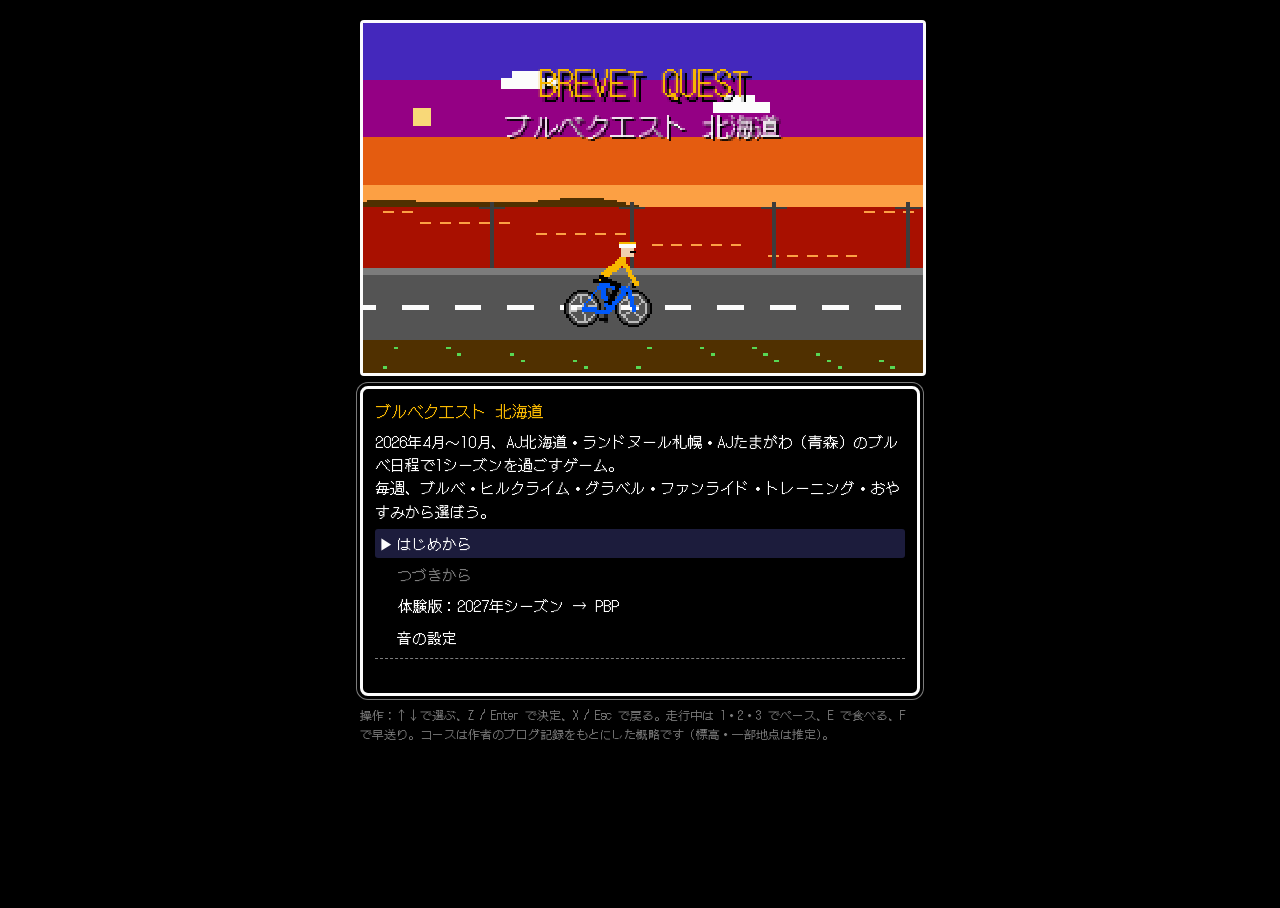
<file: app/index.html>
<!doctype html>
<html lang="ja">
<head>
<meta charset="utf-8">
<meta name="viewport" content="width=device-width,initial-scale=1,viewport-fit=cover">
<title>ブルベクエスト北海道</title>
<meta name="description" content="AJ北海道・ランドヌール札幌・AJたまがわの2026年ブルベ日程で1シーズンを過ごす、ファミコン風ロードバイクゲーム。">
<link rel="icon" href="../assets/favicon.ico">
<link rel="apple-touch-icon" href="../assets/icon.png">
<link rel="preconnect" href="https://fonts.googleapis.com">
<link rel="preconnect" href="https://fonts.gstatic.com" crossorigin>
<link rel="stylesheet" href="https://fonts.googleapis.com/css2?family=DotGothic16&display=swap">
<style>
/* Layout: one Famicom screen stacked over a status panel and a DQ-style message window. Deliberately single-theme (black CRT). */
:root{
  --bg:#000000; --fg:#fcfcfc; --dim:#bcbcbc; --mute:#7c7c7c;
  --red:#f83800; --gold:#f8b800; --sky:#3cbcfc; --green:#58d854; --pink:#f878f8; --blue:#6888fc;
  --pixel:"DotGothic16","MS Gothic","Osaka-Mono",monospace;
  color-scheme:dark;
}
html,body{height:100%}
[hidden]{display:none!important}
body{background:var(--bg);color:var(--fg);font-family:var(--pixel);font-size:15px;line-height:1.55;
  padding-left:max(16px,env(safe-area-inset-left,0px));padding-right:max(16px,env(safe-area-inset-right,0px));}
#app{max-width:560px;margin:0 auto;padding-block:12px 24px;display:flex;flex-direction:column;gap:10px}
#screen{position:relative;width:100%;aspect-ratio:256/160;max-width:100%;border:3px solid var(--fg);border-radius:4px;overflow:hidden;background:#000}
#cv{width:100%;height:100%;display:block;image-rendering:pixelated;image-rendering:crisp-edges}
#gauges{position:absolute;left:1.5%;top:2%;width:31%;background:rgba(0,0,0,.6);border-radius:3px;padding:3px 5px;display:flex;flex-direction:column;gap:1px;font-size:clamp(8px,2.4vw,11px);line-height:1.15}
#gauges .g{display:flex;align-items:center;gap:4px;min-width:0}
#gauges span{flex:0 0 3.1em;color:var(--fg);white-space:nowrap}
#gauges i{flex:1;height:5px;border:1px solid var(--fg);position:relative;display:block;min-width:0;background:#000}
#gauges b{position:absolute;inset:0 auto 0 0;display:block}
#gauges .low span{color:var(--red);animation:blink .6s steps(1) infinite}
.box{border:3px solid var(--fg);border-radius:8px;padding:10px 12px;background:var(--bg);box-shadow:0 0 0 3px var(--bg),0 0 0 4px var(--mute)}
#hud{display:flex;flex-direction:column;gap:2px;font-variant-numeric:tabular-nums;padding-block:6px}
#hud .row{display:flex;flex-wrap:wrap;gap:4px 14px;justify-content:space-between}
#hud .big{font-size:17px}
#hud .small{font-size:13px;color:var(--dim)}
#hud .warn{color:var(--red)}
.bars{display:grid;grid-template-columns:repeat(3,minmax(0,1fr));gap:4px 12px}
.bar{display:flex;align-items:center;gap:6px;font-size:13px;min-width:0}
.bar label{flex:0 0 auto;width:3.2em;color:var(--dim)}
.bar i{flex:1;height:8px;border:1px solid var(--fg);display:block;position:relative;min-width:0}
.bar b{position:absolute;inset:0 auto 0 0;display:block;width:50%}
#win{min-height:120px;display:flex;flex-direction:column;gap:6px}
.w-title{color:var(--gold);font-size:16px;text-wrap:balance}
.w-text{white-space:pre-line}
.w-live{color:var(--sky);font-variant-numeric:tabular-nums}
.w-list{display:flex;flex-direction:column;gap:2px}
.opt{all:unset;cursor:pointer;display:flex;justify-content:space-between;gap:10px;padding:3px 4px 3px 22px;position:relative;border-radius:3px}
.opt .note{color:var(--dim);white-space:nowrap;font-variant-numeric:tabular-nums}
.opt.sel::before{content:"▶";position:absolute;left:4px;animation:blink 0.8s steps(1) infinite}
.opt.sel{background:#1c1c3c}
.opt:focus-visible{outline:2px solid var(--gold)}
.opt[disabled]{color:var(--mute);cursor:default}
.w-slider{align-items:center;cursor:default;padding-block:6px}
.w-slider .lbl{white-space:nowrap}
.w-slider input{flex:1;min-width:0;height:28px;margin:0;accent-color:var(--gold);cursor:pointer;touch-action:pan-x}
.w-slider .note{min-width:2.5em;text-align:right}
.opt small{font-size:12px;color:var(--green)}
.opt[disabled] small{color:var(--mute)}
.w-sec{font-size:12px;color:var(--gold);letter-spacing:0.05em;padding:6px 4px 0;border-bottom:1px dashed var(--mute)}
.w-desc{color:var(--dim);font-size:13px;border-top:1px dashed var(--mute);padding-top:5px;min-height:1.5em}
.log p{margin:0}
.log p:last-child{color:var(--fg)}
.log p:not(:last-child){color:var(--mute)}
#ctrl{display:grid;grid-template-columns:repeat(6,minmax(0,1fr));gap:5px}
#ctrl button{all:unset;cursor:pointer;border:2px solid var(--fg);border-radius:4px;padding:6px 0;font-size:clamp(10px,3vw,13px);letter-spacing:-.04em;text-align:center;white-space:nowrap;overflow:hidden;min-width:0}
#ctrl button.on{background:var(--fg);color:var(--bg)}
#ctrl button:focus-visible{outline:2px solid var(--gold);outline-offset:2px}
.help{font-size:12px;color:var(--mute)}
a{color:var(--sky)}
@keyframes blink{50%{opacity:0}}
@media (prefers-reduced-motion:reduce){.opt.sel::before{animation:none}}
@media (max-width:420px){.bars{grid-template-columns:repeat(2,minmax(0,1fr))}body{font-size:14px}}
</style>

</head>
<body>
<div id="app">
  <div id="screen"><canvas id="cv" width="256" height="160" aria-label="ゲーム画面"></canvas>
    <div id="gauges" hidden>
      <div class="g"><span>体力</span><i><b id="g-sta" style="background:var(--green)"></b></i></div>
      <div class="g"><span>満腹</span><i><b id="g-hun" style="background:var(--gold)"></b></i></div>
      <div class="g"><span>気力</span><i><b id="g-spi" style="background:var(--pink)"></b></i></div>
      <div class="g"><span>体温</span><i><b id="g-tmp" style="background:var(--red)"></b></i></div>
      <div class="g"><span>眠気</span><i><b id="g-slp" style="background:#9878f8"></b></i></div>
      <div class="g"><span>ライト</span><i><b id="g-lit" style="background:#fce0a8"></b></i></div>
      <div class="g"><span>スマホ</span><i><b id="g-pho" style="background:var(--blue)"></b></i></div>
    </div></div>
  <div id="ctrl" hidden>
    <button id="c-slow" data-pace="slow">ゆっくり</button>
    <button id="c-norm" data-pace="normal">ふつう</button>
    <button id="c-hard" data-pace="hard">がんばる</button>
    <button id="c-eat">食べる</button>
    <button id="c-ff">×1</button>
    <button id="c-menu">メニュー</button>
  </div>
  <div id="hud" class="box" hidden>
    <div class="row big"><span id="h-time"></span><span id="h-dist"></span><span id="h-spd"></span></div>
    <div class="row small" id="h-next"></div>
    <div class="row small" id="h-wx"></div>
    <div class="row small" id="h-inv"></div>
  </div>
  <div id="win" class="box"></div>
  <div class="help">操作：↑↓で選ぶ、Z / Enter で決定、X / Esc で戻る。走行中は 1・2・3 でペース、E で食べる、F で早送り。コースは作者のブログ記録をもとにした概略です（標高・一部地点は推定）。</div>
</div>

<script>
"use strict";
const $=s=>document.querySelector(s);
const clamp=(v,a,b)=>Math.max(a,Math.min(b,v));
const rnd=(a,b)=>a+Math.random()*(b-a);
const yen=n=>"¥"+n.toLocaleString("ja-JP");
function fmt(min){min=Math.round(min);const h=Math.floor(min/60),m=((min%60)+60)%60;return `${String(h).padStart(2,"0")}:${String(m).padStart(2,"0")}`}
function dur(min){min=Math.max(0,Math.round(min));return `${Math.floor(min/60)}時間${String(min%60).padStart(2,"0")}分`}

/* ================= DATA ================= */
const BIKES={
  cross:{name:"クロスバイク",price:50000,off:0.74,weight:11.5,aero:0.95,punct:0.5,descent:0.95,climb:1.0,comfort:1.0,color:"#bcbcbc",
    desc:"安くて丈夫。太めのタイヤでパンクに強い。前傾がゆるく、ちょっと遅い。"},
  mtb:{name:"MTB",price:80000,off:0.92,weight:13.0,aero:0.96,punct:0.4,descent:1.12,climb:0.9,comfort:1.0,color:"#00a844",
    desc:"太いタイヤでパンクにとても強く、下りが安定。軽いギアで登りも楽。「何に乗っても同じペース」になるかも？"},
  brompton:{name:"ブロンプトン",price:350000,off:0.5,weight:11.0,aero:0.98,punct:1.03,descent:0.96,climb:0.96,comfort:1.0,color:"#f8b800",fold:true,
    desc:"小径の折りたたみ自転車。軽いギアで登りは意外とこなせる。平地と下りは少し遅く、小さいタイヤはパンクしやすい。たたんで電車やバスにすぐ載せられるので遠征の交通費が安い。ゴールで一目置かれる。"},
  cromo:{name:"クロモリロード",price:100000,off:0.7,weight:10.2,aero:1.0,punct:1.0,descent:1.02,climb:1.0,comfort:0.85,stam:0.9,color:"#a81000",
    desc:"細身のスチールフレーム。少し重いけど、しなって振動を吸収するので、長距離でも気力も体力も減りにくい。壊れても直して長く乗れる。"},
  alu:{name:"アルミロード",price:120000,off:0.66,weight:9.0,aero:1.0,punct:1.0,descent:1.0,climb:1.0,comfort:1.0,color:"#0058f8",
    desc:"ブルベの定番。平地巡航の基準になる一台。"},
  carbon:{name:"カーボンロード",price:250000,off:0.66,weight:8.0,aero:1.03,punct:1.0,descent:1.03,climb:0.96,comfort:1.0,color:"#3c3c3c",
    desc:"軽くて硬い。平地も登りもアルミより速い。"},
  carbon_hi:{name:"高級カーボンロード",price:800000,off:0.66,weight:7.0,aero:1.05,punct:1.0,descent:1.05,climb:0.93,comfort:1.0,color:"#d82800",
    desc:"プロが乗るようなエアロロード。速いけれど、値段は軽自動車並み。"},
  ti:{name:"チタンロード",price:450000,off:0.68,weight:9.0,aero:1.0,punct:1.0,descent:1.0,climb:1.0,comfort:0.85,stam:0.88,color:"#d8b8f8",
    desc:"走りはアルミロードと同じ。しなやかなフレームが振動を吸収して、気力も体力も減りにくい。一生もの。"},
};
const GEAR=[
  {id:"light_aaa",cat:"前照灯",name:"単4電池式ライト",price:2000,light:{hours:6,type:"aaa",night:0.88},desc:"点灯6時間。予備の単4電池で交換できる。【必須：車体に前照灯1灯、400km以上は2灯】"},
  {id:"light_usb",cat:"前照灯",name:"USB充電ライト",price:6000,light:{hours:9,type:"usb",night:0.93},desc:"点灯9時間。モバイルバッテリーで充電できる。"},
  {id:"light_hi",cat:"前照灯",name:"高輝度ライト",price:13000,light:{hours:13,type:"usb",night:0.98},desc:"点灯13時間。夜道でも速度が落ちにくい。スイッチロック機能つき。"},
  {id:"rear",cat:"尾灯",name:"テールライト",price:2500,desc:"【必須：尾灯のどれか】"},
  {id:"radar",cat:"尾灯",name:"レーダー付きテールライト",price:15000,desc:"後ろから来る車を知らせてくれる。夜の気力が減りにくい。尾灯としても使える。"},
  {id:"vest",cat:"反射",name:"反射ベスト",price:1500,desc:"【必須】反射素材のついた衣類。"},
  {id:"bell",cat:"必須",name:"ベル",price:800,desc:"【必須】全距離で必要。"},
  {id:"helmet",cat:"必須",name:"ヘルメット",price:12000,desc:"【必須】全距離で着用が義務。"},
  {id:"helmet_tail",cat:"尾灯",name:"ヘルメット用尾灯",price:2000,desc:"【400km以上で必須】ヘルメットにつける尾灯（点滅可）。"},
  {id:"helmet_light",cat:"前照灯",name:"ヘルメットライト",price:7000,desc:"顔を向けた方を照らせる。夜の速度が少し上がり、前照灯が切れても真っ暗にならない。主催クラブによっては推奨・必須。"},
  {id:"jersey",cat:"ウェア",name:"サイクルジャージ",price:10000,desc:"汗が乾きやすい。気力の減りが少し減る。"},
  {id:"bib",cat:"ウェア",name:"パッド付きレーパン",price:9000,desc:"お尻を守る。荒れた路面で気力が減りにくい。"},
  {id:"winter",cat:"ウェア",name:"冬用グローブ＋レッグウォーマー",price:7000,desc:"防寒着。寒い日は着けてスタートする。走っていて寒くなったら着る、暑くなったら外す。"},
  {id:"wind",cat:"ウェア",name:"ウインドブレーカー",price:8000,desc:"前日の準備で持っていくと、寒いときに着られる。"},
  {id:"bank",cat:"電源",name:"モバイルバッテリー",price:4000,desc:"前日の準備で持っていくと、ライトやスマホを2回充電できる。"},
  {id:"navi",cat:"ナビ",name:"ナビ付きサイコン",price:30000,prices:{cheap:15000,mid:30000,pro:60000},desc:"道迷いが激減する。スマホの電池が切れても安心。高いものほど、さらに少しだけ迷いにくい。"},
  {id:"bag",cat:"バッグ",name:"サドルバッグ",price:5000,desc:"持ち物の上限が2kg→5kgに。"},
  {id:"whistle",cat:"小物",name:"鹿避け笛",price:1500,desc:"効くかどうかは……。大声のほうが効く説あり。"},
  {id:"spike",cat:"冬",name:"スパイクタイヤ（前後）",price:30000,desc:"12〜3月も外を走れる。凍った路面でもよく効く。ただ、車のわだちで横にすべると転ぶことがある。"},
  {id:"spike_pro",cat:"冬",name:"高級スパイクタイヤ（前後）",price:60000,desc:"ピンの多い高級品（Ice Spiker Pro級）。横すべりで転ぶことが少し減る。"},
  {id:"roller3",cat:"室内",name:"三本ローラー",price:25000,desc:"ローラー練だけができる。バランスを取りながら回すので、ペダリングがきれいになる。効果はスマートトレーナーの8割くらい。"},
  {id:"trainer",cat:"室内",name:"スマートトレーナー",price:100000,desc:"家でZwift。ローラー練に加えて、峠練もロング練も家でできる（冬でもスパイクタイヤなしで）。"},
  {id:"fitbike",cat:"室内",name:"フィットネスバイク",price:200000,desc:"いちばん高い、据え置きのスマートバイク。自転車を載せ替えずにすぐ漕げて、ローラー練・峠練・ロング練が家でできる。"},
  {id:"rinko",cat:"輪行",name:"輪行袋",price:5000,desc:"前日の準備で持っていくと、リタイアしたときに自転車を袋に詰めて電車やバスで帰れる。ブルベにスタッフの回収車はない。"},
  {id:"hardcase",cat:"輪行",name:"飛行機輪行用ハードケース",price:40000,desc:"PBPの飛行機輪行で自転車を守る。カーボンフレームなら持っておきたい。"},
  {id:"rain",cat:"ウェア",name:"レインウェア上下",price:12000,desc:"前日の準備で持っていくと、雨のときに着られる。着ないと靴まで水没して体が冷える。"},
];
// Parts are slot-based: the first option of each slot is what every bike comes with.
const PARTS={
  comp:{label:"コンポ",opts:[
    {id:"stock",name:"純正コンポ(8速)",desc:"最初から付いている。ギアが少なく、登りでちょうどいいギアがない。",climb:1.04},
    {id:"r105",name:"105(12速)",price:60000,w:-0.35,climb:0.96,desc:"ギアが細かく、登りで脚を回しやすい。車体-0.35kg。"},
    {id:"ultegra",name:"アルテグラ(12速)",price:120000,w:-0.55,climb:0.94,desc:"軽くて変速が速い。車体-0.55kg。"},
    {id:"dura",name:"デュラエース(12速)",price:250000,w:-0.75,climb:0.93,desc:"最高峰。車体-0.75kg。"},
  ]},
  wheel:{label:"ホイール",opts:[
    {id:"stock",name:"純正ホイール",desc:"重くて丈夫。"},
    {id:"alloy",name:"アルミ軽量ホイール",price:80000,w:-0.6,aero:1.01,desc:"車体-0.6kg。登りが軽くなる。"},
    {id:"carbon_deep",name:"カーボンディープホイール",price:200000,w:-0.4,aero:1.045,desc:"平地と向かい風に強い。車体-0.4kg、平地+4.5%。"},
    {id:"carbon_light",name:"カーボン軽量ホイール",price:230000,w:-0.95,aero:1.02,desc:"ヒルクライム向け。車体-0.95kg、平地+2%。"},
  ]},
  bar:{label:"ハンドル",opts:[
    {id:"stock",name:"純正アルミハンドル",desc:""},
    {id:"carbon",name:"カーボンハンドル",price:30000,w:-0.12,comfort:0.94,desc:"振動を吸収して、手のしびれと気力の減りが少し軽くなる。車体-0.12kg。"},
  ]},
  post:{label:"シートポスト",opts:[
    {id:"stock",name:"純正シートポスト",desc:""},
    {id:"carbon",name:"カーボンシートポスト",price:15000,w:-0.15,comfort:0.92,desc:"お尻への突き上げが減る。車体-0.15kg。"},
  ]},
  tire:{label:"タイヤ",opts:[
    {id:"stock",name:"純正タイヤ",desc:""},
    {id:"tough",name:"耐パンクタイヤ",price:12000,w:0.15,aero:0.99,punct:0.45,desc:"パンクが半分以下に。少し重くて転がりが悪い。"},
    {id:"race",name:"レース用タイヤ",price:16000,w:-0.1,aero:1.025,punct:1.5,desc:"よく転がるが、パンクしやすい。"},
    {id:"tubeless",name:"チューブレス",price:20000,punct:0.5,aero:1.01,sealant:true,desc:"パンクしにくく、小さな穴はシーラントで塞がることも。"},
  ]},
  dh:{label:"DHバー",opts:[
    {id:"none",name:"なし",desc:""},
    {id:"dh",name:"DHバー",price:15000,w:0.35,desc:"平地で自動的にDHポジション。速度+6%、向かい風の影響が3割減。登り・下り・トレイン中は使えない。"},
  ]},
};
// Wear comes in three grades. Performance differs only a little; the price differs a lot.
// Cheap things are a bit heavier and wear out sooner.
const TIERS={
  cheap:{name:"格安品",shop:"ホームセンター・作業着店",mul:0.35,w:1.5,brk:2,t:-1},
  mid:{name:"中級品",shop:"アウトドアブランド",mul:1,w:1,brk:1,t:0},
  pro:{name:"高級品",shop:"一流サイクルブランド",mul:3.5,w:0.7,brk:0.6,t:1},
};
const WEAR_NAMES={
  jersey:["作業用の速乾シャツ","サイクルジャージ","一流ブランドのジャージ"],
  bib:["パッド付きインナーパンツ","パッド付きレーパン","一流ブランドのビブショーツ"],
  winter:["作業用防寒手袋＋アームカバー","冬用グローブ＋レッグウォーマー","一流ブランドの冬用グローブ＋ウォーマー"],
  wind:["作業用ヤッケ","ウインドブレーカー","超軽量ウインドシェル"],
  rain:["作業用カッパ上下","レインウェア上下","透湿防水の高級レインウェア"],
  navi:["入門ナビサイコン","ミドルクラスのナビサイコン","大画面のハイエンドナビサイコン"],
};
function gearTier(id){const v=P.gear[id];return !v?null:TIERS[v]?v:"mid"}
function tierOf(id){return TIERS[gearTier(id)]||TIERS.mid}
function wearName(id){const g=GEAR.find(x=>x.id===id),k=gearTier(id);return WEAR_NAMES[id]&&k?WEAR_NAMES[id][["cheap","mid","pro"].indexOf(k)]:g?g.name:id}
// worn during this ride and not broken
function hasGear(id){return !!P.gear[id]&&!(R&&R.broken&&R.broken[id])}
const PACK=[
  {id:"kit",name:"修理キット(ポンプ・タイヤレバー・パッチ・プラグ)",w:0.24,max:1,desc:"パンクを自分で直すのに必要。チューブは別に持っていく。パッチで直すと、チューブは減らないけど時間が倍かかる。チューブレスならプラグで塞げる。"},
  {id:"tube",name:"予備チューブ",w:0.13,max:4,buy:1000,desc:"1本で1回パンクを直せる。仲間に渡すこともできる。使った分はなくなるので、前日の準備で買い足す。チューブレスでも、もしものときに入れて走れる。"},
  {id:"link",name:"ミッシングリンク",w:0.03,max:1,desc:"チェーントラブルをその場で直せる。"},
  {id:"wind",name:"ウインドブレーカー",w:0.2,max:1,needs:"wind",desc:"寒くなったら着る。"},
  {id:"rain",name:"レインウェア上下",w:0.35,max:1,needs:"rain",desc:"雨が降ったら着る。"},
  {id:"bank",name:"モバイルバッテリー",w:0.2,max:1,needs:"bank",desc:"ライト(USB式)やスマホを2回充電。"},
  {id:"battery",name:"予備の単4電池",w:0.05,max:3,cost:400,desc:"単4電池式ライトの交換用。"},
  {id:"kairo",name:"カイロ",w:0.05,max:3,cost:100,desc:"冷えた体を温める。"},
  {id:"kibi",name:"きびだんご",w:0.1,max:4,cost:180,food:{name:"きびだんご",hunger:12},desc:"走りながら食べやすい補給食。"},
  {id:"gel",name:"エナジージェル",w:0.05,max:4,cost:250,food:{name:"エナジージェル",hunger:8,stamina:10},desc:"軽い。体力も少し回復。"},
  {id:"whistle",name:"鹿避け笛",w:0.02,max:1,needs:"whistle",desc:"夜の鹿対策（効果は未知数）。"},
  {id:"rinko",name:"輪行袋",w:0.25,max:1,needs:"rinko",desc:"リタイアしたとき、電車やバスで帰れる。"},
];
// Every item does a little of several things. Fried food fills you up but adds body weight;
// cold things cool you on hot days; caffeine fights sleep.
// Each PC visit shows a random handful from each shelf: staples, sides, drinks, caffeine, sweets, things to carry.
const STORE={
  staple:[
    {name:"おにぎり",price:150,min:2,fx:{hunger:15,stamina:4}},
    {name:"サンドイッチ",price:350,min:3,fx:{hunger:22,stamina:3,spirit:3}},
    {name:"菓子パン",price:180,min:2,fx:{hunger:18,spirit:4,weight:0.02}},
    {name:"焼きそばパン",price:200,min:2,fx:{hunger:20,stamina:3,weight:0.02}},
    {name:"カップ麺",price:250,min:8,fx:{hunger:30,temp:25,stamina:5,sleepy:3}},
    {name:"温めたお弁当",price:550,min:10,fx:{hunger:45,stamina:8,spirit:6,sleepy:8,weight:0.05}},
    {name:"温めたパスタ",price:500,min:8,fx:{hunger:40,stamina:6,spirit:8,sleepy:5,weight:0.05}},
    {name:"冷やしうどん",price:400,min:5,fx:{hunger:28,temp:-6,stamina:5}},
    {name:"冷やし中華",price:500,min:5,fx:{hunger:30,temp:-8,stamina:5}},
    {name:"ざるそば",price:420,min:4,fx:{hunger:26,temp:-6,stamina:4}},
    {name:"肉まん",price:180,min:2,fx:{hunger:15,temp:10,stamina:3}},
  ],
  side:[
    {name:"からあげ",price:250,min:3,fx:{hunger:16,spirit:8,weight:0.06}},
    {name:"フライドポテト",price:200,min:3,fx:{hunger:14,spirit:6,weight:0.06}},
    {name:"ゆで卵",price:100,min:1,fx:{hunger:8,stamina:4}},
    {name:"サラダチキン",price:300,min:2,fx:{hunger:12,stamina:6}},
    {name:"おでん",price:300,min:4,fx:{hunger:15,temp:15,stamina:4,spirit:4}},
    {name:"ホットスナックの春巻",price:180,min:2,fx:{hunger:10,spirit:5,weight:0.04}},
  ],
  drink:[
    {name:"スポーツドリンク",price:160,min:1,fx:{stamina:6,temp:-4}},
    {name:"水",price:110,min:1,fx:{stamina:3,temp:-3}},
    {name:"経口補水液",price:200,min:1,fx:{stamina:9,temp:-3}},
    {name:"牛乳",price:180,min:1,fx:{hunger:8,stamina:5,spirit:3}},
    {name:"野菜ジュース",price:130,min:1,fx:{hunger:5,stamina:4,spirit:2}},
    {name:"コーラ",price:180,min:1,fx:{stamina:5,spirit:8,sleepy:-4}},
    {name:"ホットココア",price:150,min:3,fx:{hunger:5,temp:12,spirit:6}},
    {name:"ロックアイス（ボトルに詰める）",price:150,min:1,fx:{temp:-12,stamina:2}},
    {name:"凍らせたスポーツドリンク",price:200,min:1,fx:{temp:-10,stamina:5}},
  ],
  caffeine:[
    {name:"ホットコーヒー",price:150,min:3,fx:{spirit:10,temp:10,sleepy:-12}},
    {name:"アイスコーヒー",price:150,min:2,fx:{spirit:8,temp:-5,sleepy:-12}},
    {name:"エナジードリンク",price:250,min:1,fx:{spirit:15,stamina:5,sleepy:-20}},
    {name:"眠気覚ましドリンク",price:250,min:1,fx:{sleepy:-35,spirit:-3}},
    {name:"濃いめの緑茶",price:160,min:1,fx:{stamina:3,sleepy:-8}},
  ],
  sweet:[
    {name:"アイスクリーム",price:180,min:2,fx:{spirit:10,stamina:4,temp:-10,weight:0.02}},
    {name:"かき氷",price:250,min:3,fx:{spirit:8,hunger:3,temp:-14}},
    {name:"ソーダ味の氷菓",price:100,min:1,fx:{spirit:6,temp:-8}},
    {name:"冷たいフルーツゼリー",price:180,min:1,fx:{hunger:6,stamina:3,temp:-5}},
    {name:"シュークリーム",price:150,min:2,fx:{hunger:8,spirit:10,weight:0.03}},
    {name:"プリン",price:200,min:2,fx:{hunger:8,spirit:8,stamina:3}},
    {name:"どら焼き",price:160,min:2,fx:{hunger:12,spirit:6,stamina:3}},
  ],
  carry:[
    {name:"バナナ(持ち出し)",price:120,pocket:{name:"バナナ",hunger:10,stamina:4}},
    {name:"プロテインバー(持ち出し)",price:200,pocket:{name:"プロテインバー",hunger:8,stamina:6}},
    {name:"羊羹(持ち出し)",price:150,pocket:{name:"羊羹",hunger:12,stamina:3}},
    {name:"ミックスナッツ(持ち出し)",price:250,pocket:{name:"ミックスナッツ",hunger:10,stamina:2}},
    {name:"グミ(持ち出し)",price:130,pocket:{name:"グミ",hunger:5,spirit:5}},
    {name:"ゼリー飲料(持ち出し)",price:200,pocket:{name:"ゼリー飲料",hunger:12,stamina:6}},
    {name:"おにぎり(持ち出し)",price:150,pocket:{name:"おにぎり",hunger:14,stamina:3}},
  ],
  pbp:[{name:"コントロールの食堂でパスタ",price:1500,min:15,fx:{hunger:50,stamina:8,spirit:10,sleepy:5}},
   {name:"ハムとチーズのバゲットサンド",price:900,min:4,fx:{hunger:30,stamina:4}},{name:"クロワッサン",price:300,min:2,fx:{hunger:15,spirit:6,weight:0.02}},
   {name:"そば粉のガレット",price:900,min:8,fx:{hunger:35,spirit:12}},{name:"ライスプディング",price:400,min:3,fx:{hunger:18,stamina:6}},
   {name:"カフェオレ",price:300,min:3,fx:{spirit:8,temp:8,sleepy:-10}},{name:"エスプレッソ",price:250,min:2,fx:{spirit:6,sleepy:-15}},
   {name:"オランジーナ",price:400,min:1,fx:{stamina:5,spirit:6,temp:-4}},{name:"パン・オ・ショコラ(持ち出し)",price:300,pocket:{name:"パン・オ・ショコラ",hunger:14,stamina:3}},
   {name:"ガトー・ブルトン(持ち出し)",price:400,pocket:{name:"ガトー・ブルトン",hunger:16,stamina:3}},{name:"バナナ(持ち出し)",price:150,pocket:{name:"バナナ",hunger:10,stamina:4}}],
  goods:[{name:"カイロ",price:150,give:"kairo"},{name:"単4電池",price:400,give:"batteries"}],
  // Seicomart's in-store kitchen: sometimes something hot is ready
  seicomart:[{name:"ホットシェフのカツ丼",price:600,min:10,fx:{hunger:45,spirit:8,stamina:8,sleepy:8,weight:0.12}},{name:"ホットシェフのフライドチキン",price:250,min:3,fx:{hunger:18,spirit:8,weight:0.07}}],
};
const SHELF=[["staple",2],["side",1],["drink",2],["caffeine",1],["sweet",1],["carry",3]];
function pickShelf(chain){if(chain==="pbp")return [...STORE.pbp].sort(()=>Math.random()-0.5).slice(0,8).concat(STORE.goods);const out=[];
  for(const [k,n] of SHELF){const a=[...STORE[k]];for(let i=0;i<n&&a.length;i++)out.push(a.splice(Math.floor(Math.random()*a.length),1)[0])}
  if(STORE[chain]&&Math.random()<0.6)out.unshift(STORE[chain][Math.floor(Math.random()*STORE[chain].length)]);
  return [...out,...STORE.goods]}
// Restaurant stops along the courses: rich food adds a little body weight.
const OILY=[[/焼肉|豚丼|天丼|カツ|和牛/,0.15],[/ラーメン|ピザ|ラッキーピエロ|オムカレー|やきとり|パスタ|バーガー|お好み焼き/,0.1],[/ソフト|シュークリーム|たい焼き|甘酒/,0.03]];
// Riders live somewhere: they show up at brevets in their own region. "only" riders never travel.
const FRIENDS={
  isaribi:{home:"道南",only:true,pace:"fast",name:"イサリビさん",color:"#f8b800",trouble:"puncture",trait:"函館のブルベにしか出ない地元の速い人。恵山の峠が庭。"},
  hikari:{home:"道南",name:"ヒカリさん",color:"#fca044",trouble:"light",trait:"函館の夜型。ライトの扱いに弱い。"},
  samue:{home:"道央",name:"サムエさん",color:"#6888fc",trouble:"cold",trait:"札幌の常連。寒がりで、下りで震えている。"},
  goryo:{home:"道央",only:true,pace:"slow",name:"ゴリョウさん",color:"#f878f8",trouble:"hunger",trait:"札幌のグルメ担当。道央のブルベにしか出ない。寄り道ばかりで補給を忘れる。"},
  hayate:{home:"道央",pace:"fast",name:"ハヤテさん",color:"#d82800",trouble:"puncture",trait:"札幌の速い人。登りが速く、予備チューブをよく使い切る。"},
  teine:{home:"道央",name:"テイネさん",color:"#00a8a8",trouble:"light",trait:"札幌の夜練仲間。ライトの充電を忘れがち。"},
  popura:{home:"道央",only:true,pace:"slow",name:"ポプラさん",color:"#b8f818",trouble:"hunger",trait:"道央のブルベにだけ出るのんびり派。"},
  yukino:{home:"道央",name:"ユキノさん",color:"#d8b8f8",trouble:"light",trait:"冬はファットバイク。夜の峠に強い。"},
  noro:{home:"道北",pace:"slow",name:"ノロさん",color:"#00b800",trouble:"hunger",trait:"旭川のマイペース完走派。補給を忘れがち。"},
  souya:{home:"道北",only:true,pace:"fast",name:"ソウヤさん",color:"#3cbcfc",trouble:"cold",trait:"道北の向かい風に鍛えられた人。道北のブルベでしか会えない。"},
  tokachi:{home:"道東",only:true,name:"トカチさん",color:"#c84c0c",trouble:"hunger",trait:"十勝のブルベにしか出ない。豚丼とスイーツの話が止まらない。"},
  mashu:{home:"道東",pace:"fast",name:"マシュウさん",color:"#0058f8",trouble:"puncture",trait:"道東の長距離派。1000kmを毎年走る。"},
  nebuta:{home:"青森",only:true,pace:"fast",name:"ネブタさん",color:"#f83800",trouble:"puncture",trait:"青森の地元ランドヌール。津軽の坂を知り尽くしている。"},
  ringo:{home:"青森",only:true,pace:"slow",name:"リンゴさん",color:"#d82800",trouble:"hunger",trait:"弘前から来る小径車乗り。青森のブルベでしか会えない。"},
};
const HOME_REGION={hakodate:"道南",sapporo:"道央",asahikawa:"道北",obihiro:"道東"};
// who turns up at this ride: locals often, travellers sometimes, the stay-at-home riders only at home
function presentAt(C){if(C.pbp)return Object.keys(FRIENDS).filter(id=>(P.fp[id]||0)>=40&&Math.random()<0.5);const reg=C.region||HOME_REGION[P.home];
  const locals=Object.keys(FRIENDS).filter(id=>FRIENDS[id].home===reg).length,pl=Math.min(0.75,2.2/Math.max(1,locals));
  return Object.keys(FRIENDS).filter(id=>{const F=FRIENDS[id];return F.home===reg?Math.random()<pl:!F.only&&Math.random()<0.12})}
function metFriends(){return Object.keys(FRIENDS).filter(id=>(P.fp[id]||0)>0||(P.met||{})[id])}
const COURSES=[
  {id:"hako200",name:"BRM503 北海道200km 函館",dist:200.7,limit:13.5*60,start:7*60,date:"5月3日",
   sunrise:4*60+35,sunset:18*60+40,tDay:16,tNight:6,startName:"元町公園前",
   blog:"https://pikacycling.hateblo.jp/entry/2026/05/27/120000",
   desc:"函館・元町から恵山、鹿部、森、大沼を回り、トラピスト修道院を経て元町へ戻る。最初の一本におすすめ。5月の道南は朝晩が冷える。",
   goalFood:"夕方からの雨予報の前に、元町の坂の上でブルベカードを提出した。",
   profile:[[0,20],[10,10],[22,60],[28,190],[34,30],[38.2,20],[55,40],[70,20],[85,30],[95,10],[110,30],[119.1,40],[127,130],[134,150],[140.6,130],[150,70],[160,15],[174.4,40],[188,10],[200.7,20]],
   scenery:[[0,"town"],[8,"sea"],[24,"forest"],[34,"sea"],[100,"town"],[122,"forest"],[132,"lake"],[145,"field"],[165,"sea"],[190,"town"]],
   rough:[[58,92,2.5]],deer:[[20,35],[120,135]],rain:[[188,201]],
   heading:[[0,90],[38,330],[70,300],[119,180],[140,220],[174,100]],
   events:[
    {km:28,type:"note",text:"椴法華へ向かう最初の峠。木々の間から海が見えた。"},
    {km:38.2,type:"pc",name:"PC1 セブン-イレブン 渡島恵山店",chain:"seven"},
    {km:62,type:"note",text:"鹿部の国道は路面が荒れている。パンクに注意。"},
    {km:95,type:"note",text:"砂原の海沿い。駒ヶ岳がだんだん大きくなる。",spirit:5},
    {km:116,type:"sight",soldOut:0.35,name:"森町 名物いかめし",text:"駅前で名物のいかめしを売っている。ちょっと高いけど……。",min:20,price:1500,fx:{hunger:40,spirit:25}},
    {km:119.1,type:"pc",name:"PC2 ローソン 森町富士見店",chain:"lawson"},
    {km:131,type:"note",text:"大沼のトンネル。歩道を慎重に通過した。"},
    {km:136,type:"sight",name:"大沼と駒ヶ岳",text:"湖の向こうに駒ヶ岳。少し足を止めて眺める？",min:6,price:0,fx:{spirit:15}},
    {km:140.6,type:"pc",name:"PC3 セブン-イレブン 七飯大沼店",chain:"seven"},
    {km:174.4,type:"check",name:"通過チェック トラピスト修道院売店"},
    {km:174.45,type:"sight",name:"修道院の濃厚ソフトクリーム",text:"このソフトクリームのために170km走ってきた。",min:12,price:400,fx:{hunger:8,spirit:30}},
    {km:200.7,type:"goal",name:"ゴール 元町公園前"},
   ]},
  {id:"eniwa200",name:"BRM1012 北海道200km 恵庭",dist:205,limit:13.5*60,start:7*60,date:"10月12日",
   sunrise:5*60+50,sunset:16*60+55,tDay:13,tNight:5,startName:"すみれ公園",
   blog:"https://pikacycling.hateblo.jp/entry/2025/11/13/180000",
   desc:"支笏湖から美笛峠を越えて大滝へ。白老・苫小牧の海沿いから樽前山麓を抜けて恵庭へ戻る。雨・風・峠・寒さがそろう秋の難コース。レインウェア推奨。",
   goalFood:"ゴールはセイコーマート恵庭緑町店（スタート地点ではない！）。そのあと麺屋かわはらで担々麺をすすった。",
   profile:[[0,30],[12,80],[25,240],[29.5,250],[40,260],[50,450],[56,700],[65,450],[80,330],[94.8,280],[105,320],[118,40],[128,10],[140,10],[147.5,20],[158,150],[166,300],[178.3,180],[193.7,30],[205,30]],
   scenery:[[0,"town"],[8,"forest"],[25,"lake"],[45,"mountain"],[70,"forest"],[85,"field"],[118,"sea"],[140,"town"],[152,"forest"],[188,"town"]],
   rough:[[35,45,1.3]],deer:[[45,90]],rain:[[28,150]],
   heading:[[0,270],[25,225],[45,290],[95,180],[120,90],[148,10],[180,0]],
   events:[
    {km:29.5,type:"check",name:"通過チェック ようこそ支笏湖 看板"},
    {km:31,type:"sight",name:"支笏湖畔の樽前シュークリーム",text:"本当は4つ食べたい。雨が本降りになってきた……。",min:8,price:300,fx:{hunger:10,spirit:20}},
    {km:50,type:"note",text:"美笛峠への登り。雨と寒さが身にしみる。"},
    {km:88,type:"sight",name:"キノコ王国のお好み焼き",text:"大滝の名物スポット。お好み焼き700円。",min:20,price:700,fx:{hunger:40,spirit:20,temp:15}},
    {km:94.8,type:"pc",name:"PC1 セイコーマート 大滝店",chain:"seicomart"},
    {km:125,type:"note",text:"白老に近づくにつれて雨足が強まる。"},
    {km:147.5,type:"pc",name:"PC2 ファミリーマート 苫小牧澄川町店",chain:"famima"},
    {km:160,type:"note",text:"樽前山麓のつづら折り。濡れた路面を慎重に。"},
    {km:178.3,type:"check",name:"通過チェック 水明郷パーキング 案内板"},
    {km:193.7,type:"pc",name:"PC3 ローソン 千歳清流二丁目店",chain:"lawson"},
    {km:205,type:"goal",name:"ゴール セイコーマート 恵庭緑町店"},
   ]},
  {id:"tokachi200",name:"BRM829 北海道200km 北トカプチ",dist:204.4,limit:13.5*60,start:6*60,date:"8月29日",
   sunrise:4*60+55,sunset:18*60+10,tDay:24,tNight:12,startName:"道の駅おとふけ",
   blog:"https://pikacycling.hateblo.jp/entry/2026/09/22/120000",
   desc:"十勝平野から糠平、三国峠(1139m)へ。幌鹿峠を越えて然別湖、鹿追へ。登りが多く、下りは冷える。",
   goalFood:"ゴールでは目の前で焼いているホタテの丸焼きが待っていた。",
   profile:[[0,80],[25.3,160],[33.6,200],[50,330],[65,520],[80,640],[90,850],[98.4,1139],[106,750],[112,680],[125,620],[138,900],[146,820],[152.3,800],[160,600],[170,350],[179.4,240],[192,140],[204.4,80]],
   scenery:[[0,"field"],[40,"forest"],[60,"lake"],[75,"mountain"],[112,"forest"],[148,"lake"],[158,"mountain"],[172,"field"]],
   rough:[[184,196,1.6,"butt"]],deer:[[60,170]],
   heading:[[0,0],[34,340],[98.4,160],[110,190],[179.4,120]],
   events:[
    {km:25.3,type:"check",name:"通過チェック 佐々木牧場看板"},
    {km:33.6,type:"pc",name:"PC1 ローソン 士幌店",chain:"lawson"},
    {km:62,type:"sight",name:"タウシュベツ川橋梁の展望",text:"糠平湖に沈むアーチ橋。見に寄る？",min:12,price:0,fx:{spirit:20}},
    {km:85,type:"note",text:"三国峠へ。登りやすくて景色がいい。楽しい峠だ。",spirit:5},
    {km:98.4,type:"check",name:"通過チェック 三国峠"},
    {km:98.45,type:"sight",name:"エスプレッソソフトクリーム",text:"レストランは満席。でもテイクアウトのソフトクリームなら……。",min:10,price:500,fx:{hunger:8,spirit:30}},
    {km:110,type:"note",text:"幌加まで戻って、幌鹿峠へ向かう。"},
    {km:132,type:"note",text:"幌鹿峠は北側から登ると斜度がキツい！"},
    {km:152.3,type:"check",name:"通過チェック 然別湖畔温泉"},
    {km:152.35,type:"sight",name:"湖畔の無料足湯",text:"然別湖を眺めながら足湯。体が温まる。",min:20,price:0,fx:{spirit:30,temp:40}},
    {km:152.4,type:"sight",name:"売店のカップ麺",text:"みんなここでカップ麺を食べている。",min:12,price:300,fx:{hunger:30,temp:20,spirit:8}},
    {km:158,type:"note",text:"然別湖からの下りが寒い！"},
    {km:179.4,type:"pc",name:"PC2 セイコーマート 鹿追店",chain:"seicomart"},
    {km:186,type:"note",text:"「魔の横溝」区間。お尻に響く……。"},
    {km:204.4,type:"goal",name:"ゴール 道の駅おとふけ なつぞらのふる里"},
   ]},
  {id:"hako300",name:"BRM912 北海道300km 函館",dist:301.7,limit:20*60,start:7*60,date:"9月12日",
   sunrise:5*60+15,sunset:17*60+55,tDay:22,tNight:12,startName:"元町公園前",
   blog:"https://pikacycling.hateblo.jp/entry/2026/10/06/120000",
   desc:"木古内から日本海側の乙部へ、八雲、鹿部、恵山を回る300km。後半は夜。鹿と寒さとライトの電池が試される。",
   goalFood:"ゴール後は山岡家の特製味噌で締めた。",
   profile:[[0,20],[20,10],[40.6,20],[52,120],[58,220],[66,40],[85,20],[100,20],[107.2,20],[115,60],[121,200],[127,60],[140,20],[166.6,20],[185,30],[200,20],[210.4,20],[225,30],[240,120],[250,40],[260.7,30],[272,180],[282,20],[296,20],[301.7,20]],
   scenery:[[0,"town"],[8,"sea"],[48,"forest"],[66,"sea"],[115,"forest"],[128,"sea"],[180,"field"],[195,"sea"],[285,"town"]],
   rough:[[115,128,1.8]],deer:[[215,290]],
   heading:[[0,250],[40,300],[66,0],[107,80],[166,150],[210,130],[260,260]],
   events:[
    {km:40.6,type:"pc",name:"PC1 セイコーマート 木古内店",chain:"seicomart"},
    {km:55,type:"note",text:"天の川きららトンネルへの登り。"},
    {km:100,type:"sight",name:"北緯42度の地点",text:"乙部の北緯42度のモニュメント。記念に一枚撮る？",min:4,price:0,fx:{spirit:10}},
    {km:104,type:"sight",name:"乙部の ひらめ天丼",text:"フワフワサクサクのひらめ天丼。",min:30,price:1600,fx:{hunger:50,spirit:30}},
    {km:107.2,type:"check",name:"通過チェック 海のプール入口"},
    {km:116,type:"note",text:"トンネル崩壊で迂回路へ。登り返しがキツい……。"},
    {km:166.6,type:"pc",name:"PC2 セイコーマート 八雲落部店",chain:"seicomart"},
    {km:205,type:"sight",name:"太田食堂の 鹿部たらこラーメン",text:"残ったスープにご飯を入れて雑炊にもできるらしい。",min:35,price:1100,fx:{hunger:55,spirit:30,temp:20}},
    {km:210.4,type:"pc",name:"PC3 セブン-イレブン 鹿部町店",chain:"seven"},
    {km:232,type:"note",text:"南茅部の夜道。真っ暗だ。鹿に注意。"},
    {km:257,type:"note",text:"恵山の手前で馬の群れに遭遇！ 思わず笑ってしまった。",spirit:8},
    {km:260.7,type:"pc",name:"PC4 セブン-イレブン 渡島恵山店",chain:"seven"},
    {km:296,type:"check",name:"通過チェック 五稜郭タワー"},
    {km:296.05,type:"sight",name:"夜の五稜郭タワー",text:"ライトアップされたタワー。あと少し。",min:5,price:0,fx:{spirit:12}},
    {km:301.7,type:"goal",name:"ゴール 元町公園前"},
   ]},
  {id:"hako300n",name:"BRM1004 北海道300km 函館（夜スタート）",dist:301.4,limit:20*60,start:21*60,date:"10月4日",
   sunrise:5*60+40,sunset:17*60+10,tDay:19,tNight:11,startName:"元町公園",
   blog:"https://pikacycling.hateblo.jp/entry/2025/11/04/180000",
   desc:"土曜21時スタート。夜のうちに恵山・鹿部・森を抜け、八厚やまぶきラインを越えて厚沢部で夜明け。日本海側から木古内を回って函館へ。ヒグマは出なかったが、シカだらけ。ライトの電池が命。",
   goalFood:"ゴール後は小いけ本店でお昼ごはん。",
   profile:[[0,20],[22,60],[28,190],[34,30],[38.2,20],[60,30],[88.2,20],[100,30],[116.9,30],[125,40],[133,180],[140,330],[150,150],[160,50],[175,10],[187.6,20],[205,10],[218,120],[225,220],[235,60],[250.1,20],[262,60],[275,40],[284,30],[301.4,20]],
   scenery:[[0,"town"],[8,"sea"],[24,"forest"],[34,"sea"],[118,"forest"],[160,"field"],[172,"sea"],[212,"forest"],[240,"field"],[288,"town"]],
   rough:[],deer:[[60,200],[205,245]],
   heading:[[0,90],[38,330],[70,300],[117,320],[128,250],[165,270],[180,190],[210,110],[250,40],[284,130]],
   events:[
    {km:38.2,type:"pc",name:"PC1 セブン-イレブン 渡島恵山店",chain:"seven"},
    {km:60,type:"note",text:"南茅部の漁村部を通る新ルート。真っ暗な海沿いをひた走る。"},
    {km:88.2,type:"pc",name:"PC2 セブン-イレブン 鹿部町店",chain:"seven"},
    {km:100,type:"note",text:"ひづめの音……。エゾシカの群れが並走してきた！"},
    {km:116.9,type:"pc",name:"PC3 セブン-イレブン 渡島森店",chain:"seven"},
    {km:128,type:"note",text:"八厚やまぶきラインへ。約15kmで300m登る。キツネに注意。"},
    {km:140,type:"note",text:"星空を見上げているうちに頂上に着いた。",spirit:10},
    {km:172,type:"sight",name:"乙部のシラフラ",text:"厚沢部を過ぎたところで夜が明けた。白い断崖を見に寄り道する？",min:15,price:0,fx:{spirit:25}},
    {km:187.6,type:"check",name:"通過チェック 館の岬"},
    {km:187.65,type:"sight",name:"折り返しのローソンで朝食パスタ",text:"ブルベ飯はパスタが一番うまい。",min:15,price:550,fx:{hunger:45,spirit:15,temp:10}},
    {km:218,type:"note",text:"天の川きららトンネルを越えて木古内へ。"},
    {km:250.1,type:"pc",name:"PC4 セブン-イレブン 木古内町店",chain:"seven"},
    {km:278,type:"sight",name:"鈴木牧場のソフトクリーム",text:"ゴールまであと少し。濃厚ソフトで最後の燃料補給。",min:10,price:400,fx:{hunger:8,spirit:25}},
    {km:284,type:"pc",name:"PC5 ローソン 北斗向野大野橋店",chain:"lawson"},
    {km:301.4,type:"goal",name:"ゴール 元町公園前"},
   ]},
  {id:"osha400",name:"BRM704 北海道400km 長万部",dist:406,limit:27*60,start:7*60,date:"7月4日",
   sunrise:4*60+5,sunset:19*60+15,tDay:27,tNight:15,startName:"長万部公園キャンプ場",
   blog:"https://pikacycling.hateblo.jp/entry/2026/09/08/120000",
   desc:"長万部から島牧・寿都の日本海へ。北桧山、八雲、上ノ国、江差、せたなと道南をぐるりと回る400km。昼は暑く、夜は眠く、最後は向かい風と雨。",
   goalFood:"ゴール後はおしゃまんべ温泉ホテルで朝風呂。そして山岡家の特製味噌。",
   profile:[[0,10],[12,40],[22,80],[30,330],[36,200],[45,10],[57.1,10],[70,20],[90,10],[110,10],[130.5,50],[145,250],[155,400],[168,120],[179.8,20],[195,10],[205,150],[220,450],[235,150],[257.1,10],[270,10],[285,10],[310,20],[331.8,20],[354.6,10],[368,80],[380,300],[392,120],[406,10]],
   scenery:[[0,"town"],[10,"forest"],[42,"sea"],[125,"field"],[140,"mountain"],[172,"town"],[185,"sea"],[200,"mountain"],[240,"sea"],[360,"forest"],[395,"town"]],
   rough:[[360,392,1.5]],deer:[[140,170],[200,240],[300,395]],rain:[[385,406]],gust:[[375,406,4]],
   heading:[[0,315],[25,270],[45,10],[70,200],[130,90],[180,180],[198,250],[257,0],[360,80]],
   events:[
    {km:36,type:"check",name:"通過チェック 島牧風力"},
    {km:57.1,type:"pc",name:"PC1 セイコーマート 寿都矢追店",chain:"seicomart"},
    {km:70,type:"sight",name:"弁慶岬",text:"日本海に突き出た岬。トイレ休憩がてら寄っていく？",min:6,price:0,fx:{spirit:12}},
    {km:105,type:"sight",name:"浜の母さん食事処の海鮮丼",text:"港の食堂。海鮮丼が待っている。",min:30,price:1800,fx:{hunger:50,spirit:30}},
    {km:118,type:"sight",name:"瀬棚物産のソフトクリーム",text:"暑くなってきた。冷たいソフトで体を冷やす？",min:8,price:350,fx:{hunger:6,spirit:15,stamina:8}},
    {km:130.5,type:"pc",name:"PC2 セイコーマート 北桧山店",chain:"seicomart"},
    {km:150,type:"note",text:"峠を越えて八雲へ。日中の暑さで体力が削られる。"},
    {km:179.8,type:"pc",name:"PC3 セイコーマート 八雲東雲店",chain:"seicomart"},
    {km:215,type:"note",text:"日本海側へ抜ける峠。"},
    {km:257.1,type:"pc",name:"PC4 ローソン 上ノ国大留店",chain:"lawson"},
    {km:272,type:"sight",name:"繁次郎温泉",text:"江差の温泉。インナーだけ着替えてさっぱりする？",min:35,price:500,fx:{spirit:35,stamina:20,temp:20}},
    {km:276,type:"note",text:"江差の夜空に花火が上がった！",spirit:12},
    {km:290,type:"sight",name:"最後のコンビニで大盛り明太子パスタ",text:"この先しばらくコンビニがない。パンも買い込む？",min:15,price:800,fx:{hunger:55,spirit:10}},
    {km:331.8,type:"check",name:"通過チェック 太田山神社入口"},
    {km:350,type:"sight",name:"“帝国ホテル”で1時間仮眠",text:"350km付近で眠気がピークに。ここでしっかり1時間寝る？",min:60,price:0,fx:{spirit:50,stamina:30,temp:-10}},
    {km:354.6,type:"check",name:"通過チェック せたな情報センター"},
    {km:380,type:"note",text:"ピリカダムへの一車線の登り。"},
    {km:406,type:"goal",name:"ゴール ローソン 長万部大浜店"},
   ]},
];


/* ================= 2026 SEASON (AJ北海道 + ランドヌール札幌 + local events) ================= */
// Daylight and temperature by month for Hokkaido (rough averages).
const MONTH_ENV={4:{sr:4*60+55,ss:18*60+20,day:11,night:1},5:{sr:4*60+15,ss:18*60+50,day:16,night:6},6:{sr:3*60+55,ss:19*60+15,day:20,night:11},
  7:{sr:4*60+5,ss:19*60+10,day:25,night:16},8:{sr:4*60+40,ss:18*60+35,day:25,night:16},9:{sr:5*60+20,ss:17*60+45,day:21,night:11},10:{sr:5*60+55,ss:16*60+55,day:14,night:5},
  11:{sr:6*60+20,ss:16*60+10,day:8,night:1},12:{sr:6*60+55,ss:16*60,day:1,night:-5},1:{sr:7*60,ss:16*60+25,day:-2,night:-9},2:{sr:6*60+35,ss:17*60,day:0,night:-8},3:{sr:5*60+50,ss:17*60+40,day:5,night:-3}};
const LIMITS={200:13.5*60,300:20*60,400:27*60,600:40*60,1000:75*60};
const WEEKDAY="日月火水木金土";
function ymdDate(s){const [y,m,d]=s.split("-").map(Number);return new Date(y,m-1,d)}
function jpDate(s){const d=ymdDate(s);return `${d.getMonth()+1}月${d.getDate()}日(${WEEKDAY[d.getDay()]})`}
const REGIONS=["道南","道央","道北","道東","青森"];
// Round-trip travel + lodging to the start, by home region → event region (game estimate).
const TRAVEL={道南:{道南:1000,道央:9000,道北:16000,道東:18000,青森:9000},道央:{道南:9000,道央:1000,道北:7000,道東:9000,青森:15000},
  道北:{道南:16000,道央:7000,道北:1000,道東:12000,青森:22000},道東:{道南:18000,道央:9000,道北:12000,道東:1000,青森:24000}};
const HOMES=[{id:"hakodate",name:"函館",region:"道南",scen:"sea"},{id:"sapporo",name:"札幌",region:"道央",scen:"town"},{id:"asahikawa",name:"旭川",region:"道北",scen:"field"},{id:"obihiro",name:"帯広",region:"道東",scen:"field"}];
function brm(o){const m=MONTH_ENV[+o.ymd.slice(5,7)];
  return Object.assign({limit:LIMITS[o.cls],start:7*60,date:jpDate(o.ymd),sunrise:m.sr,sunset:m.ss,tDay:m.day,tNight:m.night,rough:[],deer:[],heading:[[0,0]],estimated:true,goalFood:"",kind:"brm"},o)}
const AJ="AJ北海道",RS="ランドヌール札幌",TM="AJたまがわ";
const RS_URL="https://randonneurssapporo.net/brmr%EF%BD%8D/2026brm/",AJ_URL="https://ajhokkaido.jp/",TM_URL="https://ajtamagawa.org/2026brm/";
COURSES.push(
 brm({id:"hobetsu200",cls:200,ymd:"2026-04-26",org:AJ,region:"道央",url:AJ_URL,name:"BRM426 北海道200km 穂別",dist:200,startName:"むかわ町穂別（推定）",
  desc:"テーマは恐竜。獲得標高1,317mの平坦基調で、シーズン最初の一本。4月の北海道はまだ寒い。",goalFood:"むかわ竜に見守られてゴール。",
  profile:[[0,80],[20,60],[45,40],[60,20],[80,10],[100,30],[120,60],[135,150],[150,90],[170,60],[185,120],[200,80]],
  scenery:[[0,"field"],[30,"forest"],[60,"field"],[80,"sea"],[100,"field"],[130,"forest"],[170,"field"]],heading:[[0,200],[60,250],[80,300],[100,30],[140,70],[170,120]],deer:[[120,200]],
  events:[{km:5,type:"note",text:"穂別はむかわ竜（カムイサウルス）が見つかった町。"},{km:50,type:"pc",name:"PC1 平取",chain:"seicomart"},
   {km:55,type:"sight",name:"二風谷の沙流川",text:"アイヌ文化の里を流れる川。少し眺めていく？",min:6,price:0,fx:{spirit:12}},
   {km:100,type:"pc",name:"PC2 鵡川",chain:"seven"},{km:150,type:"pc",name:"PC3 厚真",chain:"seicomart"},
   {km:190,type:"sight",name:"穂別博物館のむかわ竜",text:"全身骨格の実物大レプリカ。",min:15,price:300,fx:{spirit:25}},{km:200,type:"goal",name:"ゴール 穂別"}]}),
 brm({id:"furen200",cls:200,ymd:"2026-05-04",org:RS,region:"道北",url:RS_URL+"2026brm504furen200/",name:"BRM504 風連200",dist:203,startName:"旭川市 神楽岡公園",
  desc:"旭川から士別・風連を北上し、霧立亭と江丹別のそばを目指す。春の道北で獲得標高は控えめ。",goalFood:"春のそば二杯で満腹のゴール。",
  tDay:14,tNight:3,
  profile:[[0,120],[25,150],[52,150],[85,100],[100,140],[115,350],[125,520],[133,330],[155,200],[165,280],[178,200],[190,250],[203,120]],
  scenery:[[0,"town"],[10,"field"],[100,"forest"],[115,"mountain"],[140,"forest"],[160,"field"],[195,"town"]],heading:[[0,0],[85,280],[133,180],[178,150]],deer:[[100,180]],
  events:[{km:52,type:"pc",name:"PC1 士別",chain:"seicomart"},{km:85,type:"pc",name:"PC2 名寄（風連）",chain:"seicomart"},
   {km:110,type:"note",text:"峠へ。道北の春はまだ雪が残る。"},
   {km:133,type:"sight",name:"霧立亭の大盛りそば",text:"今年は霧立400がないので、ここで大盛りに挑戦する？",min:25,price:1200,fx:{hunger:55,spirit:25}},
   {km:155,type:"pc",name:"PC3 幌加内",chain:"seicomart"},
   {km:178,type:"sight",name:"江丹別そば",text:"春の江丹別で、もう一杯。",min:20,price:1000,fx:{hunger:35,spirit:20}},{km:203,type:"goal",name:"ゴール 神楽岡公園"}]}),
 // AJたまがわ（青森）— controls and distances from the official 2026 cue sheets
 brm({id:"tsugaru200",cls:200,ymd:"2026-05-09",org:TM,region:"青森",url:TM_URL+"2026brm509-t/",name:"BRM509 津軽200",dist:204.4,start:5*60,fee:1800,startName:"青森駅前公園",estimated:false,
  desc:"AJたまがわの青森ブルベ。陸奥湾沿いに津軽半島を北上して竜飛崎で折り返し、十三湖、高山稲荷、木造駅のしゃこちゃんを巡って青森へ。コントロールはすべて写真チェック。獲得標高は1,600m前後。",goalFood:"あんてな青森でゴール。帰りは青森の夜の味。",
  profile:[[0,5],[20,10],[42.5,20],[60,40],[72,120],[78.3,100],[85,60],[95,250],[103,60],[115,10],[128.3,10],[145,20],[159.1,10],[168,30],[180,60],[190,180],[198,60],[204.4,5]],
  scenery:[[0,"town"],[5,"sea"],[70,"mountain"],[80,"sea"],[90,"forest"],[105,"lake"],[120,"sea"],[135,"field"],[160,"town"],[170,"field"],[185,"forest"],[198,"town"]],heading:[[0,350],[78.3,180],[103,230],[128.3,170],[159.1,110],[175,80]],deer:[[60,100]],
  events:[{km:20,type:"note",text:"蟹田を過ぎて陸奥湾沿いを北へ。対岸に下北半島が見える。"},
   {km:42.5,type:"check",name:"コントロール1 平舘灯台",photo:"平舘灯台とブルベカードを撮影した。"},
   {km:60,type:"sight",name:"今別のコンビニ",text:"この先、竜飛まで店が少ない。ここで補給していく？",min:10,price:600,fx:{hunger:35,stamina:4}},
   {km:76,type:"sight",name:"階段国道339号",text:"日本で唯一、階段の国道。自転車をかついで降りてみる？",min:15,price:0,fx:{spirit:20}},
   {km:78.3,type:"check",name:"コントロール2 龍飛標柱（折り返し）",photo:"竜飛崎の丸太の標柱とブルベカードを撮影した。津軽海峡の向こうに北海道！"},
   {km:115,type:"sight",name:"十三湖のしじみラーメン",text:"十三湖名物の大和しじみ。だしがしみる一杯。",min:25,price:1000,fx:{hunger:45,spirit:20,temp:10}},
   {km:128.3,type:"check",name:"コントロール3 高山稲荷の大鳥居（折り返し）",photo:"高山稲荷神社の鳥居とブルベカードを撮影した。"},
   {km:145,type:"note",text:"メロンロード。屏風山の砂丘地帯にメロン畑が続く。"},
   {km:159.1,type:"check",name:"コントロール4 JR五能線 木造駅（折り返し）",photo:"巨大な遮光器土偶「しゃこちゃん」の駅舎とブルベカードを撮影した。"},
   {km:166,type:"sight",name:"五所川原のコンビニ",text:"この先ゴール付近までコース沿いにコンビニなし。補給していく？",min:10,price:600,fx:{hunger:35,stamina:4}},
   {km:185,type:"note",text:"あすなろラインで梵珠山の峠越え。最後の登り。"},
   {km:204.4,type:"goal",name:"ゴール あんてな青森"}]}),
 brm({id:"biratori300",cls:300,ymd:"2026-05-16",org:AJ,region:"道央",url:AJ_URL,name:"BRM516 北海道300km 平取",dist:300,startName:"むかわ町（推定）",
  desc:"穂別200に似たルートを日高・占冠まで延ばした300km。名物は平取和牛。",goalFood:"平取和牛の余韻とともにゴール。",
  profile:[[0,20],[30,30],[60,60],[80,120],[110,250],[140,350],[160,500],[175,350],[200,250],[230,150],[260,60],[280,40],[300,20]],
  scenery:[[0,"sea"],[20,"field"],[60,"forest"],[100,"mountain"],[180,"forest"],[230,"field"],[280,"sea"]],heading:[[0,30],[60,60],[110,0],[160,260],[200,200],[250,160]],deer:[[90,260]],
  events:[{km:45,type:"pc",name:"PC1 平取",chain:"seicomart"},
   {km:60,type:"sight",name:"平取和牛の焼肉ランチ",text:"名物の平取和牛。昼から焼肉、いく？",min:40,price:2500,fx:{hunger:60,spirit:35}},
   {km:120,type:"pc",name:"PC2 日高町",chain:"seicomart"},{km:150,type:"note",text:"占冠へ。山あいは5月でも冷える。"},
   {km:180,type:"pc",name:"PC3 占冠",chain:"seicomart"},{km:240,type:"pc",name:"PC4 穂別",chain:"seicomart"},{km:300,type:"goal",name:"ゴール むかわ"}]}),
 brm({id:"eniwakita200",cls:200,ymd:"2026-05-24",org:RS,region:"道央",url:RS_URL+"2026brm524eniwakita200/",name:"BRM524 恵庭北200",dist:200,startName:"道の駅 花ロードえにわ",
  desc:"恵庭から空知と当別を巡る札幌圏の定番。今年は当別ダム左岸が加わった。坂はほどよく、春の脚づくり向き。",goalFood:"ゴール受付はオンライン。花ロードえにわでソフトクリーム。",
  profile:[[0,30],[20,20],[45,15],[70,30],[95,40],[115,60],[130,150],[140,200],[150,80],[165,20],[185,30],[200,30]],
  scenery:[[0,"town"],[15,"field"],[120,"forest"],[155,"field"],[185,"town"]],heading:[[0,30],[40,40],[80,300],[125,240],[160,180]],
  events:[{km:45,type:"pc",name:"PC1 岩見沢",chain:"seven"},{km:70,type:"note",text:"空知の田園地帯。田起こしの匂い。"},
   {km:95,type:"pc",name:"PC2 美唄",chain:"seicomart"},{km:100,type:"sight",name:"美唄焼き鳥",text:"もつと玉ねぎを交互に刺した美唄の焼き鳥。",min:15,price:800,fx:{hunger:25,spirit:20}},
   {km:125,type:"pc",name:"PC3 月形",chain:"seicomart"},{km:138,type:"note",text:"新しく加わった当別ダムの左岸。"},
   {km:160,type:"pc",name:"PC4 当別",chain:"seicomart"},{km:200,type:"goal",name:"ゴール 花ロードえにわ"}]}),
 brm({id:"biei300",cls:300,ymd:"2026-05-30",org:AJ,region:"道央",url:AJ_URL,name:"BRM530 北海道300km 美瑛の丘",dist:300,startName:"滝川ふれ愛の里",
  desc:"滝川から旭川、美瑛の丘、富良野を回る。今年は旭川→美瑛と赤平→奈井江のルートが変わった。ゴール会場に温泉あり。",goalFood:"ゴール会場の温泉で汗を流した。",
  profile:[[0,40],[25,60],[60,110],[85,130],[100,250],[115,400],[130,300],[150,350],[170,200],[195,170],[220,150],[245,80],[265,40],[285,30],[300,40]],
  scenery:[[0,"field"],[50,"town"],[90,"field"],[175,"forest"],[220,"town"],[240,"field"]],heading:[[0,60],[60,90],[100,170],[170,210],[230,270],[260,0]],
  events:[{km:60,type:"pc",name:"PC1 旭川",chain:"seven"},{km:65,type:"sight",name:"旭川ラーメン",text:"醤油の旭川ラーメン。",min:25,price:900,fx:{hunger:40,spirit:20}},
   {km:115,type:"sight",name:"パッチワークの路",text:"丘の上から十勝岳連峰が見える。",min:8,price:0,fx:{spirit:20}},
   {km:150,type:"pc",name:"PC2 富良野",chain:"seicomart"},{km:155,type:"sight",name:"富良野のオムカレー",text:"旗が立ったオムカレー。",min:25,price:1300,fx:{hunger:45,spirit:20}},
   {km:220,type:"pc",name:"PC3 芦別",chain:"seicomart"},{km:265,type:"pc",name:"PC4 奈井江",chain:"seicomart"},{km:300,type:"goal",name:"ゴール 滝川ふれ愛の里"}]}),
 brm({id:"gonou300",cls:300,ymd:"2026-06-06",org:TM,region:"青森",url:TM_URL+"2026brm606-g/",blog:"https://pikacycling.hateblo.jp/entry/2026/06/16/120000",name:"BRM606 五能線300",dist:303.2,start:5*60,fee:1800,startName:"青森市立合浦公園",estimated:false,
  desc:"AJたまがわの青森ブルベ。いきなりあすなろラインを越えて鰺ヶ沢へ、日本海沿いに五能線と並走して千畳敷、ウェスパ椿山。能代、鷹巣、大館から矢立峠を越えて大鰐、青森空港を経て青森へ。作者はチタンロードの初ブルベで走った。",goalFood:"あんてな青森でゴール。泊まりは温泉付きのホテルで、汗と雨のジャージをランドリーへ。",
  profile:[[0,5],[8,60],[14,190],[22,60],[40,30],[59.8,2],[76.8,10],[90,40],[107.6,59],[130,20],[145,20],[161.9,6],[180,20],[200.1,31],[215,60],[230,120],[244.2,267],[257.5,88],[270,100],[285,200],[295,60],[303.2,5]],
  scenery:[[0,"town"],[6,"forest"],[22,"field"],[45,"sea"],[110,"forest"],[125,"sea"],[150,"town"],[165,"field"],[200,"town"],[212,"town"],[222,"forest"],[240,"mountain"],[255,"town"],[262,"field"],[280,"forest"],[296,"town"]],heading:[[0,250],[59.8,220],[107.6,190],[161.9,90],[200.1,40],[257.5,350]],deer:[[225,250]],rain:[[12,40],[95,105]],
  events:[{km:14,type:"note",text:"あすなろラインの山頂付近。予報どおり雨が降り出した。"},
   {km:59.8,type:"check",name:"コントロール1 海の駅わんど",photo:"秋田犬「わさお」の銅像とブルベカードを撮影した。"},
   {km:70,type:"sight",name:"深浦手前のファミリーマート",text:"キューシートに「この先しばらくコンビニなし」。補給していく？",min:10,price:600,fx:{hunger:35,stamina:4}},
   {km:76.8,type:"sight",name:"千畳敷海岸のイカ焼き",text:"岩畳の海岸を五能線が並走する。名物のイカ焼き屋さんは9時開店。",min:15,price:700,open:9*60,fx:{hunger:25,spirit:20}},
   {km:86.8,type:"note",text:"驫木駅。日本海の映えポイント。"},
   {km:107.6,type:"check",name:"コントロール2 JRウェスパ椿山駅（折り返し）",photo:"SLと駅舎、ブルベカードを撮影した。"},
   {km:130,type:"sight",name:"須郷岬の食堂 福寿草",text:"焼き魚とミズのおひたし。青森らしいごはん。現金を持っているといいけど……。",min:35,price:1300,fx:{hunger:55,spirit:20,stamina:5}},
   {km:141,type:"note",text:"雨は降ったり止んだり。能代が近づいて、やっと晴れてきた。"},
   {km:161.9,type:"pc",name:"コントロール3 ファミリーマート秋田能代明治町店",chain:"famima"},
   {km:200.1,type:"pc",name:"コントロール4 デイリーヤマザキ鷹巣七日市店",chain:"daily"},
   {km:215,type:"note",text:"大館の町。アーケードが残るレトロな商店街。"},
   {km:240,type:"sight",name:"やたて温泉",text:"矢立峠への登りの途中にある鉄分の多い赤湯。露天には壷湯。貸しタオルもある。入っていく？",min:45,price:500,fx:{spirit:35,stamina:20,sleepy:-10}},
   {km:244.2,type:"note",text:"矢立峠（267m）。秋田と青森の県境。"},
   {km:257.5,type:"pc",name:"コントロール5 ファミリーマート大鰐町店",chain:"famima"},
   {km:258.5,type:"sight",name:"大鰐温泉もやしラーメン",text:"温泉の地熱で育てる大鰐名物の細長いもやし。シャキシャキの一杯。",min:25,price:900,close:19*60+30,fx:{hunger:40,spirit:18,temp:8}},
   {km:259.5,type:"sight",name:"大鰐温泉の共同浴場",text:"開湯800年の大鰐温泉。地元の人に混じって熱めの湯に浸かっていく？",min:40,price:200,close:22*60,fx:{spirit:30,stamina:18,sleepy:-8}},
   {km:262,type:"note",text:"ここからは真っ暗な夜道。国道は狭くてトラックが多い。"},
   {km:285,type:"note",text:"青森空港への登り。なんにも面白くない。手前の料金所で20円。",spirit:-5},
   {km:298,type:"note",text:"最後に青森ベイブリッジを渡らされる。"},
   {km:303.2,type:"goal",name:"ゴール あんてな青森"}]}),
 brm({id:"shakotan400",cls:400,ymd:"2026-06-13",org:RS,region:"道央",url:RS_URL+"2026brm613shakotan400/",name:"BRM613 積丹400",dist:400,start:11*60,startName:"札幌 桑園公園",
  desc:"11時スタート。前半が勝負：支笏湖から苫小牧・白老の海岸、オロフレ峠、洞爺湖〜真狩のアップダウン。PC2岩内まで頑張れば、後半は平坦な積丹半島一周。夜明けの奇岩が見どころ。",goalFood:"朝の札幌に帰ってきた。",
  profile:[[0,20],[20,150],[38,250],[55,180],[75,20],[100,10],[125,30],[138,500],[145,930],[158,300],[170,90],[185,300],[200,400],[225,250],[245,10],[270,20],[285,150],[300,80],[315,20],[335,20],[360,20],[380,40],[400,20]],
  scenery:[[0,"town"],[10,"forest"],[35,"lake"],[50,"forest"],[75,"sea"],[130,"mountain"],[165,"lake"],[180,"field"],[225,"forest"],[245,"sea"],[355,"town"]],
  heading:[[0,200],[40,170],[75,240],[130,300],[170,330],[200,300],[245,0],[300,90],[330,110],[360,120]],deer:[[130,240]],
  events:[{km:35,type:"note",text:"支笏湖へ。前半がこのブルベの勝負どころ。"},{km:75,type:"pc",name:"PC1 苫小牧",chain:"seven"},
   {km:125,type:"note",text:"登別を過ぎてオロフレ峠へ。"},{km:146,type:"sight",name:"オロフレ峠の展望",text:"洞爺湖と羊蹄山が見える。",min:5,price:0,fx:{spirit:20}},
   {km:172,type:"sight",name:"洞爺湖畔",text:"湖畔で少し休む？",min:8,price:0,fx:{spirit:15}},{km:185,type:"note",text:"洞爺湖から真狩へ。アップダウンが続く。"},
   {km:245,type:"pc",name:"PC2 岩内",chain:"seicomart"},{km:270,type:"note",text:"積丹半島へ。夜のトンネルは車が少ない。"},
   {km:300,type:"note",text:"夜明けの積丹。海岸の奇岩が浮かび上がる。",spirit:15},{km:335,type:"pc",name:"PC3 余市",chain:"seicomart"},
   {km:360,type:"pc",name:"PC4 小樽",chain:"lawson"},{km:400,type:"goal",name:"ゴール 札幌"}]}),
 brm({id:"otofuke300",cls:300,ymd:"2026-06-20",org:AJ,region:"道東",url:AJ_URL,name:"BRM620 北海道300km 音更",dist:300,startName:"道の駅おとふけ",
  desc:"狩勝峠とナイタイ高原が目玉。獲得標高2,705mで、登りは前半に集中。",goalFood:"十勝の夕暮れの中、道の駅に戻った。",
  profile:[[0,80],[25,200],[45,300],[60,250],[70,644],[80,350],[95,200],[115,350],[135,400],[150,800],[160,400],[175,250],[200,150],[225,120],[250,60],[275,40],[300,80]],
  scenery:[[0,"field"],[60,"mountain"],[90,"field"],[140,"mountain"],[165,"field"],[280,"town"]],heading:[[0,290],[45,250],[70,70],[95,10],[140,0],[160,120],[200,160],[260,240]],deer:[[50,180]],
  events:[{km:45,type:"pc",name:"PC1 新得",chain:"seicomart"},{km:48,type:"sight",name:"新得そば",text:"そばの町、新得。",min:20,price:900,fx:{hunger:35,spirit:15}},
   {km:70,type:"sight",name:"狩勝峠の展望",text:"十勝平野を一望する。",min:8,price:0,fx:{spirit:25}},{km:120,type:"pc",name:"PC2 鹿追",chain:"seicomart"},
   {km:152,type:"sight",name:"ナイタイテラスのソフトクリーム",text:"日本一広い公共牧場を見下ろす。",min:12,price:500,fx:{hunger:8,spirit:30}},
   {km:175,type:"pc",name:"PC3 上士幌",chain:"seicomart"},{km:230,type:"pc",name:"PC4 本別",chain:"seicomart"},{km:300,type:"goal",name:"ゴール 道の駅おとふけ"}]}),
 brm({id:"oirase400",cls:400,ymd:"2026-06-27",org:TM,region:"青森",url:TM_URL+"2026brm627/",name:"BRM627 奥入瀬・十和田400",dist:402.8,start:6*60,fee:2400,startName:"合浦公園",estimated:false,
  desc:"AJたまがわの新コース。夏泊半島から十和田市現代美術館、奥入瀬渓流を登って十和田湖の発荷峠へ。秋田の大館・鷹巣・能代から日本海を北上し、ウェスパ椿山で折り返して深浦・五所川原から青森へ。",goalFood:"あんてな青森で夜明けのゴール。",
  profile:[[0,5],[15,30],[31.9,5],[50,40],[70,60],[90.3,80],[105,200],[117.2,250],[130,400],[138,420],[143.3,611],[155,300],[170,120],[190,60],[207,31],[225,20],[245.9,23],[270,40],[297.7,59],[320,30],[345,20],[365,10],[380,30],[392,150],[402.8,5]],
  scenery:[[0,"town"],[8,"sea"],[45,"field"],[85,"town"],[95,"field"],[110,"forest"],[128,"lake"],[140,"mountain"],[160,"forest"],[185,"town"],[195,"field"],[240,"town"],[255,"sea"],[300,"sea"],[345,"field"],[365,"town"],[375,"field"],[388,"forest"],[398,"town"]],
  heading:[[0,60],[31.9,150],[90.3,250],[143.3,200],[207,270],[245.9,10],[297.7,30],[345,60],[370,80]],deer:[[100,180],[260,330]],
  events:[{km:31.9,type:"check",name:"コントロール1 東田沢郵便局",photo:"夏泊半島の郵便局とブルベカードを撮影した。"},
   {km:75,type:"sight",name:"十和田バラ焼き",text:"牛バラと玉ねぎを甘辛いタレで焼いたご当地グルメ。",min:30,price:1200,fx:{hunger:50,spirit:20,weight:0.1}},
   {km:90.3,type:"check",name:"コントロール2 十和田市現代美術館",photo:"屋外の作品と自分のバイクを撮影した（作品には触れないように）。"},
   {km:117.2,type:"sight",name:"奥入瀬渓流",text:"渓流沿いの道。滝を眺めていく？ 観光バスに注意。",min:12,price:0,fx:{spirit:25,temp:-5}},
   {km:143.3,type:"check",name:"コントロール3 発荷峠展望台",photo:"眼下に十和田湖。景色と自分のバイクを撮影した。"},
   {km:207,type:"pc",name:"コントロール4 デイリーヤマザキ鷹巣七日市店",chain:"daily"},
   {km:245.9,type:"pc",name:"コントロール5 ローソン向能代店",chain:"lawson"},
   {km:270,type:"note",text:"日が暮れた日本海沿いを北へ。白神山地の黒い影。"},
   {km:297.7,type:"check",name:"コントロール6 JRウェスパ椿山駅（折り返し）",photo:"夜の駅舎とブルベカードを撮影した。"},
   {km:320,type:"sight",name:"深浦のコンビニ",text:"夜の深浦。ここを逃すとしばらく店がない。",min:10,price:600,fx:{hunger:35,stamina:4}},
   {km:365,type:"sight",name:"五所川原のコンビニ",text:"夜明け前の五所川原。最後の補給。",min:10,price:600,fx:{hunger:30,stamina:4,sleepy:-5}},
   {km:402.8,type:"goal",name:"ゴール あんてな青森"}]}),
 brm({id:"soya600",cls:600,ymd:"2026-07-18",org:AJ,region:"道北",url:AJ_URL,name:"BRM718 北海道600km 宗谷岬",dist:600,startName:"旭川（推定）",
  desc:"今年から反時計回り。エサヌカ線、宗谷岬、サロベツ原野、オロロン海岸。仮眠所はない見込み。",goalFood:"日本最北端を回って旭川へ。",
  profile:[[0,120],[40,150],[80,100],[120,80],[150,150],[175,100],[200,20],[230,10],[260,10],[290,30],[300,20],[330,30],[360,10],[400,10],[430,10],[470,20],[500,10],[540,10],[560,200],[575,300],[590,150],[600,120]],
  scenery:[[0,"town"],[10,"field"],[60,"forest"],[150,"field"],[190,"sea"],[250,"sea"],[290,"town"],[310,"field"],[340,"sea"],[540,"forest"],[590,"town"]],
  heading:[[0,10],[120,30],[190,330],[260,300],[300,240],[330,190],[400,180],[540,110]],deer:[[60,200],[300,600]],gust:[[380,510,3]],
  lodges:[{km:296,name:"稚内のビジネスホテル",price:8000},{km:456,name:"羽幌の旅館",price:7000}],
  events:[{km:80,type:"pc",name:"PC1 名寄",chain:"seicomart"},{km:130,type:"sight",name:"音威子府そば",text:"真っ黒な音威子府そば。",min:20,price:800,fx:{hunger:35,spirit:20}},
   {km:185,type:"pc",name:"PC2 浜頓別",chain:"seicomart"},{km:220,type:"note",text:"エサヌカ線。地平線まで一直線の道。",spirit:15},
   {km:230,type:"sight",name:"猿払の大きなホタテ",text:"殻付きのホタテを焼いてもらう？",min:20,price:1500,fx:{hunger:30,spirit:25}},
   {km:262,type:"sight",name:"宗谷岬 日本最北端の地",text:"記念撮影していく？",min:10,price:0,fx:{spirit:30}},
   {km:295,type:"pc",name:"PC3 稚内",chain:"seicomart"},
   {km:330,type:"note",text:"サロベツ原野。左手に利尻富士。",spirit:20},{km:380,type:"pc",name:"PC4 天塩",chain:"seicomart"},
   {km:400,type:"note",text:"オロロンラインの向かい風。"},{km:455,type:"pc",name:"PC5 羽幌",chain:"seicomart"},
   {km:510,type:"pc",name:"PC6 留萌",chain:"seicomart"},{km:545,type:"note",text:"留萌から旭川へ、最後の峠越え。"},{km:600,type:"goal",name:"ゴール 旭川"}]}),
 brm({id:"shiribeshi300",cls:300,ymd:"2026-07-18",org:RS,region:"道央",url:RS_URL+"2026brm718shiribeshi300/",name:"BRM718 後志300",dist:300,start:6*60,startName:"ニセコ・ひらふ坂 公共駐車場",
  desc:"ニセコ発着。前半はパノラマライン、月越峠、昆布岳の山パート、洞爺以降は海沿いと湖。黒松内のピザ、湧水ポイントあり。",goalFood:"ひらふに戻ってきた。",
  profile:[[0,250],[15,700],[25,850],[40,200],[55,20],[85,10],[105,20],[120,330],[135,60],[150,40],[175,300],[195,350],[215,200],[235,90],[255,90],[275,300],[290,350],[300,250]],
  scenery:[[0,"mountain"],[45,"sea"],[115,"mountain"],[135,"field"],[160,"forest"],[210,"lake"],[260,"field"],[290,"mountain"]],heading:[[0,270],[50,240],[100,170],[135,90],[175,120],[210,30],[260,60],[285,350]],deer:[[100,200]],
  events:[{km:15,type:"note",text:"ニセコパノラマライン。いきなり大きな登り。"},{km:25,type:"sight",name:"パノラマラインの眺め",text:"神仙沼のあたり。",min:6,price:0,fx:{spirit:20}},
   {km:55,type:"pc",name:"PC1 岩内",chain:"seicomart"},{km:95,type:"sight",name:"弁慶岬",text:"日本海に突き出た岬。",min:6,price:0,fx:{spirit:12}},
   {km:118,type:"note",text:"月越峠へ。"},{km:135,type:"pc",name:"PC2 黒松内",chain:"seicomart"},
   {km:137,type:"sight",name:"黒松内のピザ",text:"石窯で焼くピザの店がある。",min:30,price:1800,fx:{hunger:45,spirit:25}},
   {km:175,type:"note",text:"昆布岳の麓を抜ける。"},{km:215,type:"pc",name:"PC3 洞爺湖",chain:"lawson"},
   {km:220,type:"sight",name:"洞爺湖畔",text:"湖を半周する。",min:6,price:0,fx:{spirit:12}},
   {km:265,type:"sight",name:"京極の湧水",text:"羊蹄山の湧き水でボトルを満たす。",min:8,price:0,fx:{spirit:15,stamina:10}},
   {km:270,type:"pc",name:"PC4 喜茂別",chain:"seicomart"},{km:300,type:"goal",name:"ゴール ニセコ・ひらふ"}]}),
 brm({id:"dounan600",cls:600,ymd:"2026-07-18",org:RS,region:"道央",url:RS_URL+"2026brm718dounandayo600/",name:"BRM718 どうなんだよ600",dist:600,start:5*60+30,startName:"ニセコ・ひらふ高原中央公園",
  desc:"ニセコから月越峠を越えて日本海へ。瀬棚の海鮮丼、江差のラッキーピエロ、函館の五稜郭・やきとり弁当・塩ラーメン。恵山・鹿部・噴火湾を回ってニセコへ戻る。",goalFood:"ゴール受付で中打ち上げのBBQ。",
  profile:[[0,250],[25,250],[50,60],[65,450],[80,10],[140,10],[200,10],[230,150],[245,220],[260,20],[300,20],[320,150],[340,20],[380,20],[410,30],[440,20],[480,10],[510,60],[530,200],[545,150],[560,250],[580,450],[600,250]],
  scenery:[[0,"mountain"],[40,"forest"],[75,"sea"],[230,"forest"],[255,"field"],[285,"town"],[310,"sea"],[500,"lake"],[540,"forest"],[580,"mountain"]],
  heading:[[0,230],[65,270],[80,190],[200,150],[260,100],[300,90],[340,330],[410,320],[480,40],[530,30],[560,330]],deer:[[300,520]],
  lodges:[{km:206,name:"江差の旅館",price:7000},{km:306,name:"函館のビジネスホテル",price:6000},{km:481,name:"長万部の温泉旅館",price:7500}],
  events:[{km:50,type:"pc",name:"PC1 黒松内",chain:"seicomart"},{km:65,type:"note",text:"月越峠を越えて日本海へ。"},
   {km:120,type:"sight",name:"瀬棚の海鮮丼",text:"島牧か瀬棚でお昼。",min:30,price:1800,fx:{hunger:50,spirit:30}},{km:140,type:"pc",name:"PC2 せたな",chain:"seicomart"},
   {km:200,type:"sight",name:"江差のラッキーピエロ",text:"チャイニーズチキンバーガー。",min:30,price:1200,fx:{hunger:50,spirit:30}},{km:205,type:"pc",name:"PC3 江差",chain:"lawson"},
   {km:260,type:"pc",name:"PC4 木古内",chain:"seicomart"},{km:298,type:"sight",name:"五稜郭タワー",text:"夜の五稜郭。",min:6,price:0,fx:{spirit:12}},
   {km:300,type:"sight",name:"やきとり弁当と函館塩ラーメン",text:"どっちも食べる？",min:35,price:1500,fx:{hunger:60,spirit:30}},
   {km:305,type:"pc",name:"PC5 函館",chain:"seven"},
   {km:345,type:"pc",name:"PC6 恵山",chain:"seven"},{km:410,type:"pc",name:"PC7 森",chain:"seven"},{km:480,type:"pc",name:"PC8 長万部",chain:"lawson"},
   {km:540,type:"pc",name:"PC9 壮瞥",chain:"seicomart"},{km:560,type:"note",text:"北湯沢からニセコへ最後の登り。"},{km:600,type:"goal",name:"ゴール ニセコ・ひらふ"}]}),
 brm({id:"unitarako200",cls:200,ymd:"2026-07-20",org:RS,region:"道央",url:RS_URL+"2026brm720unitarako200/",name:"BRM720 ウニタラコ200",dist:200,startName:"ニセコ・ひらふ坂 公共駐車場",
  desc:"7月の三連休キャンプの締め。積丹でウニ、島武意海岸、たらこのまち古平。帰りはいつもと逆側から当丸峠を登る。",goalFood:"ウニとたらこで満たされてゴール。",
  profile:[[0,250],[15,180],[30,80],[45,10],[65,10],[85,20],[100,150],[105,60],[120,10],[130,10],[140,20],[150,400],[155,600],[165,20],[180,60],[190,150],[200,250]],
  scenery:[[0,"mountain"],[20,"field"],[40,"sea"],[148,"mountain"],[165,"sea"],[180,"field"]],heading:[[0,320],[40,0],[85,60],[110,120],[140,250],[165,200],[180,150]],
  events:[{km:45,type:"pc",name:"PC1 岩内",chain:"seicomart"},{km:80,type:"note",text:"積丹ブルーの海。",spirit:10},
   {km:95,type:"sight",name:"積丹のウニ丼",text:"旬のウニ丼。人気店は行列……。",min:45,price:4500,fx:{hunger:50,spirit:40}},
   {km:102,type:"sight",name:"島武意海岸",text:"日本の渚百選。トンネルを抜けると絶景。",min:15,price:0,fx:{spirit:25}},
   {km:110,type:"pc",name:"PC2 美国",chain:"seicomart"},
   {km:130,type:"sight",name:"たらこのまち古平の道の駅",text:"ピンク色のたらこグッズ。",min:10,price:800,fx:{hunger:15,spirit:15}},
   {km:145,type:"note",text:"いつもと逆側から当丸峠を登る。"},{km:170,type:"pc",name:"PC3 共和",chain:"seicomart"},{km:200,type:"goal",name:"ゴール ニセコ・ひらふ"}]}),
 brm({id:"mashu1000",cls:1000,ymd:"2026-08-13",org:AJ,region:"道央",url:AJ_URL,blog:"https://pikacycling.hateblo.jp/entry/2026/09/14/120000",name:"BRM813 北海道1000km 摩周湖",dist:1000.9,start:3*60,startName:"丘珠ふれあいセンター",estimated:false,
  desc:"札幌から北見峠を越えてオホーツクへ。天に続く道、摩周湖、釧路、十勝、天馬街道、浦河の激坂を経て札幌へ。制限75時間。ホテル泊が勝負。",
  goalFood:"明るくなるころゴール。山岡家、銭湯、担々麺。",
  profile:[[0,10],[30,15],[56.1,30],[92,60],[110,80],[123.6,60],[139.7,110],[170,250],[195,500],[205,857],[220,400],[245,200],[265,60],[292.8,20],[320,10],[354.1,10],[380,20],[405.3,300],[430,150],[459,150],[474.9,600],[490,250],[511.9,30],[540,20],[565,10],[600,20],[637.6,5],[660,50],[686.6,70],[720,150],[745,180],[770,500],[790,150],[810,10],[848.8,100],[870,20],[908.9,10],[940,40],[977.6,80],[1000.9,20]],
  scenery:[[0,"town"],[20,"field"],[120,"forest"],[180,"mountain"],[230,"forest"],[280,"lake"],[300,"field"],[340,"town"],[360,"sea"],[390,"field"],[440,"forest"],[465,"lake"],[490,"field"],[540,"town"],[570,"sea"],[640,"field"],[680,"town"],[700,"field"],[760,"mountain"],[800,"sea"],[910,"field"],[950,"forest"],[985,"town"]],
  heading:[[0,30],[92,60],[140,80],[205,60],[290,90],[355,120],[405,200],[475,200],[512,210],[560,250],[640,300],[690,200],[760,200],[800,300],[910,330],[960,0]],
  deer:[[160,300],[380,700],[740,900]],gust:[[410,460,3]],
  lodges:[{km:262,name:"遠軽のビジネスホテル",price:7000},{km:354.1,name:"東横INN オホーツク網走",price:7000},{km:560,name:"釧路のビジネスホテル",price:7500},{km:686.6,name:"ルートイン帯広駅前",price:8000},{km:908,name:"鵡川の民宿",price:6000}],
  events:[{km:56.1,type:"pc",name:"PC1 セブン-イレブン 美唄旭通り店",chain:"seven"},{km:92,type:"pc",name:"PC2 セブン-イレブン 赤平茂尻店",chain:"seven"},
   {km:123.6,type:"check",name:"通過チェックA 神居古潭の碑"},{km:139.7,type:"pc",name:"PC3 セイコーマート 神居6条店",chain:"seicomart"},
   {km:175,type:"note",text:"北見峠への長い登り。暑い……。"},
   {km:240,type:"sight",name:"丸瀬布のセコマで豚丼",text:"「食える時に喰え」",min:20,price:800,fx:{hunger:45,spirit:15}},
   {km:292.8,type:"pc",name:"PC4 セイコーマート サロマ店",chain:"seicomart"},
   
   {km:355.4,type:"pc",name:"PC5 セブン-イレブン 網走南中央通り店",chain:"seven"},{km:405.3,type:"check",name:"通過チェックB 天に続く道"},
   {km:412,type:"note",text:"内陸へ。強い向かい風。"},{km:459,type:"check",name:"通過チェックC 川湯温泉あし湯 案内板"},
   {km:459.05,type:"sight",name:"川湯温泉の足湯",text:"浸かりたい……けど時間が。",min:15,price:0,fx:{spirit:20,temp:20}},
   {km:474.9,type:"check",name:"通過チェックD 摩周湖カムイテラス"},{km:474.95,type:"sight",name:"摩周湖のソフトクリーム",text:"霧の摩周湖。",min:10,price:400,fx:{hunger:8,spirit:25}},
   {km:511.9,type:"pc",name:"PC6 セブン-イレブン 標茶駅前店",chain:"seven"},
   {km:565,type:"sight",name:"釧路のコインランドリーで仮眠とラーメン",text:"心が折れかけている。洗濯しながら休む？",min:90,price:1500,fx:{hunger:50,spirit:40,stamina:30}},
   {km:637.6,type:"check",name:"通過チェックE 十勝河口橋"},{km:686,type:"pc",name:"PC7 セブン-イレブン 帯広西3条店",chain:"seven"},
   
   {km:760,type:"note",text:"天馬街道。長いトンネルの下りで体が冷える。"},
   {km:765,type:"sight",name:"天馬街道の休憩所で温かいそば",text:"冷たいそばは売り切れだった。",min:15,price:700,fx:{hunger:30,temp:15,spirit:10}},
   {km:810,type:"note",text:"浦河から激坂が続く。PBPの練習らしい。"},{km:848.8,type:"check",name:"通過チェックF 観農台"},
   {km:908.9,type:"pc",name:"PC8 セブン-イレブン（鵡川）",chain:"seven"},{km:977.6,type:"check",name:"通過チェックG F★Village 看板"},
   {km:978,type:"sight",name:"看板の横で15分仮眠",text:"眠気が限界。",min:15,price:0,fx:{spirit:20}},
   {km:1000.9,type:"goal",name:"ゴール ローソン 札幌北37条東店"}]}),
 brm({id:"minamitokachi200",cls:200,ymd:"2026-08-30",org:AJ,region:"道東",url:AJ_URL,name:"BRM830 北海道200km 南トカプチ",dist:200,startName:"道の駅おとふけ（推定）",
  desc:"トカプチ400を南北に分けた南側。平坦基調で、ナウマン国道を走る。前日の北トカプチと連戦もできる。",goalFood:"十勝の平原を走りきった。",
  profile:[[0,80],[20,60],[45,150],[70,120],[90,60],[110,20],[125,60],[150,80],[175,40],[200,80]],
  scenery:[[0,"field"],[100,"sea"],[120,"field"]],heading:[[0,200],[60,180],[110,30],[150,0],[175,330]],
  events:[{km:45,type:"pc",name:"PC1 中札内",chain:"seicomart"},{km:50,type:"sight",name:"中札内の花畑牧場",text:"生キャラメルの牧場。",min:15,price:500,fx:{hunger:10,spirit:20}},
   {km:95,type:"pc",name:"PC2 大樹",chain:"seicomart"},{km:100,type:"note",text:"大樹は宇宙のまち。"},
   {km:120,type:"sight",name:"忠類のナウマン象記念館",text:"ナウマン国道の由来。",min:10,price:0,fx:{spirit:15}},
   {km:150,type:"pc",name:"PC3 幕別",chain:"seicomart"},{km:200,type:"goal",name:"ゴール 道の駅おとふけ"}]}),
 brm({id:"iwaki200",cls:200,ymd:"2026-09-19",org:RS,region:"青森",url:RS_URL+"2026brm919iwakisan200/",name:"BRM919 岩木山200",dist:200,start:6*60,startName:"八戸駅 西口",
  desc:"青森遠征。八戸から傘松峠を越え、弘前城、岩木山の麓でブーメラン状に折り返して青森市街へ。ゴール後はフェリーで函館へ渡り、翌日の北へ600に備える。",goalFood:"青森港からフェリーで函館へ。",
  profile:[[0,30],[25,60],[45,150],[65,400],[80,1000],[95,500],[110,100],[125,50],[140,200],[150,450],[162,200],[175,60],[190,20],[200,10]],
  scenery:[[0,"town"],[15,"field"],[55,"mountain"],[100,"field"],[120,"town"],[130,"field"],[140,"mountain"],[165,"field"],[185,"town"]],heading:[[0,270],[60,300],[100,250],[125,280],[150,0],[165,60]],
  events:[{km:45,type:"pc",name:"PC1 十和田",chain:"lawson"},{km:65,type:"note",text:"八甲田の傘松峠へ。"},
   {km:80,type:"sight",name:"傘松峠の眺め",text:"八甲田の山並み。",min:6,price:0,fx:{spirit:20}},{km:105,type:"pc",name:"PC2 黒石",chain:"lawson"},
   {km:125,type:"sight",name:"弘前城",text:"お城の前で一枚。",min:10,price:0,fx:{spirit:15}},{km:155,type:"pc",name:"PC3 岩木山麓",chain:"lawson"},
   {km:165,type:"note",text:"あすなろラインで青森市街へ。"},{km:200,type:"goal",name:"ゴール 青森市内（オンライン受付）"}]}),
 brm({id:"kitahe600",cls:600,ymd:"2026-09-20",org:RS,region:"道南",url:RS_URL+"2026brm920tothenorth600/",name:"BRM920 北へ600",dist:600,start:5*60,startName:"函館 昭和公園",
  desc:"函館から札幌を経由して稚内へ向かう片道600km。前半は山岳でアップダウンが多く、後半は日本海沿いを北上。仮眠は小樽・札幌・石狩あたり。片道なので帰りの輪行代がかかる。",goalFood:"稚内でおいしいものを食べて、輪行で帰る。",
  profile:[[0,20],[20,150],[30,130],[50,20],[95,20],[130,10],[150,60],[165,150],[185,300],[200,250],[215,200],[235,500],[250,150],[265,20],[290,20],[325,20],[345,10],[370,40],[390,10],[410,150],[425,30],[450,10],[500,20],[550,10],[575,10],[600,10]],
  scenery:[[0,"town"],[15,"lake"],[40,"sea"],[150,"forest"],[185,"mountain"],[230,"forest"],[260,"sea"],[285,"town"],[340,"sea"],[445,"town"],[460,"sea"],[560,"field"],[590,"town"]],
  heading:[[0,350],[50,300],[95,320],[130,350],[155,30],[215,60],[265,90],[300,100],[325,0],[345,350],[450,10],[560,10]],deer:[[130,260],[380,600]],oneWay:true,
  lodges:[{km:291,name:"小樽のビジネスホテル",price:5000},{km:326,name:"札幌のカプセルホテル",price:4000},{km:451,name:"留萌のビジネスホテル",price:6500}],
  events:[{km:50,type:"pc",name:"PC1 森",chain:"seven"},{km:130,type:"pc",name:"PC2 長万部",chain:"lawson"},{km:170,type:"note",text:"前半は山岳。ニセコへのアップダウンが続く。"},
   {km:215,type:"pc",name:"PC3 倶知安",chain:"seicomart"},{km:265,type:"pc",name:"PC4 余市",chain:"seicomart"},
   
   {km:325,type:"pc",name:"PC5 札幌",chain:"seven"},{km:390,type:"note",text:"国道231号で日本海沿いを北上。"},
   {km:450,type:"pc",name:"PC6 留萌",chain:"seicomart"},{km:500,type:"pc",name:"PC7 羽幌",chain:"seicomart"},
   {km:560,type:"note",text:"サロベツ原野の向こうに利尻富士。",spirit:20},{km:600,type:"goal",name:"ゴール 稚内"}]}),
 brm({id:"hamatonbetsu300",cls:300,ymd:"2026-09-22",org:RS,region:"道北",url:RS_URL+"2026brm922hamatonbetsu300/",name:"BRM922 浜頓別300",dist:300,start:6*60,startName:"稚内 北防波堤ドーム公園",
  desc:"宗谷丘陵の風車の草原、猿払のエサヌカ線、浜頓別の国道275号終点。猿払の大きなホタテが名物。",goalFood:"稚内に戻ってきた。",
  profile:[[0,10],[15,120],[25,80],[35,10],[75,10],[100,10],[125,40],[150,120],[165,50],[190,30],[210,100],[230,20],[255,20],[280,40],[300,10]],
  scenery:[[0,"town"],[10,"field"],[35,"sea"],[110,"field"],[140,"forest"],[200,"field"],[290,"town"]],heading:[[0,90],[35,140],[100,200],[165,250],[200,330],[255,340]],gust:[[35,100,2]],deer:[[110,290]],
  events:[{km:15,type:"note",text:"宗谷丘陵。風車が立ち並ぶ草原。",spirit:15},{km:35,type:"sight",name:"宗谷岬",text:"日本最北端の地。",min:8,price:0,fx:{spirit:20}},
   {km:70,type:"note",text:"エサヌカ線。地平線まで一直線。",spirit:15},
   {km:78,type:"sight",name:"猿払の大きなホタテ",text:"殻付きの大きなホタテ。",min:20,price:1500,fx:{hunger:30,spirit:25}},
   {km:100,type:"pc",name:"PC1 浜頓別",chain:"seicomart"},{km:101,type:"note",text:"国道275号の終点。札幌から続く道はここで終わる。"},
   {km:165,type:"pc",name:"PC2 音威子府",chain:"seicomart"},{km:167,type:"sight",name:"音威子府そば",text:"真っ黒なそば。",min:20,price:800,fx:{hunger:35,spirit:15}},
   {km:230,type:"pc",name:"PC3 幌延",chain:"seicomart"},{km:300,type:"goal",name:"ゴール 稚内"}]}),
 brm({id:"sapporomade400",cls:400,ymd:"2026-09-23",org:RS,region:"道北",url:RS_URL+"2026brm923sapporomademada400/",name:"BRM923 札幌までまだ400",dist:400,start:10*60,startName:"士別 あすなろ公共駐車場",
  desc:"10時スタートの片道400km。湯内峠から東川、美瑛、富良野。日高方面はアップダウンが多く、札幌までは平坦基調。上富良野で焼肉もあり。",goalFood:"札幌まで、まだ……着いた！",
  profile:[[0,140],[20,250],[35,420],[50,200],[85,250],[105,300],[125,300],[145,180],[175,400],[200,400],[225,300],[245,450],[270,100],[290,200],[310,250],[335,50],[365,30],[400,20]],
  scenery:[[0,"field"],[25,"mountain"],[60,"field"],[160,"mountain"],[260,"forest"],[320,"field"],[380,"town"]],heading:[[0,200],[35,170],[85,180],[145,190],[200,200],[245,240],[310,280],[335,300]],deer:[[150,330]],oneWay:true,
  events:[{km:30,type:"note",text:"湯内峠。"},{km:85,type:"pc",name:"PC1 東川",chain:"seicomart"},
   {km:108,type:"sight",name:"美瑛の丘の夕暮れ",text:"秋の丘。",min:6,price:0,fx:{spirit:15}},
   {km:125,type:"sight",name:"上富良野の焼肉",text:"秋恒例。豚サガリ。",min:40,price:2500,fx:{hunger:60,spirit:30}},
   {km:145,type:"pc",name:"PC2 富良野",chain:"seicomart"},{km:200,type:"note",text:"日高方面へ。夜のアップダウンが続く。"},
   {km:225,type:"pc",name:"PC3 日高",chain:"seicomart"},{km:310,type:"pc",name:"PC4 夕張",chain:"seicomart"},
   {km:345,type:"pc",name:"PC5 栗山",chain:"seicomart"},{km:400,type:"goal",name:"ゴール 札幌"}]}),
 brm({id:"shintotsukawa200",cls:200,ymd:"2026-09-27",org:AJ,region:"道央",url:AJ_URL,name:"BRM927 北海道200km 新十津川",dist:200,startName:"新十津川（推定）",rainChance:0.6,
  desc:"AJ北海道の最終戦。春開催から秋に移った。日本海側は風雨に苦しむことが多い。",goalFood:"シーズン最終戦、おつかれさま。",
  profile:[[0,40],[30,60],[55,200],[70,10],[85,10],[115,30],[140,10],[155,250],[165,420],[180,150],[200,40]],
  scenery:[[0,"field"],[50,"forest"],[70,"sea"],[150,"mountain"],[180,"field"]],heading:[[0,330],[70,200],[140,90],[180,60]],gust:[[70,140,3]],deer:[[150,190]],
  events:[{km:30,type:"pc",name:"PC1 北竜",chain:"seicomart"},{km:70,type:"pc",name:"PC2 留萌",chain:"seicomart"},
   {km:87,type:"sight",name:"増毛の国稀酒造",text:"仕込み水と甘酒で一息。",min:10,price:300,fx:{spirit:15,temp:10}},
   {km:110,type:"note",text:"雄冬の海岸。日本海からの風が強い。"},{km:140,type:"pc",name:"PC3 浜益",chain:"seicomart"},
   {km:155,type:"note",text:"浜益から峠を越えて空知へ。"},{km:200,type:"goal",name:"ゴール 新十津川"}]}),
 brm({id:"susukino200",cls:200,ymd:"2026-10-18",org:RS,region:"道央",url:RS_URL+"2026brm1018susukino200/",name:"BRM1018 薄野200",dist:200,startName:"札幌 大通公園西10丁目",
  desc:"定山渓、朝里峠を経て石狩湾を北上。厚田から青山を抜け、新篠津の田園から豊平川サイクリングロードで薄野へ戻る。",goalFood:"ゴールはkoko soen villa。すすきので打ち上げ。",
  profile:[[0,20],[20,150],[30,250],[42,500],[50,690],[60,200],[65,20],[80,10],[100,10],[125,20],[135,150],[145,250],[160,30],[175,10],[190,20],[200,20]],
  scenery:[[0,"town"],[15,"forest"],[35,"mountain"],[62,"sea"],[95,"field"],[110,"sea"],[130,"forest"],[155,"field"],[188,"town"]],heading:[[0,230],[30,290],[65,30],[100,20],[130,90],[160,140],[180,200]],
  events:[{km:30,type:"note",text:"定山渓。紅葉が見ごろ。",spirit:10},{km:45,type:"note",text:"朝里峠への登り。"},
   {km:52,type:"sight",name:"朝里峠から見る小樽の海",text:"下りの前にひと息。",min:5,price:0,fx:{spirit:15}},
   {km:80,type:"pc",name:"PC1 銭函",chain:"seicomart"},{km:125,type:"pc",name:"PC2 厚田",chain:"seicomart"},
   {km:175,type:"pc",name:"PC3 新篠津",chain:"seicomart"},{km:185,type:"note",text:"豊平川サイクリングロードで市街へ。"},{km:200,type:"goal",name:"ゴール 薄野"}]}),
);
// Existing blog-based courses: place them on the 2026 calendar, or keep 2025 ones as "memory rides".
const SCHED={hako200:["2026-05-03",AJ,"道南",200],tokachi200:["2026-08-29",AJ,"道東",200],hako300:["2026-09-12",AJ,"道南",300],osha400:["2026-07-04",AJ,"道南",400]};
for(const C of COURSES){const s=SCHED[C.id];if(s){C.ymd=s[0];C.org=s[1];C.region=s[2];C.cls=s[3];C.url=AJ_URL;C.kind="brm"}
  else if(C.id==="eniwa200"||C.id==="hako300n")C.memory=true}
for(const C of COURSES)for(const e of C.events)if(e.type==="sight"&&e.fx&&e.fx.hunger!==undefined||e.type==="sight"&&/ソフト|シュークリーム/.test(e.name)){const o=OILY.find(([re])=>re.test(e.name));if(o&&e.fx.weight===undefined)e.fx.weight=o[1]}
// The 2025 courses stay out of the 2026 season.
for(let i=COURSES.length-1;i>=0;i--)if(COURSES[i].memory)COURSES.splice(i,1);
// Weekend cafe rides near home with one friend.
const CAFE={hakodate:{dest:"大沼湖畔のカフェ",dist:50,gain:300,scen:"lake",food:"ジェラートとコーヒー"},sapporo:{dest:"定山渓のカフェ",dist:60,gain:400,scen:"forest",food:"焼き菓子とコーヒー"},
  asahikawa:{dest:"美瑛の丘のカフェ",dist:60,gain:500,scen:"field",food:"牧場のソフトクリーム"},obihiro:{dest:"中札内のカフェ",dist:50,gain:150,scen:"field",food:"十勝のチーズケーキ"}};
// Cafe ride with a friend you have ridden with, or alone — and sometimes a local rider catches up on the way.
function cafeCourse(fid){const c=CAFE[P.home]||CAFE.sapporo,m=MONTH_ENV[weekMonth(P.week)],d=c.dist,ev=[];
  if(!fid&&Math.random()<0.6){const reg=HOME_REGION[P.home],loc=Object.keys(FRIENDS).filter(id=>FRIENDS[id].home===reg),other=Object.keys(FRIENDS).filter(id=>FRIENDS[id].home!==reg&&(P.fp[id]||0)>0);
    const pool=[...loc,...loc,...other];if(pool.length)ev.push({km:Math.round(d*rnd(0.12,0.4)*10)/10,type:"meet",fid:pool[Math.floor(Math.random()*pool.length)]})}
  return {id:"cafe",name:fid?`${FRIENDS[fid].name}とカフェライド`:"ひとりでカフェライド",dist:d,limit:8*60,start:9*60,date:weekLabel(P.week),sunrise:m.sr,sunset:m.ss,tDay:m.day,tNight:m.night,
    startName:"近所の公園",profile:[[0,50],[d/2,50+c.gain],[d,50]],scenery:[[0,c.scen]],heading:[[0,0],[d/2,180]],rough:[],deer:[],kind:"cafe",friend:fid,rainChance:0.15,goalFood:"",
    events:[...ev,{km:d/2,type:"sight",name:c.dest,text:fid?`${c.food}。${FRIENDS[fid].name}とブルベの話で盛り上がる。`:`${c.food}。来年のブルベの計画を立てながら。`,min:45,price:1200,fx:{hunger:30,spirit:35}},{km:d,type:"goal",name:"家に到着"}]}}
function meetEvent(ev){const F=FRIENDS[ev.fid],known=metFriends().includes(ev.fid);P.met=P.met||{};P.met[ev.fid]=true;if(P.fp[ev.fid]==null)P.fp[ev.fid]=0;SFX.friend();
  // people don't put さん on their own name
  const me=F.name.replace(/さん$/,""),pick=a=>a[Math.floor(Math.random()*a.length)];
  const hello=known?pick(["あれ？ どこまで行くんですか？","お、奇遇ですね！ 今日はどちらまで？","この前のブルベ以来ですね！ 元気でした？","やっぱり！ 後ろ姿でわかりましたよ"])
    :pick([`${me}っていいます。このへんのブルベによく出てるんですよ`,`いつもブログ読んでます！ ${me}です`,`Xで見ました！ ${me}っていいます`,
      `Stravaでよくお見かけします。${me}です`,`そのジャージ、ブルベの方ですよね？ ${me}っていいます`,`去年のブルベ、PCですれ違いましたよね？ ${me}です`]);
  menu({title:"カフェライドの途中で",text:known?`後ろから聞き覚えのある声。\n${F.name}「${hello}」`:`見慣れないランドヌールが追いついてきた。\n「${hello}」\n（${F.trait}）`,items:[
    {label:`${(CAFE[P.home]||CAFE.sapporo).dest}まで一緒に行く`,fn:()=>{R.cafeMate=ev.fid;joinTrain(ev.fid,R.course.dist-R.km+1);
      // a cafe-ride companion: same pace, and lunch together at the cafe
      const m=R.train.find(x=>x.id===ev.fid);if(m)m.cafe=true;const c=CAFE[P.home]||CAFE.sapporo;
      for(const e of R.events)if(e.type==="sight"&&e.name===c.dest)e.text=`${c.food}。${F.name}と一緒に食べながら、ブルベの話で盛り上がる。`;
      log(`${F.name}「いいですね、ご一緒します！」`)}},
    {label:"ひとりで走る",fn:()=>{gainFp(ev.fid,2);log(`${F.name}「じゃあ、また次のブルベで！」`)}}]})}

// Non-brevet events. Dates from organizers / event listings; distances, climbs and fees are game estimates.
const EVENTS=[
 // アイスブルベ: R札幌, 東川町せんとぴゅあ発着, held in January 2025 (none in winter 2025-26). In 2027（仮）on the same late-January weekend.
 {id:"ice50",y27:"2027-01-24",kind:"snow",name:"アイスブルベ 50km（ゆるポタ）",region:"道北",dist:50,gain:250,base:200,fee:3000,scen:"field",snow:true,start:9*60,limit:6*60,tDay:-3,tNight:-12,
  desc:"R札幌の冬のイベント。東川町のせんとぴゅあ発着。スパイクタイヤが必要。舗装路が多いが、山の中の下りは完全なアイスバーン。前夜祭と後夜祭つき。",
  events:[{km:12,type:"note",text:"雲ひとつない小春日和。上着を脱いで、インナーと冬用ジャージで走る。",fx:{temp:6}},{km:15,type:"sight",name:"PC1 セブン-イレブン",text:"観光バスで大混雑。",min:10,price:300,fx:{hunger:15,temp:8}},
   {km:24,type:"note",text:"山の中の下りは完全なアイスバーン。めちゃくちゃ怖い。ブレーキをかけすぎないように速度を抑える。",spirit:-5},
   {km:30,type:"sight",name:"花輪食品店の自販機そば",text:"400円。たった25秒で出てくる。麺は作り置きだけど、つゆがうまい。",min:10,price:400,fx:{hunger:35,temp:15,spirit:10}},
   {km:42,type:"sight",name:"PC3 森のゆ 花神楽",text:"売店は14時で閉店。アフォガートで我慢。ゴールしたら温泉だ。",min:10,price:500,fx:{hunger:10,spirit:8}}]},
 // 冬ヒルクライム: YK2, "道南の冬ヒルクライムの聖地" — plowed for the facility at the top, about 10 km / 2 hours. Not a race: a Strava segment.
 {id:"yk2",y27:"2027-01-16",kind:"hill",snow:true,strava:true,name:"冬ヒルクライム YK2（Stravaセグメント）",region:"道南",dist:10,gain:750,base:150,fee:0,top:"YK2",field:40,limit:4*60,tDay:-4,tNight:-10,
  desc:"道南の冬ヒルクライムの聖地。山頂に施設があるので除雪がよく、サーキットのような路面。約10kmで2時間。大会ではなく、Stravaのセグメントでタイムを競う。スパイクタイヤが必要。（日付は仮）",
  events:[{km:2,type:"note",text:"冬は体が熱くならない。夏よりも登りが楽に感じる。",fx:{temp:5}},{km:5,type:"note",text:"普通のタイヤの人がジグザグに登っていて、途中であきらめた。"},
   {km:8,type:"note",text:"下りてくる人とすれ違う。下りのほうが緊張する。"}]},
 // 凍った湖: a fat bike guided tour on a frozen lake near home (after the author's 2025 tour; kept general so it fits every region).
 {id:"icelake_fat",y27:"2027-02-06",kind:"fun",snow:true,rental:true,homeRegion:true,name:"凍った湖のファットバイクツアー",region:"道南",dist:8,gain:40,base:130,fee:7500,scen:"lake",start:10*60,limit:4*60,vmax:5,tDay:-3,tNight:-10,
  desc:"近くの凍った湖の上を、ファットバイクで渡るガイドツアー（冬の期間限定）。ファットバイクのレンタル込みなので、スパイクタイヤはいらない。氷の上に積もった雪が重くて、ずっと坂を登っているみたい。",
  after:"帰りは地元の食堂で、温かいカレー。",
  events:[{km:0.3,type:"sight",name:"氷の切り出し",text:"湖の氷を四角く切り出している。",min:10,price:0,fx:{spirit:12}},
   {km:3,type:"note",text:"氷が薄いところは、自転車を押して歩く。足元で氷がミシミシ鳴る。ガイドのザックには長いロープ……。",spirit:-3},
   {km:4.5,type:"sight",name:"氷のグラスで乾杯",text:"切り出した氷のブロックの上で、地元のりんごジュース。グラスも氷。",min:10,price:0,fx:{spirit:15,temp:-3}},
   {km:5,type:"sight",name:"温かい甘酒",text:"体の芯から温まる。",min:8,price:0,fx:{temp:15,hunger:10,spirit:8}},
   {km:6,type:"note",text:"小島に登って、氷の上に寝転ぶ。双眼鏡で野鳥を探す。シマエナガの声は聞こえたけど、姿は見えなかった。",spirit:10},
   {km:7.8,type:"note",text:"岸に上がって、ツアー終了。"}]},
 {id:"ice100",y27:"2027-01-24",kind:"snow",name:"アイスブルベ 100km",region:"道北",dist:100,gain:600,base:200,fee:3000,scen:"field",snow:true,start:7*60,limit:10*60,tDay:-3,tNight:-12,
  desc:"R札幌の冬のイベント。東川町のせんとぴゅあ発着、7時スタート。スパイクタイヤが必要。平均10km/hくらいの見込み。前夜祭で飲みすぎると起きられない。",
  events:[{km:20,type:"sight",name:"PC1 セブン-イレブン",text:"観光バスで大混雑。",min:10,price:300,fx:{hunger:15,temp:8}},
   {km:45,type:"note",text:"山の中の下りは完全なアイスバーン。めちゃくちゃ怖い。",spirit:-5},
   {km:55,type:"sight",name:"花輪食品店の自販機そば",text:"400円。たった25秒で出てくる。つゆがうまい。",min:10,price:400,fx:{hunger:35,temp:15,spirit:10}},
   {km:85,type:"sight",name:"PC3 森のゆ 花神楽",text:"ひと息。ゴールしたら温泉だ。",min:10,price:500,fx:{hunger:10,spirit:8}}]},
 {id:"horoshika_open",ymd:"2026-04-26",kind:"fun",name:"幌鹿峠・春の幕上げサイクリング",region:"道東",dist:40,gain:500,base:500,fee:2000,scen:"mountain",aid:"峠の開通を祝う甘酒",desc:"冬期通行止めが明けた幌鹿峠を、然別湖と糠平湖から同時スタートで走る。"},
 {id:"kamui_abira",ymd:"2026-05-10",kind:"fun",name:"TOUR OF KAMUI 安平",region:"道央",dist:75,gain:400,base:50,fee:6000,scen:"field",aid:"安平のエイド"},
 {id:"biei_tour",ymd:"2026-06-13",kind:"fun",name:"北海道美瑛 Cycling tour",region:"道央",dist:45,gain:500,base:300,fee:8000,scen:"field",aid:"青い池の近くのエイド"},
 {id:"great_earth",ymd:"2026-06-21",kind:"fun",name:"GREAT EARTH 富良野",region:"道央",dist:101,gain:900,base:200,fee:9000,scen:"field",aid:"富良野メロンのエイド"},
 {id:"kamui_shinshinotsu",ymd:"2026-06-21",kind:"fun",name:"TOUR OF KAMUI 新篠津",region:"道央",dist:70,gain:100,base:10,fee:6000,scen:"field",aid:"新篠津のお米のおにぎり"},
 {id:"kenbuchi",ymd:"2026-06-27",kind:"fun",name:"絵本の里けんぶち ぐるっとライド",region:"道北",dist:100,gain:600,base:150,fee:7000,scen:"field",aid:"けんぶちのエイド"},
 {id:"tokachi_gravel_spring",ymd:"2026-06-27",kind:"gravel",name:"十勝グラベル 春",region:"道東",dist:68,gain:700,base:150,fee:9000,scen:"forest",aid:"十勝のエイド",off:2.2},
 {id:"kiyosato",ymd:"2026-07-05",kind:"fun",name:"グランフォンドきよさと",region:"道東",dist:150,gain:1500,base:200,fee:9000,scen:"field",aid:"斜里岳を望むエイド"},
 {id:"ohosai",ymd:"2026-07-11",kind:"fun",name:"オホサイ（2日間）",region:"道東",dist:128,gain:900,base:50,fee:12000,scen:"sea",aid:"オホーツクの海の幸"},
 {id:"nisshou",ymd:"2026-07-19",kind:"fun",name:"日勝半島プレミアムライド",region:"道東",dist:110,gain:900,base:50,fee:10000,scen:"sea",aid:"日高昆布のおにぎり"},
 {id:"asahikawa100",ymd:"2026-07-26",kind:"fun",name:"100kmサイクリング in 旭川",region:"道北",dist:100,gain:600,base:120,fee:5000,scen:"field",aid:"旭川のエイド"},
 {id:"niseko_hc",ymd:"2026-08-02",kind:"hill",name:"ニセコHANAZONOヒルクライム",region:"道央",dist:16,gain:650,base:250,fee:8000,scen:"mountain",field:400,top:"ニセコの山頂付近"},
 {id:"sorachi_gourmet",ymd:"2026-08-23",kind:"fun",name:"そらちグルメフォンド",region:"道央",dist:121,gain:900,base:50,fee:12000,scen:"field",aid:"空知のグルメエイド（メロン・焼き鳥・ワイン用ぶどう）"},
 {id:"niseko_discovery",ymd:"2026-08-29",kind:"fun",name:"ニセコディスカバリーサイクリング",region:"道央",dist:100,gain:1300,base:250,fee:12000,scen:"lake",aid:"洞爺湖のエイド",desc:"グランフォンド世界選手権と併催。ゲストはイヴァン・バッソ。"},
 {id:"century_tokachi",ymd:"2026-08-30",kind:"fun",name:"センチュリーラン十勝",region:"道東",dist:160,gain:800,base:80,fee:8000,scen:"field",aid:"十勝の豚丼"},
 {id:"kamifurano_hc",ymd:"2026-09-05",kind:"hill",name:"かみふらの十勝岳ヒルクライム",region:"道央",dist:20,gain:1000,base:250,fee:8000,scen:"mountain",field:300,top:"十勝岳温泉",desc:"上富良野町 日の出公園から。雨天決行。"},
 {id:"assabu",ymd:"2026-07-26",kind:"gravel",name:"厚沢部ショートショートライド",region:"道南",dist:35,gain:500,base:50,fee:6000,scen:"forest",aid:"朝もぎ完熟トマトと特製弁当",off:1.6,blog:"https://pikacycling.hateblo.jp/entry/2026/09/10/120000",
  desc:"ロードとグラベル。ゴール後は石窯ピザと福島精肉店の焼肉食べ放題、豪華すぎるおみやげ。"},
 {id:"century_sapporo",ymd:"2026-09-06",kind:"fun",name:"センチュリーラン Sapporo",region:"道央",dist:160,gain:700,base:20,fee:9000,scen:"field",aid:"江別のエイド"},
 {id:"nakasatsunai",ymd:"2026-09-06",kind:"fun",name:"中札内グルメライド",region:"道東",dist:60,gain:200,base:200,fee:6000,scen:"field",aid:"中札内のグルメ（ロゲイニング方式）"},
 {id:"kitahiro",ymd:"2026-09-12",kind:"fun",name:"ツール・ド・キタヒロ",region:"道央",dist:80,gain:500,base:50,fee:6000,scen:"field",aid:"北広島のエイド"},
 {id:"biei_fun",ymd:"2026-09-13",kind:"fun",name:"丘のまちびえい ファンライド",region:"道央",dist:80,gain:900,base:250,fee:7000,scen:"field",aid:"美瑛のエイド"},
 {id:"tokachi_gravel",ymd:"2026-09-22",kind:"gravel",name:"十勝グラベル（秋）",region:"道東",dist:81,gain:900,base:150,fee:12000,scen:"forest",aid:"足寄のエイド",off:2.2,desc:"帯広・音更・足寄。MTBカテゴリーもある。"},
 {id:"niseko_gravel",ymd:"2026-09-27",kind:"gravel",name:"パナレーサー ニセコグラベル（エゾシカコース）",region:"道央",dist:100,gain:1500,base:250,fee:15000,scen:"forest",aid:"ニセコのエイド",off:2.0,desc:"国内最大級のグラベルイベント。100km、グラベル率40%。"},
 {id:"rusutsu_hc",ymd:"2026-09-27",kind:"hill",name:"北海道アウトドアフェスティバル in ルスツ ヒルクライム",region:"道央",dist:8,gain:400,base:350,fee:5000,scen:"mountain",field:150,top:"ルスツの山頂"},
 {id:"kamui_ishikari",ymd:"2026-10-04",kind:"fun",name:"TOUR OF KAMUI 石狩",region:"道央",dist:80,gain:150,base:10,fee:6000,scen:"sea",aid:"石狩鍋の振る舞い"},
 {id:"takino_gravel",ymd:"2026-10-10",kind:"gravel",name:"滝野グラベルサイクリングツアー",region:"道央",dist:30,gain:400,base:150,fee:5000,scen:"forest",aid:"滝野の森のエイド",off:1.8},
 {id:"cx_hokkaido",ymd:"2026-10-25",kind:"cx",name:"シクロクロス北海道選手権",region:"道央",dist:14,gain:100,base:10,fee:5000,scen:"field",field:60,off:2.5,desc:"長沼町 北長沼水郷公園の特設コース。周回レース。MTBでも出られるクラスで。"},
];
const KIND_LABEL={brm:"ブルベ",fun:"ファンライド",hill:"ヒルクライム",gravel:"グラベル",cx:"シクロクロス",snow:"アイスブルベ"};
// Turn a non-brevet event into a rideable short course.
function eventCourse(ev){
  const m=MONTH_ENV[+ev.ymd.slice(5,7)],d=ev.dist,b=ev.base||50,g=ev.gain||200,events=(ev.events||[]).map(e=>({...e}));
  let profile;
  if(ev.kind==="hill")profile=[[0,b],[d,b+g]];
  else if(ev.kind==="cx")profile=[[0,b],[d,b]];
  else{profile=[[0,b],[d*0.25,b+g*0.35],[d*0.45,b+g*0.1],[d*0.65,b+g*0.45],[d*0.85,b+g*0.1],[d,b]];
    if(d>=40&&!ev.events){events.push({km:Math.round(d*0.35),type:"sight",name:`エイド：${ev.aid}`,text:"エイドステーション。食べ放題！",min:12,price:0,fx:{hunger:35,spirit:20}});
      if(d>=90)events.push({km:Math.round(d*0.7),type:"sight",name:"エイド：地元のお母さんの手作りおにぎり",text:"もうひとつのエイド。",min:10,price:0,fx:{hunger:30,spirit:15}})}}
  events.push({km:d,type:"goal",name:ev.kind==="hill"?`ゴール ${ev.top}`:"ゴール"});
  const race=ev.kind==="hill"||ev.kind==="cx";
  return {id:ev.id,name:ev.name,dist:d,limit:ev.limit||(race?Math.max(90,d*12):Math.round(d/12*60)+90),start:ev.start||(race?9*60:8*60),date:jpDate(ev.ymd),ymd:ev.ymd,snow:!!ev.snow,vmax:ev.vmax,rainChance:ev.snow?0:undefined,
    sunrise:m.sr,sunset:m.ss,tDay:ev.tDay??m.day,tNight:ev.tNight??m.night,startName:ev.name,profile,scenery:[[0,ev.scen||"field"]],heading:[[0,0],[d/2,180]],
    rough:ev.off?[[0,d,ev.off]]:[],offroad:!!ev.off,deer:[],events,kind:ev.kind,race,field:ev.field||200,ev,goalFood:"",desc:ev.desc||""};
}

// Something to see or notice on every long stretch between controls (placed from the map).
const SEG_EVENTS={
 hako200:[{km:155,type:"note",text:"北斗の田園。新幹線の高架が見える。"},{km:188,type:"sight",name:"函館湾越しの函館山",text:"海の向こうに函館山。",min:5,price:0,fx:{spirit:12}}],
 tokachi200:[{km:12,type:"note",text:"十勝平野の畑。牧草ロールが転がっている。",spirit:5}],
 hako300:[{km:18,type:"note",text:"上磯の海沿い。函館山が遠ざかっていく。"},{km:280,type:"sight",name:"湯の川温泉の足湯",text:"夜の足湯でひと息つく？",min:15,price:0,fx:{spirit:20,temp:20}}],
 osha400:[{km:15,type:"note",text:"黒松内のブナ林。ブナが自生する北限の森。",spirit:5}],
 hobetsu200:[{km:105,type:"sight",name:"道の駅むかわ四季の館",text:"ベンチでひと休み。",min:10,price:0,fx:{spirit:10,stamina:10}},{km:125,type:"note",text:"厚真の丘陵地帯。アップダウンが続く。"}],
 furen200:[{km:28,type:"sight",name:"塩狩峠",text:"比布と和寒の間の峠。小説の舞台の記念館がある。",min:8,price:0,fx:{spirit:12}},{km:70,type:"note",text:"名寄盆地へ。道北の空が広い。"}],
 biratori300:[{km:20,type:"note",text:"鵡川の河口。ししゃもの町を抜ける。"},{km:210,type:"note",text:"トマムの山並みを横目に穂別へ。"},{km:245,type:"sight",name:"穂別博物館のむかわ竜",text:"全身骨格の実物大レプリカ。",min:15,price:300,fx:{spirit:25}}],
 eniwakita200:[{km:20,type:"note",text:"北広島から江別へ。ボールパークの横を通る。"},{km:180,type:"note",text:"モエレ沼公園の山が見えた。",spirit:8}],
 biei300:[{km:30,type:"note",text:"深川の田園。水を張った田んぼに空が映る。",spirit:5},{km:240,type:"sight",name:"赤平の立坑櫓",text:"炭鉱のまちの遺産。",min:8,price:0,fx:{spirit:15}},{km:285,type:"note",text:"砂川のスイートロード。お菓子屋さんが並ぶ。"}],
 shakotan400:[{km:345,type:"note",text:"余市。ウイスキー蒸溜所の石造りの建物。"},{km:380,type:"note",text:"銭函の海岸線を抜けて札幌へ。"}],
 otofuke300:[{km:25,type:"note",text:"鹿追の牧場地帯。"},{km:200,type:"sight",name:"足寄のラワンぶき",text:"背丈より大きいフキ。",min:6,price:0,fx:{spirit:15}},{km:260,type:"note",text:"池田のワイン城が見えた。",spirit:8}],
 soya600:[{km:30,type:"note",text:"塩狩峠を越えて北へ。"},{km:480,type:"note",text:"苫前の風車の列。日本海の向こうに天売島と焼尻島。",spirit:12}],
 shiribeshi300:[{km:285,type:"note",text:"羊蹄山を回り込んでひらふへ。",spirit:8}],
 dounan600:[{km:25,type:"note",text:"蘭越の田園と尻別川。"},{km:225,type:"note",text:"天の川きららトンネルを越える。"},{km:320,type:"sight",name:"湯の川温泉の足湯",text:"夜の足湯でひと息つく？",min:15,price:0,fx:{spirit:20,temp:20}},
   {km:380,type:"note",text:"鹿部の間歇泉の看板。夜の噴火湾。"},{km:445,type:"note",text:"八雲。噴火湾に朝日が昇る。",spirit:15},{km:520,type:"sight",name:"朝の洞爺湖",text:"湖面に中島が浮かぶ。",min:6,price:0,fx:{spirit:12}}],
 unitarako200:[{km:25,type:"note",text:"共和のらいでんスイカ畑。"},{km:185,type:"note",text:"倶知安から羊蹄山を正面に見て帰る。",spirit:8}],
 mashu1000:[{km:25,type:"note",text:"夜明け前の江別。トラックとすれ違う。"},{km:80,type:"note",text:"上砂川の文殊峠。去年は登らされたが、今年は下り。"},{km:110,type:"note",text:"深川を抜けて石狩川沿いへ。"},
   {km:320,type:"sight",name:"サロマ湖の夕日",text:"オホーツクの夕暮れ。",min:6,price:0,fx:{spirit:20}},{km:375,type:"sight",name:"小清水原生花園",text:"海と湖に挟まれた花の原っぱ。",min:8,price:0,fx:{spirit:15}},
   {km:495,type:"note",text:"硫黄山の匂いが消えると、標茶の牧草地。"},{km:660,type:"note",text:"十勝の農道。店も自販機もない……。"},{km:880,type:"note",text:"日高の海沿い。サラブレッドの牧場が続く。",spirit:10},{km:940,type:"note",text:"苫小牧の工場の夜景。"}],
 minamitokachi200:[{km:20,type:"note",text:"帯広の市街を抜けて南へ。"},{km:175,type:"sight",name:"十勝川温泉のモール泉",text:"植物性の茶色い温泉。日帰り入浴していく？",min:25,price:500,fx:{spirit:25,temp:20,stamina:10}}],
 iwaki200:[{km:25,type:"note",text:"十和田の官庁街通り。松並木の道。"}],
 kitahe600:[{km:30,type:"sight",name:"大沼と駒ヶ岳",text:"朝の大沼。",min:6,price:0,fx:{spirit:15}},{km:90,type:"note",text:"八雲の牧場。噴火湾が朝日に光る。",spirit:10},{km:240,type:"note",text:"稲穂峠を越えて仁木の果樹園へ。"},
   {km:300,type:"note",text:"小樽運河の夜景。",spirit:10},{km:475,type:"note",text:"苫前の風車の列。"}],
 hamatonbetsu300:[{km:250,type:"sight",name:"豊富温泉",text:"油の浮く珍しい温泉。日帰り入浴していく？",min:25,price:600,fx:{spirit:25,temp:20,stamina:10}}],
 sapporomade400:[{km:260,type:"note",text:"穂別を抜けて夕張へ。夜のアップダウン。"},{km:330,type:"note",text:"由仁の田園。空が白んできた。",spirit:10},{km:370,type:"note",text:"札幌まで、まだ……あと少し。"}],
 shintotsukawa200:[{km:15,type:"note",text:"雨竜の田園。"},{km:40,type:"note",text:"北竜のひまわりの里。花の季節はもう終わり。"}],
 susukino200:[{km:100,type:"sight",name:"石狩のはまなすの丘公園",text:"石狩川の河口。",min:6,price:0,fx:{spirit:12}},{km:145,type:"note",text:"青山の峠道。紅葉のトンネル。",spirit:10}],
};
for(const C of COURSES){const add=SEG_EVENTS[C.id];if(add){C.events.push(...add);C.events.sort((a,b)=>a.km-b.km)}}

// ===== LAST STAGE: Paris-Brest-Paris 2027 (ACP). Start/finish Rambouillet, 1,220 km, 90-hour wave.
// Controls from the 2027 stage table; distances other than Mortagne (119) and Brest (~590) are estimates until the route is published.
COURSES.push(brm({id:"pbp2027",pbp:true,cls:1200,ymd:"2027-08-22",org:"ACP（フランス）",region:"フランス",url:"https://www.paris-brest-paris.org/en/",name:"PBP 2027 パリ〜ブレスト〜パリ",dist:1220,start:18*60+30,limit:90*60,fee:0,
  startName:"ランブイエ城（ランブイエ）",estimated:true,sunrise:6*60+55,sunset:21*60,tDay:24,tNight:11,
  desc:"4年に一度、世界中から6,000人以上のランドヌールが集まる最古のブルベ。ランブイエからブルターニュの港町ブレストへ行って戻る1,220km、獲得標高およそ11,000m。制限90時間。",
  goalFood:"ランブイエ城の前でメダルを受け取った。あなたも「アンシエンヌ（PBP完走者）」の仲間入り。",
  profile:[[0,170],[10,213],[20,206],[30,138],[40,78],[50,79],[60,124],[70,148],[80,112],[90,48],[100,28],[110,81],[120,159],[130,192],[140,158],[150,109],[160,107],[170,157],[180,197],[190,173],[200,136],[210,76],[220,86],[230,145],[240,184],[250,163],[260,115],[270,108],[280,165],[290,238],[300,256],[310,204],[320,138],[330,123],[340,162],[350,196],[360,172],[370,105],[380,62],[390,93],[400,169],[410,219],[420,202],[430,153],[440,139],[450,184],[460,307],[470,283],[480,189],[490,105],[500,119],[510,191],[520,255],[530,256],[540,300],[550,320],[560,340],[570,360],[580,268],[590,241],[600,330],[610,310],[620,290],[630,270],[640,250],[650,206],[660,126],[670,106],[680,144],[690,225],[700,252],[710,228],[720,216],[730,256],[740,316],[750,325],[760,254],[770,149],[780,88],[790,120],[800,170],[810,174],[820,125],[830,83],[840,105],[850,182],[860,243],[870,236],[880,177],[890,137],[900,156],[910,204],[920,213],[930,158],[940,84],[950,63],[960,113],[970,180],[980,198],[990,160],[1000,124],[1010,146],[1020,213],[1030,257],[1040,229],[1050,153],[1060,62],[1070,76],[1080,125],[1090,141],[1100,98],[1110,43],[1120,42],[1130,108],[1140,182],[1150,198],[1160,152],[1170,104],[1180,111],[1190,161],[1200,188],[1210,148],[1220,170]],
  scenery:[[0,"village"],[15,"wheat"],[110,"village"],[125,"wheat"],[200,"village"],[215,"forest"],[290,"village"],[305,"wheat"],[345,"village"],[360,"forest"],[440,"village"],[455,"wheat"],[520,"village"],[540,"mountain"],[580,"sea"],[600,"village"],[620,"mountain"],[660,"village"],[680,"forest"],[740,"village"],[760,"wheat"],[825,"village"],[860,"sea"],[905,"village"],[925,"wheat"],[1010,"village"],[1025,"forest"],[1095,"village"],[1110,"wheat"],[1160,"village"],[1180,"wheat"],[1210,"village"]],
  heading:[[0,240],[119,250],[205,270],[350,280],[450,280],[590,90],[740,70],[880,100],[1010,70],[1160,60]],rain:[[520,600]],deer:[],
  lodges:[{km:450,name:"ポンティヴィの仮眠所（ドルトワール）",price:1800},{km:590,name:"ブレストの仮眠所（ドルトワール）",price:1800},{km:740,name:"ルデアックの仮眠所（ドルトワール）",price:1800},{km:925,name:"フジェールの仮眠所（ドルトワール）",price:1800}],
  events:[{km:2,type:"note",text:"沿道に人垣。「ボン・クラージュ（がんばって）！」の声に送り出される。",spirit:10},
   {km:60,type:"note",text:"夕暮れの麦畑。前も後ろも、テールライトの赤い川がどこまでも続く。",spirit:8},
   {km:119,type:"sight",name:"モルターニュ＝オー＝ペルシュの補給所",text:"最初の補給所。食堂は大行列。",min:20,price:1200,fx:{hunger:40,stamina:8,spirit:8}},
   {km:160,type:"sight",name:"真夜中の沿道のテーブル",text:"村の家族が庭先にテーブルを出して、無料のコーヒーとクレープを配っている。",min:5,price:0,fx:{hunger:10,spirit:20,sleepy:-10}},
   {km:205,type:"pc",name:"コントロール ヴィレーヌ＝ラ＝ジュエル",chain:"pbp"},
   {km:295,type:"pc",name:"コントロール フジェール",chain:"pbp"},
   {km:330,type:"sight",name:"村のブーランジェリー",text:"焼きたてのクロワッサンの匂い。",min:8,price:500,fx:{hunger:20,spirit:12}},
   {km:350,type:"pc",name:"コントロール タンテニアック",chain:"pbp"},
   {km:400,type:"note",text:"子どもたちが手を出してハイタッチを待っている。",spirit:8},
   {km:450,type:"pc",name:"コントロール ポンティヴィ",chain:"pbp"},
   {km:530,type:"pc",name:"コントロール プレイバン",chain:"pbp"},
   {km:560,type:"note",text:"アレー山地のロック・トレヴゼルへの登り。ブルターニュの霧雨。"},
   {km:585,type:"sight",name:"ブレストのイロワーズ橋",text:"折り返しの港町ブレスト。橋の上で記念写真を撮っていく？",min:6,price:0,fx:{spirit:25}},
   {km:590,type:"pc",name:"コントロール ブレスト（折り返し）",chain:"pbp"},
   {km:630,type:"sight",name:"農家のおばあちゃんの差し入れ",text:"「ボン・クラージュ！」りんごとお水をもらった。",min:4,price:0,fx:{hunger:8,spirit:18,stamina:4}},
   {km:670,type:"pc",name:"コントロール カラック",chain:"pbp"},
   {km:740,type:"pc",name:"コントロール ルデアック",chain:"pbp"},
   {km:780,type:"note",text:"道端の芝生で、たくさんのランドヌールが倒れるように眠っている。"},
   {km:825,type:"pc",name:"コントロール タンテニアック",chain:"pbp"},
   {km:875,type:"sight",name:"モン・サン＝ミシェル湾の眺め",text:"干潟の向こうに修道院のシルエット。",min:8,price:0,fx:{spirit:30}},
   {km:880,type:"pc",name:"コントロール ロズ＝シュル＝クエノン",chain:"pbp"},
   {km:925,type:"pc",name:"コントロール フジェール",chain:"pbp"},
   {km:970,type:"sight",name:"沿道のクレープ屋台",text:"地元のボランティアがそば粉のガレットを焼いている。",min:12,price:600,fx:{hunger:30,spirit:15}},
   {km:1010,type:"pc",name:"コントロール ヴィレーヌ＝ラ＝ジュエル",chain:"pbp"},
   {km:1050,type:"note",text:"眠気と疲れで、看板の文字が漢字に見えてきた……。",spirit:-5},
   {km:1100,type:"pc",name:"コントロール モルターニュ＝オー＝ペルシュ",chain:"pbp"},
   {km:1165,type:"sight",name:"シャルトル大聖堂",text:"世界遺産の大聖堂。ステンドグラスの青。",min:8,price:0,fx:{spirit:30}},
   {km:1170,type:"pc",name:"コントロール シャルトル",chain:"pbp"},
   {km:1210,type:"note",text:"ランブイエの森。最後の数キロ、沿道の拍手が聞こえてきた。",spirit:20},
   {km:1220,type:"goal",name:"ゴール ランブイエ城"}]}));

// Episodes from the author's own ride reports (PikaCycling, 2021–2026).
const BLOG_EVENTS={
 hako200:[{km:25,type:"sight",name:"旧戸井線の橋梁跡",text:"幻の鉄道のアーチ橋と「本州最短距離」の看板。",min:5,price:0,fx:{spirit:10}},
  {km:55,type:"sight",name:"世界遺産 垣ノ島遺跡",text:"南茅部の縄文遺跡。",min:8,price:0,fx:{spirit:12}},
  {km:66,type:"sight",name:"南茅部のセコマ",text:"ホットシェフの梅ひじきおにぎり。ここを逃すと次は100km地点まで店がない。",min:8,price:300,fx:{hunger:25,stamina:3}},
  {km:80,type:"note",text:"砂原へ。横風と向かい風の暴風ゾーン。DHバーで耐えるが体幹がもたない。",spirit:-4},
  {km:112,type:"sight",name:"東光亭のカレーラーメン",text:"森町の老舗。隣の海鮮丼の店は開店と同時に売り切れていた。",min:25,price:950,fx:{hunger:45,spirit:15}},
  {km:150,type:"note",text:"国道5号「地獄の5丁目」。ラッキーピエロの入店待ちの車列が一車線をふさいでいる。",spirit:-3},
  {km:196,type:"note",text:"港町のこ線橋とともえ大橋。「いやがらせか！」と叫びたくなる向かい風。",spirit:-3}],
 hako300:[{km:60,type:"note",text:"天の川きららトンネル。熊が出るので熊鈴は必携。"},
  {km:105,type:"sight",name:"乙部のシラフラ",text:"白い崖が続く海岸。展望台ができていた。",min:8,price:0,fx:{spirit:15}},
  {km:150,type:"sight",name:"銀婚湯手前の無料の野湯",text:"川沿いの小さな野天風呂。タオルを持ってきていれば……。",min:30,price:0,fx:{spirit:25,stamina:10,sleepy:-5}},
  {km:240,type:"note",text:"南茅部の夜。20頭以上の鹿の群れが並走する。鹿笛を吹くと鹿が鳴き返す。対策は叫ぶこと。",spirit:-5}],
 osha400:[{km:1,type:"note",text:"前夜のキャンプ場で、日本縦断中の外国人サイクリストに「一日で400km！？ ホワイ？」と聞かれた。"},
  {km:295,type:"note",text:"ラストコンビニを過ぎた。ここから120km無補給。羊羹も尽きたらのど飴だけ。",spirit:-3}],
 tokachi200:[{km:34,type:"note",text:"PC1で「いつもSNSで見てます」と声をかけられた。",spirit:5},
  {km:105,type:"note",text:"三国峠の下りに「魔の横溝」。お尻に大打撃。",spirit:-3},
  {km:140,type:"note",text:"幌鹿峠。サイコンの「残り5km」表示が2回続く。実は10kmあった……。",spirit:-5},
  {km:180,type:"note",text:"PC2で、4週間かけて日本を縦断中というカリフォルニアの68歳のランドヌールと話した。",spirit:6}],
 mashu1000:[{km:130,type:"note",text:"旭川の酷暑。凍らせたボトルを背中のポケットに入れる。"},
  {km:150,type:"sight",name:"上川のセコマで冷かけ塩ラーメン",text:"隣の老舗ラーメン店はお盆休みだった。",min:15,price:600,fx:{hunger:35,temp:-8}},
  {km:200,type:"note",text:"北見峠のトンネルでダウン。去年も同じ場所だった。",spirit:-5},
  {km:390,type:"note",text:"コンビニの駐車場の葉っぱが……全部、蛾だった。",spirit:-3},
  {km:445,type:"note",text:"川湯のセコマ。氷が売り切れていた。"},
  {km:475.2,type:"note",text:"カムイテラスの強風で、仲間のサングラスが吹き飛んだ。"},
  {km:720,type:"note",text:"更別の横溝で尻が破壊される。地元の人いわく「天皇陛下が来たときに舗装された」。",spirit:-4},
  {km:755,type:"sight",name:"令和のオアシス",text:"店も自販機もない区間で、やっと見つけた自販機。",min:3,price:300,fx:{stamina:6,temp:-5,spirit:10}},
  {km:790,type:"note",text:"熊鈴のスイッチが振動で壊れた。スマホで音楽を流して熊よけにする。"}],
 soya600:[{km:263,type:"note",text:"暗闇の宗谷岬。すれ違うランドヌールと鈴を鳴らし合う。"},
  {km:296,type:"sight",name:"稚内のラーメン屋",text:"「うおだし」と頼んだら「“さかな”だしですね」と訂正された。",min:25,price:1000,fx:{hunger:50,spirit:15,temp:8}},
  {km:300,type:"note",text:"稚内の市街地がエゾシカだらけ。"},
  {km:320,type:"sight",name:"開源パーキングシェルター",text:"床暖房つきの休憩所。少し横になっていく？",min:30,price:0,fx:{sleepy:-25,spirit:10,stamina:8}},
  {km:345,type:"note",text:"ヒグマ出没注意の看板。鈴を鳴らしながら走る。",spirit:-4},
  {km:350,type:"sight",name:"オトンルイ風力発電所",text:"28基の風車が一直線に並ぶ。逆側から撮るのがおすすめ。",min:5,price:0,fx:{spirit:15}},
  {km:365,type:"note",text:"「精神と時の部屋」。一直線の道と向かい風が続く。",spirit:-4},
  {km:430,type:"sight",name:"初山別のセコマ",text:"でんすけスイカのアイスバー。リッチすぎる。",min:5,price:300,fx:{spirit:12,temp:-8,stamina:3}},
  {km:456,type:"sight",name:"羽幌の甘えび丼",text:"港町羽幌の名物丼。11時開店。",min:30,price:1800,open:11*60,fx:{hunger:50,spirit:25}}],
 shakotan400:[{km:60,type:"note",text:"速い集団のローテーションに巻き込まれた。「レースやってんじゃないんだぜー！」",spirit:-3},
  {km:70,type:"sight",name:"ウトナイ湖の豚まん",text:"猫舌なので背中のポケットで冷ましてから食べる。",min:8,price:300,fx:{hunger:15,spirit:6}},
  {km:120,type:"sight",name:"虎杖浜のズワイガニ丼",text:"「涙が出る」うまさ。",min:30,price:2000,fx:{hunger:50,spirit:30}},
  {km:144,type:"note",text:"オロフレ峠の頂上。飲めない手洗い水を頭から浴びる。"},
  {km:200,type:"sight",name:"倶知安の四川タンタンメン",text:"辛い！ 胃にダメージが……。",min:25,price:1000,fx:{hunger:45,spirit:5,stamina:-8}},
  {km:310,type:"note",text:"丑の刻の眠気。小屋型のバス停で15分ずつ寝る「各駅停車」作戦。"},
  {km:350,type:"note",text:"余市の夜中にアブに噛まれた。",spirit:-3}],
 susukino200:[{km:48,type:"note",text:"朝里スカイループ。ループ橋をぐるりと上がる。"},
  {km:60,type:"note",text:"朝里へ下りたけど、10時ではまだどこの店も開いていない。",spirit:-2},
  {km:176,type:"sight",name:"新篠津のクレープ屋",text:"ティラノサウルスがお出迎え。",min:10,price:500,fx:{hunger:12,spirit:15}}],
 shintotsukawa200:[{km:10,type:"note",text:"札沼線の廃線跡。新十津川駅はもう跡形もない。"},
  {km:195,type:"sight",name:"新十津川のとりめんとめはりずし",text:"地元の食堂で、ゴール前の腹ごしらえ。",min:25,price:1000,fx:{hunger:45,spirit:15}}],
 iwaki200:[{km:12,type:"sight",name:"おいらせ町の自由の女神",text:"北緯40度に立つ自由の女神。地元では「見ると自転車が壊れる」という噂が……。",min:5,price:0,curse:0.4,fx:{spirit:15}}],
};
for(const C of COURSES){const add=BLOG_EVENTS[C.id];if(add){C.events.push(...add.map(e=>({...e,blog:true})));C.events.sort((a,b)=>a.km-b.km)}}

// Restaurant meals at breakfast, lunch and dinner time.
const MEALS={
 breakfast:[{name:"道の駅の朝定食",min:25,price:800,fx:{hunger:50,stamina:15,spirit:10}},{name:"牛丼チェーンの朝定食",min:20,price:450,fx:{hunger:50,stamina:10},scen:["town"]},
   {name:"ファミレスのモーニング",min:30,price:700,fx:{hunger:45,spirit:15,sleepy:-10},scen:["town"]},{name:"漁港食堂の朝ごはん",min:30,price:1200,fx:{hunger:55,spirit:20},scen:["sea"]},
   {name:"喫茶店のトーストとコーヒー",min:20,price:600,fx:{hunger:35,spirit:15,sleepy:-12}}],
 lunch:[{name:"町のラーメン屋",min:25,price:900,fx:{hunger:55,stamina:15,spirit:15,temp:10,weight:0.1}},{name:"そば屋",min:20,price:900,fx:{hunger:45,stamina:15,spirit:15}},
   {name:"定食屋の生姜焼き定食",min:30,price:1000,fx:{hunger:60,stamina:20,spirit:10,sleepy:5,weight:0.08}},{name:"海鮮食堂の海鮮丼",min:30,price:1800,fx:{hunger:50,spirit:30},scen:["sea"]},
   {name:"ジンギスカン",min:40,price:1500,fx:{hunger:60,stamina:20,spirit:20,weight:0.15},scen:["field","mountain","forest","lake"]},{name:"豚丼",min:30,price:1100,fx:{hunger:60,stamina:15,spirit:20,weight:0.12},region:"道東"},
   {name:"スープカレー",min:35,price:1300,fx:{hunger:55,stamina:15,spirit:20,temp:15,weight:0.05},region:"道央"},{name:"道の駅のレストラン",min:30,price:1000,fx:{hunger:50,stamina:15,spirit:15}}],
 dinner:[{name:"町のラーメン屋",min:25,price:900,fx:{hunger:55,stamina:15,spirit:15,temp:10,weight:0.1}},{name:"回転寿司",min:35,price:2000,fx:{hunger:55,spirit:30},scen:["town","sea"]},
   {name:"居酒屋の定食",min:40,price:1500,fx:{hunger:60,stamina:20,spirit:20,sleepy:10,weight:0.08},scen:["town"]},{name:"ファミレス",min:35,price:1200,fx:{hunger:55,stamina:20,spirit:15},scen:["town"]},
   {name:"ドライブインの定食",min:30,price:1100,fx:{hunger:60,stamina:20,spirit:10,weight:0.05}},{name:"ジンギスカン",min:40,price:1500,fx:{hunger:60,stamina:20,spirit:20,weight:0.15},scen:["field","mountain","forest","lake"]},
   {name:"豚丼",min:30,price:1100,fx:{hunger:60,stamina:15,spirit:20,weight:0.12},region:"道東"}],
};
const MEAL_TIMES=[["breakfast","朝ごはん",6*60,9*60],["lunch","お昼ごはん",11*60+30,13*60+30],["dinner","晩ごはん",18*60,20*60+30]];
function mealCheck(){
  if(R.course.kind!=="brm")return false;
  const d=tod(R.t),day=Math.floor(R.t/1440);
  for(const [id,label,a,b] of MEAL_TIMES){if(d<a||d>=b)continue;const key=day+id;if(R.meals[key])continue;R.meals[key]=true;
    if(R.t-(R.lastMeal??-999)<90)return false;
    const soon=R.events.slice(R.evIdx).find(e=>e.type==="sight"&&e.fx&&e.fx.hunger>=30&&e.km-R.km<12);if(soon)return false;
    if(R.course.pbp){const PM={breakfast:[{name:"村のカフェのクロワッサンとカフェオレ",min:20,price:900,fx:{hunger:35,spirit:15,sleepy:-12}}],lunch:[{name:"村のビストロのステーキフリット",min:40,price:2500,fx:{hunger:60,stamina:20,spirit:25,weight:0.1}},{name:"クレープリーのガレットとシードル",min:30,price:1800,fx:{hunger:45,spirit:25,sleepy:8}}],dinner:[{name:"ビストロの鴨のコンフィ",min:45,price:2800,fx:{hunger:60,stamina:20,spirit:25}},{name:"ピッツェリアのピザ",min:30,price:1800,fx:{hunger:55,spirit:15,weight:0.1}}]}[id];
      const seated=m=>({...m.fx,stamina:(m.fx.stamina||0)+Math.round(m.min*1.2)});
      return menu({title:`${label}の時間`,text:`${label}どき。フランスの村の店の前を通りかかった。\nゴールのクローズまで あと${dur(R.course.start+R.course.limit-R.t)}　満腹 ${Math.round(R.hunger)}`,items:[...PM.map(m=>({label:`${m.name}　<small>${describeFx(seated(m))}</small>`,note:`${yen(m.price)}・${m.min}分`,disabled:P.money<m.price,fn:()=>{R.t+=m.min;P.money-=m.price;fx(seated(m));R.lastMeal=R.t;log(`${m.name}。メルシー！`)}})),{label:"コントロールまでがまん",fn:()=>{}}]}),true}
    const sc=scenAt(R.km),pool=MEALS[id].filter(m=>(!m.scen||m.scen.includes(sc))&&(!m.region||m.region===R.course.region)).sort(()=>Math.random()-0.5).slice(0,1);
    const dish=id==="breakfast"?"朝定食":{sea:"海鮮丼",field:R.course.region==="道東"?"豚丼":"ジンギスカン",town:"ラーメン",lake:"手打ちそば",mountain:"手打ちそば",forest:"手打ちそば"}[sc]||"定食";
    pool.push({name:`ちょっと遠回りの絶品${dish}`,detour:20,min:35,price:2200,closed:0.3,fx:{hunger:60,spirit:35,stamina:10,weight:0.08},hint:"往復20分の寄り道。たまに臨時休業。"});
    pool.push({name:id==="breakfast"?"近くのハンバーガーショップの朝メニュー":"近くのハンバーガーショップ",min:15,price:700,crowd:0.35,fx:{hunger:40,spirit:5,weight:0.1},hint:"早い。ただし混んでいることも。"});
    const seated=m=>({...m.fx,stamina:(m.fx.stamina||0)+Math.round(m.min*1.2)});
    menu({title:`${label}の時間`,text:`${label}どきに、お店の前を通りかかった。\nゴールのクローズまで あと${dur(R.course.start+R.course.limit-R.t)}　満腹 ${Math.round(R.hunger)}`,items:[
      ...pool.map(m=>({label:`${m.name}　<small>${describeFx(seated(m))}</small>`,note:`${yen(m.price)}・${m.min+(m.detour||0)}分`,disabled:P.money<m.price,desc:m.hint||"",
        fn:()=>{
          if(m.detour)R.t+=m.detour;
          if(m.closed&&Math.random()<m.closed){fx({spirit:-15});SFX.bad();return say("臨時休業……",`はるばる来たのに「本日臨時休業」の貼り紙。\n${m.detour}分の寄り道が無駄になった。気力-15`,()=>log(`${label}を食べそこねた……。`))}
          let wait=0;if(m.crowd&&Math.random()<m.crowd){wait=30;fx({spirit:-6})}
          P.money-=m.price;R.t+=m.min+wait;fx(seated(m));R.lastMeal=R.t;SFX.ok();trainStop(true);
          if(wait)return say("大行列！",`観光バスが着いたばかりで、30分待たされた。\n${describeFx(seated(m))}`,()=>log(`${m.name}で${label}（30分待ち）。`));
          if(m.detour)return say("絶品！",`寄り道した甲斐があった。\n${describeFx(seated(m))}`,()=>log(`${m.name}。来てよかった。`));
          log(`${m.name}で${label}。`)}})),
      {label:"コンビニ補給で済ませて先へ",fn:()=>{log(`${label}はパス。先を急ぐ。`);for(const m of R.train.filter(x=>!x.cafe))if(Math.random()<0.35)leaveTrain(m,`「お腹すいたから、${label}食べていきます！」`)}}]});
    return true}
  return false;
}

// Weeks of the season run Tuesday → Monday, so a Monday holiday (5/4, 7/20, 9/21) stays with its weekend.
const WEEKS=[];
// Seasons: the main game repeats 2026. 2027 is the story up to PBP, on the announced 2027 dates: AJたまがわ, ランドヌール札幌
// (announced 2026-10-27) and AJ北海道 (AJ event calendar, 2026-11). Courses reuse the closest known route; new ones are estimated.
const Y2027={tsugaru200:"2027-05-08",gonou300:"2027-05-29",oirase400:"2027-07-03",
  rs23_423:"2027-05-04",rs23_610:"2027-05-15",kogane400:"2027-05-29",furen200:"2027-06-27",shiribeshi300:"2027-07-17",dounan600:"2027-07-17",unitarako200:"2027-07-19",shakotan400:"2027-07-31",
  aj23_504:"2027-04-11",biei300:"2027-04-24",aj23_506:"2027-05-01",aj23_513:"2027-05-08",ishikari400:"2027-05-22",aj23_603:"2027-06-05",hidaka600:"2027-06-19",aj23_722:"2027-07-03"};
// 2027 cue sheets published (course updated to match): until then the brevet shows （仮）
const CUE2027={};
// 2027 names that differ from the course the route was taken from
const N2027={aj23_506:"北海道200km 十勝スイーツ",aj23_722:"北海道400km 十勝朝駆"};
const RS27_URL="https://randonneurssapporo.net/brmr%ef%bd%8d/brm2027/";
let YEAR=2026;
function applyYear(y){YEAR=y;
  for(const c of [...COURSES,...EVENTS]){if(c.y26===undefined)c.y26=c.y23?null:c.ymd;if(c.name23===undefined)c.name23=c.name;if(c.pbp)continue;
    if(c.url26===undefined)c.url26=c.url;
    if(y===2026){c.ymd=c.y26||null;c.tent=false;c.name=c.name23;c.url=c.url26}
    else if(Y2027[c.id]){const d=ymdDate(Y2027[c.id]),n=`BRM${d.getMonth()+1}${String(d.getDate()).padStart(2,"0")}`;c.ymd=Y2027[c.id];c.tent=!CUE2027[c.id];c.name=N2027[c.id]?`${n} ${N2027[c.id]}`:c.name23.replace(/^BRM\d+/,n);if(c.org===RS)c.url=RS27_URL;if(c.org===AJ)c.url=AJ_URL}
    else if((c.org===RS||c.org===AJ)&&c.y23)c.ymd=null; // 2027 is announced: the 2023 placeholders go
    else if(c.y27&&!c.y23){c.ymd=c.y27;c.tent=true}
    else if(c.y23){const d=ymdDate(c.y23);d.setDate(d.getDate()+1456);c.ymd=ymdOf(d);c.tent=true;c.name=c.name23.replace(/^BRM\d+/,`BRM${d.getMonth()+1}${String(d.getDate()).padStart(2,"0")}`)}
    else if(c.y27){c.ymd=c.y27;c.tent=true}
    else c.ymd=null;
    if(c.kind==="brm"&&c.ymd)c.date=jpDate(c.ymd)}
  WEEKS.length=0;const a=y===2026?new Date(2026,2,31):new Date(2026,10,3),z=y===2026?new Date(2026,9,27):new Date(2027,7,17);
  for(let d=a;d<=z;d=new Date(d.getFullYear(),d.getMonth(),d.getDate()+7))WEEKS.push(d)}

// The author's own PBP 2023 (PikaCycling「Road to PBP2023」), placed at the matching spots of the 2027 route.
const PBP_BLOG=[
 {km:5,type:"note",text:"スタート直後は大混雑。25km/hにも届かない。"},
 {km:20,type:"note",text:"速い集団に乗った。段差のたびに先頭が「バンプ！」と叫んで教えてくれる。",spirit:5},
 {km:40,type:"note",text:"夜の道は北海道並みに荒れている。前の人がよけた穴に自分だけ突っ込んだ。",spirit:-3},
 {km:80,type:"sight",name:"集落はずれの街灯の下",text:"信号がないので足を休めるタイミングがない。トレインを抜けてひと休み。3回目の参加というドイツ人と「ホッカイドウ」というカボチャの話で盛り上がった。",min:5,price:0,fx:{spirit:12,stamina:4}},
 {km:150,type:"note",text:"夜のフランスは15℃まで下がる。夏の北海道みたいだ。レインジャケットを着ても上半身が寒い。",fx:{temp:-10}},
 {km:206,type:"sight",name:"向かいの建物のレストラン",text:"コントロールの軽食コーナーはチョコパンとコーヒーしかない。向かいの建物に行くと温かいスープとボロネーゼがあった。",min:25,price:1500,fx:{hunger:50,temp:10,spirit:8}},
 {km:207,type:"note",text:"朝6時から案内係をしている子どもたちにバッジを渡したら「メルシー、ムッシュー」と笑ってくれた。",spirit:8},
 {km:240,type:"note",text:"はじめての明るい時間の走行。牛、トウモロコシ畑、牧草ロール。写真を見せたら十勝と間違われそうだ。",spirit:12},
 {km:260,type:"sight",name:"私設エイド",text:"村の人が水にシロップを混ぜたジュースを配っている。コーヒーも無料。",min:3,price:0,fx:{stamina:5,spirit:8,temp:-3}},
 {km:270,type:"note",text:"水道水はカルキの匂いがきつすぎて、スポドリの粉を溶かしても飲めない。ミネラルウォーターを買おう。",spirit:-2},
 {km:296,type:"sight",name:"コントロールのレストラン",text:"どでかいハムのジャンボンとフルーツ。肉を食うと元気が湧いてくる。食べたら芝生で昼寝していく？",min:45,price:1500,fx:{hunger:60,spirit:12,sleepy:-20}},
 {km:320,type:"note",text:"13時を過ぎて気温は30℃超え。「暑熱順化が必要なレベルで熱いなんて聞いてないよ〜」",fx:{temp:12}},
 {km:351,type:"sight",name:"キンキンに冷えた生ビール",text:"コントロールで確実に冷えている飲み物は生ビールだけ。生きていくために仕方なく……。",min:10,price:800,fx:{temp:-12,spirit:12,sleepy:8}},
 {km:380,type:"note",text:"駐輪場の柵に立てかけていた自転車が倒され、DHバーが曲がってヘルメットのバイザーが消えた。西日が目に直撃する。",spirit:-8},
 {km:400,type:"note",text:"PBP攻略の「3つのD」——Di2、DHバー、そしてド根性（どこでも寝る、混んだトイレには並ばない）。"},
 {km:449,type:"sight",name:"コントロールのシャワー",text:"床はベコベコ、仕切りなし、天井からなまぬるいお湯。それでも汗が流せる。",min:15,price:0,fx:{spirit:5,temp:-5,sleepy:-5}},
 {km:470,type:"note",text:"とにかく眠い。寒く、暗く、人も少ない。登りでマイクロスリープが頻発する。",fx:{sleepy:15}},
 {km:480,type:"note",text:"大きく左に傾いた瞬間、後ろの参加者に「大丈夫ですか？」と声をかけられて一気に目が覚めた。",fx:{sleepy:-20},spirit:8},
 {km:500,type:"sight",name:"峠の上の臨時カフェ",text:"真夜中の峠の頂上に臨時のカフェ。サイクリストが吸い寄せられている。",min:12,price:300,fx:{sleepy:-20,spirit:8,temp:5}},
 {km:510,type:"note",text:"懐メロを大声で歌いながら登る。夜中は外国人も歌っている。",fx:{sleepy:-10},spirit:5},
 {km:520,type:"note",text:"「PBPは平坦ステージだといったな、あれは嘘だ」。ブルターニュのアップダウンが続く。",spirit:-5},
 {km:531,type:"sight",name:"コントロールの謎野菜スープ",text:"定番中の定番。胃が疲れていても飲めて、胃が動き出す。これがなければ完走できなかった。",min:10,price:400,fx:{hunger:20,temp:10,stamina:12}},
 {km:575,type:"sight",name:"朝のブーランジェリー",text:"クロワッサンとコーヒー。サラダはジャージのポケットに差して走りながら。",min:8,price:700,fx:{hunger:25,sleepy:-8,spirit:6}},
 {km:592,type:"note",text:"ブレストは人が一回しか通らないコントロール。最終組には料理がほとんど残っていない。ブラスバンドの演奏で芝生でも眠れない。"},
 {km:600,type:"sight",name:"TABAC（タバコ屋）",text:"ジュースがガチンコで冷えている。コーラとオランジーナしかないけど、何物にも代えがたい。",min:3,price:400,fx:{temp:-10,spirit:15,stamina:4}},
 {km:610,type:"note",text:"「ついに大西洋に辿り着いたぜ〜！！！」",spirit:15},
 {km:640,type:"sight",name:"峠道の日陰",text:"山側の日陰で、たくさんのサイクリストがごろ寝している。真似していく？",min:20,price:0,fx:{sleepy:-15,temp:-10,stamina:8}},
 {km:671,type:"sight",name:"温かいスープとパリ・ブレスト",text:"暑さで胃をやられ気味。名物のお菓子パリ・ブレストは……正直、日本のシュークリーム屋の方が美味い。",min:20,price:900,fx:{hunger:25,stamina:12,spirit:5}},
 {km:700,type:"note",text:"50時間経過。集団のテールライトの点滅に幻惑されてくらくらする。",fx:{sleepy:10},spirit:-5},
 {km:710,type:"note",text:"後ろから日本人の参加者に「もしかして、SNSの方ですか？」と声をかけられた。眠いときに日本語で話せるとめちゃくちゃ助かる。",fx:{sleepy:-20},spirit:15},
 {km:720,type:"note",text:"「心拍を上げるためにルデアックまで一生懸命走ろう」。2人で鬼のように爆走した。",fx:{sleepy:-20,stamina:-8}},
 {km:742,type:"note",text:"仮眠所では受付に起こしてもらう時刻を伝える。でも約束より20分遅れで起こされた。予備のアラームをかけておいて正解。"},
 {km:760,type:"note",text:"レストランが混んで朝食を断念。水も買えずボトルが空っぽ。人のボトルを奪いたくなる。",spirit:-10,fx:{temp:3}},
 {km:775,type:"sight",name:"やっと見つけたTABAC",text:"クロワッサンを一口で食べてコーラで流し込み、ボトル2本に水を補給。「足下を掘れ、そこに泉あり」",min:5,price:600,fx:{hunger:20,stamina:6,spirit:15}},
 {km:800,type:"sight",name:"村の私設エイド",text:"チョコパンと温かいスープ。ハエもタライの水も、もう全然気にならない。",min:8,price:0,fx:{hunger:30,temp:8,spirit:8}},
 {km:823,type:"sight",name:"ガッツリ系の昼ごはん",text:"タルタルステーキ（中が赤い。えいやっと食べた）、ご飯、ジャガイモ、オレンジ、野菜スープ、コーラ。",min:30,price:1800,fx:{hunger:70,spirit:10,stamina:10}},
 {km:860,type:"note",text:"残り約300kmに27時間。「80時間でも楽勝」……と思ったのが運の尽き。"},
 {km:926,type:"sight",name:"コントロール近くのハンバーガー屋",text:"コントロールのレストランは「最終組の呪い」で激混み。秒で諦めてファストフードへ。",min:20,price:1200,fx:{hunger:40,spirit:5}},
 {km:950,type:"sight",name:"私設エイドの薄いジュース",text:"水にかき氷のシロップを混ぜたような常温のジュース。「水に味がついている！」「こーゆーのでいいんだよ！！！」",min:3,price:0,fx:{spirit:15,temp:-5,stamina:4}},
 {km:1011,type:"note",text:"ヴィレーヌのコントロールはものすごい盛り上がり。ゴールより盛り上がってる説。",spirit:25},
 {km:1030,type:"note",text:"走り出して1時間でまた眠い。暗くなると目に入る光が減るからかも。",fx:{sleepy:15}},
 {km:1040,type:"sight",name:"天の川の下",text:"街灯の下、ほかのサイクリストも寝ている場所なら安全。「世界一豪華な帝国ホテル」で寝ていく？",min:30,price:0,fx:{sleepy:-30,temp:-10,hunger:-10,spirit:10}},
 {km:1055,type:"sight",name:"深夜営業のケバブ屋",text:"混みすぎてジュースは売り切れ。ジャンキーな味が疲れ切った体には最高のごちそう。",min:20,price:1000,fx:{hunger:50,spirit:10,sleepy:5}},
 {km:1070,type:"sight",name:"自転車博物館の私設エイド",text:"有名な大規模私設エイド。「コーラのカフェインと糖分がたまんねー！！！」",min:15,price:0,fx:{sleepy:-20,spirit:15,stamina:5}},
 {km:1105,type:"note",ifSleepy:60,alert:"寝落ちして芝生へ",text:"「寝てた！ 転ぶ？ 右に芝生！ そっちだ！」右の芝生に滑り込み、溝で止まった。通りかかったカップルが心配してくれた。（帰国後、肋骨のひびが判明……）",fx:{stamina:-15,sleepy:-40,spirit:-10}},
 {km:1120,type:"sight",name:"夜明けのTABAC",text:"エスプレッソをドッピオにしてもらって、クロワッサンと。",min:6,price:500,fx:{sleepy:-15,hunger:20}},
 {km:1140,type:"note",text:"地平線まで続く畑をひたすらまっすぐ。帯広は山に囲まれているけど、ここは地平線まで畑。スケールが違う。",spirit:5},
 {km:1150,type:"note",text:"「十勝に似てますね」と言ったら、常連の日本人に「だったら北海道で走ってろよ！」と言われた。",spirit:3},
 {km:1185,type:"note",text:"イタリア人のトレインに「お前が引け」のジェスチャーをされて先頭を全力で引く。",fx:{stamina:-10}},
 {km:1195,type:"note",text:"補給食が尽きたら、トレインの若者が食べかけのスニッカーズを譲ってくれた。",fx:{hunger:15},spirit:10},
 {km:1205,type:"sight",name:"町のパティスリー",text:"ハンガーノック寸前。糖分を補給していく？",min:10,price:600,fx:{hunger:35,stamina:5}},
];
{const B=COURSES.find(c=>c.id==="pbp2027");B.events.push(...PBP_BLOG.map(e=>({...e,blog:true})));B.events.sort((a,b)=>a.km-b.km);
 const m=B.events.find(e=>e.name==="モルターニュ＝オー＝ペルシュの補給所");Object.assign(m,{text:"最初の補給所。外のテントのソーセージサンドは炭みたいに固くて苦い……。体育館の作りたてハムチーズサンドで口直し。",min:30,price:1200});
 B.goalFood="ゲートをくぐると、急な雨で観客はもう帰り支度。少しさみしい。でも受付でブルベカードにハンコをもらい、その場でメダル。ミールチケットで最後の食事と「ラストビール」。\n「よく頑張ったよ、オレ。自分で自分をほめてあげたい」\n（作者の2023年の記録：88時間1分）";}

// ===== 2027年シーズン: courses from the author's 2023 season (AJ北海道 2023 results page, R札幌 2023 event pages); applyYear puts them on the announced 2027 dates;
// the rides the author did (函館200, トトロ300, 様似400, 宗谷岬600, きのこの山300, 函館300, トカプチ朝駆400) follow his blog.
const AJ23=AJ_URL+"pg180.html",RS23="https://randonneurssapporo.net/",PB23="https://pikacycling.hateblo.jp/entry/2023/";
const QUAL_BY={2027:"2027-06-30"}; // PBP 2027 rules: qualifying brevets between 2026-11-01 and 2027-06-30
// a course ridden the other way round
function revCourse(B){const L=B.dist,f=k=>Math.round((L-k)*10)/10;
  const seg=(arr,g=v=>v)=>arr.map((x,i)=>[f(arr[i+1]?arr[i+1][0]:L),g(x[1])]).reverse();
  return {profile:B.profile.map(([k,h])=>[f(k),h]).reverse(),scenery:seg(B.scenery),heading:seg(B.heading,h=>(h+180)%360),
    rough:(B.rough||[]).map(([a,b,...r])=>[f(b),f(a),...r]),deer:(B.deer||[]).map(([a,b])=>[f(b),f(a)])}}
function c23(o){const m=MONTH_ENV[+o.ymd.slice(5,7)],B=o.from&&COURSES.find(c=>c.id===o.from);
  const C=B?Object.assign(JSON.parse(JSON.stringify(B)),{sunrise:m.sr,sunset:m.ss,tDay:m.day,tNight:m.night,rain:undefined,blog:undefined,estimated:true},o):brm(o);
  if(o.more)C.events=[...C.events,...o.more].sort((a,b)=>a.km-b.km);
  Object.assign(C,{y23:o.ymd,kind:"brm",date:jpDate(o.ymd)});delete C.from;delete C.more;COURSES.push(C);return C}
c23({id:"rs23_423",cls:200,ymd:"2023-04-23",org:RS,region:"道央",url:RS23+"2023brm423%e6%97%a5%e9%ab%98%e9%96%80%e5%88%a5200/",name:"BRM423 日高門別200",dist:200,startName:"札幌市清田区 平岡公園",
  desc:"R札幌の初戦。清田の平岡公園から千歳、苫小牧を抜けて、競走馬のふるさと日高門別へ。4月の北海道はまだ寒い。（コースは推定）",goalFood:"シーズン最初の200km。SRへの第一歩。",
  profile:[[0,80],[15,60],[33,20],[50,20],[65,10],[85,10],[103,10],[125,20],[145,40],[160,30],[175,20],[190,60],[200,80]],
  scenery:[[0,"town"],[10,"field"],[55,"town"],[62,"sea"],[110,"field"],[185,"town"]],heading:[[0,170],[33,190],[65,120],[103,300],[145,330],[175,0]],deer:[[90,140]],
  events:[{km:33,type:"pc",name:"PC1 千歳",chain:"lawson"},{km:60,type:"note",text:"苫小牧の工業地帯を抜けて、太平洋沿いを東へ。"},
   {km:85,type:"pc",name:"PC2 鵡川",chain:"seicomart"},{km:103,type:"check",name:"通過チェック 日高門別",photo:"競走馬の牧場で、仔馬が跳ねていた。"},
   {km:104,type:"note",text:"門別は競走馬のふるさと。牧場の柵の向こうで、母馬と仔馬が草を食んでいる。",spirit:12},
   {km:145,type:"pc",name:"PC3 厚真",chain:"seicomart"},{km:175,type:"pc",name:"PC4 長沼",chain:"seven"},{km:200,type:"goal",name:"ゴール 平岡公園"}]});
// AJ北海道 2027 new: 石狩平野400 (5/22, 札幌) and ぐるり日高山脈600 (6/19, 札幌). Routes not out yet — estimated.
COURSES.push(brm({id:"ishikari400",cls:400,ymd:"2027-05-22",y26:null,org:AJ,region:"道央",url:AJ_URL,name:"BRM522 北海道400km 石狩平野",dist:400,startName:"札幌市",
  desc:"AJ北海道の2027年の新コース。札幌発着で石狩平野を走る400km。平坦基調だけど、そのぶん風が強い。（コースは推定）",goalFood:"石狩平野の400、完走。",
  profile:[[0,20],[40,20],[80,40],[120,60],[160,80],[200,100],[240,60],[280,40],[320,30],[360,20],[400,20]],
  scenery:[[0,"town"],[15,"field"],[190,"town"],[205,"field"],[390,"town"]],heading:[[0,30],[100,10],[200,200],[300,180],[360,220]],gust:[[60,340,2]],deer:[[150,330]],
  events:[{km:50,type:"pc",name:"PC1 当別",chain:"seicomart"},{km:120,type:"pc",name:"PC2 滝川",chain:"seicomart"},{km:200,type:"pc",name:"PC3 深川（折り返し）",chain:"seven"},
   {km:120.5,type:"note",text:"見わたすかぎりの田んぼ。石狩平野は広い。",spirit:8},{km:280,type:"pc",name:"PC4 美唄",chain:"seven"},{km:350,type:"pc",name:"PC5 岩見沢",chain:"lawson"},{km:400,type:"goal",name:"ゴール 札幌"}]}));
COURSES.push(brm({id:"hidaka600",cls:600,ymd:"2027-06-19",y26:null,org:AJ,region:"道央",url:AJ_URL,name:"BRM619 北海道600km ぐるり日高山脈",dist:600,startName:"札幌市",
  desc:"AJ北海道の2027年の新コース。札幌から日高、えりも岬、十勝を回り、日勝峠を越えて戻る、日高山脈ひと回りの600km。SRの期限前、最後の600。（コースは推定）",goalFood:"日高山脈をぐるりと一周、完走。",
  profile:[[0,20],[60,20],[110,10],[150,10],[200,20],[230,40],[270,60],[300,40],[340,90],[380,60],[420,300],[450,1022],[480,400],[520,300],[560,200],[600,20]],
  scenery:[[0,"town"],[20,"field"],[60,"sea"],[290,"field"],[370,"town"],[385,"field"],[420,"mountain"],[480,"forest"],[560,"field"],[590,"town"]],
  heading:[[0,150],[60,120],[230,90],[260,20],[370,330],[450,270],[520,300],[560,340]],gust:[[200,300,3]],deer:[[100,600]],
  lodges:[{km:380,name:"帯広のビジネスホテル",price:7500}],
  events:[{km:60,type:"pc",name:"PC1 苫小牧",chain:"seicomart"},{km:150,type:"pc",name:"PC2 新ひだか",chain:"seicomart"},
   {km:232,type:"check",name:"通過チェック えりも岬",photo:"風の岬。強風で自転車ごと押し戻される。"},{km:240,type:"note",text:"黄金道路。海に迫る断崖の下をトンネルでつないでいく。",spirit:12},
   {km:300,type:"pc",name:"PC3 広尾",chain:"seicomart"},{km:380,type:"pc",name:"PC4 帯広",chain:"seven"},{km:381,type:"sight",name:"帯広の豚丼",text:"甘辛いタレの豚丼。",min:25,price:1200,fx:{hunger:55,spirit:20,temp:12}},
   {km:450,type:"check",name:"通過チェック 日勝峠",photo:"1,022m。夜の峠は冷える。"},{km:490,type:"pc",name:"PC5 日高町",chain:"seicomart"},{km:545,type:"pc",name:"PC6 夕張",chain:"seicomart"},{km:600,type:"goal",name:"ゴール 札幌"}]}));
// R札幌 2027 new: 黄金400 (5/29, 札幌). The route isn't out yet — a placeholder out-and-back.
COURSES.push(brm({id:"kogane400",cls:400,ymd:"2027-05-29",y26:null,org:RS,region:"道央",url:RS27_URL,name:"BRM529 黄金400",dist:400,startName:"札幌市",
  desc:"ランドヌール札幌の2027年の新コース。札幌スタート。コースはまだ発表されていない（コースは推定）。",goalFood:"新コースの400、完走。",
  profile:[[0,20],[40,30],[80,20],[120,60],[160,30],[200,40],[240,30],[280,60],[320,20],[360,30],[400,20]],
  scenery:[[0,"town"],[15,"field"],[60,"sea"],[150,"field"],[250,"sea"],[340,"field"],[390,"town"]],heading:[[0,150],[200,330]],deer:[[150,380]],
  events:[{km:50,type:"pc",name:"PC1",chain:"seicomart"},{km:120,type:"pc",name:"PC2",chain:"seven"},{km:200,type:"pc",name:"PC3（折り返し）",chain:"seicomart"},
   {km:280,type:"pc",name:"PC4",chain:"lawson"},{km:350,type:"pc",name:"PC5",chain:"seicomart"},{km:400,type:"goal",name:"ゴール 札幌"}]}));
c23({from:"shintotsukawa200",id:"aj23_429",ymd:"2023-04-29",url:AJ23,name:"BRM429 北海道200km 新十津川",rainChance:0.5,
  desc:"AJ北海道の初戦。春の日本海側はまだ寒く、風雨に苦しむことが多い。（コースは推定）",goalFood:"AJ北海道の初戦、完走。"});
c23({from:"hako200",id:"aj23_504",ymd:"2023-05-04",cls:200,org:AJ,region:"道南",url:AJ23,blog:PB23+"05/09/180000",estimated:false,name:"BRM504 北海道200km 函館",rainChance:0.1,
  desc:"作者の地元・函館の200km。元町から恵山、南茅部、森、大沼、トラピスト修道院を回って元町へ。ゴールデンウィークの国道5号は大渋滞。",
  goalFood:"スタッフ「16時50分ゴールデスネ」。元町公園は山からの風でめちゃくちゃ寒い。\n夜は仲間と函館の会席料理で打ち上げ。2時間しゃべり倒した。",
  more:[{km:8,type:"note",text:"強い追い風。気づけば時速40km。",spirit:8},
   {km:70,type:"sight",name:"南茅部のセイコーマート",text:"上着を脱いで、梅ひじきおにぎり。",min:8,price:200,fx:{hunger:15,temp:-5}},
   {km:100,type:"note",text:"海沿いは横風と向かい風。結局、4分の3は向かい風だった。",spirit:-3},
   {km:117,type:"sight",name:"森町の東光亭",text:"ラードが浮いた濃厚な味噌ラーメン。チャーシューはパサパサだけど、スープは最高。",min:30,price:1000,fx:{hunger:50,temp:8,spirit:15}},
   {km:150,type:"note",text:"国道5号は大渋滞。ラッキーピエロの前に行列ができている。",spirit:-3},
   {km:160,type:"note",text:"DHバーで低い姿勢を続けたら、首と肩がバキバキ。",fx:{stamina:-3}}]});
c23({from:"tokachi200",id:"aj23_506",ymd:"2023-05-06",cls:200,org:AJ,region:"道東",url:AJ23,name:"BRM506 北海道200km 十勝",tDay:13,tNight:2,
  desc:"帯広近郊、春の十勝の200km。日高山脈と峠にはまだ雪が残る。（コースは推定。北トカプチのコースで代用）",goalFood:"春の十勝、完走。"});
c23({id:"aj23_513",cls:300,ymd:"2023-05-13",org:AJ,region:"道央",url:AJ23,blog:PB23+"05/17/180000",estimated:false,name:"BRM513 北海道300km トトロ",dist:300,startName:"丘珠ふれあいセンター",
  desc:"札幌から当別ダムを越えて北へ。沼田、明日萌駅、深川、旭川の先の山道を芦別へ下り、滝川、美唄から札幌へ戻る。猫バスのバス停とクイズの通過チェックあり。",
  goalFood:"目標の15時間を切った！ 赤いコーラで祝杯。感想戦でポテチが止まらない。\n夜はラーメンてつやのニンニク香味油と餃子。",
  profile:[[0,10],[25,20],[35,150],[45,60],[60,40],[100,60],[108,120],[125,60],[150,110],[170,350],[185,450],[195,250],[205,100],[220,40],[240,30],[255,50],[280,20],[300,10]],
  scenery:[[0,"town"],[15,"field"],[35,"forest"],[60,"field"],[145,"town"],[160,"mountain"],[205,"town"],[212,"field"],[290,"town"]],
  heading:[[0,0],[35,20],[100,60],[125,90],[150,200],[205,210],[240,200],[255,220]],deer:[[160,205]],
  events:[{km:0.5,type:"note",text:"車から自転車を降ろす1分の間に、L字のLightningケーブルが消えた。長い予備ケーブルをぶら下げて走る。",spirit:-3},
   {km:20,type:"note",text:"南風の追い風。平地がめちゃくちゃ速い。",spirit:8},{km:35,type:"note",text:"当別ダムの入口から登り。その先はアップダウンが続く。"},
   {km:55,type:"check",name:"通過チェックA（クイズ）",photo:"クイズの答えを写真に撮った。毎年問題が変わるらしい。"},
   {km:70,type:"note",text:"リカンベントが平地を猛スピードで抜いていった。"},
   {km:85,type:"note",text:"ナビの調子が悪い参加者に「ついて行っていいですか？」と頼まれた。自分のペースで走ったら、いつの間にか離れていた。ちょっと罪悪感。",spirit:-2},
   {km:100,type:"pc",name:"PC1 沼田",chain:"seicomart"},
   {km:101,type:"sight",name:"完全栄養グミ",text:"いつものスポーツようかんの代わりにCOMPのグミ。噛んでいると気がまぎれる。",min:3,price:300,fx:{hunger:12,spirit:5}},
   {km:108,type:"check",name:"通過チェックB 明日萌駅",photo:"観光の人に「札幌から300km？ すごいね！」と言われた。"},
   {km:125,type:"sight",name:"ライスランドふかがわ",text:"八雲産タラコのおにぎりと、新名物の深川ザンギ。「いやめちゃくちゃ美味いね」",min:25,price:900,fx:{hunger:45,spirit:15}},
   {km:128,type:"note",text:"深川からはずっと向かい風。「向かい風ヤバいっすねー」",spirit:-5},
   {km:180,type:"check",name:"通過チェックC 猫バスのバス停",photo:"写真を撮ってくれた人が、足をつっていた。"},
   {km:188,type:"note",text:"昼の暑さは登りの途中がピーク。冬装備で来たのを後悔。",fx:{temp:8}},
   {km:200,type:"note",text:"骨伝導イヤホンが鳴らなくなった。電池切れ。",spirit:-3},
   {km:205,type:"check",name:"通過チェックD スターライトホテルの看板（クイズ）",photo:"看板が見つけにくい。問題も迷う。"},
   {km:215,type:"note",text:"滝川の手前でミスコース。往復4kmのおまけ。",fx:{stamina:-3}},
   {km:222,type:"pc",name:"PC2 滝川",chain:"seicomart"},{km:240,type:"pc",name:"PC3 美唄",chain:"seven"},
   {km:250,type:"note",text:"日が沈んだとたんに気温が急降下。「たぶん2月の神奈川より寒い」",fx:{temp:-10}},
   {km:258,type:"note",text:"三笠で右折を見落として、岩見沢方面へ直進しかけた。Uターン。"},
   {km:275,type:"sight",name:"ホットのペットボトル",text:"コーヒーを飲んで、ホットのペットボトルをお腹に抱えて走る。",min:5,price:200,fx:{temp:10,sleepy:-10}},
   {km:300,type:"goal",name:"ゴール 札幌北丘珠"}]});
c23({id:"rs23_520",cls:200,ymd:"2023-05-20",org:RS,region:"青森",url:RS23+"2023brm520towadaclassic200/",name:"BRM520 十和田クラシック200",dist:200,startName:"八戸",tDay:16,tNight:4,
  desc:"「日本三大絶景ブルベ」。苫小牧21:15発のフェリーで朝4:45に八戸へ。十和田湖、奥入瀬渓流、八甲田の雪の回廊、酸ケ湯。本州らしいメリハリの効いた登りと下り。絶景とグルメを楽しみすぎるとタイムアウトの危険。（コースは推定）",
  goalFood:"絶景ブルベ、完走。八戸の横丁でセルフ後夜祭。",
  profile:[[0,20],[20,60],[40,80],[60,200],[80,400],[95,450],[110,900],[118,1040],[125,900],[140,600],[155,400],[170,150],[185,60],[200,20]],
  scenery:[[0,"town"],[10,"field"],[55,"forest"],[78,"lake"],[100,"mountain"],[150,"forest"],[170,"field"],[192,"town"]],
  heading:[[0,250],[40,260],[80,300],[125,20],[140,90],[170,120]],deer:[[60,160]],
  events:[{km:1,type:"note",text:"フェリーで目覚めたら八戸。ターミナルから9km自走してスタートへ。"},
   {km:40,type:"pc",name:"PC1 十和田市",chain:"lawson"},
   {km:42,type:"sight",name:"十和田バラ焼き",text:"B-1グランプリ王者のB級グルメ。甘辛いタレの牛バラと玉ねぎ。",min:30,price:1200,fx:{hunger:55,spirit:18}},
   {km:65,type:"note",text:"奥入瀬渓流。雪解け水の渓流と、一斉に芽吹いたブナの新緑。",spirit:20},
   {km:82,type:"check",name:"通過チェック 十和田湖 子ノ口",photo:"神秘の湖、十和田湖。"},
   {km:100,type:"note",text:"本州の峠は登りも下りもメリハリが効いている。"},
   {km:112,type:"sight",name:"八甲田の雪の回廊",text:"道の両側に残雪の壁。",min:6,price:0,fx:{spirit:20,temp:-5}},
   {km:116,type:"sight",name:"後藤伍長銅像",text:"八甲田山雪中行軍遭難事件の。",min:5,price:0,fx:{spirit:8}},
   {km:124,type:"sight",name:"酸ケ湯温泉の千人風呂",text:"浸かっていく？ 気持ちいいけど、タイムアウトが……。",min:40,price:1000,fx:{spirit:20,temp:15,stamina:8,sleepy:5}},
   {km:160,type:"pc",name:"PC2 七戸",chain:"lawson"},{km:200,type:"goal",name:"ゴール 八戸"}]});
c23({id:"aj23_527",cls:400,ymd:"2023-05-27",org:AJ,region:"道央",url:AJ23,blog:PB23+"05/30/190000",estimated:false,name:"BRM527 北海道400km 様似",dist:402.3,startName:"丘珠ふれあいセンター",tDay:24,tNight:5,rainChance:0.1,
  desc:"札幌から約200km南下して様似へ。えりも岬には行かずに引き返す、ほぼ行って来いの平坦コース。昼は30℃を超え、夜は5℃を下回ることも。",
  goalFood:"3時7分ゴール。3時前の目標には少し届かなかった。\n銭湯が開くまで車で仮眠して、昼は北海道サイクルフェスティバルへ。",
  profile:[[0,10],[30,10],[60,30],[64,60],[80,20],[100,10],[140,20],[170,20],[204,20],[240,20],[300,10],[320,20],[356,20],[380,20],[402.3,10]],
  scenery:[[0,"town"],[12,"field"],[95,"sea"],[205,"sea"],[300,"field"],[390,"town"]],
  heading:[[0,130],[33,180],[100,120],[204,300],[300,330],[356,350]],deer:[[310,360]],
  events:[{km:10,type:"note",text:"序盤から向かい風。DHバーが効く。でも、いつものペースで踏むと脚を削られる。"},
   {km:32.8,type:"pc",name:"PC1 セブン-イレブン 長沼町店",chain:"seven"},
   {km:33.5,type:"note",text:"十数台の大集団に追いついた。トレインに乗ってリスタート。",spirit:8},
   {km:62,type:"note",text:"通過チェックの神社の鳥居を見落として通り過ぎた。往復5kmのミスコース……。",fx:{stamina:-4}},
   {km:64.2,type:"check",name:"通過チェック 支安平神社の鳥居"},
   {km:99.3,type:"pc",name:"PC2 セイコーマート 鵡川宮戸店",chain:"seicomart"},
   {km:99.5,type:"sight",name:"コンビニの氷",text:"暑さ対策に氷を買ってボトルへ。",min:3,price:200,fx:{temp:-10}},
   {km:140,type:"sight",name:"回転寿司ちょいす（新ひだか）",text:"新冠の喜一郎は臨時休業。こっちで約20貫。大助の中落軍艦が絶品。酢飯と刺身で体が生き返る。",min:40,price:2800,fx:{hunger:65,spirit:20,stamina:10}},
   {km:150,type:"note",text:"予報は雨だったのに、ほぼ快晴。冬用の裏起毛を着てきたことを後悔。",fx:{temp:8}},
   {km:203.8,type:"pc",name:"PC3 セイコーマート 様似店（折り返し）",chain:"seicomart"},
   {km:205,type:"note",text:"様似で鉄夫さんに追いついた。日が傾いてきたので、モンベルのジャケットを羽織る。"},
   {km:230,type:"note",text:"最後尾の参加者とすれ違う。"},
   {km:260,type:"note",text:"風が北に変わった。帰りも向かい風。「300kmくらい向かい風」",spirit:-8},
   {km:308.8,type:"pc",name:"PC4 セブン-イレブン 鵡川",chain:"seven"},
   {km:309.5,type:"note",text:"楽しみにしていた山岡家はやめて、ブリトーで済ます。コーヒーマシンは清掃中……。カフェインが切れて眠い。",fx:{sleepy:10}},
   {km:330,type:"note",text:"新千歳空港の裏の真っ暗な細い道。対向車のハイビームがまぶしい。草むらで鹿がガサガサ。"},
   {km:356.1,type:"pc",name:"PC5 ローソン 千歳清流二丁目店",chain:"lawson"},
   {km:356.3,type:"sight",name:"ダブルエスプレッソラテ",text:"カフェインで生き返る。",min:5,price:300,fx:{sleepy:-20,spirit:5}},
   {km:380,type:"note",text:"eTrexの電池が切れた。替えるのを忘れていた。スマホのRWGPSと音声ナビで走る。",spirit:-5},
   {km:402.3,type:"goal",name:"ゴール ローソン 札幌北37条東店"}]});
c23({id:"aj23_603",cls:600,ymd:"2023-06-03",org:AJ,region:"道央",url:AJ23,blog:PB23+"06/07/180000",estimated:false,name:"BRM603 北海道600km 宗谷岬",dist:600,startName:"滝川",tDay:12,tNight:4,
  desc:"滝川から日本海側を北上し、ノシャップ岬と宗谷岬を回って内陸を戻る600km。予報は強い向かい風と、毎日半分くらい大雨。作者は豊富でDNFした因縁のコース。（復路は推定）",
  goalFood:"滝川に戻ってきた。夜は松尾ジンギスカンで打ち上げ。\n（作者はこの600を、雨と寒さを甘く見て豊富でDNF……）",
  rain:[[0,95],[150,230],[340,420]],gust:[[100,300,3]],
  profile:[[0,30],[30,40],[70,10],[100,10],[150,10],[190,10],[230,10],[262,10],[300,20],[330,10],[365,20],[400,30],[440,40],[490,90],[515,140],[540,200],[560,120],[580,60],[600,30]],
  scenery:[[0,"town"],[10,"field"],[65,"sea"],[262,"town"],[275,"sea"],[335,"field"],[400,"forest"],[480,"field"],[555,"town"],[565,"field"],[595,"town"]],
  heading:[[0,300],[65,0],[262,40],[300,200],[330,180],[400,160],[490,180],[560,230]],deer:[[300,600]],
  lodges:[{km:330,name:"稚内のホテル奥田屋",price:8000}],
  events:[{km:0.2,type:"note",text:"REC-MOUNTSのベルが車検の前に取れて消えた。スペースパンダ虫さんが車から予備のベルを貸してくれた。",spirit:3},
   {km:20,type:"note",text:"滝川の市街は信号だらけ。先頭集団に入る。"},
   {km:60,type:"note",text:"雨。レインパンツを省略したら、タイツを伝った水がシューズに溜まる。冬用シューズは水を入れないけど、入ったら出ていかない。",fx:{temp:-5},spirit:-5},
   {km:100,type:"pc",name:"PC1 セイコーマート 鬼鹿店",chain:"seicomart"},
   {km:101,type:"sight",name:"セイコーマートのメロン大福",text:"3個くらい食べた。",min:5,price:450,fx:{hunger:25,spirit:8}},
   {km:150,type:"note",text:"鉄夫さんが止まった。ここからひとりで向かい風。",spirit:-5},
   {km:190,type:"pc",name:"PC2 セイコーマート 天塩川口店",chain:"seicomart"},
   {km:191,type:"sight",name:"天塩のDCM",text:"レインパンツとタオルと靴下を買い足す？",min:15,price:5000,fx:{temp:10,spirit:10}},
   {km:200,type:"note",text:"天塩川を渡ってオロロンライン。海の向こうに利尻富士。",spirit:15},
   {km:230,type:"note",text:"のどが痛い。体が熱っぽい。風邪のひきはじめかも……。",fx:{stamina:-5},spirit:-5},
   {km:240,type:"note",text:"新聞紙をジャージの下に入れて、ホットのペットボトルを抱えて走る。",fx:{temp:6}},
   {km:262,type:"check",name:"通過チェック ノシャップ寒流水族館",photo:"灯台カードをもらった。"},
   {km:285,type:"sight",name:"山岡家",text:"1kmの寄り道。特製味噌ラーメン。でも食欲がなくて、餃子は少しだけ。",min:30,price:1200,fx:{hunger:55,temp:12,spirit:10}},
   {km:300,type:"check",name:"通過チェック 宗谷岬",photo:"日本最北端に夕暮れ時に着いた。"},
   {km:345,type:"note",text:"稚内の南には店がない。朝ごはんはメロン大福とチーカマとスポーツようかん。手袋も靴も冷たい。",fx:{temp:-5},spirit:-5},
   {km:355,type:"note",text:"開源PAのトイレがやけに暖かく感じる。低体温症のはじまりかもしれない。",fx:{temp:-8}},
   {km:364,type:"note",text:"豊富駅で、寒い夜を開源PAで過ごしてリタイアを決めた参加者に会った。始発で帰るらしい。",spirit:-8},
   {km:365,type:"pc",name:"PC3 セイコーマート 豊富店",chain:"seicomart"},
   {km:400,type:"note",text:"サロベツから内陸へ。天塩川沿いを南下する。"},
   {km:440,type:"pc",name:"PC4 音威子府",chain:"seicomart"},
   {km:441,type:"sight",name:"音威子府そば",text:"真っ黒なそば。",min:20,price:800,fx:{hunger:35,spirit:15}},
   {km:490,type:"pc",name:"PC5 名寄",chain:"seicomart"},{km:560,type:"pc",name:"PC6 旭川",chain:"seven"},{km:600,type:"goal",name:"ゴール 滝川"}]});
c23({id:"rs23_610",cls:300,ymd:"2023-06-10",org:RS,region:"道央",url:RS23+"2023brm610%e3%81%8d%e3%81%ae%e3%81%93%e3%81%ae%e5%b1%b1300/",blog:PB23+"06/13/180000",estimated:false,name:"BRM610 きのこの山300",dist:300,start:6*60,startName:"札幌市 屯田公園",
  desc:"6時スタート。小林峠、恵庭峠、支笏湖を経てきのこ王国へ。オロフレ峠を越えて登別へ下り、白老、安平、長沼から札幌へ。ゴールではきのこの山が食べ放題。",
  goalFood:"16時間切り。目標より1時間遅れ。DNFがたくさん出たらしい。\nゴールではきのこの山食べ放題と、温かいきのこ茶！",
  rain:[[0,12]],rough:[[146,172,1.5]],
  profile:[[0,20],[10,60],[20,200],[25,330],[35,200],[50,620],[60,400],[75,250],[95,300],[110,320],[130,600],[144,930],[160,300],[175,20],[190,10],[220,20],[240,10],[260,20],[280,30],[300,30]],
  scenery:[[0,"town"],[15,"forest"],[22,"mountain"],[70,"lake"],[90,"forest"],[120,"mountain"],[170,"sea"],[215,"field"],[290,"town"]],
  heading:[[0,200],[25,240],[75,200],[110,240],[144,180],[175,90],[220,30],[260,350]],deer:[[100,170]],
  events:[{km:0.5,type:"note",text:"8mmのトルクレンチを借りたいという人に、コンパクトレンチを貸した。無事に走れるようになった。",spirit:8},
   {km:3,type:"note",text:"雨がぱらつく。上はレインウェア、足は防水ソックス。"},
   {km:15,type:"note",text:"雲が切れて、気温が一気に上がった。脱いで調整。",fx:{temp:6}},
   {km:25,type:"note",text:"小林峠。鉄夫さんがひざを痛めてDNF……。",spirit:-5},
   {km:45,type:"note",text:"Nくんの集団が、恵庭峠を気持ちいいペースで引いてくれる。",fx:{stamina:4}},
   {km:55,type:"note",text:"濡れた下り。リムブレーキでは速い人についていけない。"},
   {km:75,type:"sight",name:"支笏湖のソフトクリーム",text:"めちゃくちゃ美味い。",min:10,price:400,fx:{hunger:8,spirit:20}},
   {km:110,type:"check",name:"PC1 きのこ王国 大滝本店",photo:"ブルベカードにサインをもらった。"},
   {km:110.2,type:"sight",name:"きのこ王国の天ざる",text:"そばつゆもほとんど飲み干した。",min:25,price:1100,fx:{hunger:45,spirit:12}},
   {km:110.3,type:"sight",name:"しいたけソフト",text:"支笏湖でソフトを食べたばかり……。でも、食べないと後悔するかも。",min:8,price:400,fx:{spirit:15,hunger:5}},
   {km:125,type:"note",text:"オロフレ峠への長いゆるい登り。駐車場から洞爺湖を見下ろす。",spirit:12},
   {km:144,type:"check",name:"クイズチェック オロフレ峠",photo:"思ったより難しいクイズ。"},
   {km:146,type:"note",text:"トンネルを抜けると雲の中。湿度100%。バイザーもメガネも曇る。",fx:{temp:-6}},
   {km:155,type:"note",text:"ひび割れた濡れた路面でパンクが続出。クマの看板には「令和5年6月6日」。熊鈴を鳴らして登別へ急ぐ。",spirit:-5},
   {km:185,type:"sight",name:"はしもと珈琲館の煮込みハンバーグバーガー",text:"16時閉店に間に合った。めちゃくちゃ美味い。",min:25,price:1300,fx:{hunger:50,spirit:15}},
   {km:220,type:"pc",name:"PC2 ローソン 安平町遠浅店",chain:"lawson"},
   {km:225,type:"note",text:"平坦で追い風。時速30kmで巡航。",spirit:10},
   {km:255,type:"note",text:"Nくんの集団に追いついた。パンク2回で、修理に時間がかかっている。"},
   {km:260,type:"pc",name:"PC3 セブン-イレブン 長沼町南店",chain:"seven"},
   {km:270,type:"note",text:"ダウンロードしたラジオを聞きながら、夜の農道を走る。",fx:{sleepy:-8}},
   {km:300,type:"goal",name:"ゴール セブン-イレブン 季実の里店"}]});
c23({id:"aj23_617",cls:600,ymd:"2023-06-17",org:AJ,region:"道北",url:AJ23,name:"BRM617 北海道600km 紋別",dist:600,startName:"旭川（推定）",tDay:18,tNight:7,
  desc:"道東・オホーツク方面の600km。層雲峡から石北峠を越えて北見、サロマ湖、紋別。名寄から朱鞠内湖、幌加内を回って戻る。SRの期限前、最後の600。（コースは推定）",goalFood:"オホーツクの600、完走。",
  profile:[[0,120],[30,200],[65,650],[85,1050],[110,500],[140,300],[170,90],[200,30],[230,10],[270,10],[300,10],[330,20],[360,250],[390,150],[420,100],[450,250],[470,290],[510,250],[540,150],[565,60],[580,100],[600,120]],
  scenery:[[0,"town"],[10,"field"],[50,"mountain"],[120,"forest"],[160,"town"],[175,"field"],[220,"lake"],[250,"sea"],[340,"forest"],[410,"town"],[420,"field"],[460,"lake"],[480,"forest"],[540,"field"],[595,"town"]],
  heading:[[0,60],[85,90],[170,30],[230,330],[300,300],[340,250],[420,300],[470,200],[510,180],[565,90]],deer:[[40,600]],gust:[[220,340,2]],
  lodges:[{km:300,name:"紋別のビジネスホテル",price:7500}],
  events:[{km:65,type:"pc",name:"PC1 層雲峡",chain:"seicomart"},{km:85,type:"check",name:"通過チェック 石北峠",photo:"1,050m。下りは寒い。"},
   {km:170,type:"pc",name:"PC2 北見",chain:"seven"},{km:230,type:"note",text:"サロマ湖。湖とオホーツク海のあいだを走る。",spirit:12},
   {km:300,type:"pc",name:"PC3 紋別",chain:"seicomart"},{km:302,type:"sight",name:"紋別のカニ",text:"ゆでたての毛ガニ。",min:30,price:3000,fx:{hunger:45,spirit:25}},
   {km:330,type:"pc",name:"PC4 興部",chain:"seicomart"},{km:420,type:"pc",name:"PC5 名寄",chain:"seicomart"},
   {km:470,type:"note",text:"朱鞠内湖。日本一の人造湖。夜の森は真っ暗。",fx:{temp:-5}},
   {km:510,type:"pc",name:"PC6 幌加内",chain:"seicomart"},{km:511,type:"sight",name:"幌加内そば",text:"そばの作付面積日本一の町。",min:20,price:900,fx:{hunger:35,spirit:15}},
   {km:565,type:"pc",name:"PC7 深川",chain:"seicomart"},{km:600,type:"goal",name:"ゴール 旭川"}]});
{const B=COURSES.find(c=>c.id==="hako300");
 c23({...revCourse(B),id:"aj23_701",cls:300,ymd:"2023-07-01",org:AJ,region:"道南",url:AJ23,blog:PB23+"07/04/180000",estimated:false,name:"BRM701 北海道300km 函館",dist:B.dist,startName:"元町公園前",rainChance:0.05,tDay:25,tNight:13,
  desc:"恵山、鹿部、大沼、八雲、乙部、木古内と、道南をぐるりと回る300km。日本中が大雨の日、道南だけは晴れて暑い。PBP前の地元の練習を兼ねて。参加は19人くらい。",
  goalFood:"目標の15時間を切ってゴール。締めはラーメンバーALTの黒醤油ラーメン。\n「8月に向けた練習のつもりだったけど、ちょっと急ぎすぎたかな」",
  events:[{km:3,type:"note",text:"スタッフへのお土産に函館限定のガラナ。暗くて誰も函館限定だと気づかない。"},
   {km:41,type:"pc",name:"PC1 セブン-イレブン 渡島恵山店",chain:"seven"},
   {km:41.5,type:"sight",name:"冷凍フルーツゼリー",text:"開店8時7分の直前に着いた。衝動買い。",min:4,price:300,fx:{hunger:10,temp:-6}},
   {km:91.3,type:"pc",name:"PC2 ローソン 鹿部町店",chain:"lawson"},
   {km:112,type:"sight",name:"山川牧場ミルクプラント",text:"夕張メロンシェイクと、交雑牛の「黒ジャーカレー」。",min:30,price:1500,fx:{hunger:50,spirit:20,temp:-5}},
   {km:115,type:"pc",name:"PC3 セブン-イレブン 七飯大沼店",chain:"seven"},
   {km:125,type:"note",text:"日本中が大雨なのに、道南だけ晴れ。暑い。",fx:{temp:8}},
   {km:135.1,type:"pc",name:"PC4 セイコーマート 八雲落部店",chain:"seicomart"},
   {km:135.3,type:"sight",name:"凍ったアクエリアス",text:"ボトルケージに冷凍ペットボトル。",min:2,price:200,fx:{temp:-10}},
   {km:185,type:"note",text:"トンネル崩壊の迂回路。登り返しがキツい……。"},
   {km:194.5,type:"pc",name:"PC5 セイコーマート 乙部店",chain:"seicomart"},
   {km:195,type:"sight",name:"セコマのたらこパスタ",text:"江差のラッキーピエロは口コミがいまいちなのでパス。",min:15,price:600,fx:{hunger:40}},
   {km:201.7,type:"sight",name:"北緯42度の地点",text:"乙部の北緯42度のモニュメント。",min:4,price:0,fx:{spirit:10}},
   {km:225,type:"sight",name:"上ノ国のラーメン麺蔵",text:"地元のフルーツポークのラーメン。寄っていく？（作者は寄らずに後悔した）",min:30,price:1000,fx:{hunger:50,spirit:20,temp:8}},
   {km:240,type:"note",text:"日が落ちたとたん、かなり寒くなった。",fx:{temp:-8}},
   {km:250,type:"note",text:"木古内の手前でパンク。TPUチューブにしたばかりなのに。",fx:{stamina:-2},spirit:-4},
   {km:261.1,type:"pc",name:"PC6 セブン-イレブン 木古内町店",chain:"seven"},
   {km:285,type:"note",text:"北斗市でまたパンク。TPUチューブの耐久性に不安……。",spirit:-5},
   {km:301.7,type:"goal",name:"ゴール 元町公園前"}]})}
c23({from:"mashu1000",id:"aj23_714",ymd:"2023-07-14",url:AJ23,name:"BRM714 北海道1000km 摩周湖",
  desc:"摩周湖を回る1000km。SRの期限のあとなのでPBPの資格にはならないが、PBP前の総仕上げに。（コースは2026年のもので代用）"});
c23({id:"aj23_722",cls:400,ymd:"2023-07-22",org:AJ,region:"道東",url:AJ23,blog:PB23+"08/01/180000",estimated:false,name:"BRM722 北海道400km トカプチ朝駆",dist:400,start:3*60,startName:"道の駅おとふけ",tDay:23,tNight:14,
  desc:"BRM100周年記念の400。午前3時スタートで然別湖、三国峠、タウシュベツ川橋梁。後半は浦幌、ナウマン国道、大樹を回る。日中は南風、夜は北風で、一日中向かい風。",
  goalFood:"深夜2時前にゴール。BRM100周年の記念メダルをもらった。\n山岡家の特製味噌ラーメンが、このライドでいちばん美味かった。",
  profile:[[0,80],[25,150],[40,300],[55,700],[70,560],[85,750],[100,1139],[115,700],[125,540],[140,450],[160,300],[180,150],[200,80],[230,50],[255,40],[270,10],[285,10],[300,60],[318,60],[340,150],[360,170],[380,120],[400,80]],
  scenery:[[0,"field"],[40,"mountain"],[52,"lake"],[60,"forest"],[90,"mountain"],[120,"lake"],[135,"forest"],[150,"field"],[270,"sea"],[295,"forest"],[315,"field"],[395,"town"]],
  heading:[[0,330],[55,20],[100,200],[160,200],[200,90],[270,180],[300,240],[318,330],[360,0]],deer:[[40,140],[330,400]],
  events:[{km:1,type:"note",text:"午前3時スタート。暗い中、4人の逃げ集団で走る。"},
   {km:26,type:"sight",name:"最後のコンビニ",text:"この先160km、コンビニなし。補給を買い足す？",min:6,price:600,fx:{hunger:20,spirit:3}},
   {km:45,type:"note",text:"然別湖への登りで集団から遅れる。その後も抜かれ続ける。",spirit:-4},
   {km:50,type:"note",text:"日の出を見ながら走る。「午前3時スタートは、思ってたよりすごくいい」",spirit:12},
   {km:85,type:"note",text:"三国峠はゆるい。平均4%くらいで、ひたすら続くダルい登り。"},
   {km:100,type:"check",name:"通過チェック 三国峠",photo:"「登りが終わった」と言うと、スタッフ「もう登らない、とは言いませんよ」"},
   {km:108,type:"note",text:"下りでレックマウントのアダプターが脱落！ ライトは無事。路面は5〜10mおきにヒビ。",spirit:-3},
   {km:125,type:"sight",name:"タウシュベツ川橋梁",text:"水が引いて、湖底が草原になっている。",min:10,price:0,fx:{spirit:20}},
   {km:160,type:"sight",name:"上士幌のセブン-イレブン",text:"「ゴミ箱ありません」の張り紙。",min:10,price:500,fx:{hunger:25}},
   {km:180,type:"note",text:"地元の町からオリジナルタオルと、きなこねじりの差し入れ。",fx:{hunger:8},spirit:10},
   {km:200,type:"check",name:"PC1 道の駅おとふけ",photo:"「食べられるときに食べておく」"},
   {km:200.2,type:"sight",name:"納豆ぶっかけそば",text:"冷たい水と、冷たいそば。",min:20,price:800,fx:{hunger:40,temp:-5,spirit:8}},
   {km:210,type:"note",text:"日中は南風、夜からは北風。一日中向かい風。",spirit:-5},
   {km:240,type:"note",text:"暑さのピーク。氷と凍らせたボトルでしのぐ。",fx:{temp:10}},
   {km:255,type:"sight",name:"浦幌のラーメン寳龍",text:"予定していたラーメン。寄っていく？（作者は疲れて判断を誤り、パスして後悔した）",min:30,price:1000,fx:{hunger:55,spirit:15}},
   {km:262,type:"check",name:"通過チェックD"},
   {km:275,type:"note",text:"ナウマン国道のアップダウン。60代のベテランに登りで抜かれる。熊鈴の音が追いかけてくる。"},
   {km:285,type:"note",text:"海が見えた。",spirit:10},
   {km:305,type:"note",text:"後ブレーキが擦っていた。その場で直す。大樹のバス停でコーラ休憩。"},
   {km:318,type:"pc",name:"PC2 大樹",chain:"seicomart"},
   {km:318.2,type:"sight",name:"ホットコーヒーとブリトーと肉まん",text:"浦幌のラーメンを飛ばしたので、ここで夕食。",min:10,price:700,fx:{hunger:35,temp:8}},
   {km:330,type:"note",text:"日が暮れて寒くなった。レッグウォーマーと長袖。",fx:{temp:-8}},
   {km:345,type:"note",text:"モバイルバッテリーからiPhoneに充電できない。残り30%。音楽なしで無言で走る。",spirit:-6},
   {km:360,type:"check",name:"通過チェック 道の駅なかさつない",photo:"どの看板が答えかわからず、引き返して時間をロスした。"},
   {km:400,type:"goal",name:"ゴール 道の駅おとふけ"}]});
c23({id:"rs23_722",cls:400,ymd:"2023-07-22",org:RS,region:"道北",url:RS23+"2023brm722%e6%97%ad%e5%b7%9d400/",fee:2200,name:"BRM722 旭川400",dist:400,start:11*60,startName:"旭川市 神楽岡公園",tDay:25,tNight:13,
  desc:"「やさしい北の国から400」。11時スタート。道内の国道で最も標高の高い三国峠を越えて十勝へ。夜を走って、朝の富良野と美瑛を回る。夜明けの十勝岳アタックはなし。（コースは推定）",goalFood:"朝の美瑛の丘を抜けて、旭川に戻ってきた。",
  profile:[[0,120],[30,250],[60,650],[90,800],[110,1139],[130,600],[150,450],[170,300],[205,60],[230,150],[255,300],[270,644],[290,400],[320,180],[340,200],[360,300],[380,200],[400,120]],
  scenery:[[0,"town"],[10,"field"],[45,"mountain"],[130,"forest"],[160,"field"],[200,"town"],[210,"field"],[255,"mountain"],[290,"forest"],[310,"field"],[395,"town"]],
  heading:[[0,90],[60,120],[110,180],[205,270],[270,300],[320,0],[360,10]],deer:[[40,320]],
  events:[{km:50,type:"pc",name:"PC1 上川",chain:"seicomart"},{km:60,type:"note",text:"層雲峡。柱状節理の断崖。",spirit:10},
   {km:110,type:"check",name:"通過チェック 三国峠",photo:"道内の国道で最も高い1,139m。"},
   {km:170,type:"pc",name:"PC2 上士幌",chain:"seven"},{km:205,type:"pc",name:"PC3 帯広",chain:"lawson"},
   {km:206,type:"sight",name:"帯広の豚丼",text:"甘辛いタレの豚丼。",min:25,price:1200,fx:{hunger:55,spirit:20}},
   {km:245,type:"pc",name:"PC4 新得",chain:"seicomart"},{km:270,type:"check",name:"通過チェック 狩勝峠",photo:"夜の峠。十勝平野の明かりが遠い。"},
   {km:320,type:"pc",name:"PC5 富良野",chain:"seicomart"},
   {km:330,type:"sight",name:"朝のラベンダー畑",text:"7月の富良野。朝日を浴びた紫の畑。",min:8,price:0,fx:{spirit:25,sleepy:-10}},
   {km:365,type:"sight",name:"美瑛の丘",text:"パッチワークの丘。",min:6,price:0,fx:{spirit:15}},{km:400,type:"goal",name:"ゴール 旭川 神楽岡公園"}]});
c23({id:"rs23_805",cls:200,ymd:"2023-08-05",org:RS,region:"道央",url:RS23+"2023brm805maeda200/",name:"BRM805 前田サマーナイト200",dist:200,start:21*60,startName:"札幌（推定）",tDay:24,tNight:15,
  desc:"伝説の前田200が夜21時スタートで復活。前半は薄野200と同じく定山渓へ、それから中山峠を淡々と登る。獲得標高は3,000mほど。北海道の涼しい夏の夜を、お祭り気分で。PBPの夜スタートの予行演習に。（コースは推定）",goalFood:"夜通し走って、昼前にゴール。PBPの夜スタートの予行演習になった。",
  profile:[[0,20],[30,250],[45,500],[55,835],[75,300],[100,400],[115,600],[125,700],[140,250],[165,50],[185,30],[200,20]],
  scenery:[[0,"town"],[15,"forest"],[40,"mountain"],[70,"field"],[95,"forest"],[115,"mountain"],[135,"lake"],[150,"forest"],[165,"field"],[190,"town"]],
  heading:[[0,230],[30,200],[55,240],[75,180],[100,90],[140,60],[165,350]],deer:[[30,165]],
  events:[{km:30,type:"note",text:"夜の定山渓。温泉街の明かり。"},{km:55,type:"check",name:"通過チェック 中山峠",photo:"夜の峠。あげいもの店は閉まっている。"},
   {km:75,type:"pc",name:"PC1 喜茂別",chain:"seicomart"},{km:100,type:"pc",name:"PC2 大滝",chain:"seicomart"},
   {km:125,type:"note",text:"美笛峠で夜明け。",spirit:12,fx:{sleepy:-15}},{km:140,type:"note",text:"朝の支笏湖。湖面が光っている。",spirit:15},
   {km:165,type:"pc",name:"PC3 千歳",chain:"lawson"},{km:200,type:"goal",name:"ゴール 札幌"}]});
// 体験版「2027年シーズン」: the author's way to PBP — a chromoly road bike with DH bar, living in Hakodate. SR by the deadline, then PBP 2027.
function trialLoad(){try{const s=localStorage.getItem(SAVE_KEY+"-trial"),raw=s&&JSON.parse(s);if(raw&&!Number.isFinite(raw.leg))raw.leg=23.5;const t=raw&&migrate(raw);return t&&t.year===2027?t:null}catch(e){return null}}
function startTrial(){
  const s=load();P=Object.assign(s?JSON.parse(JSON.stringify(s)):newPlayer(),{trial:true,test:false,year:2027,week:0,season:1,seasonDone:{},qual:{},pbpReg:true,pbpTried:false,pbpDone:false,pbpSnap:null,lastMonth:10,lastTrain:0,rodeWeek:-1,sickWeek:-1,home:"hakodate",money:50000});
  Object.assign(P.gear,STARTER,{navi:"mid",light_hi:true,jersey:"mid",bib:"mid"});P.bikes=[...new Set([...(P.bikes||[]),"cromo"])];P.bike="cromo";P.parts={...P.parts,dh:"dh",comp:P.parts&&P.parts.comp!=="stock"?P.parts.comp:"ultegra"};
  P.leg=Math.max(Number.isFinite(P.leg)?P.leg:22,23.5);P.staMax=Math.max(P.staMax||100,115);P.spiMax=Math.max(P.spiMax||100,110);P.sleepMax=Math.max(P.sleepMax||100,110);P.fatigue=0;
  P.gear.rinko=true;Object.assign(P.pack,{kit:1,tube:3,wind:1,rain:1,bank:1,link:1,rinko:1});applyYear(2027);save();
  const B=COURSES.find(c=>c.id==="pbp2027"),d=QUAL_BY[2027];
  say("2027年シーズン",TRIAL_INTRO,winterPrep)}
const TRIAL_INTRO="2026年11月から2027年シーズンが始まる。\n次の目標はPBP完走。6月末までにSRを取って、旅費をためて、足も鍛えなければならない。\n大変だけど頑張るぞ！";
// From the end of the 2026 season straight into 2027（仮）: same rider, money, bikes, gear and friends. Saved in the 体験版 slot; the 2026 save stays as it is.
function continueTo2027(){
  const go=()=>{P=JSON.parse(JSON.stringify(P));Object.assign(P,{trial:true,test:false,year:2027,week:0,seasonDone:{},qual:{},pbpReg:true,pbpTried:false,pbpDone:false,pbpSnap:null,lastMonth:10,lastTrain:0,rodeWeek:-1,sickWeek:-1});
    applyYear(2027);save();say("2027年シーズン",TRIAL_INTRO,winterPrep)};
  if(trialLoad())return menu({title:"体験版のセーブがある",text:"体験版（2027年シーズン）のセーブを上書きして、2026年の続きから始める？\n2026年のセーブはそのまま残る。",items:[{label:"上書きして続ける",fn:go},{label:"やめる",fn:seasonEnd}],cancel:seasonEnd});
  go()}
// Week 1: the snow is coming. Spikes, a smart trainer, or the city gym (can buy later at the shop).
function winterPrep(){
  const buy=(id,t)=>({label:GEAR.find(g=>g.id===id).name,note:yen(GEAR.find(g=>g.id===id).price),disabled:P.money<GEAR.find(g=>g.id===id).price,desc:GEAR.find(g=>g.id===id).desc,
    fn:()=>{P.money-=GEAR.find(g=>g.id===id).price;P.gear[id]=true;SFX.ok();save();say("買った！",t,hub)}});
  menu({title:"冬の準備",text:`冬の間、自転車に乗らないとなまってしまうな……。\n所持金 ${yen(P.money)}`,items:[
    buy("spike","これで冬も外を走れる。凍った道も怖くない。"),buy("spike_pro","ピンの多い高級品。わだちで横すべりしにくい。"),
    buy("roller3","バランスを取りながら回す。落ちないように……。"),buy("trainer","これで冬は家でZwift三昧だ。"),buy("fitbike","いちばんいいやつを買ってしまった……。"),
    {label:"買わずに、市の体育館で運動する",note:"1回 ¥500",desc:"エアロバイクと筋トレ。スマートトレーナーより効果は低いけど、体重が増えるのは抑えられる。",fn:()=>say("市の体育館","冬は市の体育館のトレーニングルームに通おう。\nスパイクタイヤやローラーは、あとからショップでも買える。",hub)}],cancel:null})}
function trialEnd(why){
  G.mode="hub";showRideUI(false);G.bg={scen:"village",tod:20*60+40,speed:0};
  const again={label:"2027年をもう一度",desc:"2026年11月の函館から。",fn:startTrial};
  if(P.bikeHome){P.bike=P.bikeHome;delete P.bikeHome}
  if(P.pbpDone){SFX.win();return menu({title:"★ PARIS-BREST-PARIS 完走 ★",text:`PBP 2027 完走。\n1,220km、ランブイエからブレストへ行って帰ってきた。\nあなたはもう「アンシエンヌ」——パリ〜ブレスト〜パリの完走者だ。\n\n総走行距離 ${P.km.toLocaleString("ja-JP")}km\n北海道の仲間たちと、また次のブルベで会おう。\n\n〜 THE END 〜`,items:[again,{label:"タイトルへ",fn:title}]})}
  const q=pbpQual(),d=QUAL_BY[2027];
  menu({title:"2027年シーズン 終了",text:why==="sr"?`${+d.slice(5,7)}月${+d.slice(8)}日が過ぎた。SRがそろわなかった。\n資格 ${[200,300,400,600].map(k=>k+(q[k]?"✓":"・")).join(" ")}\nPBP 2027のスタートラインには立てない……。`
    :P.pbpTried?"PBP 2027は完走できなかった。\nでも、ランブイエのスタートラインに立った。":"PBP 2027には出なかった。",items:[again,{label:"タイトルへ",fn:title}]})}
const PBP_TIPS=["PBPの「3つのD」：Di2、DHバー、ド根性。","コントロールのレストランで座って食べると、疲れも取れて栄養バランスもいい。いざとなればそのまま席で寝られる。","夜明け前は寒い。コントロールの中で日の出を待つのもあり。","水道水はカルキ臭がきつい。ミネラルウォーターを。","仮眠所の起床は遅れることがある。予備のアラームを。","最終組は前の組を追い越していけば制限を気にしなくていい。","コントロールの飲み物はコーラ、オランジーナ、レッドブルくらい。冷えているとは限らない。","往路600kmを40時間以内に走れれば、完走率がぐんと上がる。"];
const PBP_STAGES=[[0,450,"ランブイエ → ポンティヴィ"],[450,825,"ポンティヴィ → ブレスト → タンテニアック"],[825,1220,"タンテニアック → ランブイエ"]];
// PBP 2027 start waves (rules, Article on departures): the wave sets the time limit
const PBP_WAVES=[{id:"fast",label:"日曜16:00の速い組（A〜D）",start:16*60,limit:80*60,desc:"制限80時間。速い人向け。"},
  {id:"std",label:"日曜18:30の組（G〜U）",start:18*60+30,limit:90*60,desc:"制限90時間。いちばん人が多い。"},
  {id:"last",label:"日曜21:15の最終組（U）",start:21*60+15,limit:90*60,desc:"制限90時間。作者がPBP 2023で選んだ最終組と同じ。後ろから追いついてくる人がいない。"},
  {id:"mon",label:"月曜5:00の朝の組（V〜Y）",start:24*60+5*60,limit:84*60,desc:"制限84時間。夜明けからスタートして、最初の夜は寝てから。"}];
function pbpStage(i,startT,id="pbp2027"){const B=COURSES.find(c=>c.id===id);
  if(id==="pbp2027"&&typeof P!=="undefined"&&P&&P.pbpWave){const W=PBP_WAVES.find(w=>w.id===P.pbpWave);if(W){if(i===0&&startT===B.start)startT=W.start;B.start=W.start;B.limit=W.limit}}
  const ST=B.stages||PBP_STAGES,[a,b,nm]=ST[i],close=B.start+B.limit,sh=k=>Math.round((k-a)*10)/10;
  const cut=(arr)=>{let first=arr[0];for(const x of arr)if(x[0]<=a)first=x;return [[0,first[1]],...arr.filter(x=>x[0]>a&&x[0]<b).map(x=>[sh(x[0]),x[1]])]};
  const prof=[...B.profile.filter(x=>x[0]>=a&&x[0]<=b).map(x=>[sh(x[0]),x[1]])];
  const ev=B.events.filter(e=>e.km>a&&e.km<=b).map(e=>({...e,km:sh(e.km)}));
  if(i<ST.length-1){let li=ev.length-1;while(li>0&&ev[li].type!=="pc")li--;const last=ev[li];ev.splice(li,1);ev.push({type:"goal",km:sh(b),name:`第${i+1}ステージ ゴール：${last.name.replace(/^(コントロール|PC\d+) /,"")}`});ev.sort((x,y)=>x.km-y.km)}
  const day=Math.floor(startT/1440),date=day&&B.ymd&&i===0?(()=>{const d=ymdDate(B.ymd);d.setDate(d.getDate()+day);return jpDate(ymdOf(d))})():B.date; // the Monday wave starts the next day
  return {...B,date,id:B.id,baseId:B.id,stage:i,name:`${B.short||"PBP 2027"} 第${i+1}ステージ（${nm}）`,dist:b-a,start:startT,limit:close-startT,profile:prof,scenery:cut(B.scenery),heading:cut(B.heading),
    rain:(B.rain||[]).filter(z=>z[1]>a&&z[0]<b).map(z=>[Math.max(0,sh(z[0])),sh(Math.min(b,z[1]))]),lodges:(B.lodges||[]).filter(L=>L.km>a&&L.km<b).map(L=>({...L,km:sh(L.km)})),events:ev,
    startName:i===0?B.startName:ev.length?`${nm.split(" → ")[0]}`:"",cont:i>0}}
// what carries over from one stage to the next
const CARRY=["stuffed","tubesUsed","winterOn","rinko","t","stamina","staMax","hunger","spirit","spiMax","temp","sleepy","legKm","woke","light","lightMax","lightType","lightNight","backup","phone","bank","kit","tubes","link","wind","windOn","rainGear","rainOn","batteries","kairo","pocket","broken","limp","naviDead","train","present"];
function pbpNext(i){const snap={};for(const k of CARRY)snap[k]=JSON.parse(JSON.stringify(R[k]??null));const C=pbpStage(i,R.t,R.course.baseId||"pbp2027");P.pbpSnap=snap;save();startRun(C)}
function pbpQual(){const q=P.qual||{};return {200:!!(q[200]||q[300]),300:!!q[300],400:!!q[400],600:!!(q[600]||q[1000])}}
function pbpQualCount(){return Object.values(pbpQual()).filter(Boolean).length}
const PBP_TRIP=550000,PBP_FEE=20000; // the author's tour cost; the entry fee is paid at pre-registration
function ymdOf(d){return `${d.getFullYear()}-${String(d.getMonth()+1).padStart(2,"0")}-${String(d.getDate()).padStart(2,"0")}`}
// A hot meal warms you up: anything hot and filling without its own temperature effect gets one.
{const HOT=/温|ホット|ラーメン|そば|うどん|定食|丼|カレー|パスタ|スープ|ジンギスカン|焼肉|モーニング|朝ごはん|ガレット|ハンバーグ|カツ|肉まん|おでん|カップ麺|鍋|味噌|ステーキ|食堂|レストラン|ファミレス/,COLD=/冷|アイス|ソフト|ざる|シェイク|ジェラート|寿司|海鮮丼|サンド|バゲット|パン|ウニ|カニ|イクラ|いくら|サーモン|刺身|ちらし|しらす|ホタテ/;
 const warm=it=>{const f=it&&it.fx;if(!f||f.temp!==undefined||!((f.hunger||0)>=20)||!HOT.test(it.name||"")||COLD.test(it.name||""))return;f.temp=f.hunger>=45?12:8};
 const ICY=/アイス|ソフト|かき氷|ジェラート|シェイク|パフェ|冷|ざる|生ビール|ビール/,cool=it=>{const f=it&&it.fx;if(!f||f.temp!==undefined||!ICY.test(it.name||""))return;f.temp=/冷|ざる/.test(it.name)?-6:-10};
 for(const k in STORE)STORE[k].forEach(i=>{warm(i);cool(i)});for(const k in MEALS)MEALS[k].forEach(i=>{warm(i);cool(i)});
 for(const c of [...COURSES,...EVENTS])for(const e of c.events||[])if(e.type==="sight"){warm(e);cool(e)}}
applyYear(2026);
function weekItems(i){const a=WEEKS[i],b=new Date(a.getFullYear(),a.getMonth(),a.getDate()+6),A=ymdOf(a),B=ymdOf(b);
  return [...COURSES.filter(c=>c.ymd&&!c.memory&&c.ymd>=A&&c.ymd<=B),...EVENTS.filter(e=>e.ymd>=A&&e.ymd<=B)].sort((x,y)=>x.ymd<y.ymd?-1:1)}
function weekLabel(i){const a=WEEKS[i],s=new Date(a.getFullYear(),a.getMonth(),a.getDate()+4),u=new Date(a.getFullYear(),a.getMonth(),a.getDate()+5);
  // weekday events (GW 5/4, Monday holidays) show their own day
  const wd=[...new Set(weekItems(i).map(e=>e.ymd))].map(ymdDate).filter(d=>d.getDay()%6!==0).sort((x,y)=>x-y),f=d=>`${d.getMonth()+1}/${d.getDate()}(${WEEKDAY[d.getDay()]}${d.getDay()===1?"祝":""})`;
  return `${wd.filter(d=>d<s).map(f).map(x=>x+"・").join("")}${s.getMonth()+1}/${s.getDate()}(土)・${u.getMonth()+1}/${u.getDate()}(日)${wd.filter(d=>d>u).map(f).map(x=>"・"+x).join("")}`}
function weekMonth(i){const a=WEEKS[i];return new Date(a.getFullYear(),a.getMonth(),a.getDate()+4).getMonth()+1}


/* ================= PERSONALITY QUIZ ================= */
// Seven rider types. Each nudges the starting stats and a few in-ride multipliers.
const TYPES={
  sprinter:{name:"脚自慢スプリンター",desc:"とにかく速い。ただ、飛ばしすぎて後半に脚が売り切れがち。",fx:{leg:2,staMax:-10,spiritMul:1.1},note:"巡航+2km/h　持久力-10　気力の減り+10%"},
  iron:{name:"鉄の心ランドヌール",desc:"雨でも夜でも心が折れない。速さは控えめ。",fx:{leg:-0.5,spiritMul:0.7},note:"気力の減り-30%　巡航-0.5km/h"},
  climber:{name:"峠ハンター",desc:"坂を見ると血が騒ぐ。体も軽い。",fx:{climb:0.08,body:-4},note:"登坂力+8%　体重-4kg"},
  night:{name:"夜型ナイトライダー",desc:"夜道こそ本番。眠気に強い。",fx:{sleepMul:0.7},note:"夜の眠気の上がり方-30%"},
  gourmet:{name:"グルメサイクリスト",desc:"走るのは食べるため。おいしいもので元気が出るが、体重は増えがち。",fx:{foodMul:1.5,body:3},note:"食べたときの気力回復+50%　体重+3kg"},
  mood:{name:"みんなのムードメーカー",desc:"どこに行っても知り合いがいる。仲間と走ると強い。",fx:{fp:20},note:"仲間全員と友情+20からスタート"},
  careful:{name:"準備の鬼",desc:"チェックリストは3回見る。トラブルが起きにくい。",fx:{punctMul:0.6,lostMul:0.5,money:30000},note:"パンク-40%　ミスコース-50%　所持金+3万円"},
};
const QUIZ=[
  {q:"休日の朝、まずすることは？",a:[["とりあえず走りに出る","sprinter"],["峠の地図を眺める","climber"],["朝ごはんの店を調べる","gourmet"],["二度寝","night"]]},
  {q:"ブルベでいちばんの楽しみは？",a:[["速く走りきる達成感","sprinter"],["知らない土地のごはん","gourmet"],["仲間とのおしゃべり","mood"],["夜明けの景色","night"]]},
  {q:"PCの手前で雨が降ってきた。",a:[["気にせず突っ込む","iron"],["雨雲レーダーを確認する","careful"],["みんなで雨宿り","mood"],["コンビニでおでんを買う","gourmet"]]},
  {q:"ブルベ前日の夜は？",a:[["チェックリストで荷物を確認","careful"],["だいたいで早めに寝る","iron"],["夜更かししてコースを眺める","night"],["仲間と前夜祭","mood"]]},
  {q:"目の前に激坂が見えた！",a:[["ダンシングで突っ込む","climber"],["押して歩くのもアリ","iron"],["ギアを一番軽くする","careful"],["前の人の後ろにつく","sprinter"]]},
  {q:"夜中の2時、あなたは？",a:[["まだまだ走れる","night"],["眠いけど心は折れない","iron"],["開いているラーメン屋を探す","gourmet"],["仲間を起こして出発","mood"]]},
];
function trait(){return (P&&P.trait)||{}}
// Cruising speed is hard won: one season of work buys about +3km/h at most, and each step gets smaller.
function typeLeg(t){return ((TYPES[t&&t.type]||{}).fx||{}).leg||0} // only some types change the cruise
function legCap(){return 22+typeLeg(trait())+3}
function legBase(){return legCap()-3}
function legRoom(){return clamp((legCap()-P.leg)/3,0,1)}
function gainLeg(x){const g=x*legRoom();P.leg=Math.min(legCap(),P.leg+g);return g}
function runQuiz(done){
  const score={};let i=0;
  const ask=()=>{const Q=QUIZ[i];menu({title:`性格診断（${i+1}/${QUIZ.length}）`,text:Q.q,items:Q.a.map(([label,t])=>({label,fn:()=>{score[t]=(score[t]||0)+1;i++;i<QUIZ.length?ask():finish()}}))})};
  const finish=()=>{
    const best=Object.keys(TYPES).filter(k=>score[k]).sort((a,b)=>score[b]-score[a]||Math.random()-0.5)[0]||"iron",T=TYPES[best],f=T.fx;
    P.trait={type:best,spiritMul:f.spiritMul||1,sleepMul:f.sleepMul||1,foodMul:f.foodMul||1,punctMul:f.punctMul||1,lostMul:f.lostMul||1};
    P.leg+=f.leg||0;P.climb+=f.climb||0;P.staMax+=f.staMax||0;P.body+=f.body||0;P.money+=f.money||0;
    if(f.fp)for(const id in P.fp)P.fp[id]+=f.fp;
    SFX.win();say(`あなたは「${T.name}」`,`${T.desc}\n\n${T.note}`,done);
  };
  say("性格診断","ブルベに出る前に、あなたのことを少し教えてください。\n6つの質問に答えると、タイプに合わせて最初の能力が決まります。",ask);
}

/* ================= SAVE ================= */
const BREAKFASTS=[
  {id:"sukiya",name:"すき家の朝定食",price:450,hunger:100,text:"すき家の朝定食。納豆とオクラとかつおぶしを混ぜる、いつもの食べ方。"},
  {id:"pasta",name:"コンビニの大盛りパスタ",price:600,hunger:100,stamina:5,text:"ブルベ飯はパスタが一番。朝から大盛り。"},
  {id:"seico",name:"セコマのおにぎりとカップ麺",price:400,hunger:85,temp:10,text:"セコマでおにぎりとカップ麺。体が温まった。"},
  {id:"hotel",name:"ホテルの朝食バイキング",price:1500,hunger:100,spirit:10,text:"前泊したホテルの朝食バイキング。食べすぎた。"},
  {id:"yamaoka",name:"山岡家の朝ラーメン",price:900,hunger:100,temp:15,spirit:5,sleepy:10,text:"24時間営業の山岡家で朝ラーメン。満腹で少し眠い。"},
  {id:"luckypierrot",name:"ラッキーピエロのチャイニーズチキンバーガー",price:900,hunger:95,spirit:15,region:"道南",text:"ラッキーピエロのチャイニーズチキンバーガー。函館の朝はこれ。"},
  {id:"home",name:"家でごはんと味噌汁",price:0,hunger:90,spirit:5,text:"家でごはんと味噌汁、目玉焼き。"},
  {id:"skip",name:"抜く",price:0,hunger:55,text:"寝坊して朝ごはんを抜いてしまった……。"},
];
function breakfastOf(){return BREAKFASTS.find(b=>b.id===P.breakfastId)||BREAKFASTS[0]}
const SAVE_KEY="brevet-quest-hokkaido-v1";
let P=null;
// Famicom palette choices for jersey, helmet and frame.
const COLORS=[["赤","#d82800"],["オレンジ","#fc9838"],["黄","#f8b800"],["黄緑","#b8f818"],["緑","#00a800"],["水色","#3cbcfc"],["青","#0058f8"],["紫","#6844fc"],["ピンク","#f878f8"],["白","#fcfcfc"],["灰","#7c7c7c"],["黒","#1c1c1c"]];
function newPlayer(){return {money:150000,bikes:[],bike:null,gear:{},parts:{comp:"stock",wheel:"stock",bar:"stock",post:"stock",tire:"stock",dh:"none"},owned:{},leg:22,body:72,climb:0,staMax:100,spiMax:100,sleepMax:100,lastTrain:0,
  actions:0,cycle:1,home:"sapporo",week:0,fatigue:0,season:1,seasonDone:{},km:0,lastMonth:4,fp:Object.fromEntries(Object.keys(FRIENDS).map(id=>[id,0])),met:{},rec:{},tubeV2:true,pack:{kit:1,tube:1,link:0,wind:0,rain:0,bank:0,battery:0,kairo:0,kibi:2,gel:0,whistle:0},breakfast:true}}
function save(){try{if(P)migrate(P)}catch(e){}try{localStorage.setItem(P&&P.trial?SAVE_KEY+"-trial":P&&P.test?SAVE_KEY+"-test":SAVE_KEY,JSON.stringify(P))}catch(e){}}
function load(){try{const s=localStorage.getItem(SAVE_KEY);return s?migrate(JSON.parse(s)):null}catch(e){return null}}
// Saves from before slot-based parts stored {wheel:true,post:true,tubeless:true}.
function migrate(p){
  p.owned=p.owned||{};const o=p.parts||{};
  if(o.wheel===true||o.post===true||o.tubeless===true)p.parts={wheel:o.wheel?"alloy":"stock",post:o.post?"carbon":"stock",tire:o.tubeless?"tubeless":"stock"};
  for(const sl in PARTS){if(!PARTS[sl].opts.some(x=>x.id===p.parts[sl]))p.parts[sl]=PARTS[sl].opts[0].id;p.owned[sl+":"+p.parts[sl]]=true}
  if(p.pack&&p.pack.rain===undefined)p.pack.rain=0;
  if(p.week===undefined)Object.assign(p,{home:"sapporo",week:0,fatigue:0,season:1,seasonDone:{},km:0,lastMonth:4});
  if(p.bike&&!p.gear.navi&&!p.test)p.gear.navi="cheap";
  p.fp=p.fp||{};for(const id in FRIENDS)if(!Number.isFinite(p.fp[id]))p.fp[id]=0;p.met=p.met||{};
  if(p.lastTrain===undefined)p.lastTrain=p.lastRide??p.week;if(!p.spiMax)p.spiMax=100;if(!p.sleepMax)p.sleepMax=100;
  // numbers missing from older saves (or broken by the old legCap bug) would turn speeds into NaN: fill them from a new player
  {const D=newPlayer();for(const k of ["leg","body","climb","staMax","spiMax","sleepMax","money","fatigue","km","week","season","lastMonth","lastTrain"])
    if(!Number.isFinite(p[k]))p[k]=k==="leg"?22+typeLeg(p.trait):D[k]}
  if(!p.tubeV2){p.tubeV2=true;if(p.pack)p.pack.tube=Math.min(4,(p.pack.tube||0)+(p.pack.kit?1:0))}
  if(p.gear&&p.gear.rinko===undefined){p.gear.rinko=true;if(p.pack&&p.pack.rinko===undefined)p.pack.rinko=1} // the 輪行袋 joined the cheap basics later
  if(p.leg>25+typeLeg(p.trait)&&!p.test)p.leg=25+typeLeg(p.trait);
  return p;
}
function wipe(){try{localStorage.removeItem(SAVE_KEY)}catch(e){}}

/* ================= SOUND ================= */
/* ===== 音（BQA）：ファミコン風の自作の曲と効果音。録音のファイルは使わず、Web Audio で鳴らす =====
   Ride on Quest の音の仕組み（sequencer・synth・music）を1つにまとめて移した（同じ作者の作品）。
   ・曲は「音符の並びのデータ」（BQA_SONGS）。"G4:1 B4:0.5 r:1" … 音名:長さ（拍。省くと1）、r は休み。ノイズの声部は k・s・h・o（キック・スネア・ハイハット・開いたハイハット）
   ・声：矩形波（pulse。デューティ比 12.5%・25%・50%）、三角波（tri）、ノイズ（noise）
   ・場面 → 曲は BQA.scene(名前)。曲が変わるときだけ、短いフェードで切り替える
   ・BGM と効果音は音量・オン・オフを別々に持つ（localStorage に保存）
   ・ブラウザの決まりで、最初のクリックかキーまでは音が出ない（そのときに鳴り始める） */
const BQA = (() => {
  /* ---------- シーケンサー（純粋） ---------- */
  const SEMI = { C: 0, D: 2, E: 4, F: 5, G: 7, A: 9, B: 11 }, DRUM = { k: 36, s: 38, h: 42, o: 46 };
  const NAMES = ['C', 'C#', 'D', 'D#', 'E', 'F', 'F#', 'G', 'G#', 'A', 'A#', 'B'];
  function noteNum(name) {
    const m = /^([A-G])([#b]?)(-?\d)$/.exec(name);
    if (!m) throw new Error('音名が正しくありません: ' + name);
    return (+m[3] + 1) * 12 + SEMI[m[1]] + (m[2] === '#' ? 1 : m[2] === 'b' ? -1 : 0);
  }
  const noteName = n => NAMES[((n % 12) + 12) % 12] + (Math.floor(n / 12) - 1);
  const hz = n => 440 * Math.pow(2, (n - 69) / 12);
  function parseSeq(text) {
    const notes = []; let b = 0;
    for (const tok of String(text).trim().split(/\s+/)) {
      if (!tok || tok === '|') continue;
      const [nm, ds] = tok.split(':'), d = ds === undefined ? 1 : +ds;
      if (!(d > 0)) throw new Error('長さが正しくありません: ' + tok);
      if (nm !== 'r') notes.push({ b, d, n: DRUM[nm] !== undefined ? DRUM[nm] : noteNum(nm) });
      b += d;
    }
    return { notes, beats: b };
  }
  function compile(def) {
    const beats = def.beats || 4, length = def.bars * beats;
    const tracks = def.tracks.map((t, i) => {
      const p = parseSeq(t.seq);
      if (Math.abs(p.beats - length) > 1e-9) throw new Error(def.id + ' の ' + (i + 1) + ' 番目の声部が ' + p.beats + ' 拍（曲は ' + length + ' 拍）');
      return { ch: t.ch, vol: t.vol == null ? 1 : t.vol, duty: t.duty || 0.5, notes: p.notes };
    });
    return { id: def.id, name: def.name, bpm: def.bpm, beats, length, loop: def.loop !== false, tracks };
  }
  const start = (song, time) => ({ beat: 0, time, bpm: song.bpm, done: false });
  // until（秒）より前に鳴る音を取り出す。st.beat は次に取り出す拍、st.time はその拍が鳴る時刻
  function step(st0, song, until) {
    const st = { ...st0 }, events = [];
    while (!st.done && st.time < until) {
      const room = st.beat + (until - st.time) * st.bpm / 60, stop = Math.min(room, song.length);
      song.tracks.forEach(t => {
        for (const n of t.notes) if (n.b >= st.beat && n.b < stop) events.push({ time: st.time + (n.b - st.beat) * 60 / st.bpm, ch: t.ch, n: n.n, d: n.d * 60 / st.bpm, v: t.vol, duty: t.duty });
      });
      st.time = stop === room ? until : st.time + (stop - st.beat) * 60 / st.bpm;
      st.beat = stop;
      if (st.beat >= song.length - 1e-9) { if (song.loop) st.beat = 0; else st.done = true; }
    }
    return { events, state: st };
  }

  /* ---------- 合成器（AudioContext に触るのはここだけ） ---------- */
  let ctx = null, comp = null;
  const bus = {}, waves = {}, LEVEL = { pulse: 0.16, tri: 0.3, noise: 0.14 };
  let noiseBuf = null;
  function ensure() {
    if (ctx) return ctx;
    const AC = window.AudioContext || window.webkitAudioContext;
    if (!AC) return null;
    ctx = new AC();
    const master = ctx.createGain(); master.gain.value = 0.9;
    comp = ctx.createDynamicsCompressor(); master.connect(comp); comp.connect(ctx.destination);   // 重なっても割れないように
    for (const name of ['bgm', 'sfx']) { bus[name] = ctx.createGain(); bus[name].gain.value = 0; bus[name].connect(master); }
    return ctx;
  }
  const ready = () => !!ctx && ctx.state === 'running';
  function pulseWave(d) {
    if (waves[d]) return waves[d];
    const N = 48, re = new Float32Array(N + 1), im = new Float32Array(N + 1);
    for (let k = 1; k <= N; k++) { re[k] = Math.sin(2 * Math.PI * k * d) / (Math.PI * k); im[k] = (1 - Math.cos(2 * Math.PI * k * d)) / (Math.PI * k); }
    return (waves[d] = ctx.createPeriodicWave(re, im));
  }
  function noise() {
    if (noiseBuf) return noiseBuf;
    noiseBuf = ctx.createBuffer(1, ctx.sampleRate, ctx.sampleRate);
    const a = noiseBuf.getChannelData(0);
    for (let i = 0; i < a.length; i++) a[i] = Math.random() * 2 - 1;
    return noiseBuf;
  }
  // 1音を鳴らす。ev：{ time, ch, n, d（秒）, v, duty }、out：つなぐ先
  function note(ev, out) {
    const t = Math.max(ev.time, ctx.currentTime), v = ev.v == null ? 1 : ev.v;
    if (ev.ch === 'noise') return drum(ev.n, t, v, out);
    const o = ctx.createOscillator(), g = ctx.createGain(), dur = Math.max(0.03, ev.d * 0.92), peak = LEVEL[ev.ch === 'tri' ? 'tri' : 'pulse'] * v, sus = ev.ch === 'tri' ? 1 : 0.7;
    if (ev.ch === 'tri') o.type = 'triangle'; else o.setPeriodicWave(pulseWave(ev.duty || 0.5));
    o.frequency.value = hz(ev.n);
    const dec = Math.min(dur, 0.12);
    g.gain.setValueAtTime(0, t); g.gain.linearRampToValueAtTime(peak, t + 0.004); g.gain.linearRampToValueAtTime(peak * sus, t + 0.004 + dec);
    if (dur > 0.004 + dec) g.gain.linearRampToValueAtTime(peak * sus, t + dur);
    g.gain.linearRampToValueAtTime(0, t + dur + 0.025);
    o.connect(g); g.connect(out); o.start(t); o.stop(t + dur + 0.06);
    o.onended = () => { try { g.disconnect(); } catch (_) {} };
  }
  function drum(n, t, v0, out) {
    const v = LEVEL.noise * v0, g = ctx.createGain(); g.connect(out);
    if (n === 36) {   // キック：三角波の音程が急に落ちる
      const o = ctx.createOscillator(); o.type = 'triangle';
      o.frequency.setValueAtTime(160, t); o.frequency.exponentialRampToValueAtTime(42, t + 0.13);
      g.gain.setValueAtTime(v * 3.2, t); g.gain.exponentialRampToValueAtTime(0.001, t + 0.16);
      o.connect(g); o.start(t); o.stop(t + 0.2); o.onended = () => { try { g.disconnect(); } catch (_) {} };
      return;
    }
    const src = ctx.createBufferSource(), f = ctx.createBiquadFilter(), len = n === 38 ? 0.13 : n === 46 ? 0.16 : 0.045;
    src.buffer = noise(); src.loop = true;
    f.type = n === 38 ? 'bandpass' : 'highpass'; f.frequency.value = n === 38 ? 1800 : 7000;
    g.gain.setValueAtTime(v * (n === 38 ? 2.4 : 1.4), t); g.gain.exponentialRampToValueAtTime(0.001, t + len);
    src.connect(f); f.connect(g); src.start(t, Math.random() * 0.5); src.stop(t + len + 0.02);
    src.onended = () => { try { g.disconnect(); } catch (_) {} };
  }
  const makeGain = (name, v) => { const g = ctx.createGain(); g.gain.value = v; g.connect(bus[name]); return g; };
  function fade(g, to, sec) { const t = ctx.currentTime; g.gain.cancelScheduledValues(t); g.gain.setValueAtTime(g.gain.value, t); g.gain.linearRampToValueAtTime(to, t + Math.max(0.005, sec)); }
  function kill(g, sec) { fade(g, 0, sec); setTimeout(() => { try { g.disconnect(); } catch (_) {} }, sec * 1000 + 100); }

  /* ---------- BGM の操作盤と、設定（localStorage） ---------- */
  const KEY = (typeof SAVE_KEY !== 'undefined' ? SAVE_KEY : 'brevet-quest') + '-sound';
  const opt = Object.assign({ bgmOn: true, sfxOn: true, bgmVol: 60, sfxVol: 70 }, (() => { try { return JSON.parse(localStorage.getItem(KEY)) || {}; } catch (_) { return {}; } })());
  const save = () => { try { localStorage.setItem(KEY, JSON.stringify(opt)); } catch (_) {} };
  const gainOf = (on, v) => (on ? Math.pow(Math.max(0, Math.min(100, v)) / 100, 2) : 0);   // 音量は2乗くらいが耳にちょうどよい
  function applyVolume() {
    if (!ctx) return;
    bus.bgm.gain.setTargetAtTime(gainOf(opt.bgmOn, opt.bgmVol), ctx.currentTime, 0.02);
    bus.sfx.gain.setTargetAtTime(gainOf(opt.sfxOn, opt.sfxVol), ctx.currentTime, 0.02);
  }
  const compiled = {};
  let want = null, cur = null, paused = false, sfxOut = null;
  const FADE = 0.35, LOOKAHEAD = 0.15;
  function pump() {
    if (!ready() || paused) return;
    const t = ctx.currentTime;
    if (want !== (cur ? cur.id : null)) {
      if (cur) kill(cur.gain, FADE);
      cur = null;
      if (want && compiled[want]) { const gain = makeGain('bgm', 0); fade(gain, 1, FADE); cur = { id: want, song: compiled[want], st: start(compiled[want], t + 0.05), gain }; }
    }
    if (!cur) return;
    if (cur.st.time < t) cur.st = { ...cur.st, time: t + 0.05 };   // 画面が止まっていたら、いまから続ける
    const r = step(cur.st, cur.song, t + LOOKAHEAD);
    cur.st = r.state;
    for (const ev of r.events) note(ev, cur.gain);
  }
  function unlock() {
    const c = ensure(); if (!c) return;
    (c.state === 'running' ? Promise.resolve() : c.resume()).then(() => { applyVolume(); pump(); }, () => {});
  }
  if (typeof window !== 'undefined' && window.addEventListener) {
    addEventListener('pointerdown', unlock, true); addEventListener('keydown', unlock, true); addEventListener('touchstart', unlock, true);
    setInterval(pump, 25);
  }

  return {
    noteNum, noteName, parseSeq, compile, step, start, DRUM,
    // 曲のデータを登録する（BQA_SONGS）
    load(songs) { for (const id of Object.keys(songs)) compiled[id] = compile(songs[id]); },
    songs: compiled,
    // 場面の曲（曲の ID か null）。同じ曲なら何もしない
    scene(id) { want = id && compiled[id] ? id : null; pump(); },
    current: () => (cur ? cur.id : null),
    pause(p) { paused = !!p; if (p && cur) { kill(cur.gain, 0.05); cur = null; } },
    // 効果音（BQA_SFX の ID）。BGM とは別のバス
    sfx(id) {
      const def = BQA_SFX[id];
      if (!def || !ready() || !opt.sfxOn) return;
      if (!sfxOut) sfxOut = makeGain('sfx', 1);
      const sec = 60 / def.bpm, t0 = ctx.currentTime + 0.01;
      for (const tr of def.tracks) for (const n of parseSeq(tr.seq).notes) note({ time: t0 + n.b * sec, ch: tr.ch, n: n.n, d: n.d * sec, v: tr.vol == null ? 1 : tr.vol, duty: tr.duty || 0.5 }, sfxOut);
    },
    // 任意の高さの短い音（f：Hz、d：秒）。前の beep() の代わり
    tone(f, d = 0.05, duty = 0.5, v = 0.7) {
      if (!ready() || !opt.sfxOn) return;
      if (!sfxOut) sfxOut = makeGain('sfx', 1);
      note({ time: ctx.currentTime + 0.005, ch: 'pulse', n: 69 + 12 * Math.log2(f / 440), d, v, duty }, sfxOut);
    },
    // 設定：{ bgmOn, sfxOn, bgmVol, sfxVol }（0〜100）。保存する
    set(o) { Object.assign(opt, o); save(); applyVolume(); },
    get: () => ({ ...opt }),
  };
})();

/* ===== 曲のデータ（すべてオリジナル。特定の曲の旋律・和音進行に似せない） =====
   場面：title（タイトル）・hub（自宅）・day（走行・昼）・night（走行・夜）・rain（雨）・pc（コンビニの PC）・
   race（レース・グラベル）・pbp（PBP。フランスの3拍子）・goal（完走。1回）・dnf（リタイア。1回）
   和音は「C」「Am」「B」のような名前で書き、伴奏（分散和音・低音）は下の小物が作る。 */
const BQA_SONGS = (() => {
  const N = BQA.noteNum, NM = BQA.noteName, bars = (...b) => b.join(' '), rep = (s, n) => Array(n).fill(s).join(' ');
  // 和音の名前 → 中音域の3音と、低音（根音・5度・オクターブ）
  const ROOT = { C: 'C3', D: 'D3', E: 'E2', F: 'F2', G: 'G2', A: 'A2', B: 'B2', Bb: 'Bb2', Eb: 'Eb3' };
  function chord(name) {
    const m = /^([A-G]b?)(m?)$/.exec(name), r = N(ROOT[m[1]]), third = m[2] ? 3 : 4;
    let mid = r + 12; while (mid < N('G3')) mid += 12; while (mid > N('C4') + 2) mid -= 12;   // 中音域は G3〜D4 から
    return { t: [mid, mid + third, mid + 7].map(NM), b: NM(r), f: NM(r + 7), o: NM(r + 12) };
  }
  const C = s => s.trim().split(/\s+/).map(chord);
  const arp = (cs, pat, d) => cs.map(c => pat.map(i => `${c.t[i]}:${d}`).join(' ')).join(' ');                 // 分散和音（1つの和音で pat の長さ×d 拍）
  const ride = cs => cs.map(c => `${c.b}:0.5 ${c.b}:0.5 ${c.f}:0.5 ${c.b}:0.5 ${c.b}:0.5 ${c.o}:0.5 ${c.f}:0.5 ${c.b}:0.5`).join(' ');   // 8分の低音（ペダルを回す感じ）
  const walk = cs => cs.map(c => `${c.b}:1 ${c.f}:1 ${c.o}:1 ${c.f}:1`).join(' ');
  const longb = cs => cs.map(c => `${c.b}:2 ${c.f}:2`).join(' ');
  const ROCK = 'k:0.5 h:0.5 s:0.5 h:0.5 k:0.5 k:0.5 s:0.5 h:0.5', FILL = 'k:0.5 h:0.5 s:0.5 h:0.5 s:0.25 s:0.25 s:0.25 s:0.25 s:0.5 o:0.5';
  const EASY = 'k:1 h:1 s:1 h:1', SOFT = 'r:1 h:1 r:1 h:1';

  /* 1. タイトル：ブルベの朝、出発の高揚（C メジャー、120 BPM、16 小節＝32秒） */
  const tC = C('C G Am F C G F G Am F C G F G C C');
  const title = {
    id: 'title', name: 'ブルベクエスト（タイトル）', bpm: 120, bars: 16,
    tracks: [
      { ch: 'pulse', duty: 0.25, seq: bars('E5:1 G5:1 C6:1.5 B5:0.5', 'A5:1 G5:1 D5:2', 'E5:1 A5:1 C6:1 B5:0.5 A5:0.5', 'A5:1.5 G5:0.5 F5:2',
        'E5:1 G5:0.5 E5:0.5 C5:1 E5:1', 'D5:1 G5:1 B5:1 D6:1', 'C6:1.5 A5:0.5 F5:1 A5:1', 'G5:3 r:1',
        'A5:1 C6:1 E6:1.5 D6:0.5', 'C6:1 A5:1 F5:2', 'G5:1 E5:0.5 G5:0.5 C6:1 E6:1', 'D6:2 B5:1 G5:1',
        'A5:1 C6:1 F6:1 E6:0.5 D6:0.5', 'D6:1 B5:1 G5:1 D6:1', 'C6:1.5 G5:0.5 E5:1 G5:1', 'C6:3 r:1') },
      { ch: 'pulse', duty: 0.125, vol: 0.5, seq: arp(tC, [0, 1, 2, 1, 0, 1, 2, 1], 0.5) },
      { ch: 'tri', seq: walk(tC) },
      { ch: 'noise', vol: 0.55, seq: bars(rep(ROCK, 7), FILL, rep(ROCK, 7), FILL) },
    ],
  };

  /* 2. 自宅：週の予定を決める、のんびりした部屋（F メジャー、96 BPM、8 小節＝20秒） */
  const hC = C('F Dm Bb C F Dm Gm F');
  const hub = {
    id: 'hub', name: '自宅の週末', bpm: 96, bars: 8,
    tracks: [
      { ch: 'pulse', duty: 0.5, vol: 0.8, seq: bars('A4:1.5 C5:0.5 F5:2', 'E5:1 D5:1 A4:2', 'Bb4:1 D5:1 F5:1 D5:1', 'E5:2 C5:2', 'A4:1 C5:1 F5:1 A5:1', 'G5:1.5 F5:0.5 D5:2', 'Bb4:1 D5:1 E5:1 G5:1', 'F5:3 r:1') },
      { ch: 'pulse', duty: 0.125, vol: 0.45, seq: arp(hC, [0, 2, 1, 2], 1) },
      { ch: 'tri', seq: longb(hC) },
      { ch: 'noise', vol: 0.35, seq: rep(EASY, 8) },
    ],
  };

  /* 3. 走行・昼：北海道の広い道をこぐ（G メジャー、132 BPM、16 小節＝29秒）。低音は8分で、ペダルを回す感じ */
  const dC = C('G C Em D G C Am D Em C G D C D G G');
  const day = {
    id: 'day', name: '北の大地を走る（昼）', bpm: 132, bars: 16,
    tracks: [
      { ch: 'pulse', duty: 0.25, seq: bars('D5:1 G5:1 B5:1 G5:1', 'E5:1 G5:0.5 E5:0.5 C5:2', 'B4:1 E5:1 G5:1.5 F#5:0.5', 'A5:2 F#5:1 D5:1',
        'G5:1 B5:1 D6:1 B5:1', 'C6:1 G5:1 E5:1 G5:1', 'A5:1 C6:0.5 A5:0.5 E5:1 C5:1', 'D5:2 F#5:1 A5:1',
        'G5:1.5 F#5:0.5 E5:1 B4:1', 'C5:1 E5:1 G5:2', 'B5:1 A5:0.5 G5:0.5 D5:1 G5:1', 'F#5:2 A5:2',
        'E5:1 G5:1 C6:1 E6:1', 'D6:1.5 C6:0.5 A5:2', 'B5:1 G5:1 D5:1 B4:1', 'G4:2 D5:1 G5:1') },
      { ch: 'pulse', duty: 0.125, vol: 0.45, seq: arp(dC, [0, 1, 2, 1, 2, 1, 0, 1], 0.5) },
      { ch: 'tri', seq: ride(dC) },
      { ch: 'noise', vol: 0.5, seq: bars(rep(ROCK, 7), FILL, rep(ROCK, 7), FILL) },
    ],
  };

  /* 4. 走行・夜：ライトの輪だけが続く夜道（A マイナー、92 BPM、8 小節＝21秒）。静かに、星のような分散和音 */
  const nC = C('Am F C G Am F E E');
  const night = {
    id: 'night', name: '夜の峠', bpm: 92, bars: 8,
    tracks: [
      { ch: 'pulse', duty: 0.5, vol: 0.7, seq: bars('E5:2 A5:1 B5:1', 'C6:3 A5:1', 'G5:2 E5:1 G5:1', 'D5:3 r:1', 'E5:1 A5:1 C6:1 B5:1', 'A5:2 F5:2', 'G#5:2 B5:1 E5:1', 'E5:3 r:1') },
      { ch: 'pulse', duty: 0.125, vol: 0.35, seq: arp(nC, [0, 1, 2, 1, 2, 1, 0, 1], 0.5) },
      { ch: 'tri', seq: nC.map(c => `${c.b}:4`).join(' ') },
      { ch: 'noise', vol: 0.25, seq: rep(SOFT, 8) },
    ],
  };

  /* 5. 雨：雨音のハイハットと、少し沈んだ旋律（D マイナー、108 BPM、8 小節＝18秒） */
  const rC = C('Dm Bb C Am Dm Gm A A');
  const rain = {
    id: 'rain', name: '雨の国道', bpm: 108, bars: 8,
    tracks: [
      { ch: 'pulse', duty: 0.25, vol: 0.85, seq: bars('A4:1 D5:1 F5:1.5 E5:0.5', 'D5:2 Bb4:2', 'C5:1 E5:1 G5:1 E5:1', 'A4:3 r:1', 'F5:1 A5:1 D6:1.5 C6:0.5', 'Bb5:2 G5:2', 'A5:1 C#6:0.5 A5:0.5 E5:1 C#5:1', 'A4:3 r:1') },
      { ch: 'pulse', duty: 0.125, vol: 0.4, seq: arp(rC, [0, 2, 1, 2], 1) },
      { ch: 'tri', seq: walk(rC) },
      { ch: 'noise', vol: 0.35, seq: rep('h:0.25 h:0.25 h:0.25 h:0.25 s:0.5 h:0.25 h:0.25 h:0.25 h:0.25 h:0.25 h:0.25 s:0.5 h:0.5', 8) },
    ],
  };

  /* 6. PC（コンビニ）：ひと息つく明るい小曲（C メジャー、112 BPM、8 小節＝17秒） */
  const pC = C('C Am Dm G C Am F G');
  const pc = {
    id: 'pc', name: 'コンビニでひと息', bpm: 112, bars: 8,
    tracks: [
      { ch: 'pulse', duty: 0.5, vol: 0.8, seq: bars('G5:0.5 E5:0.5 G5:0.5 C6:0.5 r:0.5 G5:0.5 E5:1', 'A5:0.5 E5:0.5 A5:0.5 C6:0.5 r:0.5 A5:0.5 E5:1', 'F5:1 A5:1 D6:1 C6:1', 'B5:1 D6:0.5 B5:0.5 G5:2',
        'E6:1 D6:0.5 C6:0.5 G5:1 E5:1', 'C6:1 B5:0.5 A5:0.5 E5:2', 'F5:1 A5:1 C6:1 A5:1', 'G5:1 B5:1 D6:1 r:1') },
      { ch: 'pulse', duty: 0.25, vol: 0.4, seq: pC.map(c => `r:0.5 ${c.t[1]}:0.5 r:0.5 ${c.t[2]}:0.5 r:0.5 ${c.t[1]}:0.5 r:0.5 ${c.t[2]}:0.5`).join(' ') },
      { ch: 'tri', seq: pC.map(c => `${c.b}:1 ${c.o}:1 ${c.f}:1 ${c.o}:1`).join(' ') },
      { ch: 'noise', vol: 0.4, seq: rep('k:1 h:0.5 h:0.5 s:1 h:0.5 h:0.5', 8) },
    ],
  };

  /* 7. レース・グラベル：速く、追い込む（E マイナー、160 BPM、16 小節＝24秒） */
  const xC = C('Em C D B Em C Am B C D Em Em C D B B');
  const race = {
    id: 'race', name: '全開！', bpm: 160, bars: 16,
    tracks: [
      { ch: 'pulse', duty: 0.25, seq: bars('E5:0.5 B4:0.5 E5:0.5 G5:0.5 B5:1 G5:1', 'C6:1 B5:0.5 G5:0.5 E5:2', 'F#5:0.5 D5:0.5 F#5:0.5 A5:0.5 D6:1 A5:1', 'B5:2 D#5:1 F#5:1',
        'E5:0.5 G5:0.5 B5:0.5 E6:0.5 D6:1 B5:1', 'C6:1 G5:1 E5:1 C5:1', 'A5:1 C6:0.5 E6:0.5 D6:1 C6:1', 'B5:2 F#5:1 D#5:1',
        'E5:1 G5:1 C6:1.5 B5:0.5', 'A5:1 F#5:1 D5:2', 'G5:1 B5:1 E6:1.5 D6:0.5', 'B5:4',
        'C6:1 E6:1 G6:1 E6:1', 'F#6:1 D6:1 A5:2', 'B5:1 D#6:1 F#6:1 B6:1', 'F#6:2 D#6:1 B5:1') },
      { ch: 'pulse', duty: 0.125, vol: 0.45, seq: arp(xC, [0, 1, 2, 1, 0, 1, 2, 1], 0.5) },
      { ch: 'tri', seq: ride(xC) },
      { ch: 'noise', vol: 0.6, seq: bars(rep('k:0.5 h:0.5 s:0.5 h:0.5 k:0.5 h:0.5 s:0.5 s:0.5', 7), FILL, rep('k:0.5 h:0.5 s:0.5 h:0.5 k:0.5 h:0.5 s:0.5 s:0.5', 7), FILL) },
    ],
  };

  /* 8. PBP（パリ〜ブレスト〜パリ）：最終ステージ。フランスのアコーディオン風の3拍子（G メジャー、138 BPM、16 小節＝21秒） */
  const bC = C('G D G G C G D D G E Am Am D D G G');
  const pbp = {
    id: 'pbp', name: 'パリ〜ブレスト〜パリ', bpm: 138, bars: 16, beats: 3,
    tracks: [
      { ch: 'pulse', duty: 0.5, vol: 0.85, seq: bars('B4:1 D5:1 G5:1', 'F#5:1.5 E5:0.5 D5:1', 'G5:1 B5:1 G5:1', 'D5:3', 'E5:1 G5:1 C6:1', 'B5:1.5 A5:0.5 G5:1', 'A5:1 F#5:1 D5:1', 'A4:3',
        'B4:1 D5:1 G5:1', 'G#5:1.5 F#5:0.5 E5:1', 'A5:1 C6:1 A5:1', 'E5:3', 'F#5:1 A5:1 D6:1', 'C6:1.5 B5:0.5 A5:1', 'B5:1 G5:1 D5:1', 'G5:2 r:1') },
      { ch: 'pulse', duty: 0.25, vol: 0.4, seq: bC.map(c => `r:1 ${c.t[1]}:0.5 r:0.5 ${c.t[2]}:0.5 r:0.5`).join(' ') },   // ブン・チャッ・チャッ
      { ch: 'tri', seq: bC.map((c, i) => `${i % 2 ? c.f : c.b}:1 r:2`).join(' ') },
      { ch: 'noise', vol: 0.3, seq: rep('k:1 h:1 h:1', 16) },
    ],
  };

  /* 9. 完走：ファンファーレ（C メジャー、140 BPM、4 小節。1回鳴らして止める） */
  const goal = {
    id: 'goal', name: '完走！', bpm: 140, bars: 4, loop: false,
    tracks: [
      { ch: 'pulse', duty: 0.25, seq: bars('G4:0.5 C5:0.5 E5:0.5 G5:1.5 E5:0.5 G5:0.5', 'C6:2 G5:1 E5:1', 'F5:1 A5:1 C6:1 F6:1', 'E6:0.5 D6:0.5 E6:0.5 G6:0.5 C7:2') },
      { ch: 'pulse', duty: 0.5, vol: 0.5, seq: bars('E4:0.5 G4:0.5 C5:0.5 E5:1.5 C5:0.5 E5:0.5', 'E5:2 E5:1 C5:1', 'C5:1 F5:1 A5:1 C6:1', 'C6:0.5 B5:0.5 C6:0.5 D6:0.5 E6:2') },
      { ch: 'tri', seq: bars('C3:2 G2:2', 'C3:2 E3:2', 'F2:2 A2:2', 'G2:1 G2:1 C3:2') },
      { ch: 'noise', vol: 0.55, seq: bars('k:1 s:1 k:1 s:1', 'k:1 s:1 k:1 s:1', 'k:1 s:1 k:1 s:1', 's:0.25 s:0.25 s:0.25 s:0.25 k:1 o:2') },
    ],
  };

  /* 10. リタイア：静かに終わる（A マイナー、80 BPM、2 小節。1回鳴らして止める） */
  const dnf = {
    id: 'dnf', name: 'リタイア', bpm: 80, bars: 2, loop: false,
    tracks: [
      { ch: 'pulse', duty: 0.5, vol: 0.8, seq: bars('E5:1 D5:1 C5:1 B4:1', 'A4:3 r:1') },
      { ch: 'pulse', duty: 0.125, vol: 0.45, seq: bars('C5:2 A4:2', 'E4:2 C5:2') },
      { ch: 'tri', seq: bars('A2:2 F2:2', 'E2:2 A2:2') },
    ],
  };

  return { title, hub, day, night, rain, pc, race, pbp, goal, dnf };
})();

/* ===== 効果音（短い音符の並び。bpm は1拍の長さを決めるだけ） ===== */
const BQA_SFX = {
  sel: { bpm: 1200, tracks: [{ ch: 'pulse', duty: 0.25, vol: 0.7, seq: 'A5:1' }] },                                      // カーソル・選ぶ
  ok: { bpm: 900, tracks: [{ ch: 'pulse', duty: 0.25, seq: 'C6:1 G6:1.5' }] },                                             // 決定
  back: { bpm: 900, tracks: [{ ch: 'pulse', duty: 0.25, seq: 'G5:1 C5:1.5' }] },                                           // 戻る
  pc: { bpm: 600, tracks: [{ ch: 'pulse', duty: 0.5, seq: 'E5:0.5 G5:0.5 C6:1' }, { ch: 'pulse', duty: 0.125, vol: 0.5, seq: 'C5:0.5 E5:0.5 G5:1' }] },   // PC に着いた
  bad: { bpm: 600, tracks: [{ ch: 'pulse', duty: 0.5, vol: 0.8, seq: 'E4:1 C4:2' }, { ch: 'noise', vol: 0.6, seq: 's:1 r:2' }] },   // パンク・トラブル
  friend: { bpm: 900, tracks: [{ ch: 'pulse', duty: 0.25, vol: 0.8, seq: 'G5:0.5 B5:0.5 D6:0.5 G6:1.5' }] },              // 仲間と会う
  win: { bpm: 480, tracks: [{ ch: 'pulse', duty: 0.25, seq: 'C5:0.5 E5:0.5 G5:0.5 C6:1.5' }, { ch: 'pulse', duty: 0.125, vol: 0.5, seq: 'G4:0.5 C5:0.5 E5:0.5 G5:1.5' }] },   // 勝った・手に入れた
  coin: { bpm: 1200, tracks: [{ ch: 'pulse', duty: 0.25, vol: 0.7, seq: 'B5:1 E6:2' }] },                                 // お金・PC で買う
  no: { bpm: 600, tracks: [{ ch: 'pulse', duty: 0.5, vol: 0.6, seq: 'A3:0.5 r:0.25 A3:0.75' }] },                          // できない（荷物が重すぎる）
};
BQA.load(BQA_SONGS);

// 前からの呼び方（beep・jingle・SFX）は、BQA の効果音につなぐ
function beep(f=880,d=0.05){BQA.tone(f,d)}
const jingle=(notes,step=0.1)=>notes.forEach((n,i)=>n&&setTimeout(()=>BQA.tone(n,step*0.9),i*step*1000));
const SFX={sel:()=>BQA.sfx("sel"),ok:()=>BQA.sfx("ok"),pc:()=>BQA.sfx("pc"),bad:()=>BQA.sfx("bad"),win:()=>BQA.sfx("win"),friend:()=>BQA.sfx("friend")};
// 今の場面の曲：title・hub（スタート前も）・pc・goal・dnf、走行中は PBP → レース・グラベル → 雨 → 夜 → 昼 の順に見る
function bgmFor(){
  const m=G.mode;
  if(m==="ride"&&R)return R.course.pbp?"pbp":R.effort?"race":raining()?"rain":isNight(R.t)?"night":"day";
  return {title:"title",hub:"hub",pre:"hub",pc:"pc",goal:"goal",dnf:"dnf"}[m]||null;
}
// 音の設定の画面（タイトルとひと休みのメニューから）。音楽・効果音のオン・オフと音量（0〜100）。保存は localStorage（SAVE_KEY+"-sound"）
function soundMenu(back){
  const o=BQA.get(),again=()=>soundMenu(back);
  menu({title:"音の設定",items:[
    {label:o.bgmOn?"音楽を消す":"音楽を鳴らす",fn:()=>{BQA.set({bgmOn:!o.bgmOn});again()}},
    {label:"音楽の音量",slider:true,value:()=>BQA.get().bgmVol,set:v=>BQA.set({bgmVol:v})},
    {label:o.sfxOn?"効果音を消す":"効果音を鳴らす",fn:()=>{BQA.set({sfxOn:!o.sfxOn});again()}},
    {label:"効果音の音量",slider:true,value:()=>BQA.get().sfxVol,set:v=>BQA.set({sfxVol:v}),done:()=>BQA.sfx("ok")},
    {label:"もどる",fn:back}],cancel:back});
}

/* ================= UI (message window) ================= */
const UI={open:false,items:[],idx:0,title:"",text:"",live:null,cancel:null};
function menu(o){
  const prev=UI.idx;
  Object.assign(UI,{open:true,title:o.title||"",text:o.text||"",items:o.items||[],live:o.live||null,cancel:o.cancel||null});
  UI.idx=o.keep?Math.min(prev,UI.items.length-1):Math.max(0,UI.items.findIndex(i=>!i.disabled));
  renderWin();
}
function say(title,text,fn){menu({title,text,items:[{label:"OK",fn}],cancel:fn})}
function renderWin(){
  const w=$("#win");
  if(!UI.open){renderIdle();return}
  let h="";
  if(UI.title)h+=`<div class="w-title">${UI.title}</div>`;
  if(UI.text)h+=`<div class="w-text">${UI.text}</div>`;
  if(UI.live)h+=`<div class="w-live" id="w-live">${UI.live()}</div>`;
  h+=`<div class="w-list">`;
  UI.items.forEach((it,i)=>{if(it.header){h+=`<div class="w-sec">${it.label}</div>`;return}
    if(it.slider){const v=it.value();h+=`<div class="opt w-slider${i===UI.idx?" sel":""}" data-i="${i}"><span class="lbl">${it.label}</span><input type="range" min="0" max="100" step="5" value="${v}" data-s="${i}" aria-label="${it.label}"><span class="note">${v}</span></div>`;return}
    h+=`<button class="opt${i===UI.idx?" sel":""}" data-i="${i}"${it.disabled?" disabled":""}><span class="lbl">${it.label}</span>${it.note?`<span class="note">${it.note}</span>`:""}</button>`});
  h+=`</div>`;
  if(UI.items.some(i=>i.desc))h+=`<div class="w-desc">${(UI.items[UI.idx]&&UI.items[UI.idx].desc)||""}</div>`;
  w.innerHTML=h;
}
function renderIdle(){
  const w=$("#win");
  if(G.mode==="ride"&&R){w.innerHTML=`<div class="log">${R.log.slice(-5).map(l=>`<p>${l}</p>`).join("")}</div>`}
  else w.innerHTML="";
}
function choose(i){
  const it=UI.items[i];if(!it||it.disabled||it.slider)return;
  SFX.sel();UI.open=false;
  try{if(it.fn)it.fn()}catch(e){recover(e);if(!UI.open&&G.mode!=="ride"&&P)return say("ごめんなさい","不具合が起きたので、自宅に戻った。セーブは直してある。",hub)}
  if(!UI.open)renderIdle();
}
function moveSel(d){
  if(!UI.items.length)return;
  let i=UI.idx;
  for(let n=0;n<UI.items.length;n++){i=(i+d+UI.items.length)%UI.items.length;if(!UI.items[i].disabled)break}
  UI.idx=i;renderWin();BQA.sfx("sel");
}
$("#win").addEventListener("click",e=>{const b=e.target.closest(".opt");if(b)choose(+b.dataset.i)});
// スライダー：動かしている間は値だけ書き換える（窓は作り直さない）
function slideTo(i,v){const it=UI.items[i];if(!it||!it.slider)return;v=clamp(Math.round(v/5)*5,0,100);it.set(v);const s=$("#win").querySelector(`input[data-s="${i}"]`);if(s){s.value=v;s.nextElementSibling.textContent=v}}
$("#win").addEventListener("input",e=>{const s=e.target.closest("input[data-s]");if(s)slideTo(+s.dataset.s,+s.value)});
$("#win").addEventListener("change",e=>{const s=e.target.closest("input[data-s]");if(s){const it=UI.items[+s.dataset.s];if(it&&it.done)it.done()}});
$("#win").addEventListener("mouseover",e=>{const b=e.target.closest(".opt");if(b&&!b.disabled&&+b.dataset.i!==UI.idx){UI.idx=+b.dataset.i;renderWin()}});
addEventListener("keydown",e=>{
  if(UI.open){
    if(e.key==="ArrowDown"){moveSel(1);e.preventDefault()}
    else if(e.key==="ArrowUp"){moveSel(-1);e.preventDefault()}
    else if((e.key==="ArrowLeft"||e.key==="ArrowRight")&&UI.items[UI.idx]&&UI.items[UI.idx].slider){const it=UI.items[UI.idx];slideTo(UI.idx,it.value()+(e.key==="ArrowRight"?5:-5));if(it.done)it.done();e.preventDefault()}
    else if(["Enter"," ","z","Z"].includes(e.key)){choose(UI.idx);e.preventDefault()}
    else if(["Escape","x","X"].includes(e.key)&&UI.cancel){SFX.sel();UI.open=false;UI.cancel();if(!UI.open)renderIdle()}
    return;
  }
  if(G.mode==="ride"){
    if(e.key==="1")setPace("slow");else if(e.key==="2")setPace("normal");else if(e.key==="3")setPace("hard");
    else if(e.key==="e"||e.key==="E")eatMenu();
    else if(e.key==="f"||e.key==="F")toggleFF();
    else if(e.key==="Escape")pauseMenu();
  }
});

/* ================= GAME STATE ================= */
const G={mode:"title",scroll:0,crank:0,ff:1,bg:{scen:"sea",tod:5*60+10,speed:14}};
let R=null;
const RATE=4;      // ride: game minutes per real second (×1)


function bikeOf(){return BIKES[P.bike]}
function looks(){return Object.assign({jersey:"#f8b800",helmet:"#fcfcfc",frames:{}},P.looks||{})}
function frameColor(){const L=looks();return L.frames[P.bike]||bikeOf().color}
function partStat(){const s={w:0,aero:1,climb:1,comfort:1,punct:1,sealant:false};
  for(const sl in PARTS){const o=PARTS[sl].opts.find(x=>x.id===P.parts[sl]);if(!o)continue;s.w+=o.w||0;s.aero*=o.aero||1;s.climb*=o.climb||1;s.comfort*=o.comfort||1;s.punct*=o.punct||1;if(o.sealant)s.sealant=true}
  return s}
function bikeWeight(){return bikeOf().weight+partStat().w}
function bestLight(){let b=null;for(const g of GEAR)if(g.light&&P.gear[g.id]&&(!b||g.light.hours>b.light.hours))b=g;return b}
// BRM/AJ rules: bell, helmet, front light, steady rear light and reflective wear for every distance;
// 400km and up also needs two front lights fixed to the bike and a rear light on the helmet.
function frontLights(){return GEAR.filter(g=>g.light&&P.gear[g.id]).sort((a,b)=>b.light.hours-a.light.hours)}
function missingGear(kind,cls){
  const m=[];if(!P.gear.helmet)m.push("ヘルメット");
  if(kind!=="brm")return m;
  if(!P.gear.bell)m.push("ベル");
  const n=frontLights().length;if(n<1)m.push("前照灯");else if(cls>=400&&n<2)m.push("2灯目の前照灯（400km以上）");
  if(!(P.gear.rear||P.gear.radar))m.push("尾灯");
  if(!P.gear.vest)m.push("反射ベスト");
  if(cls>=400&&!P.gear.helmet_tail)m.push("ヘルメット用尾灯（400km以上）");
  return m}
function hasRequired(){return !missingGear("brm",200).length}
function packCap(){return P.gear.bag?5:2}
function packWeight(p){return PACK.reduce((s,it)=>s+(p[it.id]||0)*it.w*(it.needs&&WEAR_NAMES[it.needs]?tierOf(it.needs).w:1),0)}
function useTube(){if(R.tubes>0){R.tubes--;R.tubesUsed=(R.tubesUsed||0)+1}}
function packCost(p){return PACK.reduce((s,it)=>s+(p[it.id]||0)*(it.cost||0),0)}
function lodgeCost(C){return C.lodges&&P.lodgePick>=0&&C.lodges[P.lodgePick]?C.lodges[P.lodgePick].price:0}

/* ================= COURSE MATH ================= */
function elevAt(km){const p=R.course.profile;if(km<=p[0][0])return p[0][1];
  for(let i=1;i<p.length;i++)if(km<=p[i][0]){const a=p[i-1],b=p[i];return a[1]+(b[1]-a[1])*(km-a[0])/(b[0]-a[0])}
  return p[p.length-1][1]}
// Hokkaido roads roll: small undulations on top of the coarse profile.
function rollAt(km){return 9*Math.sin(km*0.9)+5*Math.sin(km*2.3+1)}
function gradeAt(km){return clamp((elevAt(km+0.25)+rollAt(km+0.25)-elevAt(km-0.25)-rollAt(km-0.25))/500*100,-10,10)}
function headingAt(km){let h=0;for(const [k,d] of R.course.heading||[[0,0]])if(km>=k)h=d;return h}
// Headwind component in m/s (negative = tailwind). Wind picks up in the afternoon.
function windNow(){const d=tod(R.t)/60,s=R.windDay.spd*(0.75+0.45*Math.max(0,Math.sin(Math.PI*(d-7)/12)));
  let hw=s*Math.cos((R.windDay.dir-headingAt(R.km))*Math.PI/180);const gz=zone(R.course.gust||[],R.km);if(gz)hw+=gz[2];return hw}
function raining(){return !!zone(R.rainZones||[],R.km)}
function dhOn(){return P.parts.dh==="dh"&&!R.train.length&&Math.abs(gradeAt(R.km))<2.5}
const COMPASS=["北","北東","東","南東","南","南西","西","北西"];
function compass(d){return COMPASS[Math.round(((d%360)+360)%360/45)%8]}
function scenAt(km){let s=R.course.scenery[0][1];for(const [k,t] of R.course.scenery)if(km>=k)s=t;return s}
function zone(list,km){for(const z of list)if(km>=z[0]&&km<z[1])return z;return null}
function tod(t){return ((t%1440)+1440)%1440}
function isNight(t){const d=tod(t),C=R.course;return d<C.sunrise||d>=C.sunset}
function ambient(t,km){const C=R.course,d=tod(t)/60;const k=Math.max(0,Math.sin(Math.PI*(d-5)/14));return C.tNight+(C.tDay-C.tNight)*k-elevAt(km)*0.006}
function closeOf(km){const C=R.course;if(km>=C.dist-0.01)return C.start+C.limit;const h=km<=60?km/20+1:km/15;return C.start+Math.round(h*60)}
function controls(){return R.course.events.filter(e=>e.type==="pc"||e.type==="check")}
function nextControl(){return R.course.events.find(e=>(e.type==="pc"||e.type==="goal")&&e.km>R.km+0.001)}

// Long rides: legs get heavy with the kilometres (only proper sleep brings them back),
// and sleep debt piles up across days — the second night is far worse than the first.
function legFatigue(){return 1-Math.min(0.2,0.0004*Math.max(0,(R.legKm||0)-250))}
function awakeH(){return (R.t-(R.woke??R.course.start))/60}
function sleepDebt(){return Math.max(0,awakeH()-18)}
function speed(){
  const B=bikeOf(),S=partStat(),g=gradeAt(R.km),m=P.body+bikeWeight()+R.load,dh=dhOn();
  // the edge from training fades as the hours pile up — on day 3 everyone rides about the same
  const leg=P.leg>22?22+(P.leg-22)*Math.max(0.2,1-Math.max(0,(R.legKm||0)-150)/300):P.leg;
  let v=leg*B.aero*S.aero*(1-R.load*0.012)*(dh?1.06:1);
  // heavier riders suffer more on climbs, but punch through headwind a little better
  if(g>0)v=v/(1+g*0.2*Math.pow(m/80,1.5)*B.climb*S.climb*(1-P.climb));
  else if(g<0)v=Math.min(v*(1+(-g)*0.2)*B.descent,45);
  const hw=windNow();
  if(hw>0)v/=1+hw*0.04*Math.sqrt(80/m)*(dh?0.7:1)*(R.train.length?0.6:1);
  else v*=1-hw*0.025;
  if(R.course.snow)v*=0.8;
  if(R.course.vmax)v=Math.min(v,R.course.vmax); // spikes and snow: about 80% of the usual speed
  if(R.course.offroad)v*=(B.off||0.68)*(R.effort?0.85:1); // gravel: rolling resistance on top of the bike's off-road ability
  v*=(R.effort?{slow:1,normal:1.15,hard:1.3}:{slow:0.85,normal:1,hard:1.2})[R.pace];
  if(R.stamina<10)v*=0.6;else if(R.stamina<30)v*=0.85;
  if(R.sleepy>=85)v*=0.8;else if(R.sleepy>=65)v*=0.92;
  if(raining())v*=0.96;
  if(R.hunger<=0)v*=0.45;
  if(R.stuffed>0)v*=0.85;
  if(R.temp<30)v*=0.85;else if(R.temp>75)v*=0.92;
  if(R.spirit>=80)v*=1.03;else if(R.spirit<15)v*=0.8;else if(R.spirit<30)v*=0.9;else if(R.spirit<50)v*=0.95;
  if(isNight(R.t)){v*=R.light>0?R.lightNight:1;if(R.light<=0)v=Math.min(v,P.gear.helmet_light?15:10)}
  v*=legFatigue()*(R.limp||1);
  v*=1+0.06*R.train.length;
  if(R.course.pbp)v*=1.05; // thousands of riders: there is always a wheel to follow
  // a broken number (old saves, old snapshots) must never stop the ride: repair once, then fall back
  if(!Number.isFinite(v)){if(!R.f.nanFix){R.f.nanFix=true;migrate(P);
      for(const [k,d] of R_DEFAULT)if(R[k]!==undefined&&R[k]!==null&&!Number.isFinite(R[k]))R[k]=d;
      return speed()}
    return 15}
  return Math.max(3,v);
}

/* ================= RIDE LOOP ================= */
function log(t){R.log.push(t);if(R.log.length>30)R.log.shift();if(!UI.open)renderIdle()}
function fx(o){if(!o)return;
  // eating past full: slow until it settles (2 minutes per point over, up to 2 hours)
  if(o.hunger>0){const over=R.hunger+o.hunger-100;if(over>0){const was=R.stuffed||0;R.stuffed=Math.min(120,was+over*2);if(!was)log("食べすぎた……。お腹が苦しくて、消化するまで脚が回らない。")}}
  if(o.hunger)R.hunger=clamp(R.hunger+o.hunger,0,100);
  if(o.spirit)R.spirit=clamp(R.spirit+(o.spirit>0&&o.hunger?o.spirit*(trait().foodMul||1):o.spirit),0,R.spiMax||100);
  if(o.stamina)R.stamina=clamp(R.stamina+o.stamina,0,R.staMax);
  if(o.temp)R.temp=clamp(R.temp+o.temp*(o.hunger?0.6:1),0,100);
  if(o.sleepy)R.sleepy=clamp(R.sleepy+o.sleepy,0,100);
  if(o.weight)P.body=clamp(P.body+o.weight,55,95);
}
function rideTick(dt){
  let left=dt*RATE*G.ff*(R&&R.effort&&G.mode==="ride"?clamp(R.effH/12,0.15,1):1);
  while(left>0&&G.mode==="ride"&&!UI.open){const dm=Math.min(0.25,left);left-=dm;simStep(dm)}
}
function simStep(dm){
  const v=speed(),dk=v*dm/60,g=gradeAt(R.km),night=isNight(R.t);
  const ev=R.events[R.evIdx];
  if(ev&&R.km+dk>=ev.km){
    const frac=(ev.km-R.km)/dk;R.km=ev.km;R.t+=dm*frac;drain(dm*frac,g,night);R.evIdx++;trigger(ev);return;
  }
  R.km+=dk;R.legKm=(R.legKm||0)+dk;R.t+=dm;drain(dm,g,night);
  if(R.train.length&&Math.random()<dm/60*0.25)wishTalk();
  // train members leave
  {const m=R.train.find(x=>!x.cafe&&R.km>=x.until);if(m){trainSplit(m);return}}
  if(randomTrouble(dk,night))return;
  checkStates(night);
}
const R_DEFAULT=[["temp",50],["stamina",50],["staMax",100],["hunger",50],["spirit",50],["spiMax",100],["sleepy",0],["load",0],["legKm",0],["limp",1],["stuffed",0],["light",0],["phone",50]];
function drain(dm,g,night){
  for(const [k,d] of R_DEFAULT)if(R[k]!==undefined&&R[k]!==null&&!Number.isFinite(R[k]))R[k]=d; // never let a broken number stall the ride
  if(R.stuffed>0){R.stuffed=Math.max(0,R.stuffed-dm);if(!R.stuffed)log("お腹が落ち着いてきた。")}
  const h=dm/60,B=bikeOf();
  const tr=R.train.length?1:0;
  const hw=windNow(),rain=raining(),amb=ambient(R.t,R.km);
  const base=R.effort?{slow:0.75,normal:1.15,hard:2.0}[R.pace]*100/R.course.dist*speed()*(R.staMax/100):{slow:-1,normal:6,hard:22}[R.pace],climb=R.effort?0:{slow:2.5,normal:4,hard:8}[R.pace];
  const heat=Math.max(0,R.temp-60)*0.3;
  R.stamina=clamp(R.stamina-h*(bikeOf().stam||1)*(base+Math.max(0,g)*climb+Math.max(0,hw)*(R.pace==="hard"?1.5:0.5)+heat*1.0)*(tr?0.85:1)*(100/R.staMax),0,R.staMax);
  R.hunger=clamp(R.hunger-h*(({slow:7,normal:11,hard:16}[R.pace])+Math.max(0,g)*1.0),0,100);
  let sp=(night?12:7)*B.comfort*partStat().comfort*(hasGear("jersey")?0.85-tierOf("jersey").t*0.02:1);
  const d=tod(R.t)/60;
  R.movH=(R.movH||0)+h;
  const debt=sleepDebt(),nightUp=18*(1+debt/20)*(trait().sleepMul||1)*(R.train.length?0.6:1)*(R.spirit<30?1.2:1);
  const tol=100/(P.sleepMax||100);
  R.sleepy=clamp(R.sleepy+h*(d>=22||d<5?nightUp*tol:(d<10&&debt<6?-3:(2.5+debt*0.25)*tol)),Math.min(70,debt*1.5),100);
  if(R.sleepy>=50)sp+=R.sleepy>=80?12:5;
  if(rain)sp+=R.rainOn?1-tierOf("rain").t*0.3:5;
  if(R.pace==="hard")sp+=25;
  if(hw>4)sp+=4;
  if(g>3)sp+=(g-3)*2.5;
  sp+=heat;
  if(night&&P.gear.radar)sp*=0.7;
  if(tr)sp*=0.5;
  if(R.temp<35)sp+=6;else if(R.temp>65)sp+=(R.temp-65)*0.3;
  if(R.hunger<15)sp+=5;
  const rz=zone(R.course.rough,R.km);if(rz&&!hasGear("bib"))sp+=rz[3]==="butt"?10:4;else if(rz&&tierOf("bib").t<0)sp+=2;
  R.spirit=clamp(R.spirit-h*sp*(trait().spiritMul||1)*(R.course.pbp?0.8:1),0,R.spiMax||100);
  R.lo={sta:Math.min(R.lo?.sta??1,R.stamina/R.staMax),spi:Math.min(R.lo?.spi??1,R.spirit/(R.spiMax||100)),slp:Math.max(R.lo?.slp??0,R.sleepy/100)};
  // working hard warms you, climbing hard even more; a fast descent is wind chill
  const work=R.effort?{slow:2,normal:4,hard:6}[R.pace]:{slow:-2,normal:0,hard:4}[R.pace];
  const up=Math.max(0,g)*0.8*(R.pace==="hard"?1.4:R.pace==="slow"?0.7:1),down=g<-2?Math.min(12,speed()/4):0;
  let eff=amb+up+work-down-Math.max(0,hw)*0.5-(rain?(R.rainOn?1:5):0);
  eff+=(R.winterOn&&hasGear("winter")?8+tierOf("winter").t:0)+(R.windOn?6+tierOf("wind").t*0.5:0);
  if(R.course.snow&&R.winterOn&&hasGear("winter"))eff+=12; // full winter kit; without it, the cold wins
  // 50 is just right. Below 14°C felt it pulls you colder, above 20°C hotter; the body follows over ~40 minutes.
  const target=clamp(eff<14?50-(14-eff)*3.5:eff>20?50+(eff-20)*3.5:50,0,100);
  R.temp=clamp(R.temp+(target-R.temp)*Math.min(1,dm/40),0,100);
  // exposure for colds after the ride; too far either way and the ride is over
  if(R.temp<30)R.coldMin=(R.coldMin||0)+dm;if(rain&&!R.rainOn)R.wetMin=(R.wetMin||0)+dm;
  R.hypoMin=R.temp<=5?(R.hypoMin||0)+dm:0;R.heatMin=R.temp>=97?(R.heatMin||0)+dm:0;
  if(night&&R.light>0)R.light=Math.max(0,R.light-h);
  R.phone=Math.max(0,R.phone-h*6);
  R.cool=Math.max(0,R.cool-(speed()*h));
}
function randomTrouble(dk,night){
  if(R.limpWorse&&R.km>=R.limpWorse){R.limpWorse=null;if(Math.random()<0.5){R.limp=0.8;R.cool=6;SFX.bad();fx({spirit:-10});
    say("ひどくなってきた",R.broken&&R.broken.wheel?"もう1本スポークが折れた。ホイールの振れが大きくなって、さらに遅くなった。":"チェーンが外れやすくなってきた。使えるギアがさらに減った。");return true}}
  if(R.curseKm&&R.km>=R.curseKm){R.curseKm=null;if(breakSomething()){log("……まさか、自由の女神の呪い？");return true}}
  if(R.recut&&R.km>=R.recut){R.recut=null;R.cool=6;SFX.bad();R.t+=15;fx({spirit:-10});
    if(R.tubes>0){useTube();say("また裂けた！","応急処置のお札がずれて、サイドカットからチューブがはみ出して破裂した。\n予備チューブを1本使って、お札を2枚重ねで当て直した。");}
    else{R.t+=25;say("また裂けた！","応急処置がずれてチューブが破裂。予備チューブがない……。\nパッチを何枚も貼り、お札を重ねて40分かけて何とか直した。")}
    return true}
  if(R.repunct&&R.km>=R.repunct){R.repunct=null;R.cool=6;say("またパンク！","やっぱりガラス片が残っていた……。",troublePuncture);return true}
  if(R.cool>0)return false;
  if(R.course.snow&&Math.random()<dk*(P.gear.spike_pro?0.0025:0.004)){R.cool=6;SFX.bad();R.t+=5;fx({stamina:-8,spirit:-12});
    say("横すべり！","車のわだちに前輪を取られて、横にすべって転んだ。\nスパイクは凍った路面ではよく効くけど、横すべりには弱い。",()=>log("わだちで転倒。気をつけよう。"));return true}
  const rz=zone(R.course.rough,R.km),rough=rz?rz[2]:1;
  const pRate=0.0007*(trait().punctMul||1)*bikeOf().punct*partStat().punct*rough*(raining()?1.5:1);
  const lostRate=(trait().lostMul||1)*(P.gear.navi&&!R.naviDead?{cheap:0.0008,mid:0.0006,pro:0.00045}[gearTier("navi")]:(R.phone>0?0.0015:0.012));
  const deerRate=night&&zone(R.course.deer,R.km)?0.03:0;
  const r=Math.random();
  let acc=pRate*dk;if(r<acc){R.cool=6;troublePuncture();return true}
  acc+=0.0004*dk;if(r<acc){R.cool=6;troubleChain();return true}
  acc+=lostRate*dk;if(r<acc){R.cool=6;troubleLost();return true}
  acc+=deerRate*dk;if(r<acc){R.cool=4;troubleDeer();return true}
  acc+=0.00012*dk;if(r<acc&&breakSomething())return true;
  return false;
}
// Rarely, something gives out on the road and has to be bought again after the ride.
function breakSomething(){
  const c=[];
  for(const id of ["jersey","bib","winter"])if(hasGear(id))c.push([id,tierOf(id).brk]);
  if(R.rainOn)c.push(["rain",tierOf("rain").brk*2]);if(R.windOn)c.push(["wind",tierOf("wind").brk*2]);
  c.push(["tire",1.5]);if(P.parts.wheel!=="stock")c.push(["wheel",0.4]);c.push(["comp",0.4]);
  let tot=c.reduce((a,x)=>a+x[1],0),r=Math.random()*tot,id=c[0][0];for(const [k,w] of c){if((r-=w)<0){id=k;break}}
  R.cool=6;SFX.bad();R.broken=R.broken||{};R.broken[id]=true;
  const B={
    jersey:["ジャージのファスナーが壊れた","前が閉まらない。風がばたばた入って落ち着かない。",{spirit:-6}],
    bib:["レーパンが擦り切れた","サドルの当たるところに穴が……。お尻が痛い。",{spirit:-6}],
    winter:["グローブが裂けた","縫い目がほつれて指先が出てしまった。",{temp:-6}],
    rain:["レインウェアが破れた","引っかけて大きく裂けた。もう雨を防げない。",{spirit:-8}],
    wind:["ウインドブレーカーが破れた","ファスナーごと裂けてしまった。もう着られない。",{spirit:-5}],
    tire:["タイヤがサイドカット！","タイヤの横が裂けて、チューブがはみ出している。お札を内側に当てて応急処置。",{spirit:-10}],
    wheel:["スポークが折れた！","パキンと音がして、ホイールが振れている。ブレーキを開いてだましだまし走る。",{spirit:-12}],
    comp:["変速機の調子が悪い","リアディレイラーが曲がって、何段かギアが入らない。",{spirit:-8}],
  }[id];
  if(id==="rain"){R.rainGear=false;R.rainOn=false}
  if(id==="wind"){R.wind=false;R.windOn=false}
  fx(B[2]);
  if(id==="tire"){R.t+=15;if(Math.random()<0.4)R.recut=R.km+rnd(20,80);say(B[0],B[1]+"\nゴールしたら買い直しが必要だ。");return true}
  if(id==="wheel"||id==="comp"){mechMenu(id,B);return true}
  R.t+=3;say(B[0],B[1]+"\nゴールしたら買い直しが必要だ。");return true;
}
// A broken wheel or derailleur: find a bike shop, limp on, or call it a day.
function mechMenu(id,B){
  const night=isNight(R.t)||tod(R.t)<9*60||tod(R.t)>=19*60,cost=id==="wheel"?8000:6000;
  menu({title:B[0],text:B[1]+"\nどうする？",items:[
    {label:"近くの町の自転車屋を探す",note:"約2時間",disabled:night,desc:night?"この時間は自転車屋が開いていない。":`輪行や寄り道で町の自転車屋へ。直してもらえば元どおり走れる。修理代 ${yen(cost)}。`,
      fn:()=>{R.t+=rnd(90,150);P.money-=cost;delete R.broken[id];fx({spirit:5});say("直った！",`町の自転車屋さんが快く直してくれた（${yen(cost)}）。\n時間はかかったけど、これで安心して走れる。`)}},
    {label:"だましだまし走る",note:"速度-10%",desc:"そのまま走る。ひどくなると、さらに遅くなる。",
      fn:()=>{R.limp=0.9;R.limpWorse=R.km+rnd(30,120);log(id==="wheel"?"ブレーキを開いて、振れたホイールで走り続ける。":"入るギアだけで走り続ける。")}},
    {label:"リタイアして輪行で帰る",fn:()=>dnf(id==="wheel"?"スポークが折れてリタイアした。":"変速機が壊れてリタイアした。")}]});
}
function crashDamage(){const out=[];R.broken=R.broken||{};
  if(P.gear.helmet&&Math.random()<0.5){R.broken.helmet=true;out.push("ヘルメットが割れた。守ってくれた。")}
  for(const id of ["jersey","bib"])if(hasGear(id)&&Math.random()<0.3){R.broken[id]=true;out.push(`${wearName(id)}が破れた。`)}
  return out.length?"\n"+out.join("\n")+"\nゴールしたら買い直しが必要だ。":""}
const WISH=[
  {kind:"gear",id:"light_hi",line:"夜の下りは、明るいライトがあると全然ちがうよ"},
  {kind:"gear",id:"radar",line:"レーダー付きテールライト、後ろの車がわかって夜がラクだよ"},
  {kind:"gear",id:"helmet_light",line:"ヘルメットライトがあると、曲がり角の先まで見えるよ"},
  {kind:"tier",id:"navi",tier:"pro",line:"大画面のナビサイコン、50時間もつから600kmでも充電いらずだよ"},
  {kind:"tier",id:"rain",tier:"pro",line:"いいレインウェアは蒸れなくて、雨の日も気分が違うよ"},
  {kind:"tier",id:"jersey",tier:"pro",line:"いいジャージって、着るだけでテンション上がるんだよね"},
  {kind:"tier",id:"bib",tier:"pro",line:"高いビブショーツは、600kmでもお尻が痛くならないよ"},
  {kind:"part",id:"tire",opt:"tubeless",line:"チューブレスにしてから、パンクの心配が減ったよ"},
  {kind:"part",id:"post",opt:"carbon",line:"カーボンのシートポスト、お尻への突き上げが全然ちがうよ"},
  {kind:"part",id:"wheel",opt:"carbon_deep",line:"ディープリム、平地の巡航がラクになるよ〜"},
  {kind:"part",id:"comp",opt:"ultegra",line:"アルテグラの変速、一度使うと戻れないよ"},
  {kind:"bike",id:"carbon_hi",line:"PBPには高級カーボンロードを持っていきたいんだよね。4年に一度の晴れ舞台だし！"},
  {kind:"gear",id:"hardcase",line:"飛行機輪行はハードケースが安心だよ。カーボンならなおさら"},
];
function wishName(w){return w.kind==="bike"?BIKES[w.id].name:w.kind==="gear"?GEAR.find(g=>g.id===w.id).name:w.kind==="tier"?WEAR_NAMES[w.id][2]:PARTS[w.id].opts.find(o=>o.id===w.opt).name}
function wishPrice(w){return w.kind==="bike"?BIKES[w.id].price:w.kind==="gear"?GEAR.find(g=>g.id===w.id).price:w.kind==="tier"?tierPrice(GEAR.find(g=>g.id===w.id),"pro"):PARTS[w.id].opts.find(o=>o.id===w.opt).price}
function wishHave(w){return w.kind==="bike"?(P.bikes||[]).includes(w.id):w.kind==="gear"?!!P.gear[w.id]:w.kind==="tier"?gearTier(w.id)==="pro":!!P.owned[w.id+":"+w.opt]}
function wishTalk(){
  if(R.f.wished||!R.train.length)return;
  const m=R.train[Math.floor(Math.random()*R.train.length)],F=FRIENDS[m.id];P.wish=P.wish||[];
  const c=WISH.filter(w=>!wishHave(w)&&!P.wish.some(x=>x.id===w.id&&x.kind===w.kind));if(!c.length)return;
  const w=c[Math.floor(Math.random()*c.length)];R.f.wished=true;P.wish.push({kind:w.kind,id:w.id,tier:w.tier,opt:w.opt,by:m.id});
  log(`${F.name}「${w.line}」`);log(`「${wishName(w)}」をほしい物リストに入れた。`)}
// anything on the wishlist that has been bought: a little lift in spirit
function wishCheck(){P.wish=P.wish||[];const got=P.wish.filter(wishHave);if(!got.length)return"";
  P.wish=P.wish.filter(w=>!wishHave(w));const n=got.length*3;P.spiMax=Math.min(160,(P.spiMax||100)+n);
  return `念願の${got.map(wishName).join("、")}を手に入れた！\n最大気力 +${n}（${P.spiMax}）`}
function wishMenu(){P.wish=P.wish||[];
  const items=P.wish.map(w=>({label:wishName(w),note:yen(wishPrice(w)),disabled:P.money<wishPrice(w),desc:`${FRIENDS[w.by].name}のおすすめ。手に入れると最大気力+3。`,
    fn:()=>{P.money-=wishPrice(w);if(w.kind==="bike")P.bikes.push(w.id);else if(w.kind==="gear")P.gear[w.id]=true;else if(w.kind==="tier")P.gear[w.id]="pro";else{P.owned[w.id+":"+w.opt]=true;P.parts[w.id]=w.opt}
      SFX.win();const m=wishCheck();save();say("買った！",m,wishMenu)}}));
  items.push({label:"リストから消す",disabled:!P.wish.length,fn:()=>menu({title:"どれを消す？",items:[...P.wish.map((w,i)=>({label:wishName(w),fn:()=>{P.wish.splice(i,1);save();wishMenu()}})),{label:"もどる",fn:wishMenu}],cancel:wishMenu})});
  items.push({label:"もどる",fn:hub});
  menu({title:"ほしい物リスト",text:`所持金 ${yen(P.money)}\n仲間と走っているときに勧められたもの。買うと最大気力が少し上がる。`,items,cancel:hub})}
function checkStates(night){
  const f=R.f;
  if(R.hypoMin>=30)return dnf("体が冷え切って、震えが止まらない。ろれつも回らない。低体温症だ。\nこれ以上走るのは危ない。");
  if(R.heatMin>=20)return dnf("めまいと吐き気。汗も止まった。熱中症だ。\nこれ以上走るのは危ない。");
  if(night&&!f.night){f.night=true;log("日が暮れた。ライト点灯。")}
  if(!night&&f.night&&!f.dawn){f.dawn=true;log("空が白んできた。朝だ！");fx({spirit:15})}
  if(R.hunger>40){f.hungry=false;f.bonk=false}
  if(R.hunger<25&&!f.hungry){f.hungry=true;log("おなかが減ってきた……。「食べる」かPCで補給しよう。");if(R.pocket.length){eatMenu("おなかが減ってきた");return}}
  if(R.hunger<=0&&!f.bonk){f.bonk=true;return troubleBonk()}
  if(R.light>0)f.lightout=false;
  if(night&&R.light<=0&&R.backup){const b=R.backup.light;R.backup=null;Object.assign(R,{light:b.hours,lightMax:b.hours,lightType:b.type,lightNight:Math.min(1,b.night+(P.gear.helmet_light?0.03:0))});log("前照灯が切れた。2灯目に切り替えた。");return}
  if(night&&R.light<=0&&!f.lightout){f.lightout=true;return troubleLight()}
  if(R.phone<=0&&!f.phone){f.phone=true;if(R.bank>0)return menu({title:"スマホの電池切れ",text:"Ride on QCが見られない！ ナビなしだと道に迷いやすい。",items:[{label:"モバイルバッテリーで充電",note:`残${R.bank}回`,fn:()=>{R.bank--;R.phone=100;f.phone=false;log("スマホを充電した。")}},{label:"このまま走る",fn:()=>log("キューシート頼みで走る。")}]});log("スマホの電池が切れた。キューシート頼みだ……。")}
  const rn=raining();
  if(rn&&!f.rain){f.rain=true;fx({spirit:-8});if(R.rainGear&&!R.rainOn)return menu({title:"雨が降ってきた！",text:"本降りになりそうだ。レインウェアを着る？\n着ないと靴まで水没して、体がどんどん冷える。",items:[{label:"着る",note:"2分",fn:()=>{R.rainOn=true;R.t+=2;log("レインウェアを着た。")}},{label:"このまま走る",fn:()=>log("雨具なしで突っ込む……。")}]});log("雨が降ってきた！ レインウェアがない……。")}
  if(!rn&&f.rain){f.rain=false;log("雨が上がった。")}
  if(R.stamina>50)f.tired=false;
  if(R.stamina<30&&!f.tired){f.tired=true;log("脚がへばってきた……。「ゆっくり」にすると回復する。")}
  if(R.sleepy<45)f.sleepy=false;
  if(R.sleepy>=60&&!f.sleepy){f.sleepy=true;log("眠い……。速度と気力が落ちてきた。メニューから仮眠できる。")}
  if(sleepDebt()>=8&&!f.debt){f.debt=true;log("寝不足がたまってきた。短い仮眠では眠気が抜けきらない。90分以上眠ろう。")}else if(sleepDebt()<4)f.debt=false;
  if((R.legKm||0)>=450&&!f.legs){f.legs=true;log("脚が重い……。ここからは誰でも同じ。宿でしっかり眠ると脚が戻る。")}else if((R.legKm||0)<300)f.legs=false;
  if(R.sleepy>=99)return forcedCrash();
  if(R.sleepy>=80&&Math.random()<(R.sleepy-75)*0.004)return troubleDoze();
  if(R.temp>45)f.coldAsk=false;
  const canW=hasGear("winter")&&!R.winterOn,canB=R.wind&&!R.windOn;
  if(R.temp<38&&(canW||canB)&&!f.coldAsk){f.coldAsk=true;return menu({title:"寒い！",text:"体が冷えてきた。何か着る？",items:[
    ...(canW?[{label:`防寒着を着る（${wearName("winter")}）`,note:"2分",fn:()=>{R.winterOn=true;R.t+=2;log(`${wearName("winter")}を着けた。`)}}]:[]),
    ...(canB?[{label:"ウインドブレーカーを着る",note:"1分",fn:()=>{R.windOn=true;R.t+=1;log("ウインドブレーカーを着た。")}}]:[]),
    ...(canW&&canB?[{label:"両方着る",note:"3分",fn:()=>{R.winterOn=R.windOn=true;R.t+=3;log(`${wearName("winter")}とウインドブレーカーで完全防備。`)}}]:[]),
    {label:"まだ我慢する",fn:()=>{}}]})}
  if(R.temp>35)f.freeze=false;
  if(R.temp<25&&!f.freeze){f.freeze=true;return troubleCold()}
  if(R.temp<58)f.hotAsk=false;
  if(R.temp>65&&(R.windOn||R.winterOn)&&!f.hotAsk){f.hotAsk=true;return menu({title:"暑い！",text:"汗だくだ。蒸れた汗が冷えると、あとで寒くなる。脱ぐ？",items:[
    ...(R.windOn?[{label:"ウインドブレーカーを脱ぐ",note:"1分",fn:()=>{R.windOn=false;R.t+=1;log("ウインドブレーカーを脱いだ。")}}]:[]),
    ...(R.winterOn?[{label:`防寒着を脱ぐ（${wearName("winter")}）`,note:"2分",fn:()=>{R.winterOn=false;R.t+=2;log(`${wearName("winter")}を外した。`)}}]:[]),
    {label:"このまま",fn:()=>{}}]})}
  if(R.temp<70)f.heat=false;
  if(R.temp>85&&!f.heat){f.heat=true;return troubleHeat()}
  if(R.pace==="hard"&&R.spirit<10){R.pace="normal";updatePaceBtns();log(R.effort?"気力が尽きた。もう「すごく頑張る」は無理だ……。":"気力が尽きた。もうがんばれない……。ペースを「ふつう」に落とした。")}
  if(R.spirit<15!==!!f.lowSpi){f.lowSpi=R.spirit<15;updatePaceBtns()}
  if(R.stamina<=0)return troubleExhaust();
  if(mealCheck())return;
  if(R.spirit<=0)return troubleSpirit();
}

/* ================= TROUBLES ================= */
function helper(){
  if(R.train.length){const m=R.train[0];return {id:m.id,name:FRIENDS[m.id].name,how:"一緒に走っていた"}}
  const c=(R.present||[]).filter(id=>P.fp[id]>=70);
  if(c.length&&Math.random()<0.5){const id=c[Math.floor(Math.random()*c.length)];return {id,name:FRIENDS[id].name,how:"ちょうど通りかかった"}}
  return null;
}
function troublePuncture(){
  SFX.bad();fx({spirit:-8});
  const tl=!!partStat().sealant;
  if(tl&&Math.random()<0.5){R.t+=2;log("プシュッ……シーラントが穴を塞いだ。チューブレス最高！");return}
  const h=helper(),items=[],can=R.kit&&R.tubes>0;
  // tubeless: a plug first; the spare tube is the last resort (sealant everywhere)
  if(tl&&R.kit)items.push({label:"プラグを差し込む",note:"10分",desc:"穴にタイヤプラグを押し込んで空気を入れる。大きな穴だと止まらないことも。",fn:()=>{R.t+=10;
    if(Math.random()<0.75){fx({spirit:5});log("プラグがきいた。チューブレスのまま走れる。")}else{say("止まらない……","穴が大きすぎて、プラグでも空気が漏れる。チューブを入れるしかない。",troublePuncture)}}});
  if(can&&tl)items.push({label:"チューブを入れる",note:"20分",desc:"タイヤを外してチューブを入れる。手がシーラントでベトベトになる。",fn:()=>{useTube();R.t+=20;log("シーラントまみれになりながら、チューブを入れた。")}});
  if(can&&!tl){
    items.push({label:"急いで直す",note:"8分",desc:"チューブだけ替えてすぐ出発。タイヤの異物を見落とすと、またパンクするかも。",fn:()=>{useTube();R.t+=8;
      if(Math.random()<0.35){R.cool=0;R.repunct=R.km+rnd(2,10);say("しまった……","急いだせいで、タイヤに刺さったガラス片を取り忘れたかもしれない。","")}else log("急いで直した。うまくいった！")}});
    items.push({label:"丁寧に直す",note:"18分",desc:"タイヤの内側を指でなぞって異物を探す。時間はかかるが確実。",fn:()=>{useTube();R.t+=18;fx({spirit:5});log("小さなガラス片を見つけて取り除いた。これで安心。")}});
  }
  // the kit has patches: twice the time of a careful tube swap, but no tube used
  if(R.kit&&!tl)items.push({label:"パッチで直す",note:"36分",desc:"修理キットのパッチで、パンクしたチューブの穴をふさぐ。チューブは減らないけど、時間は倍かかる。",fn:()=>{R.t+=36;fx({spirit:3});log("チューブの穴を探して、パッチを貼った。ついでにガラス片も取り除いた。")}});
  items.push({label:"誰かが来るのを待つ",note:"?分",desc:h?`${h.name}が近くにいるはず。`:"仲間か、通りかかる参加者を待つ。",fn:()=>{
    if(h&&Math.random()<0.8){R.t+=12;P.fp[h.id]=clamp(P.fp[h.id]+3,0,100);fx({spirit:5});return say("助かった！",`${h.name}が${h.how}。チューブとポンプを貸してくれて、一緒に直した。（12分）`)}
    if(Math.random()<0.5){const m=Math.round(rnd(15,25));R.t+=m;return say("通りかかった！",`後ろから来た参加者が止まってくれた。（${m}分）\n「お互いさまですよ」`)}
    R.t+=45;fx({spirit:-15});say("誰も来ない……","45分待って、ようやく通りかかった参加者がチューブとポンプを貸してくれた。")}});
  items.push({label:"リタイアする",fn:()=>dnf("パンクでリタイアした。")});
  menu({title:"パンク！",text:tl?"シーラントでも塞がらない……。どう直す？":can?"後輪から空気が抜けていく……。どう直す？":R.kit?"もうチューブがない！ パッチで直すしかない。":"修理キットを持ってきていない！",items});
}
function troubleChain(){
  SFX.bad();const h=helper(),items=[];
  if(R.link)items.push({label:"ミッシングリンクで直す",note:"10分",fn:()=>{R.link=false;R.t+=10;log("チェーンを繋ぎ直した。持ってきてよかった。")}});
  if(h)items.push({label:`${h.name}に助けてもらう`,note:"20分",fn:()=>{R.t+=20;log(`${h.name}がチェーンツールで直してくれた。`)}});
  items.push({label:"なんとか絡みをほどく",note:"45分",fn:()=>{R.t+=45;fx({spirit:-15});log("手を真っ黒にしながら、なんとか直した。")}});
  items.push({label:"リタイアする",fn:()=>dnf("チェーントラブルでリタイアした。")});
  menu({title:"チェーンが絡んだ！",text:"リアディレイラーにチェーンが絡まって動かない。",items});
}
function troubleLost(){
  SFX.bad();fx({spirit:-4});const items=[];
  if((P.gear.navi&&!R.naviDead)||R.phone>0)items.push({label:P.gear.navi&&!R.naviDead?"サイコンのナビを確認":"Ride on QCで確認",note:"3分",fn:()=>{R.t+=3+Math.round(rnd(2,6));log("地図を見て正しい道に戻った。")}});
  items.push({label:"勘で進む",desc:"当たれば最短。外れると大回り。",fn:()=>{if(Math.random()<0.45){log("勘が当たった！ 合流できた。");fx({spirit:5})}else{const m=Math.round(rnd(20,35));R.t+=m;fx({spirit:-12});say("大外れ……",`峠をひとつ余計に越えてしまった。${m}分ロス。`)}}});
  items.push({label:"来た道を戻る",note:"約12分",fn:()=>{R.t+=Math.round(rnd(10,15));log("曲がり角まで戻った。")}});
  menu({title:"ミスコース！？",text:"景色がキューシートと合わない。曲がり角を見落としたかも……。",items});
}

function troubleDeer(){
  SFX.bad();R.deer=true;const items=[
    {label:"大声で叫ぶ",fn:()=>{R.deer=false;if(Math.random()<0.9){R.t+=1;log("「うおーーい！」鹿は森へ逃げていった。")}else{R.t+=5;fx({spirit:-10});log("鹿がトンネルへ逃げ込み、追いかける形になってしまった……。")}}},
    {label:"止まってやり過ごす",note:"5分",fn:()=>{R.deer=false;R.t+=5;log("鹿がいなくなるのを待った。")}},
  ];
  if(R.whistle)items.splice(1,0,{label:"鹿避け笛を吹く",fn:()=>{R.deer=false;if(Math.random()<0.5){R.t+=1;log("ピィーー！ 鹿は去っていった。効いた……のか？")}else{R.t+=6;fx({spirit:-8});log("鹿は笛を気にせずこっちを見ている……。")}}});
  menu({title:"鹿が飛び出してきた！",text:"暗闇の中、ライトに目が光る。",items});
}
function troubleBonk(){
  SFX.bad();const h=helper(),items=[];
  R.pocket.forEach((p,i)=>items.push({label:`${p.name}を食べる`,fn:()=>{eat(i)}}));
  if(h)items.push({label:`${h.name}に補給食を分けてもらう`,fn:()=>{fx({hunger:25});log(`${h.name}がおにぎりを分けてくれた！`)}});
  items.push({label:"次のPCまで這うように進む",fn:()=>log("脚に力が入らない。次のPCまで耐えろ……。")});
  menu({title:"ハンガーノック！",text:"急に力が入らなくなった。速度が大きく落ちる。",items});
}
function troubleLight(){
  SFX.bad();const h=helper(),items=[];
  if(R.lightType==="aaa"&&R.batteries>0)items.push({label:"単4電池を交換する",note:`2分 残${R.batteries}`,fn:()=>{R.batteries--;R.t+=2;R.light=R.lightMax;log("電池を交換した。明るい！")}});
  if(R.lightType==="usb"&&R.bank>0)items.push({label:"モバイルバッテリーで充電",note:`残${R.bank}回`,fn:()=>{R.bank--;R.light=R.lightMax;log("走りながら充電した。")}});
  if(h)items.push({label:`${h.name}に予備ライトを借りる`,fn:()=>{R.light=4;log(`${h.name}が予備ライトを貸してくれた。`)}});
  items.push({label:"暗いまま慎重に進む",desc:"速度が10km/h以下に落ちる。",fn:()=>log("足元が見えない。ゆっくり進む……。")});
  menu({title:"ライトの電池が切れた！",text:"真っ暗だ。このままでは速度が出せない。",items});
}
function troubleHeat(){
  SFX.bad();const items=[];
  items.push({label:"木陰で休む",note:"20分",desc:"確実に体が冷える。",fn:()=>{R.t+=20;fx({temp:-30,stamina:5});log("木陰で20分休んだ。少し落ち着いた。")}});
  items.push({label:"水を頭からかぶって走る",note:"3分",desc:"ボトルの水を使い切る。少しだけ冷える。",fn:()=>{R.t+=3;fx({temp:-15,stamina:-3});log("頭から水をかぶった。気持ちいい！")}});
  items.push({label:"そのまま走る",desc:"熱中症の一歩手前。体力も気力も削られる。",fn:()=>{fx({stamina:-15,spirit:-15});log("ふらふらしながら走り続ける……。")}});
  menu({title:"暑すぎる！",text:"頭がぼーっとして、汗が止まらない。熱中症になりかけている。",items});
}
function troubleCold(){
  SFX.bad();const items=[];
  if(R.kairo>0)items.push({label:"カイロを使う",note:`残${R.kairo}`,fn:()=>{R.kairo--;fx({temp:20});log("カイロで少し温まった。")}});
  if(hasGear("winter")&&!R.winterOn)items.push({label:`防寒着を着る（${wearName("winter")}）`,fn:()=>{R.winterOn=true;fx({temp:12});log(`${wearName("winter")}を着けた。`)}});
  if(R.wind&&!R.windOn)items.push({label:"ウインドブレーカーを着る",fn:()=>{R.windOn=true;fx({temp:10});log("ウインドブレーカーを着た。")}});
  items.push({label:"震えながら走る",fn:()=>log("ガタガタ震えながら走る。次のPCで温まろう。")});
  menu({title:"寒くて震えが止まらない",text:"体温が下がりすぎている。速度も気力も落ちていく。",items});
}
function forcedCrash(){
  SFX.bad();R.t+=25;R.sleepy=55;fx({spirit:-30,stamina:-10,temp:-10});
  say("寝落ちして落車！","気づいたら路肩に倒れていた。幸いけがは擦り傷だけ。\nそのまま20分、動けずに眠ってしまった……。\n眠くなったら早めに仮眠しよう。"+crashDamage());
}
function troubleDoze(){
  SFX.bad();const nc=nextControl(),near=nc&&nc.km-R.km<8,items=[];
  items.push({label:"道端で15分寝る",desc:"確実。体は冷える。",fn:()=>nap(15,"路肩の草むらで15分眠った。")});
  items.push({label:"顔を洗って耐える",desc:"またすぐ眠くなる。ふらついて落車することも。",fn:()=>{R.sleepy-=8;fx({spirit:-10});if(Math.random()<0.45){R.t+=10;fx({spirit:-20,stamina:-5});say("落車……","ふらついてガードレールに肩をぶつけた。けがはないが、心が折れそうだ。"+crashDamage())}else log("頬をたたいて走り続ける。")}});
  items.push({label:"大声で歌いながら走る",desc:"眠気が少し飛ぶ。気力も少し回復。",fn:()=>{if(Math.random()<0.6){R.sleepy-=15;fx({spirit:5});log("誰もいない夜道で熱唱した。少し目が覚めた。")}else{R.t+=8;fx({spirit:-15});say("歌っても無理だった","歌詞の途中で意識が途切れ、路肩の砂利に突っ込んだ。"+crashDamage())}}});
  if(R.pocket.length)items.push({label:`${R.pocket[0].name}をかじる`,desc:"噛んでいると目が覚める。",fn:()=>{R.sleepy-=10;eat(0)}});
  items.push({label:near?`次のPCまでがんばる（あと${(nc.km-R.km).toFixed(1)}km）`:"次のPCまでがんばる（まだ遠い）",desc:"PCに着けばコーヒーとイートインがある。遠いと危ない。",fn:()=>{if(near&&Math.random()<0.8){log("PCの明かりが見えた！");}else{R.t+=12;fx({spirit:-25,stamina:-5});say("限界だった","PCの手前で寝落ちして落車。擦り傷と、くじけた心。"+crashDamage())}}});
  menu({title:"一瞬、意識が飛んだ！",text:`ハッとするとセンターラインの上にいた。眠気 ${Math.round(R.sleepy)}`,items});
}

// Sleep: a hotel restores far more than a roadside nap, and a nap leaves you cold.
function rest(min){R.woke=Math.min(R.t,(R.woke??R.course.start)+min*(min>=90?6:3));R.legKm=Math.max(0,(R.legKm||0)-min*(min>=90?1:0.3))}
function nap(min,msg){R.t+=min;rest(min);R.sleepy=clamp(R.sleepy-min*1.4,Math.min(70,sleepDebt()*1.5),100);fx({spirit:min*0.8,stamina:min*0.5,temp:-Math.min(15,min*0.4)});log(msg)}
function sleepHotel(hours,L){R.t+=hours*60;R.woke=R.t;R.legKm=Math.max(0,(R.legKm||0)-hours*50);R.sleepy=clamp(R.sleepy-hours*45,0,100);
  R.temp=50;fx({spirit:30+hours*15,stamina:hours*30,hunger:-hours*4});R.phone=100;if(R.lightType==="usb")R.light=R.lightMax;R.windOn=false;R.rainOn=false;
  log(`${L.name}で${hours}時間眠った。シャワーを浴びて、充電もできた。`)}
function lodgeEvent(L,i){
  const reserved=R.lodge===i,items=[],left=R.course.start+R.course.limit-R.t;
  const hoursOpt=(price)=>[2,3,4,6].map(hh=>({label:`${hh}時間眠る`,note:`起きたら ${fmt(tod(R.t+hh*60))}`,disabled:price>P.money,fn:()=>{P.money-=price;sleepHotel(hh,L)}}));
  if(reserved){items.push(...hoursOpt(0));items.push({label:"泊まらずに先へ進む",desc:"予約代は戻らない。",fn:()=>log(`${L.name}を素通りした。もったいない……。`)});
    return menu({title:`予約した宿：${L.name}`,text:`チェックインできる。何時間眠る？\nゴールのクローズまで あと${dur(left)}　眠気 ${Math.round(R.sleepy)}`,items})}
  const peak=/^\d{4}-0[78]/.test(R.course.ymd||""),vacant=Math.random()<(peak?0.4:0.75),price=L.price+2000;
  if(vacant)items.push(...hoursOpt(price).map(o=>({...o,note:`${yen(price)}・${o.note}`})));
  items.push({label:"近くの公園の東屋で仮眠",note:"30分",desc:"屋根の下のベンチで横になる。体は冷える。",fn:()=>nap(30,"公園の東屋のベンチで30分眠った。")});
  items.push({label:"小屋付きのバス停で眠る",note:"90分",desc:"風をしのげる待合小屋。90分眠ると、たまった眠気と脚の疲れがかなり抜ける。",fn:()=>nap(90,"小屋付きのバス停で90分眠った。始発のバスが来る前に出発。")});
  items.push({label:"そのまま進む",fn:()=>log(`${L.name}の前を通り過ぎた。`)});
  menu({title:L.name,text:`${vacant?"空室があるらしい。飛び込みで泊まる？":"飛び込みで聞いてみたけど、満室だった……。"}\nゴールのクローズまで あと${dur(left)}　眠気 ${Math.round(R.sleepy)}`,items});
}
function troubleExhaust(){
  SFX.bad();R.t+=20;fx({stamina:35});R.pace="slow";updatePaceBtns();
  say("脚が止まった……","道端で20分座り込んだ。ペースを「ゆっくり」にした。");
}
function troubleSpirit(){
  SFX.bad();menu({title:"心が折れそうだ……",text:"もうやめてもいいんじゃないか？",items:[
    {label:"道端で休む",note:"30分",fn:()=>{R.t+=30;fx({spirit:35,stamina:15});log("空を見上げて休んだ。もう少しだけ走ろう。")}},
    {label:"リタイアする",fn:()=>dnf("気力が尽きてリタイアした。")}]});
}

/* ================= EVENTS ================= */
function trigger(ev){
  if(ev.type==="note"){if(ev.ifSleepy&&R.sleepy<ev.ifSleepy)return;log(ev.text);if(ev.spirit)fx({spirit:ev.spirit});if(ev.fx)fx(ev.fx);if(ev.alert){SFX.bad();return say(ev.alert,ev.text)}return}
  if(ev.type==="pc")return arrivePC(ev);
  if(ev.type==="check"){SFX.ok();return say(ev.name,ev.photo?`${ev.photo}\nブルベカードに通過時刻を書いた。(2分)`:"ブルベカードに通過を記録した。(2分)",()=>{R.t+=2;R.receipts[ev.km]=true;log(`${ev.name} 通過 ${fmt(R.t)}`)})}
  if(ev.type==="sight")return sightEvent(ev);
  if(ev.type==="friend")return friendEvent(ev);
  if(ev.type==="meet")return meetEvent(ev);
  if(ev.type==="lodge")return lodgeEvent(R.course.lodges[ev.li],ev.li);
  if(ev.type==="goal")return goal(ev);
}
function sightEvent(ev){
  const left=R.course.start+R.course.limit-R.t;
  // Eating at a restaurant stop means sitting down, so stamina comes back too (same rule as the PC eat-in).
  const eff=ev.fx&&ev.fx.hunger?{...ev.fx,stamina:(ev.fx.stamina||0)+Math.round(ev.min*1.2)}:ev.fx;
  if(ev.close&&tod(R.t)>=ev.close){log(`${ev.name}は、もう閉まっていた……。`);fx({spirit:-3});return}
  if(ev.open&&tod(R.t)<ev.open)return menu({title:ev.name,text:`${ev.text}\nまだ開いていない（開店 ${fmt(ev.open)}）。ゴールのクローズまで あと${dur(left)}`,items:[
    {label:`開店まで待つ`,note:`${Math.ceil(ev.open-tod(R.t))}分`,fn:()=>{R.t+=ev.open-tod(R.t);fx({temp:-5});sightEvent({...ev,open:0})}},
    {label:"先を急ぐ",fn:()=>{log(`${ev.name}はまだ開いていなかった。`);trainStop(false,null)}}]});
  const doStop=P.money>=ev.price?()=>{if(ev.soldOut&&Math.random()<ev.soldOut){R.t+=5;fx({spirit:-5});log(`${ev.name}……売り切れだった。`);return}
    if(ev.curse&&Math.random()<ev.curse)R.curseKm=R.km+rnd(20,80);
    R.t+=ev.min;P.money-=ev.price;fx(eff);if(ev.fx&&ev.fx.hunger>=30)R.lastMeal=R.t;SFX.ok();log(`${ev.name}に立ち寄った。${describeFx(eff)}`)}:null;
  menu({title:ev.name,text:`${ev.text}\nゴールのクローズまで あと${dur(left)}`,items:[
    {label:`立ち寄る　<small>${describeFx(eff)}</small>`,note:`${ev.min}分${ev.price?" "+yen(ev.price):""}`,disabled:!doStop,fn:()=>{doStop();trainStop(true)}},
    {label:"先を急ぐ",fn:()=>{log(`${ev.name}はまた今度。`);trainStop(false,doStop)}}]});
}
// ---- Train etiquette: partners ask before speeding up, slowing down or splitting at a stop ----
function leaveTrain(m,msg){R.train=R.train.filter(x=>x!==m);log(`${FRIENDS[m.id].name}${msg}`)}
function trainSplit(m){
  const F=FRIENDS[m.id];
  if(m.extended){if(m.forced){R.pace="normal";updatePaceBtns()}return leaveTrain(m,"「ありがとう！ ここからはマイペースで行きます。ゴールで会いましょう」")}
  const want=F.pace==="fast"?"hard":F.pace==="slow"?"slow":(Math.random()<0.5?"hard":"slow");
  if(want==="hard")return menu({title:`${F.name}「ちょっとペース上げたいんだけど、いい？」`,text:"ついていけば、もうしばらくトレインで走れる。ただし体力と気力をたくさん使う。",items:[
    {label:"ついていく（がんばる）",note:"約20km",disabled:R.spirit<15,desc:R.spirit<15?"気力が足りなくて、ついていけない。":"",fn:()=>{m.until=R.km+rnd(15,25);m.extended=m.forced=true;R.pace="hard";updatePaceBtns();log(`${F.name}の後ろに張りついて、ペースを上げた！`)}},
    {label:"先に行ってください",fn:()=>leaveTrain(m,"「了解！ じゃあ、また後で！」")}]});
  menu({title:`${F.name}「ちょっと脚にきたから、ゆっくり行きたいな」`,text:"合わせれば一緒に走れるが、ペースは落ちる。",items:[
    {label:"合わせる（ゆっくり）",note:"約15km",fn:()=>{m.until=R.km+rnd(10,20);m.extended=m.forced=true;R.pace="slow";updatePaceBtns();P.fp[m.id]=clamp(P.fp[m.id]+3,0,100);log(`${F.name}に合わせてペースを落とした。友情+3`)}},
    {label:"先に行きます",fn:()=>leaveTrain(m,"「気にしないで！ 先に行って」")}]});
}
// The player changes pace: partners who can't or won't match it drop off — confirm first.
function paceConflicts(p){return R.train.filter(m=>!m.cafe&&(p==="hard"?FRIENDS[m.id].pace!=="fast":p==="slow"?FRIENDS[m.id].pace==="fast":false))}
// Someone stops at a sight or a restaurant and the other may not.
function trainStop(stopped,doStop){
  const ms=R.train.filter(m=>!m.cafe);if(!ms.length)return;
  if(stopped){for(const m of ms){if(Math.random()<0.5){P.fp[m.id]=clamp(P.fp[m.id]+2,0,100);log(`${FRIENDS[m.id].name}も一緒に寄った。`)}else leaveTrain(m,"「ぼくは先に行ってます！」")}return}
  const m=ms.find(()=>Math.random()<0.35);if(!m)return;
  menu({title:`${FRIENDS[m.id].name}「ここ、寄っていきたいな」`,text:"一緒に寄るか、ここで別れるか。",items:[
    {label:"一緒に寄る",disabled:!doStop,fn:()=>{doStop();P.fp[m.id]=clamp(P.fp[m.id]+3,0,100);log(`${FRIENDS[m.id].name}と一緒に寄り道。友情+3`)}},
    {label:"先に行く",fn:()=>leaveTrain(m,"「じゃあ、また後で！」")}]});
}
function markTrained(id){P.trained=P.trained||{};P.trained[id]=true}
function joinTrain(id,km){if(R.train.find(m=>m.id===id))return;R.train.push({id,until:R.km+km});markTrained(id);SFX.friend();log(`${FRIENDS[id].name}とトレインを組んだ！`)}
function gainFp(id,n){P.fp[id]=clamp((P.fp[id]||0)+n,0,100);if(n>0)log(`${FRIENDS[id].name}との友情 +${n}`)}
// Things that go wrong before the start, at the start line.
function startTrouble(done){
  const h=(R.present||[]).find(id=>P.fp[id]>=20)||(R.present||[])[0],H=h?FRIENDS[h]:null,T=[];
  T.push(()=>({title:"サイコンが起動しない！",text:"電源ボタンを押しても画面が真っ暗。充電したはずなのに……。",items:[
    {label:"長押しでリセットしてみる",note:"5分",fn:()=>{R.t+=5;if(Math.random()<0.6)say("ついた！","10秒長押しで再起動した。ルートも読み込めている。",done);else{R.naviDead=true;say("だめだった","うんともすんとも言わない。今日はスマホのキューシートだけで走る。\nスマホの電池に気をつけよう。",done)}}},
    ...(H?[{label:`${H.name}に聞いてみる`,note:"3分",fn:()=>{R.t+=3;gainFp(h,3);say("さすが常連",`${H.name}「それ、ボタン2つ同時押しで復帰するやつだよ」\n言われたとおりにしたら起動した！`,done)}}]:[]),
    {label:"あきらめてスマホのキューシートで走る",fn:()=>{R.naviDead=true;log("サイコンなしで走る。スマホの電池が頼り。");done()}}]}));
  T.push(()=>({title:"忘れ物！",text:"ポケットを探ると、補給食の袋がない。テーブルの上に置いてきた……。",items:[
    {label:"スタート前にコンビニへ走る",note:"10分・¥600",fn:()=>{R.t+=10;P.money-=600;R.pocket.push({name:"おにぎり",hunger:14,stamina:3},{name:"羊羹",hunger:12,stamina:3});say("間に合った","近くのコンビニでおにぎりと羊羹を買ってきた。スタートには間に合った。",done)}},
    {label:"最初のPCまでがまん",fn:()=>{R.pocket=[];fx({spirit:-5});log("補給食なしでスタート。最初のPCまでがまん。");done()}}]}));
  if(R.bank)T.push(()=>({title:"忘れ物！",text:"モバイルバッテリーのケーブルがない。本体はあるのに……。",items:[
    {label:"コンビニでケーブルを買う",note:"8分・¥1,500",fn:()=>{R.t+=8;P.money-=1500;say("買えた","割高だけど、これで夜も安心。",done)}},
    ...(H?[{label:`${H.name}に借りる`,note:"2分",fn:()=>{R.t+=2;gainFp(h,2);say("助かった",`${H.name}「予備あるよ。ゴールで返してね」`,done)}}]:[]),
    {label:"なしで走る",desc:"モバイルバッテリーが使えない。",fn:()=>{R.bank=0;log("充電ケーブルなし。ライトとスマホの電池を大事に使おう。");done()}}]}));
  T.push(()=>({title:"Di2のバッテリー残量が少ない！",text:"変速のランプが赤く点滅している。充電を忘れていた……。",items:[
    ...(R.bank?[{label:"モバイルバッテリーで充電してから出る",note:"20分",fn:()=>{R.t+=20;R.bank--;say("満充電","スタートは遅れたけど、これで最後まで変速できる。",done)}}]:[]),
    {label:"変速を控えめにして走る",desc:"ギアを変えずにがまん。登りで少し不利。",fn:()=>{R.limp=0.97;log("変速を節約しながら走る。");done()}}]}));
  T.push(()=>({title:"タイヤの空気が抜けている",text:"スタート前にタイヤを押すと、ふにゃっとしている。スローパンクだ。",items:[
    {label:"今のうちにチューブを交換",note:"12分",disabled:R.tubes<1,fn:()=>{R.t+=12;useTube();say("交換した","スタート前で落ち着いて直せた。",done)}},
    {label:"空気を入れて様子を見る",note:"3分",fn:()=>{R.t+=3;R.repunct=rnd(15,50);log("空気を入れた。もつといいけど……。");done()}}]}));
  T.push(()=>({title:"寝坊した！",text:"アラームを止めて二度寝していた。スタート受付はぎりぎり。",items:[
    {label:"朝ごはん抜きで飛び出す",fn:()=>{R.hunger=Math.min(R.hunger,40);fx({spirit:-5});say("間に合った","最終ウェーブに滑り込み。おなかが空いている……。",done)}},
    {label:"朝ごはんを食べて遅れてスタート",note:"20分遅れ",fn:()=>{R.t+=20;say("遅れてスタート","みんなの背中はもう見えない。マイペースで行こう。",done)}}]}));
  T.push(()=>({title:"ライトのマウントがない",text:"前照灯の台座をもう1台の自転車に付けたままだった。",items:[
    ...(R.kit?[{label:"結束バンドで固定する",note:"5分",fn:()=>{R.t+=5;say("固定できた","修理キットに結束バンドを入れておいてよかった。",done)}}]:[]),
    ...(H?[{label:`${H.name}に予備の台座を借りる`,note:"3分",fn:()=>{R.t+=3;gainFp(h,3);say("さすが",`${H.name}「台座は3個持ってるんだ」`,done)}}]:[]),
    {label:"ハンドルにテープで巻く",note:"5分",desc:"夜は少し照らしにくい。",fn:()=>{R.t+=5;R.lightNight=Math.max(0.8,R.lightNight-0.05);log("ライトを養生テープでぐるぐる巻きにした。");done()}}]}));
  T.push(()=>({title:"ブルベカードに名前がない",text:"受付で渡されたブルベカード、自分の名前の欄が空欄だ。",items:[
    {label:"スタッフに書いてもらう",note:"3分",fn:()=>{R.t+=3;say("一件落着","スタッフ「あ、すみません！」その場で書いてもらった。",done)}}]}));
  T.push(()=>({title:"車検でベルがない！",text:"スタッフ「あれ、ベルは？」振動で取れて、どこかに落としていた。ベルがないと車検に通らない。",items:[
    ...(H?[{label:`${H.name}に予備を借りる`,note:"3分",fn:()=>{R.t+=3;gainFp(h,3);say("恩人",`${H.name}「予備のベル、いつも持ってるんだ。あげるよ」`,done)}}]:[]),
    {label:"見送りに来ていた人に譲ってもらう",note:"5分",fn:()=>{R.t+=5;say("ありがたい","見送りに来ていた地元の人が、自分の自転車のベルを外して譲ってくれた。",done)}}]}));
  T.push(()=>({title:"ボトルを忘れた！",text:"ボトルケージが空っぽ。家の流しに置いてきた……。",items:[
    {label:"コンビニでペットボトルを買う",note:"5分・¥300",fn:()=>{R.t+=5;P.money-=300;say("代用","ペットボトルをケージに差して走る。ちょっと落ちそう。",done)}},
    {label:"1本だけで走る",desc:"夏はつらい。",fn:()=>{fx({stamina:-5});log("ボトル1本でスタート。");done()}}]}));
  T.push(()=>({title:"筆記用具を忘れた",text:"ブルベカードに通過時刻を書くペンがない。",items:[
    {label:"スタッフに借りる",note:"2分",fn:()=>{R.t+=2;say("借りられた","「ゴールで返してくださいね」",done)}},
    {label:"コンビニで買う",note:"4分・¥150",fn:()=>{R.t+=4;P.money-=150;done()}}]}));
  T.push(()=>({title:"軽装で来てしまった",text:"周りはみんな冬用のジャケット。自分は七分丈……。「これは、負けた……」",items:[
    {label:"コンビニでカイロを買う",note:"5分・¥300",fn:()=>{R.t+=5;P.money-=300;R.kairo+=2;say("備え","カイロを2つ。冷えたら使おう。",done)}},
    {label:"走れば温まる",fn:()=>{fx({temp:-12,spirit:-5});log("寒い。走れば温まる……はず。");done()}}]}));
  T.push(()=>({title:"クリートのネジがゆるんでいる",text:"ペダルを踏むたびにキコキコ鳴る。",items:[
    ...(R.kit?[{label:"携帯工具で締める",note:"3分",fn:()=>{R.t+=3;say("直った","ネジが1本なくなりかけていた。危なかった。",done)}}]:[]),
    {label:"気にせず走る",desc:"踏み込みが少し弱くなる。",fn:()=>{R.limp=Math.min(R.limp||1,0.98);log("キコキコ鳴らしながら走る。");done()}}]}));
  T.push(()=>({title:"前夜祭で飲みすぎた",text:"頭が重い。昨夜の記憶が途中からない……。",items:[
    {label:"水をがぶ飲みして出走",note:"3分",fn:()=>{R.t+=3;fx({sleepy:15,spirit:-5});done()}},
    {label:"ウコンドリンクを買ってくる",note:"6分・¥250",fn:()=>{R.t+=6;P.money-=250;fx({sleepy:8});done()}}]}));
  if(R.kit)T.push(()=>({title:"サドルバッグがない！",text:"ツールボトルを取りに戻ったら……サドルバッグごと車に置いてきていた。",items:[
    {label:"取りに戻る",note:"15分",fn:()=>{R.t+=15;say("セーフ","修理道具は無事回収。スタートは遅れたけど安心。",done)}},
    {label:"そのまま走る",desc:"パンクしても自分では直せない。",fn:()=>{R.kit=false;R.tubes=0;log("修理道具なし。パンクしないことを祈る。");done()}}]}));
  SFX.bad();const o=T[Math.floor(Math.random()*T.length)]();menu({...o,title:"スタート前のトラブル："+o.title});
}
// At a PC someone may ask to ride on together.
function pcInvite(){
  const c=(R.present||[]).filter(id=>!R.train.some(m=>m.id===id));if(!c.length||R.f.pcInv===R.pc.km||Math.random()>0.3)return false;
  const id=c[Math.floor(Math.random()*c.length)],F=FRIENDS[id];R.f.pcInv=R.pc.km;const nc=nextControl(R.pc.km+0.1);
  SFX.friend();menu({title:`${F.name}「次のPCまで一緒に行きませんか？」`,text:`イートインで隣になった${F.name}に誘われた。${P.fp[id]<10?"\nはじめて話す人だ。":""}`,items:[
    {label:"一緒に行く",fn:()=>{gainFp(id,5);R.train.push({id,until:nc?nc.km:R.pc.km+rnd(30,60)});markTrained(id);log(`${F.name}とトレインを組んだ！`);pcMenu(false)}},
    {label:"今日はソロで",fn:()=>{gainFp(id,1);pcMenu(false)}}]});return true}
function friendEvent(ev){
  const id=ev.fid,F=FRIENDS[id];if(R.train.find(m=>m.id===id))return;
  const after=(n,km)=>{gainFp(id,n);if(n>=12)joinTrain(id,km||rnd(25,60))};
  const items=[];let text="";
  if(F.trouble==="puncture"){
    text=`${F.name}がパンクで止まっている。予備チューブを使い切ったらしい……。`;
    if(R.tubes>0)items.push({label:"チューブを渡して一緒に直す",note:"12分",desc:"自分のチューブが1本減る。",fn:()=>{useTube();R.t+=12;after(30)}});
    if(R.kit)items.push({label:"パッチ当てを手伝う",note:"20分",fn:()=>{R.t+=20;after(22)}});
  }else if(F.trouble==="hunger"){
    text=`${F.name}が道端でうずくまっている。ハンガーノックらしい。`;
    R.pocket.forEach((p,i)=>items.push({label:`${p.name}を分ける`,note:"3分",fn:()=>{R.pocket.splice(i,1);R.t+=3;after(30)}}));
    items.push({label:"次のPCまで一緒に走る",desc:"トレインを組んでゆっくり引っ張る。",fn:()=>{const nc=nextControl();gainFp(id,15);joinTrain(id,nc?nc.km-R.km:20)}});
  }else if(F.trouble==="cold"){
    text=`${F.name}が寒さで震えている。下りで体が冷えたらしい。`;
    if(R.kairo>0)items.push({label:"カイロを渡す",note:"2分",fn:()=>{R.kairo--;R.t+=2;after(30)}});
    if(R.wind&&!R.windOn)items.push({label:"ウインドブレーカーを貸す",desc:"自分はもう着られなくなる。",fn:()=>{R.wind=false;R.t+=2;after(40)}});
    items.push({label:"一緒に走って温まろう",fn:()=>{gainFp(id,12);joinTrain(id,rnd(15,30))}});
  }else if(F.trouble==="light"){
    text=`${F.name}「ライトが点かない！ これじゃ車検に通らないよ……」`;
    items.push({label:"一緒に原因を調べる",note:"4分",fn:()=>{R.t+=4;
      if(P.gear.light_hi||Math.random()<0.5){say("原因がわかった！","スイッチロックがかかっていただけだった！\n長押しで解除。",()=>after(30))}
      else if(R.batteries>0){say("電池切れだった","予備の単4電池を1本あげた。",()=>{R.batteries--;after(30)})}
      else say("わからない……",`${F.name}は予備ライトを探しに行った。`,()=>gainFp(id,10))}});
  }
  items.push({label:"「がんばって！」と声をかけて先へ",fn:()=>gainFp(id,2)});
  SFX.friend();menu({title:`仲間のピンチ：${F.name}`,text,items});
}

/* ================= PC (convenience store) ================= */
function arrivePC(ev){
  const close=closeOf(ev.km);
  G.mode="pc";R.pc=ev;R.pcShelf=null;R.pcArrive=R.t;R.pcLast="";R.pcBought=[];SFX.pc();
  log(`${ev.name} 到着 ${fmt(R.t)}（クローズ目安 ${fmt(close)}）`);
  if(R.t>close){R.pcLast=`クローズ目安 ${fmt(close)} を過ぎてしまった。ゴールの制限時間に注意！`;fx({spirit:-5})}
  if(!pcInvite())pcMenu(false);
}
function pcAct(msg,min){R.pcLast=min?`${msg}（${min}分経過）`:msg;BQA.sfx("coin");pcMenu(true)}
function pcMenu(keep){
  const ev=R.pc,items=[];if(!R.pcShelf)R.pcShelf=pickShelf(ev.chain);const list=R.pcShelf;
  const seated=it=>it.fx?{...it.fx,stamina:(it.fx.stamina||0)+Math.round(it.min*1.2)}:it.fx;
  // what you buy is gone from the shelf (spare batteries and kairo come in packs)
  const buy=it=>{if(!it.give){const i=R.pcShelf.indexOf(it);if(i>=0)R.pcShelf.splice(i,1)}P.money-=it.price;R.receipts[ev.km]=true;R.t+=1+(it.min||0);fx(seated(it));if(it.pocket)R.pocket.push({...it.pocket});if(it.give)R[it.give]++;R.pcBought.push(it.name.replace(/\(持ち出し\)/,""))};
  const sec=t=>items.push({header:true,disabled:true,label:t});
  sec("イートインで座って食べる（体力も回復）");
  for(const it of list.filter(i=>i.fx))items.push({label:`${it.name}　<small>${describeFx(seated(it))}</small>`,note:`${yen(it.price)}・${it.min+1}分`,disabled:P.money<it.price,
    fn:()=>{buy(it);pcAct(`${it.name}を座って食べた！ ${describeFx(seated(it))}`,it.min+1)}});
  sec("ポケットに入れて持っていく");
  for(const it of list.filter(i=>i.pocket)){const full=R.pocket.length>=6;
    items.push({label:`${it.pocket.name}　<small>${full?"ポケットがいっぱい":"走りながら "+describeFx(it.pocket)}</small>`,note:`${yen(it.price)}・1分`,disabled:P.money<it.price||full,
      fn:()=>{buy(it);pcAct(`${it.pocket.name}をポケットに入れた。（${R.pocket.length}/6）走行中に「食べる」で食べられる。`,1)}});}
  sec("備品を買う");
  for(const it of list.filter(i=>i.give)){const n=it.give==="kairo"?"カイロ":"単4電池";
    items.push({label:`${n}　<small>手持ち ${R[it.give]}</small>`,note:`${yen(it.price)}・1分`,disabled:P.money<it.price,fn:()=>{buy(it);pcAct(`${n}を買った。手持ち ${R[it.give]}。`,1)}});}
  sec("そのほか");
  items.push({label:"トイレを借りる　<small>気力+5</small>",note:"3分",fn:()=>{R.t+=3;fx({spirit:5});pcAct("すっきりした。気力+5",3)}});
  items.push({label:"イートインで仮眠　<small>眠気-20 体温は下がらない</small>",note:"15分",fn:()=>{R.t+=15;rest(15);R.sleepy=clamp(R.sleepy-20,Math.min(70,sleepDebt()*1.5),100);fx({spirit:10,stamina:6});pcAct("イートインの隅で15分うとうとした。",15)}});
  items.push({label:"座って休憩　<small>体力+15 体温がちょうどよくなる</small>",note:"10分",fn:()=>{R.t+=10;R.temp+=(50-R.temp)*0.6;fx({stamina:15});pcAct("店内で座って休んだ。体力+15 体温がちょうどよくなってきた",10)}});
  if(R.bank>0)items.push({label:`モバイルバッテリーで充電　<small>${R.lightType==="usb"?"ライト・スマホ満タン":"スマホ満タン"}</small>`,note:`残${R.bank}回`,fn:()=>{R.bank--;R.phone=100;if(R.lightType==="usb")R.light=R.lightMax;pcAct("充電した。")}});
  if(R.wind)items.push({label:R.windOn?"ウインドブレーカーを脱ぐ":"ウインドブレーカーを着る",note:"1分",fn:()=>{R.windOn=!R.windOn;R.t+=1;pcAct(R.windOn?"ウインドブレーカーを着た。":"ウインドブレーカーを脱いだ。",1)}});
  items.push({label:R.receipts[ev.km]?"出発する！":"出発する！　<small>（レシートなし）</small>",fn:leavePC});
  const st=`満腹 ${Math.round(R.hunger)}　体力 ${Math.round(R.stamina)}　気力 ${Math.round(R.spirit)}　体温 ${Math.round(R.temp)}${R.temp<35?"（寒い）":R.temp>65?"（暑い）":""}`;
  menu({title:ev.name,text:`所持金 ${yen(P.money)}　ポケット ${R.pocket.length}/6　レシート ${R.receipts[ev.km]?"あり":"まだ（何か買うともらえる）"}\n${st}${R.pcBought.length?"\n買ったもの："+R.pcBought.join("、"):""}${R.pcLast?`\n<span style="color:var(--gold)">▷ ${R.pcLast}</span>`:""}`,items,keep,
    live:()=>`⏱ 1つ買うごとに1分　現在 ${fmt(R.t)}　滞在 ${Math.round(R.t-R.pcArrive)}分　ゴール制限まで ${dur(R.course.start+R.course.limit-R.t)}`});
}
function describeFx(f){if(!f)return"";const n={hunger:"満腹",spirit:"気力",stamina:"体力",temp:"体温",sleepy:"眠気",weight:"体重"};return Object.entries(f).filter(([k,v])=>v&&n[k]).map(([k,v])=>k==="weight"?`体重+${v}kg`:`${n[k]}${v>0?"+":""}${v}`).join(" ")}
function leavePC(){
  const ev=R.pc;
  const go=()=>{G.mode="ride";log(`${ev.name} 出発 ${fmt(R.t)}`);renderIdle()};
  if(!R.receipts[ev.km])return menu({title:"レシートがない！",text:"何か買わないと通過証明にならない。ゴールで失格になるかも。",items:[{label:"お店に戻る",fn:()=>pcMenu(false)},{label:"それでも出発",fn:go}]});
  go();
}

/* ================= RIDE MENUS ================= */
function eat(i){const p=R.pocket.splice(i,1)[0];fx(p);log(`${p.name}を食べた。`)}
function eatMenu(title){
  if(G.mode!=="ride"||UI.open)return;
  if(!R.pocket.length){log("ポケットに食べ物がない！ 次のPCで買おう。");return}
  menu({title:title||"ポケットの補給食",text:"走りながら食べる。",items:[...R.pocket.map((p,i)=>({label:p.name,note:describeFx(p),fn:()=>eat(i)})),{label:"やめる",fn:()=>{}}],cancel:()=>{}});
}
function pauseMenu(){
  if(G.mode!=="ride"||UI.open)return;
  const items=[{label:"走りに戻る",fn:()=>{}}];
  if(R.wind)items.push({label:R.windOn?"ウインドブレーカーを脱ぐ":"ウインドブレーカーを着る",fn:()=>{R.windOn=!R.windOn;log(R.windOn?"ウインドブレーカーを着た。":"ウインドブレーカーを脱いだ。")}});
  if(R.kairo>0)items.push({label:"カイロを使う",note:`残${R.kairo}`,fn:()=>{R.kairo--;fx({temp:35});log("カイロで温まった。")}});
  if(R.bank>0)items.push({label:"モバイルバッテリーで充電",note:`残${R.bank}回`,fn:()=>{R.bank--;R.phone=100;if(R.lightType==="usb")R.light=R.lightMax;log("走りながら充電した。")}});
  if(R.lightType==="aaa"&&R.batteries>0&&R.light<R.lightMax*0.5)items.push({label:"単4電池を交換",fn:()=>{R.batteries--;R.light=R.lightMax;R.t+=2;log("電池を交換した。")}});
  if(R.rainGear)items.push({label:R.rainOn?"レインウェアを脱ぐ":"レインウェアを着る",fn:()=>{R.rainOn=!R.rainOn;R.t+=2;log(R.rainOn?"レインウェアを着た。":"レインウェアを脱いだ。")}});
  items.push({label:"道端で仮眠する",note:"15分",desc:"眠気・気力・体力が回復するが、体が冷える。",fn:()=>nap(15,"15分だけ目を閉じた。少し楽になった。")});
  items.push({label:"しっかり仮眠する",note:"45分",desc:"バス停や道の駅のベンチで。",fn:()=>nap(45,"バス停のベンチで45分眠った。体が冷えた。")});
  items.push({label:"道の駅で眠る",note:"90分",desc:"寝袋代わりにエマージェンシーシートをかぶって。90分以上眠ると、たまった眠気と脚の疲れがかなり抜ける。",fn:()=>nap(90,"道の駅の軒下で90分眠った。頭がすっきりした。")});
  items.push({label:"音の設定",desc:"音楽と効果音のオン・オフと音量。",fn:()=>soundMenu(pauseMenu)});
  items.push({label:"リタイアする",fn:()=>menu({title:"本当にリタイアする？",items:[{label:"やめない",fn:()=>{}},{label:"リタイアする",fn:()=>dnf("自分の判断でリタイアした。")}],cancel:()=>{}})});
  menu({title:"ひと休み（時間は止まっている）",text:`${R.course.name}\n${R.train.length?"トレイン："+R.train.map(m=>FRIENDS[m.id].name).join("、"):"ソロで走行中"}`,items,cancel:()=>{}});
}
function setPace(p){if(!R)return;if(p==="hard"&&R.spirit<15){log("気力が残っていない。がんばれない……。");return}
  if(p!==R.pace&&G.mode==="ride"&&!UI.open){const c=paceConflicts(p);
    if(c.length){const names=c.map(m=>FRIENDS[m.id].name).join("と");
      return menu({title:"トレインが崩れる",text:`ペースを「${{hard:"がんばる",slow:"ゆっくり",normal:"ふつう"}[p]}」にすると、${names}とは離れることになる。いい？`,items:[
        {label:"ペースを変える",fn:()=>{c.forEach(m=>leaveTrain(m,p==="hard"?"「速い！ 先に行って！」":"「じゃあ先に行くね！」"));R.pace=p;updatePaceBtns()}},
        {label:"やめる",fn:()=>{}}],cancel:()=>{}})}}
  for(const m of R.train)m.forced=false;
  R.pace=p;updatePaceBtns()}
function setPaceLabels(e){const L=e?{slow:"頑張る",normal:"もっと頑張る",hard:"すごく頑張る"}:{slow:"ゆっくり",normal:"ふつう",hard:"がんばる"};document.querySelectorAll("[data-pace]").forEach(b=>b.textContent=L[b.dataset.pace])}
function updatePaceBtns(){document.querySelectorAll("[data-pace]").forEach(b=>{b.classList.toggle("on",R&&b.dataset.pace===R.pace);if(b.dataset.pace==="hard")b.style.opacity=R&&R.spirit<15?0.35:1})}
// the playback speed sticks (across rides and visits) until it is changed again
function savedFF(){try{const v=+localStorage.getItem(SAVE_KEY+"-ff");return [1,2,4].includes(v)?v:1}catch(e){return 1}}
function toggleFF(){G.ff=G.ff===1?2:G.ff===2?4:1;$("#c-ff").textContent="×"+G.ff;try{localStorage.setItem(SAVE_KEY+"-ff",G.ff)}catch(e){}}
document.querySelectorAll("[data-pace]").forEach(b=>b.addEventListener("click",()=>setPace(b.dataset.pace)));
$("#c-eat").addEventListener("click",()=>eatMenu());
$("#c-ff").addEventListener("click",toggleFF);
$("#c-menu").addEventListener("click",pauseMenu);

/* ================= RUN START / END ================= */
function startRun(C){
  const L=bestLight(),p=P.pack;
  const events=C.events.map(e=>({...e}));
  // schedule two friend troubles
  const present=C.race||C.kind==="cafe"?[]:presentAt(C);
  const ids=C.dist<60?[]:[...present].sort(()=>Math.random()-0.5).slice(0,C.kind==="brm"?2:1);
  for(const id of ids)events.push({type:"friend",fid:id,km:FRIENDS[id].trouble==="light"?0.05:Math.round(rnd(0.15,0.85)*C.dist*10)/10});
  (C.lodges||[]).forEach((L,li)=>events.push({type:"lodge",km:L.km,li}));
  events.sort((a,b)=>a.km-b.km);
  const pocket=[];for(const it of PACK)if(it.food)for(let i=0;i<(p[it.id]||0);i++)pocket.push({...it.food});
  const fat=P.fatigue||0,smax=Math.round(P.staMax*(1-fat/250));
  R={course:C,t:C.start-25,km:0,pace:"normal",stamina:smax,staMax:smax,hunger:breakfastOf().hunger,spirit:Math.round((P.spiMax||100)-fat*0.4),spiMax:P.spiMax||100,temp:50,
    light:L.light.hours,lightMax:L.light.hours,lightType:L.light.type,lightNight:Math.min(1,L.light.night+(P.gear.helmet_light?0.03:0)),backup:frontLights()[1]||null,phone:100,bank:p.bank?2:0,
    kit:p.kit>0,tubes:p.tube||0,tubesUsed:0,link:p.link>0,wind:p.wind>0,windOn:false,rainGear:p.rain>0,rainOn:false,batteries:p.battery||0,kairo:p.kairo||0,whistle:p.whistle>0,rinko:p.rinko>0,
    pocket,load:packWeight(p),receipts:{},train:[],events,evIdx:0,f:{},log:[],cool:3,deer:false,windDay:{dir:rnd(0,360),spd:rnd(1,6.5)},meals:{},lastMeal:C.start,lodge:C.lodges&&P.lodgePick>=0&&P.lodgePick<C.lodges.length?P.lodgePick:null,
    sleepy:C.start<5*60?30:C.start>=20*60?25:0,legKm:0,woke:C.start<5*60?C.start-90:Math.min(C.start-60,7*60)};
  // dress for the start: winter kit on when it's cold out
  R.winterOn=hasGear("winter")&&ambient(C.start,0)<12;
  if(C.cont&&P.pbpSnap){for(const k of CARRY)if(P.pbpSnap[k]!==undefined&&P.pbpSnap[k]!==null)R[k]=P.pbpSnap[k];const ST=C.stages||PBP_STAGES;R.train=(R.train||[]).map(m=>({...m,until:Math.max(1,m.until-(ST[C.stage][0]-ST[C.stage-1][0]))}))}
  if(C.rain)R.rainZones=C.rain;
  else if(Math.random()<(C.rainChance??0.25)){const a=rnd(0.05,0.7)*C.dist;R.rainZones=[[a,a+rnd(0.15,0.35)*C.dist]]}
  // Hill climbs, gravel and cyclocross are all-out: three levels of effort, a slower clock, and stamina to manage.
  R.effort=["hill","gravel","cx"].includes(C.kind);R.effH=C.dist/(C.race?10:14);if(R.effort)R.pace="slow";setPaceLabels(R.effort);
  G.mode="pre";G.ff=savedFF();$("#c-ff").textContent="×"+G.ff;
  {const bf=breakfastOf();P.money-=packCost(p)+lodgeCost(C)+bf.price;fx({spirit:bf.spirit,temp:bf.temp,stamina:bf.stamina,sleepy:bf.sleepy})}
  // friends who offer to ride together at the start
  R.present=present;P.met=P.met||{};present.forEach(id=>{P.met[id]=true;if(P.fp[id]==null)P.fp[id]=0});
  const buddies=present.filter(id=>P.fp[id]>=(C.kind==="brm"?40:15)&&Math.random()<0.6).slice(0,2);
  const steps=[];
  if(C.cont){R.present=P.pbpSnap&&P.pbpSnap.present||[];G.mode="pre";G.ff=savedFF();$("#c-ff").textContent="×"+G.ff;setPaceLabels(false);showRideUI(true);updatePaceBtns();
    return say(C.name,`${fmt(tod(R.t))}、${C.startName}のコントロールを出発。\nゴールのランブイエまで あと${COURSES.find(c=>c.id===C.baseId).dist-(C.stages||PBP_STAGES)[C.stage][0]}km。制限まで ${dur(C.limit)}。\n体力 ${Math.round(R.stamina)}　満腹 ${Math.round(R.hunger)}　気力 ${Math.round(R.spirit)}　眠気 ${Math.round(R.sleepy)}`,()=>{G.mode="ride";renderIdle()})}
  if(C.pbp){P.pbpTried=true;
    steps.push(()=>menu({title:"前日：フランスにて",text:"自転車は無事に飛行機から降りてきた。ホテルで組み立ても終わった。明日はいよいよスタート。今日はどう過ごす？",items:[
      {label:"ヴェルサイユまで観光ライド",desc:"浮かれモード。でも道は木の根でボコボコ……。",fn:()=>{fx({spirit:20});if(Math.random()<0.35){fx({stamina:-10,spirit:-15});useTube();say("前日に落車！","速い2人組を追いかけて歩道の段差に当たり、ライトのマウントが外れた。慌ててブレーキをかけて前輪ロック、ジャックナイフで落車。膝をすりむき、後輪もパンク。\n2人が戻ってきて薬局まで案内してくれた。予備チューブを1本使った。",next)}else say("ルイ14世の像の前で","記念撮影。完全に浮かれモード。",next)}},
      {label:"ホテルで昼寝して過ごす",desc:"観光はおあずけ。",fn:()=>{R.sleepy=Math.max(0,R.sleepy-20);say("昼寝","17時までぐっすり。",next)}}]}));
    steps.push(()=>say("受付と車検","ランブイエ城で受付。ブルベカード、ICチップ入りのフレームバッジ、反射ベスト、PBPのボトル。\n車検は日本のブルベよりゆるい。バッジとライトの点灯確認だけ。",next));
    steps.push(()=>menu({title:"スタート会場",text:"スタートまで、まだ時間がある。",items:[
      {label:"ミールチケットで「最後の晩餐」",desc:"「ラストビールだよ！」の声につられて……。",fn:()=>{fx({hunger:40,spirit:10,sleepy:5});next()}},
      {label:"芝生で仮眠",desc:"日没前で涼しくて気持ちいい。",fn:()=>{R.sleepy=Math.max(0,R.sleepy-20);next()}}]}));
    steps.push(()=>{SFX.win();say("LAST STAGE","PARIS - BREST - PARIS\n\nランブイエ城の前の広場。世界中から集まったランドヌールの言葉が飛び交っている。\n日本から来たランドヌールも大勢いる。\n4年に一度のこの日のために、北海道で走ってきた。",next)})}
  if(present.length&&C.kind!=="cafe")steps.push(()=>say("スタート地点で",`${present.map(id=>FRIENDS[id].name).join("、")}の顔が見える。${present.some(id=>FRIENDS[id].only)?"\n地元のブルベでしか会えない人もいる。":""}`,next));
  if(C.kind==="brm"&&Math.random()<0.45)steps.push(()=>startTrouble(next));
  steps.unshift(()=>say(`${C.date} ${C.startName}`,`${breakfastOf().text}\n${C.kind==="brm"?`スタート受付で車検を受ける。ヘルメットよし、ベルよし、前照灯${frontLights().length>=2?"2灯":""}よし、尾灯よし、反射ベストよし${C.cls>=400?"、ヘルメット尾灯よし":""}！`:C.kind==="cafe"?(C.friend?`近所の公園で${FRIENDS[C.friend].name}と待ち合わせ。のんびり行こう。`:"今日はひとりで、のんびり行こう。"):C.race?"ゼッケンをつけてスタートラインに並ぶ。":"受付でゼッケンとおみやげ引換券をもらった。"}${fat>=40?`\n疲れが残っている（疲労${Math.round(fat)}）。体力の上限が下がっている。`:""}`,next));
  for(const id of buddies)steps.push(()=>{SFX.friend();menu({title:"トレインのお誘い",text:`${FRIENDS[id].name}「一緒に行きませんか？」`,items:[{label:"一緒に走る",fn:()=>{R.train.push({id,until:rnd(30,90)});markTrained(id);next()}},{label:"今日はソロで",fn:next}]})});
  steps.push(()=>say("ブリーフィング終了",`${fmt(tod(C.start))} スタート！ 制限時間 ${dur(C.limit)}。\nゴールクローズは ${fmt(tod(C.start+C.limit))}。\n今日の風：${compass(R.windDay.dir)}の風 ${R.windDay.spd.toFixed(1)}m/s${R.rainZones?"\n予報：途中から雨":"\n予報：晴れ"}${R.winterOn?`\n寒いので、${wearName("winter")}を着けてスタート。`:""}${C.race?"\nレースだ。「がんばる」で行こう！":""}`,()=>{R.t=C.start;G.mode="ride";for(const m of R.train)log(`${FRIENDS[m.id].name}とトレインを組んでスタート！`);log("スタート！ 安全第一で。");SFX.ok()}));
  let si=0;function next(){const s=steps[si++];if(s)s()}
  showRideUI(true);updatePaceBtns();next();
}
function recOf(id){return P.rec[id]||(P.rec[id]={done:0,dnf:0,best:null})}
function goal(ev){
  const C=R.course,close=C.start+C.limit,el=R.t-(C.baseId?COURSES.find(c=>c.id===C.baseId).start:C.start);
  if(C.pbp&&C.stage!=null&&C.stage<(C.stages||PBP_STAGES).length-1){if(R.t>close)return dnf(`${ev.name} ${fmt(tod(R.t))} 着。制限時間を過ぎてしまった……。`);const miss=controls().filter(c=>!R.receipts[c.km]&&c.type!=="goal");if(miss.length)return dnf(`通過証明が足りない：${miss.map(m=>m.name).join("、")}`);
    G.mode="goal";const done=(C.stages||PBP_STAGES)[C.stage][1],place=ev.name.replace(/^第\dステージ ゴール：/,""),B=COURSES.find(c=>c.id===C.baseId);
    const show=(msg)=>menu({title:`第${C.stage+1}ステージ クリア！`,text:`${msg?msg+"\n\n":""}${place} ${fmt(tod(R.t))}。　ヒント：${PBP_TIPS[Math.floor(Math.random()*PBP_TIPS.length)]}\n\n${done}km / ${B.dist.toLocaleString("ja-JP")}km　スタートから ${dur(R.t-B.start)}\n制限まで あと ${dur(close-R.t)}\n体力 ${Math.round(R.stamina)}　満腹 ${Math.round(R.hunger)}　気力 ${Math.round(R.spirit)}　眠気 ${Math.round(R.sleepy)}`,items:[
      {label:"コントロールの食堂で食べる　<small>満腹+50 体力+25</small>",note:"25分・¥1,500",disabled:P.money<1500,fn:()=>{R.t+=25;P.money-=1500;fx({hunger:50,stamina:25,spirit:10});R.lastMeal=R.t;show("パスタとチキン、デザートにライスプディング。")}},
      {label:"ドルトワールで1時間半眠る",note:"¥1,800",disabled:P.money<1800,fn:()=>{P.money-=1800;R.t+=90;rest(90);R.sleepy=clamp(R.sleepy-90*1.4,0,100);fx({spirit:30,stamina:30});show("体育館に並んだ簡易ベッドで眠った。ボランティアが時間どおりに起こしてくれた。")}},
      {label:"ドルトワールで3時間眠る",note:"¥1,800",disabled:P.money<1800,fn:()=>{P.money-=1800;sleepHotel(3,{name:`${place}のドルトワール`});show("ぐっすり3時間。脚が少し戻ってきた。")}},
      {label:`第${C.stage+2}ステージへ`,fn:()=>pbpNext(C.stage+1)}]});
    return show("")}
  if(C.race)return raceResult(el);
  if(C.kind==="cafe"){G.mode="goal";const mate=C.friend||R.cafeMate,n=C.friend?12:10;if(mate)P.fp[mate]=clamp((P.fp[mate]||0)+n,0,100);
    const tr=applyTrain(trainFx({id:"cafe",kind:"cafe",dist:C.dist,gain:(CAFE[P.home]||CAFE.sapporo).gain}));
    return endRun("楽しかった！",mate?`${FRIENDS[mate].name}とのカフェライド。\n「次のブルベ、一緒に走りましょう」\n${FRIENDS[mate].name}との友情 +${n}${C.friend?"":"\nこれからはカフェライドに誘える。"}\n練習効果：${tr}`:`ひとりでのんびりカフェライド。たまにはこういうのもいい。\n練習効果：${tr}`,{fatigue:4})}
  if(C.kind!=="brm"){G.mode="goal";(R.present||[]).forEach(id=>{if(R.train.some(m=>m.id===id)||Math.random()<0.4)P.fp[id]=clamp(P.fp[id]+8,0,100)});
    const tr=applyTrain(trainFx(C.ev));
    return endRun(`完走！ ${dur(el)}`,`${C.name}を走りきった。\n練習効果：${tr}\nゴール会場で仲間たちとおしゃべり。友情が少し深まった。${C.ev&&C.ev.after?"\n"+C.ev.after:""}${C.ev&&C.ev.id==="assabu"?"\n石窯ピザと焼肉食べ放題、そして豪華すぎるおみやげ。":""}`,{fatigue:Math.round(C.dist/12),spirit:true})}
  if(R.t>close)return dnf(`${ev.name} ${fmt(R.t)} 着。制限時間 ${fmt(close)} を過ぎての時間外ゴール。認定はもらえなかった……。`);
  const miss=controls().filter(c=>!R.receipts[c.km]);
  if(miss.length)return dnf(`通過証明が足りない：${miss.map(m=>m.name).join("、")}`);
  const r=recOf(C.id);r.done++;if(r.best==null||el<r.best)r.best=el;
  P.seasonDone[C.cls]=(P.seasonDone[C.cls]||0)+1;
  if(QUAL_BY[YEAR]&&!C.pbp&&C.ymd<=QUAL_BY[YEAR]){P.qual=P.qual||{};P.qual[C.cls]=true}
  if(C.pbp)P.pbpDone=true;
  G.mode="goal";
  endRun(`完走！ ${dur(el)}`,`${ev.name} ${fmt(tod(R.t))} 着。\n${C.goalFood}\n認定おめでとう！`,{fatigue:Math.round(C.dist/8),grow:C.dist});
}
// Rank against a field of typical amateurs, simulated on the same course and weather.
function refTime(){
  const sP=P,sR=R;let t=0;
  const rb=sR.course.kind==="cx"?"mtb":"alu";P=Object.assign(newPlayer(),{bike:rb,bikes:[rb],leg:22,body:70,climb:0.03});
  R=Object.assign({},sR,{pace:sR.effort?"slow":"hard",stamina:100,staMax:100,hunger:100,temp:50,spirit:100,train:[],load:0.3});
  const d=R.course.dist;for(let km=0;km<d;km+=d/400){R.km=km;t+=d/400/speed()*60}
  P=sP;R=sR;return t;
}
function raceResult(el){
  const C=R.course,ref=refTime(),r=ref/el,pct=clamp(50+(r-1)*220,0.3,99.7),n=C.field,rank=Math.max(1,Math.min(n,Math.round((100-pct)/100*n)));
  const rec=recOf(C.id);if(rec.best==null||el<rec.best)rec.best=el;rec.done++;
  let prize="",bonus={};
  if(C.ev&&C.ev.strava)prize=`\nStravaのセグメントで${rank}位。${rank<=3?"仲間からKudosがたくさん届いた！":""}`;
  else if(rank<=3){prize=`\n表彰台！ 副賞で地元の名産品と賞金 ${yen(10000)} をもらった。`;P.money+=10000}
  else if(rank<=n*0.1)prize="\n上位10%！ 仲間に自慢できる。";
  prize+="\n練習効果："+applyTrain(trainFx(C.ev));
  G.mode="goal";
  endRun(`${rank}位 / ${n}人`,`${C.name}　タイム ${Math.floor(el)}分${String(Math.round((el%1)*60)).padStart(2,"0")}秒\n（参考：真ん中くらいの参加者 ${Math.round(ref)}分）${prize}`,{fatigue:15,...bonus});
}
function dnf(reason){if(G.mode==="dnf"||G.mode==="goal")return;recOf(R.course.id).dnf++;SFX.bad();G.mode="dnf";
  if(R.course.kind==="brm"&&!P.test)return rescue(reason);
  endRun("DNF",reason+"\nスタッフの車で会場に戻った。",{fatigue:Math.round(R.km/8)})}
// A brevet has no sweep car. Station or bus stop, a taxi, a night in a bus-stop hut until the first train, or ride back.
function rescue(reason){
  const C=R.course,fr=!!C.pbp,d=tod(R.t),night=d>=22*60||d<5*60+30,town=scenAt(R.km)==="town"||scenAt(R.km)==="village",st=Math.round(town?rnd(0.5,4):rnd(6,30)),
    fare=fr?12000:Math.round(Math.min(9000,1200+R.km*14)/100)*100,taxi=Math.round((900+st*420)*(night?1.3:1)/100)*100,back=Math.round(R.km),bag=R.rinko;
  const sickRisk=r=>{if(Math.random()<r){P.sickWeek=P.week+1;return "\n冷え切った体で帰ったら、熱が出た。来週は自転車に乗れない。"}return ""};
  const done=(txt,o={})=>{P.money-=o.cost||0;endRun("DNF",`${reason}\n${txt}${o.cost?`（${yen(o.cost)}）`:""}${o.sick?sickRisk(o.sick):""}\n次こそは。`,{fatigue:Math.round(R.km/8)+(o.fat||0)})};
  const train=(pre,cost=0,o={})=>done(`${pre}${fr?"輪行袋に詰めて、TERとトランシリアンでランブイエへ戻った。":"輪行袋に詰めて、電車とバスを乗り継いで帰った。"}`,{...o,cost:cost+fare});
  const items=[];
  if(!night)items.push({label:`${st}km先の${fr?"駅":town?"駅":"駅かバス停"}まで走って、輪行で帰る`,note:yen(fare),disabled:!bag||P.money<fare,desc:bag?"自転車を輪行袋に詰めて、公共交通で帰る。":"輪行袋を持ってきていない。",
    fn:()=>train(`${st}km走って${town?"駅":"駅"}へ。`,0,{fat:Math.round(st/5)})});
  if(night){
    items.push({label:"小屋付きのバス停で朝まで眠って、始発で帰る",note:yen(fare),disabled:!bag||P.money<fare,desc:"お金はかからないけど、寒い。風邪をひくかも。"+(bag?"":"\n輪行袋がないと電車に乗れない。"),
      fn:()=>train("小屋付きのバス停で朝まで震えながら眠り、始発を待った。",0,{fat:8,sick:winterWeek()?0.6:0.3})});
    if(town)items.push({label:"ネットカフェかビジネスホテルで朝まで眠る",note:yen(fare+6000),disabled:!bag||P.money<fare+6000,desc:"暖かい部屋で眠ってから、朝の電車で帰る。",
      fn:()=>train("近くのビジネスホテルに飛び込んで、シャワーを浴びて眠った。朝の電車で",6000)})}
  items.push({label:`タクシーを呼んで${night?"駅前のホテルへ":"駅へ"}`,note:yen(taxi+fare+(night?6000:0)),disabled:!bag||P.money<taxi+fare+(night?6000:0),desc:`${night?"深夜料金。":""}自転車は前輪を外せば何とか積める。駅からは輪行。${bag?"":"\n輪行袋がないと電車に乗れない。"}`,
    fn:()=>train(night?"タクシーで駅前のホテルへ。朝まで眠って、":"タクシーで駅へ。",taxi+(night?6000:0))});
  if(!fr){const far=Math.round((700+back*380)*(night?1.3:1)/100)*100;items.push({label:"タクシーで自転車ごとスタート地点まで",note:yen(far),disabled:P.money<far,desc:`輪行袋がなくても帰れるけど、${back}km分のタクシー代……。`,
    fn:()=>done(`タクシーに自転車を積んでもらって、${back}km。メーターが上がるのを見ないようにした。`,{cost:far})})}
  items.push({label:fr?"自走でランブイエへ戻る":"自走で帰る",note:`${back}km`,desc:`のんびり走って帰る。遠いほど疲れる。${night?"夜道は冷える。":""}`,
    fn:()=>done(fr?"コントロールで仮眠してから、来た道をのんびり戻った。":back>150?`${back}km、休み休み走って帰った。長かった……。`:"のんびり自走で帰った。",{fat:Math.round(back/6),sick:night?0.25:0.1})});
  menu({title:"リタイア……どうやって帰る？",text:`${reason}\n${fmt(tod(R.t))}、${Math.round(R.km)}km地点。ブルベにスタッフの回収車はない。自分で帰る手段を探そう。\n${night?"もう電車もバスも走っていない。":town?`近くに駅がある（${st}km）。`:`いちばん近い駅かバス停まで${st}km。`}${bag?"":"\n輪行袋を持ってきていない……。"}`,items,cancel:null})}
function endRun(title,text,o={}){
  P.km+=Math.round(R?R.km:0);
  let fixes="";
  if(R&&R.broken){const L=[];
    for(const id in R.broken){
      if(PARTS[id]){const cur=PARTS[id].opts.find(o=>o.id===P.parts[id]);const cost=id==="tire"?(cur.price||6000):id==="wheel"?8000:12000;
        P.money-=cost;L.push(`${cur.name}を${id==="tire"?"買い直した":"修理した"}（${yen(cost)}）`)}
      else{L.push(`${wearName(id)}は捨てるしかない。ショップで買い直そう`);delete P.gear[id]}}
    fixes="\n\n【壊れたもの】\n"+L.join("\n")}
  if(R&&R.km>20){const b=R.km/1000;P.body=clamp(P.body-b,55,95)}
  P.fatigue=clamp((P.fatigue||0)+(o.fatigue||0),0,100);
  let extra="";
  if(R)P.rodeWeek=P.week;
  if(R&&R.tubesUsed&&P.pack)P.pack.tube=Math.max(0,(P.pack.tube||0)-R.tubesUsed);
  // cold or wet for too long: a cold, and next week off the bike
  if(R&&!P.test){const risk=clamp((R.coldMin||0)/500+(R.wetMin||0)/300+(R.hypoMin>=30?0.5:0),0,0.7);
    if(risk>0.05&&Math.random()<risk){P.sickWeek=P.week+1;extra+=`\n帰ってから熱が出た。${R.wetMin>60?"雨に濡れたまま走ったのがいけなかった。":"体を冷やしすぎた。"}風邪をひいたらしい。来週は自転車に乗れない。`}}
  // riding keeps the legs: a brevet, a cafe ride or an event (hill climbs, ice brevets…) counts like a training week
  if(R)P.lastTrain=P.week;
  if(o.grow&&R&&R.lo){const n=Math.max(2,Math.round(3*o.grow/200)),lo=R.lo;
    const k=[["sta",1-lo.sta],["spi",1-lo.spi],["slp",lo.slp]].sort((a,b)=>b[1]-a[1])[0][0];
    if(k==="sta"){P.staMax=Math.min(160,P.staMax+n);extra+=`\n体力を使い切りかけた経験で、体力の上限が+${n}（${P.staMax}）。`}
    else if(k==="spi"){P.spiMax=Math.min(160,(P.spiMax||100)+n);extra+=`\n心が折れかけても走り切った。気力の上限が+${n}（${P.spiMax}）。`}
    else{P.sleepMax=Math.min(160,(P.sleepMax||100)+n);extra+=`\n眠気と戦い抜いた。眠気に強くなった（眠気耐性 ${P.sleepMax}）。`}}
  save();
  const items=[{label:"家に帰る",fn:()=>{R=null;nextWeek()}}];
  // Back-to-back brevets (e.g. 後志300 → ウニタラコ200, 岩木山200 → 北へ600): go straight on to the next start.
  if(R&&R.course.kind==="brm"&&R.course.ymd&&!P.test){const cur=R.course,fin=Math.floor(R.t/1440);
    for(const n of weekItems(P.week).filter(c=>c.kind==="brm"&&c.id!==cur.id&&(ymdDate(c.ymd)-ymdDate(cur.ymd))/864e5>fin&&!(P.rec[c.id]&&P.rec[c.id].week===P.week))){
      const cost=feeOf(n)+(n.region===cur.region?0:9000);
      items.unshift({label:`続けて「${n.name.replace(/^BRM\d+ /,"")}」に出る`,note:`${jpDate(n.ymd).replace(/^\d+月/,"")} ${yen(cost)}`,disabled:P.money<cost,
        desc:`家に帰らず、そのまま次のスタートへ。疲労 ${Math.round(P.fatigue)} を抱えたまま走る。${n.region===cur.region?"":"移動費込み。"}`,fn:()=>{R=null;enter(n,cost)}})}}
  if(R&&P.rec[R.course.id])P.rec[R.course.id].week=P.week;
  menu({title,text:text+extra+`\n疲労 ${Math.round(P.fatigue)}`+fixes,items});
}
function showRideUI(on){$("#hud").hidden=!on;$("#ctrl").hidden=!on;$("#gauges").hidden=!on}

/* ================= MENUS: TITLE / SHOP / HUB ================= */
function title(){
  G.mode="title";showRideUI(false);G.bg={scen:"sea",tod:5*60+10,speed:14};
  const s=load();
  menu({title:"ブルベクエスト 北海道",text:"2026年4月〜10月、AJ北海道・ランドヌール札幌・AJたまがわ（青森）のブルベ日程で1シーズンを過ごすゲーム。\n毎週、ブルベ・ヒルクライム・グラベル・ファンライド・トレーニング・おやすみから選ぼう。",items:[
    {label:"はじめから",fn:()=>{if(s)menu({title:"セーブデータを消して最初から？",items:[{label:"消して始める",fn:()=>{wipe();startNew()}},{label:"やめる",fn:title}],cancel:title});else startNew()}},
    {label:"つづきから",disabled:!s,fn:()=>{P=s;hub()}},
    {label:"体験版：2027年シーズン → PBP",desc:"PBPを完走するまでのストーリー。AJ北海道・ランドヌール札幌・AJたまがわの2027年の公式日程で、北海道のブルベに出てSRをそろえ、8月のパリ〜ブレスト〜パリ 1,220kmへ。本編のセーブには影響しない。",fn:()=>{const t=trialLoad();if(!t)return startTrial();
      menu({title:"体験版：2027年シーズン",items:[{label:"つづきから",note:`${t.year}年 第${t.week+1}週`,fn:()=>{P=t;hub()}},{label:"はじめから",fn:startTrial},{label:"もどる",fn:title}],cancel:title})}},
    {label:"音の設定",fn:()=>soundMenu(title)},
    // Test mode stays out of the public menu; open the page with #test to reach it.
    ...(location.hash==="#test"?[{label:"テストモード",desc:"日付に関係なく全ブルベ・イベントを選べる。お金と装備はそろった状態。通常のセーブとは別に保存される。",fn:startTest}]:[])]});
}
// Everyone starts with the cheap basics, so a new season begins with choosing a bike only.
const STARTER={navi:"cheap",light_aaa:true,light_usb:true,rear:true,vest:true,bell:true,helmet:true,helmet_tail:true,bank:true,bag:true,whistle:true,
  jersey:"cheap",bib:"cheap",winter:"cheap",wind:"cheap",rain:"cheap",rinko:true};
function giveStarter(){Object.assign(P.gear,STARTER);Object.assign(P.pack,{kit:1,tube:2,wind:1,rain:1,bank:1,rinko:1})}
function bikeStats(b){const r=(v,hi)=>v>=hi+0.04?"◎":v>=hi?"○":v>=hi-0.04?"△":"×";
  return `平地${r(b.aero,1)} 登り${r(2-b.climb-(b.weight-9)*0.02,1)} 下り${r(b.descent,1)} パンク${r(2-b.punct*0.98,1.02)} 気力${r(2-b.comfort,1)} 体力${r(2-(b.stam||1),1)} ${b.weight}kg`}
function startNew(){P=newPlayer();menu({title:"どこに住んでいる？",text:"住んでいる場所で、各地のイベントへの交通費が変わる。",items:HOMES.map(h=>({label:`${h.name}（${h.region}）`,fn:()=>{P.home=h.id;giveStarter();runQuiz(()=>say("サイクルショップ",`所持金 ${yen(P.money)}。\nライトやウェアなど、安い基本装備はひととおり持っている。\nまずはブルベを走る自転車を選ぼう。`,()=>bikeShop(true)))}}))})}
function bikeShop(first){
  G.bg={scen:"town",tod:13*60,speed:0};
  menu({title:"自転車を選ぶ",text:`所持金 ${yen(P.money)}`,items:[
    ...Object.entries(BIKES).map(([id,b])=>({label:b.name,note:P.bikes.includes(id)?"持っている":yen(b.price),disabled:!P.bikes.includes(id)&&P.money<b.price,
      desc:`${b.desc}\n${bikeStats(b)}`,fn:()=>{if(!P.bikes.includes(id)){P.money-=b.price;P.bikes.push(id);SFX.ok()}P.bike=id;save();
        say(`${b.name}に決めた！`,first?"装備は安いものがひととおりそろっている。\n入門ナビサイコン、前照灯2灯・尾灯・ヘルメット尾灯・反射ベスト・ベル・ヘルメット、作業用カッパやヤッケ、モバイルバッテリー、サドルバッグ。\nいいものは、あとからサイクルショップで買い足そう。":"",hub)}})),
    ...(first?[]:[{label:"もどる",fn:hub}])],cancel:first?null:hub});
}
function gearShop(first,keep){
  const items=GEAR.map(g=>WEAR_NAMES[g.id]?{label:`${g.cat}：${g.name}`,note:P.gear[g.id]?(g.id==="navi"?["入門","ミドル","ハイエンド"][TIERS[gearTier(g.id)].t+1]:TIERS[gearTier(g.id)].name):`${yen(tierPrice(g,"cheap"))}〜`,desc:g.desc+(g.id==="navi"?"\n入門・ミドル・ハイエンドの3種類。":"\n格安品・中級品・高級品から選べる。性能の差はわずかだけど、値段は数倍ちがう。"),
      fn:()=>wearShop(g,first)}:
    {label:`${g.cat}：${g.name}`,note:P.gear[g.id]?"購入済み":yen(g.price),disabled:!P.gear[g.id]&&P.money<g.price,desc:g.desc,
    fn:()=>{if(!P.gear[g.id]){P.money-=g.price;P.gear[g.id]=true;SFX.ok();save()}gearShop(first,true)}});
  items.push({label:hasRequired()?"買い物を終える":"買い物を終える（必須装備が足りない）",fn:()=>{if(!hasRequired()&&first)return say("待って！",`車検に通らない。足りないもの：${missingGear("brm",200).join("、")}\n400km以上は、前照灯2灯とヘルメット用尾灯も必要。`,()=>gearShop(first));hub()}});
  menu({title:"装備を買う",text:`所持金 ${yen(P.money)}`,items,keep,cancel:first?null:hub});
}
function tierPrice(g,k){return g.prices?g.prices[k]:Math.round(g.price*TIERS[k].mul/100)*100}
function wearShop(g,first){
  const pk=PACK.find(x=>x.needs===g.id);
  const items=["cheap","mid","pro"].map((k,i)=>{const T=TIERS[k],own=gearTier(g.id)===k,pr=tierPrice(g,k);
    const perf={jersey:`気力の減り -${15+T.t*2}%`,bib:T.t<0?"荒れた路面で少し気力が減る":"荒れた路面でも気力が減りにくい",winter:`体感 +${4+T.t*0.5}℃`,wind:`着ると体感 +${6+T.t*0.5}℃`,rain:T.t>0?"蒸れにくい":T.t<0?"少し蒸れる":"ふつう",navi:`スマホのキューシートより道迷い ${[-47,-60,-70][T.t+1]}%`}[g.id];
    return {label:`${WEAR_NAMES[g.id][i]}`+(own?"　<small>持っている</small>":""),note:own?"":yen(pr),disabled:own||P.money<pr,
      desc:`${g.id==="navi"?["画面が小さめ","見やすい画面","大画面でバッテリー長持ち"][T.t+1]:T.shop+"の"+T.name}。${perf}。${pk?`重さ ${Math.round(pk.w*T.w*1000)}g。`:""}${g.id==="navi"?"":T.brk>1?"壊れやすい。":T.brk<1?"丈夫で長持ち。":""}`,
      fn:()=>{P.money-=pr;P.gear[g.id]=k;SFX.ok();save();wearShop(g,first)}}});
  items.push({label:"もどる",fn:()=>gearShop(first)});
  menu({title:g.name,text:`所持金 ${yen(P.money)}\n${g.desc}`,items,cancel:()=>gearShop(first)});
}
function partsShop(keep){
  const items=Object.entries(PARTS).map(([sl,d])=>({label:d.label,note:d.opts.find(o=>o.id===P.parts[sl]).name,fn:()=>slotShop(sl,false)}));
  items.push({label:"もどる",fn:shopMenu});
  menu({title:"パーツ交換",text:`所持金 ${yen(P.money)}　車体 ${bikeWeight().toFixed(2)}kg\nパーツは自転車を乗り換えても付け替えて使える。`,items,keep,cancel:shopMenu});
}
function slotShop(sl,keep){
  const d=PARTS[sl];
  const items=d.opts.map(o=>{const owned=!o.price||P.owned[sl+":"+o.id],eq=P.parts[sl]===o.id;
    return {label:o.name+(eq?"　<small>装着中</small>":""),note:eq?"":owned?"付け替え":yen(o.price),disabled:!owned&&P.money<o.price,desc:o.desc,
      fn:()=>{if(!owned){P.money-=o.price;P.owned[sl+":"+o.id]=true;SFX.ok()}P.parts[sl]=o.id;save();slotShop(sl,true)}}});
  items.push({label:"もどる",fn:()=>partsShop(false)});
  menu({title:d.label,text:`所持金 ${yen(P.money)}　車体 ${bikeWeight().toFixed(2)}kg`,items,keep,cancel:()=>partsShop(false)});
}
function colorMenu(keep){
  const L=looks(),sw=c=>`<span style="color:${c}">■</span>`;
  const next=c=>COLORS[(COLORS.findIndex(x=>x[1]===c)+1)%COLORS.length][1];
  const name=c=>(COLORS.find(x=>x[1]===c)||["",""])[0]||"純正";
  const setL=o=>{P.looks=Object.assign(looks(),o);save();colorMenu(true)};
  G.bg={scen:homeOf().scen,tod:12*60,speed:0};
  menu({title:"色を決める",text:"選ぶたびに色が変わる。画面の自分で確認しよう。",keep,items:[
    {label:`ジャージ　${sw(L.jersey)} ${name(L.jersey)}`,fn:()=>setL({jersey:next(L.jersey)})},
    {label:`ヘルメット　${sw(L.helmet)} ${name(L.helmet)}`,fn:()=>setL({helmet:next(L.helmet)})},
    {label:`${bikeOf().name}のフレーム　${sw(frameColor())} ${name(frameColor())}`,fn:()=>setL({frames:Object.assign({},L.frames,{[P.bike]:next(frameColor())})})},
    {label:"決定",fn:shopMenu}],cancel:shopMenu});
}
function shopMenu(){
  menu({title:"サイクルショップ",text:`所持金 ${yen(P.money)}`,items:[
    {label:"装備（ライト・ウェアなど）",fn:()=>gearShop(false)},
    {label:"パーツ交換（コンポ・カーボン・DHバー）",fn:()=>partsShop(false)},
    {label:"自転車を買う・乗り換える",fn:()=>bikeShop(false)},
    {label:"ジャージ・ヘルメット・自転車の色",fn:()=>colorMenu(false)},
    {label:"もどる",fn:hub}],cancel:hub});
}
function homeOf(){return HOMES.find(h=>h.id===P.home)||HOMES[1]}
function travelCost(region,oneWay){if(region==="フランス")return PBP_TRIP;const f=P.bike&&BIKES[P.bike]&&BIKES[P.bike].fold;return Math.round(((TRAVEL[homeOf().region][region]||10000)*(f?0.7:1)+(oneWay?(f?4000:8000):0))/100)*100}
function feeOf(it){return it.kind==="brm"?(it.fee||(it.org===RS?1700:3000)):it.fee}
function costOf(it){return feeOf(it)+travelCost(it.homeRegion?HOME_REGION[P.home]:it.region,it.oneWay)}
function hub(){
  migrate(P);
  if(P.test)return testMenu();
  if(YEAR!==(P.year||2026))applyYear(P.year||2026);
  if(YEAR===2027){if(P.pbpTried||P.week>=WEEKS.length)return trialEnd();if(ymdOf(WEEKS[P.week])>QUAL_BY[2027]&&!Object.values(pbpQual()).every(Boolean))return trialEnd("sr")}
  if(P.week>=WEEKS.length)return seasonEnd();
  {const m=wishCheck();if(m){save();SFX.win();return say("ほしい物リスト",m,hub)}}
  G.mode="hub";showRideUI(false);G.bg={scen:homeOf().scen,tod:12*60,speed:0};save();
  const wk=P.week,items=[],ev=weekItems(wk),fat=Math.round(P.fatigue||0);
  for(const it of ev){const c=costOf(it),done=it.kind==="brm"&&P.rec[it.id]&&P.rec[it.id].done;
    if(it.pbp){const q=pbpQual(),full=Object.values(q).every(Boolean),why=!P.pbpReg?"本登録していない。":!full?"資格のブルベ（200・300・400・600）がそろっていない。":P.money<c?`旅費が足りない（${yen(c)}）。`:"";
      items.push({label:`【最終ステージ】PBP ${YEAR} パリ〜ブレスト〜パリ`,note:jpDate(it.ymd).replace(/^\d+月/,""),disabled:!!why,desc:`${it.desc}\n旅費（航空券・輪行・ランブイエの宿）${yen(c)}${why?"\n出られない："+why:"\nいよいよフランスへ！"}`,fn:()=>pbpBike(it,c)});continue}
    // 連戦可: a later brevet this week starts after this one's time limit, so you can ride straight on from the finish.
    const next=it.kind==="brm"?ev.filter(n=>n.kind==="brm"&&(ymdDate(n.ymd)-ymdDate(it.ymd))/864e5>Math.floor(((it.start||420)+it.limit)/1440)):[];
    items.push({label:`【${KIND_LABEL[it.kind]}】${it.name.replace(/^BRM\d+ /,"")}${it.tent?"（仮）":""}${next.length?"【連戦可】":""}${QUAL_BY[YEAR]&&it.kind==="brm"&&it.ymd<=QUAL_BY[YEAR]?"【PBP資格】":""}`,note:jpDate(it.ymd).replace(/^\d+月/,""),disabled:P.money<c,
      desc:eventDesc(it,c)+(done?"　（認定済み）":"")+(next.length?`\n連戦可：完走後、そのまま「${next.map(n=>n.name.replace(/^BRM\d+ /,"")).join("」「")}」に出られる。`:""),fn:()=>enter(it,c)})}
  if(!ev.length)items.push({label:"今週はイベントなし",disabled:true});
  if(YEAR===2027&&!P.pbpReg){const a=WEEKS[wk],e=new Date(a.getFullYear(),a.getMonth(),a.getDate()+6);if(ymdOf(e)>="2027-05-29"&&ymdOf(a)<="2027-07-04"){const n=pbpQualCount();
    items.unshift({label:"PBPに本登録する",note:yen(PBP_FEE),disabled:n<3||P.money<PBP_FEE,desc:`本登録の受付は5/29〜7/4。資格のブルベ4本のうち3本以上の完走が必要（いま${n}本）。残りもPBPのスタートまでに完走すること。参加費は2027年分が未発表のため仮。`,
      fn:()=>{P.money-=PBP_FEE;P.pbpReg=true;SFX.win();save();say("本登録完了！","PBP 2027に登録した。8月22日、ランブイエのスタートラインへ。\nあとは旅費を貯めて、脚を仕上げよう。",hub)}})}}
  items.push({label:"トレーニングする",note:"疲労+24",desc:"ローラー・峠・ロング・ダイエットから選ぶ。ローラー練には室内の機材（三本ローラーなど）が必要。トレーニングで上げた巡航は、トレーニングもカフェライドもブルベもイベントもない週が4週続くと落ちはじめる。",fn:trainingMenu});
  // overtime wears you down: fatigue builds week after week, and a tired body catches colds
  items.push({label:"残業する",note:"+¥25,000",desc:`機材費を稼ぐ。疲労+35（疲労は毎週12ずつ抜ける）。疲れがたまっていると体調を崩しやすく、翌週は寝込むことも。${fat>=40?`\nいまの疲労 ${fat}：体調を崩す確率 約${Math.round(clamp((fat+35-40)/80,0,0.6)*100)}%`:""}`,
    fn:()=>{P.money+=25000;P.fatigue=clamp(P.fatigue+35,0,100);const r=clamp((P.fatigue-40)/80,0,0.6),down=Math.random()<r;if(down)P.sickWeek=wk+1;SFX.ok();save();
      say("残業した",`${yen(25000)} 稼いだ。疲労 ${Math.round(P.fatigue)}${down?"\n連日の残業で体調を崩した。来週は寝込みそうだ……。":P.fatigue>=60?"\n疲れがたまっている。そろそろ休んだほうがいい。":""}`,nextWeek)}});
  items.push({label:"家でゆっくり過ごす",note:"疲労-40",desc:"積ん読を崩したり、昼寝したり。",fn:()=>weekAct("家でゆっくり過ごした",["積ん読を3冊読んだ。","昼まで寝て、夜はラーメン。","部屋の自転車を眺めながらコーヒー。","撮りためた録画を全部見た。"][Math.floor(Math.random()*4)]+"\n疲れが抜けた。",()=>{P.fatigue-=40})});
  items.push({label:"カフェライド",note:"疲労+4",desc:`近所を50〜60kmほど走って、${(CAFE[P.home]||CAFE.sapporo).dest}へ。仲間を誘うか、ひとりで走る（途中で誰かに会えるかも）。\n練習効果：${trainText(trainFx({id:"cafe",kind:"cafe",dist:(CAFE[P.home]||CAFE.sapporo).dist,gain:(CAFE[P.home]||CAFE.sapporo).gain}))}`,fn:()=>{if(missingGear("cafe").length)return say("ヘルメットがない","ヘルメットを買ってから出かけよう。",hub);
    const mates=Object.entries(FRIENDS).filter(([id])=>(P.trained||{})[id]&&P.fp[id]>0);
    menu({title:"カフェライド",text:mates.length?"一度トレインを組んだ仲間を誘える。":"まだ誘える仲間がいない。ひとりで走れば、途中で誰かに会えるかも。",items:[{label:"ひとりで走る",note:"途中で誰かに会えるかも",fn:()=>startRun(cafeCourse(null))},...mates.map(([id,f])=>({label:f.name,note:"♥".repeat(Math.round(P.fp[id]/20))||"―",desc:f.trait,fn:()=>{const C=cafeCourse(id);startRun(C);R.train.push({id,until:C.dist+1,cafe:true})}})),{label:"もどる",fn:hub}],cancel:hub})}});
  items.push({label:"サイクルショップ（週は進まない）",fn:shopMenu});
  if((P.wish||[]).length)items.push({label:`ほしい物リスト（${P.wish.length}）`,desc:P.wish.map(wishName).join("、"),fn:wishMenu});
  items.push({label:"年間カレンダー",fn:calendarView});
  items.push({label:"ステータス",fn:status});
  items.push({label:"仲間",fn:friendsView});
  items.push({label:"タイトルへ",fn:title});
  const sick=P.sickWeek===wk,wl=winterWeek(wk);
  for(const x of items){if(sick&&(/^【/.test(x.label)||/トレーニング|カフェライド|残業/.test(x.label)))x.disabled=true;

    if(wl&&/カフェライド/.test(x.label)&&!spikeOn()){x.disabled=true;x.desc="12〜3月は、スパイクタイヤがないと外を走れない。"}}
  menu({title:`${YEAR!==2026?`${new Date(WEEKS[wk].getFullYear(),WEEKS[wk].getMonth(),WEEKS[wk].getDate()+4).getFullYear()}年 `:P.season>1?P.season+"年目 ":""}第${wk+1}週　${weekLabel(wk)}`,
    text:`${homeOf().name}の自宅。所持金 ${yen(P.money)}　愛車 ${bikeOf().name}\n${sick?"風邪で寝込んでいる。今週は自転車に乗れない。\n":""}${wl&&!indoorDev()&&!spikeOn()?"冬。自転車に乗れないので、運動しない週は体重が増える。\n":""}${pbpLine()}巡航 ${P.leg.toFixed(1)}km/h　体重 ${P.body.toFixed(1)}kg　疲労 ${fat}${fat>=40?"（体力上限 -"+Math.round(fat/2.5)+"%）":""}\n今季の認定：${seasonSummary()}${P.leg>legBase()+0.005&&P.week-(P.lastTrain??P.week)===3?`\nそろそろ自転車に乗らないと、巡航が落ちてきそう。`:""}`,items});
}
function pbpLine(){if(YEAR===2026)return P.week>0?"":`来年2027年はPBP（パリ〜ブレスト〜パリ）の年。旅費の目安 ${yen(PBP_TRIP)}。\n`;
  if(P.week>0&&weekMonth(P.week)===weekMonth(P.week-1))return ""; // the first week of each month only
  const q=pbpQual(),d=QUAL_BY[YEAR];return `PBPへの道：資格 ${[200,300,400,600].map(k=>k+(q[k]?"✓":"・")).join(" ")}（${+d.slice(5,7)}/${+d.slice(8)}まで）　登録 ${P.pbpReg?"済":"まだ"}　旅費 ${yen(Math.min(P.money,PBP_TRIP))}/${yen(PBP_TRIP)}\n`}
function seasonSummary(){const d=P.seasonDone||{};const s=[200,300,400,600,1000].filter(k=>d[k]).map(k=>`${k}×${d[k]}`).join(" ");return s||"まだなし"}

// Practice value of non-brevet rides. Derived from distance and climbing, then flavoured per event.
const TRAIN_SPECIAL={
  century_tokachi:{staMax:6,label:"160kmの持久戦"},century_sapporo:{staMax:6,label:"160kmの持久戦"},
  sorachi_gourmet:{body:0.5,label:"食べすぎ注意"},nakasatsunai:{body:0.3,label:"グルメライド"},
  kiyosato:{staMax:4,climb:0.01,label:"150kmの山岳"},great_earth:{climb:0.01},niseko_discovery:{climb:0.01},
  niseko_hc:{climb:0.03},kamifurano_hc:{climb:0.04},rusutsu_hc:{climb:0.02},
  cx_hokkaido:{staMax:2,label:"高強度のレース"},
};
function trainFx(it){
  const d=it.dist,ratio=(it.gain||0)/d/10,f={leg:0,climb:0,staMax:0,body:0};
  f.leg=0;
  if(ratio>0.6)f.climb=ratio>1?0.02:0.01;
  if(it.kind==="gravel")f.climb+=0.01;
  if(d>=120)f.staMax=4;else if(d>=80)f.staMax=2;
  f.body=-d/250;
  const sp=TRAIN_SPECIAL[it.id]||{};for(const k of ["leg","climb","staMax","body"])f[k]+=sp[k]||0;
  return f;
}
function trainText(f){const t=[];
  if(f.leg>=0.005)t.push(`巡航+${f.leg.toFixed(2)}`);if(f.climb)t.push(`登坂+${Math.round(f.climb*100)}%`);if(f.staMax)t.push(`持久力+${f.staMax}`);
  if(Math.abs(f.body)>=0.05)t.push(`体重${f.body>0?"+":""}${f.body.toFixed(1)}kg`);return t.join("　")}
// Gains shrink as the rider gets stronger, like the weekly training.
function applyTrain(f){const g=legRoom();
  gainLeg(f.leg);P.climb=Math.min(0.3,P.climb+f.climb);P.staMax=Math.min(160,P.staMax+f.staMax);P.body=clamp(P.body+f.body,55,95);
  return trainText({...f,leg:f.leg*g})}
function eventDesc(it,c){
  const C=it.kind==="brm"?it:null;
  const head=C?`${C.org}　${C.dist}km　制限 ${dur(C.limit)}　${fmt(C.start)}スタート（${C.startName}）`:`${it.dist}km・獲得標高 約${it.gain}m${it.off?"・未舗装あり":""}`;
  const link=it.blog?`<br><a href="${it.blog}" target="_blank" rel="noopener">走行記（PikaCycling）</a>`:"";
  const link2=it.url?`<br><a href="${it.url}" target="_blank" rel="noopener">主催者のページ</a>`:"";
  return `${head}\n${it.desc||""}${!C?"\n練習効果："+trainText(trainFx(it)):""}${C&&YEAR===2027&&C.ymd&&C.ymd.startsWith("2027")&&!CUE2027[C.id]?"\n※2027年のキューシートが出るまでは仮。日程は公式、コースは過去の開催（新コースは推定）のもの。":C&&C.estimated?"\n（PCの位置と標高はゲーム用の推定）":""}\n費用 ${yen(c)}（参加費 ${yen(feeOf(it))}＋交通・宿 ${yen(c-feeOf(it))}${it.oneWay?"、片道なので帰りの輪行代込み":""}）${link}${link2}`;
}
function enter(it,c){
  const miss=missingGear(it.kind,it.cls||0);
  if(miss.length)return say("車検に通らない",`${it.kind==="brm"?`${it.cls}kmのブルベ`:"このイベント"}に必要な装備が足りない：\n${miss.join("、")}\nサイクルショップでそろえよう。`,hub);
  if(it.snow&&!it.rental&&!spikeOn())return say("スパイクタイヤがない",`${it.name}にはスパイクタイヤが必要。ショップで買おう。`,hub);
  if(it.kind==="cx"&&P.bike!=="mtb"&&!P.bikes.includes("mtb"))return say("MTBがない","シクロクロス北海道選手権には、MTBで出られるクラスで出る。ショップでMTBを用意しよう。",hub);
  if(it.kind==="cx"&&P.bike!=="mtb"){P.bike="mtb";}
  P.money-=c;save();
  const C=it.kind==="brm"?it:eventCourse(it);
  // events: no brevet-style kit check the night before
  if(C.race||it.kind!=="brm")return startRun(C);
  packing(C,false);
}
function weekAct(t,msg,fn){fn();SFX.ok();save();say(t,msg,nextWeek)}
// Which bike goes to France: carbon is fast, but airline baggage handling is rough. The author took a chromoly bike for peace of mind.
function pbpBike(it,c){
  // choose the start wave first (it sets the time limit), then fly
  const go=()=>menu({title:"スタートの組を選ぶ",text:"PBP 2027は、スタートの時間で制限時間が変わる。プレ登録のときに選んだ組は？",
    items:[...PBP_WAVES.map(w=>({label:w.label,note:`${w.limit/60}時間`,desc:w.desc,fn:()=>{P.pbpWave=w.id;save();fly()}})),{label:"もどる",fn:hub}],cancel:hub});
  const fly=()=>{const carbon=["carbon","carbon_hi"].includes(P.bike),hc=!!P.gear.hardcase,r=Math.random();let msg="";
    if(carbon&&!hc&&r<0.04){P.bikeHome=P.bike;P.bike="alu";P.money-=20000;msg=`シャルル・ド・ゴール空港で輪行袋を開けたら、${BIKES[P.bikeHome].name}のフレームにクラックが……。\n現地でアルミロードを借りて走ることにした（レンタル ${yen(20000)}）。`}
    else if(r<(carbon?(hc?0.03:0.15):(hc?0.02:0.05))){P.money-=8000;msg=`ホテルで組み立てたら、ディレイラーハンガーが曲がっていた。飛行機の荷物の扱いは荒い。\n近くの自転車屋で直してもらった（${yen(8000)}）。`}
    else msg=hc?"ハードケースのおかげで、自転車は無事にフランスに着いた。":carbon?"輪行袋を開けるまで、気が気じゃなかった……。無事だった！":"クロモリやアルミは、少々ぶつけても安心。自転車は無事にフランスに着いた。";
    P.pbpSnap=null;say("フランス到着",msg,()=>enter(pbpStage(0,it.start,it.id),c))};
  const note=id=>["carbon","carbon_hi"].includes(id)?(P.gear.hardcase?"ハードケースで運ぶ":"飛行機で壊れないか心配"):id==="brompton"?"折りたたんで運べる":"輪行でも安心";
  if((P.bikes||[]).length<2)return go();
  menu({title:"PBPに持っていく自転車",text:`4年に一度の晴れ舞台。どの自転車で走る？\nカーボンは軽くて速いけど、飛行機輪行で壊れることがある。${P.gear.hardcase?"":"ハードケースがあると安心（ショップで¥40,000）。"}`,
    items:[...P.bikes.map(id=>({label:BIKES[id].name,note:note(id),desc:`${BIKES[id].desc}\n${bikeStats(BIKES[id])}`,fn:()=>{P.bike=id;save();go()}})),{label:"もどる",fn:hub}],cancel:hub})}
// December to March: no bike without spike tires or a smart trainer.
function winterWeek(i=P.week){return YEAR!==2026&&[12,1,2,3].includes(weekMonth(i))}
function spikeOn(){return !!(P.gear.spike||P.gear.spike_pro)}
// Indoor training needs a device; climbing and long rides mean going outside (spikes in winter); dieting needs nothing.
const INDOOR=[["fitbike",1],["trainer",1],["roller3",0.8]];
function smartDev(){return P.gear.fitbike?"fitbike":P.gear.trainer?"trainer":null} // climbs and long rides indoors too
function indoorDev(){return INDOOR.find(([id])=>P.gear[id])}
function outdoorRisk(){
  if(!winterWeek())return "";
  let t="\nスパイクタイヤで雪の道を走った。";
  if(Math.random()<(P.gear.spike_pro?0.05:0.08)){P.fatigue+=10;t+="\n車のわだちで横すべりして転んだ。打ち身が痛い（疲労+10）。"}
  if(Math.random()<(hasGear("winter")?0.05:0.35)){P.sickWeek=P.week+1;t+=`\n${hasGear("winter")?"汗が冷えた。":"防寒着なしで走ったら体が冷え切った。"}風邪をひいた。来週は自転車に乗れない。`}
  return t}
function trainingMenu(){
  const win=winterWeek(),dev=indoorDev(),sm=smartDev(),outOK=!win||spikeOn()||!!sm,pick=a=>a[Math.floor(Math.random()*a.length)];
  const inside=()=>sm&&(win&&!spikeOn()||Math.random()<0.5),smName=sm&&GEAR.find(g=>g.id===sm).name;
  const go=(label,msg)=>weekAct(label,msg+"\n疲労+24",()=>{P.fatigue+=24;P.lastTrain=P.week});
  const legMsg=g=>g<0.01?`巡航 ${P.leg.toFixed(2)}km/h。もう伸びしろがない。ここからは機材と走り方で。`:`巡航 ${P.leg.toFixed(2)}km/h になった（+${g.toFixed(2)}）。`;
  const devName=dev&&GEAR.find(g=>g.id===dev[0]).name,outDesc=win?(spikeOn()?"スパイクタイヤで雪の道へ。転んだり、冷えて風邪をひいたりすることも。":sm?`${smName}で、家の中で。`:"12〜3月は、スパイクタイヤかスマートトレーナー（またはフィットネスバイク）がないとできない。"):sm?`外に走りに行くか、${smName}で。`:"外に走りに行く。";
  const items=[
    {label:"ローラー練",note:dev?devName:"機材なし",disabled:!dev,desc:dev?`${devName}で、平地の巡航速度がほんの少し上がる。上がるほど伸びにくい。上げた分は、トレーニングもカフェライドもブルベもイベントもない週が4週続くと落ちていく（元の巡航より下がることはない）。`:"三本ローラー・スマートトレーナー・フィットネスバイクのどれかが必要。ショップで買える。",
      fn:()=>{const g=gainLeg(0.12*dev[1]);go("ローラー練",legMsg(g)+"\n"+(dev[0]!=="roller3"?pick(["平日の朝6時から7時まで、Zwiftのグループライド。","Zwiftのレースで追い込んだ。","雨の日も雪の日も、部屋の中なら関係ない。"]):dev[0]==="roller3"?pick(["三本ローラーでバランスを取りながら回す。ペダリングがきれいになってきた気がする。","三本ローラーから落ちかけて、壁に手をついた。"]):pick(["三本ローラーで30分。集中しないと落ちる。"])))}},
    {label:"峠練",disabled:!outOK,desc:"登りで速度が落ちにくくなる。"+outDesc,fn:()=>{P.climb=Math.min(0.3,P.climb+0.04);go("峠練",`登坂力 ${Math.round(P.climb*100)}% になった。`+(inside()?`\n${smName}で、Zwiftの峠のコースを登った。`:outdoorRisk()))}},
    {label:"ロング練",disabled:!outOK,desc:"体力の最大値が上がる。"+outDesc,fn:()=>{P.staMax=Math.min(160,P.staMax+10);go("ロング練",`持久力 ${P.staMax} になった。`+(inside()?`\n${smName}で4時間。映画を2本見ながら漕いだ。`:outdoorRisk()))}},
    {label:"ダイエット",desc:"体重が減って登りが楽になる。機材はいらない。",fn:()=>go("ダイエット",P.body<=58?"これ以上は減らせない。":(P.body=Math.max(58,P.body-1.2),`体重 ${P.body.toFixed(1)}kg になった。`))}];
  if(win)items.push({label:"市の体育館で運動",note:"¥500",disabled:P.money<500,desc:"エアロバイクと筋トレ。巡航の伸びはスマートトレーナーの半分くらいだけど、体重が増えるのは抑えられる。",
    fn:()=>{P.money-=500;const g=gainLeg(0.06);go("市の体育館で運動",`市の体育館のトレーニングルームで、エアロバイクと筋トレ（${yen(500)}）。\n`+legMsg(g))}});
  items.push({label:"もどる",fn:hub});
  menu({title:"トレーニング",text:`巡航 ${P.leg.toFixed(1)}km/h　体重 ${P.body.toFixed(1)}kg　登坂 ${Math.round(P.climb*100)}%　持久力 ${P.staMax}${dev?`\n室内：${devName}`:""}${win?`\n冬：${spikeOn()?"スパイクタイヤで外も走れる":"外は走れない"}`:""}`,items,cancel:hub});
}
function startTest(){
  let t=null;try{const v=localStorage.getItem(SAVE_KEY+"-test");if(v)t=migrate(JSON.parse(v))}catch(e){}
  if(!t){t=newPlayer();Object.assign(t,{test:true,home:"sapporo",money:9999999,bikes:Object.keys(BIKES),bike:"alu"});
    for(const g of ["light_usb","light_hi","rear","vest","bell","helmet","helmet_tail","helmet_light","wind","rain","bank","bag","jersey","bib"])t.gear[g]=true;
    Object.assign(t.pack,{wind:1,rain:1,bank:1,tube:1,link:1})}
  P=t;save();testMenu();
}
function testMenu(){
  G.mode="hub";showRideUI(false);G.bg={scen:homeOf().scen,tod:12*60,speed:0};P.fatigue=0;if(P.money<500000)P.money=9999999;
  const all=[...COURSES,...EVENTS].filter(it=>it.ymd||it.y23).sort((a,b)=>(a.ymd||a.y23)<(b.ymd||b.y23)?-1:1);
  menu({title:"テストモード",text:`好きなブルベ・イベントを選べる（週は進まない、疲労なし）。\n巡航 ${P.leg.toFixed(1)}km/h　体重 ${P.body.toFixed(1)}kg　愛車 ${bikeOf().name}`,items:[
    ...all.filter(it=>!it.pbp).map(it=>({label:`${it.kind==="brm"?it.cls+"km ":`【${KIND_LABEL[it.kind]}】`}${it.name.replace(/^BRM\d+ /,"")}`,note:it.ymd?jpDate(it.ymd).replace(/\(.\)$/,""):"2027仮",desc:eventDesc(it,costOf(it)),fn:()=>enter(it,0)})),
    {label:"【最終ステージ】PBP 2027（3ステージ・開発中）",desc:"1,220kmを約400kmずつ3ステージで。ステータスは次のステージに引き継ぐ。",fn:()=>{P.pbpSnap=null;enter(pbpStage(0,COURSES.find(c=>c.id==="pbp2027").start),0)}},
    {label:"サイクルショップ",fn:shopMenu},
    {label:"能力を変える",desc:"巡航速度を選ぶたびに+2km/h（32で22に戻る）。",fn:()=>{P.leg=P.leg>=31?22:P.leg+2;save();testMenu()}},
    {label:"タイトルへ",fn:title}],keep:true,cancel:title});
}
function nextWeek(){
  if(P.test){save();return testMenu()}
  const msgs=[];
  if(winterWeek()&&P.lastTrain!==P.week&&P.rodeWeek!==P.week){P.body=clamp(P.body+0.5,55,95);msgs.push(["冬太り",`今週は自転車に乗らなかった。鍋と晩酌がすすむ。\n体重 ${P.body.toFixed(1)}kg（+0.5）`])}
  P.week++;P.fatigue=clamp((P.fatigue||0)-12,0,100);
  // a month off the bike and the legs fade
  if(P.week-(P.lastTrain??P.week)>=4){const d=Math.min(0.2,Math.max(0,P.leg-legBase()));
    if(d>0){P.leg-=d;msgs.push(["脚がなまった",`もう${P.week-P.lastTrain}週間、トレーニングもカフェライドもブルベもイベントもしていない。巡航 ${P.leg.toFixed(2)}km/h に落ちた……。\nトレーニングで上げた分は、トレーニング・カフェライド・ブルベ・イベントで保てる。元の巡航より下がることはない。`])}}
  if(P.week<WEEKS.length){const m=weekMonth(P.week);if(m!==P.lastMonth){P.lastMonth=m;const pay=60000;P.money+=pay;msgs.push([`${m}月になった`,`今月のおこづかい ${yen(pay)} が入った。`])}}
  save();
  const show=()=>{const x=msgs.shift();x?say(x[0],x[1],show):hub()};show();
}
function calendarView(){
  const lines=[];for(let i=P.week;i<WEEKS.length;i++){const ev=weekItems(i);lines.push(`${i===P.week?"▶":"　"}${weekLabel(i)}　${ev.length?ev.map(e=>`${KIND_LABEL[e.kind]}「${e.name.replace(/^BRM\d+ /,"")}」`).join("／"):"―"}`)}
  say("年間カレンダー（今週から10月まで）",lines.join("\n"),hub);
}
function seasonEnd(){
  G.mode="hub";showRideUI(false);
  const d=P.seasonDone||{},sr=d[200]&&d[300]&&d[400]&&d[600];
  const best=Object.entries(FRIENDS).sort((a,b)=>P.fp[b[0]]-P.fp[a[0]])[0];
  menu({title:`シーズン${P.season} 終了`,text:`11月。北海道のブルベシーズンが終わった。\n今季の認定：${seasonSummary()}${sr?"\n★ スーパーランドヌール（SR）達成！":""}${d[1000]?"\n★ 1000km完走！":""}\n総走行距離 ${P.km.toLocaleString("ja-JP")}km\nいちばん仲良くなった仲間：${best[1].name}\n\n来年はPBPだ！`,
    items:[{label:"2027年シーズンへ（来年はPBPだ！）",desc:"このまま2027年へ。所持金・自転車・装備・仲間を引き継いで、PBP完走を目指す。体験版のセーブに保存され、2026年のセーブはそのまま残る。",fn:continueTo2027},{label:"2026年をもう一度",fn:()=>{P.season++;P.week=0;P.seasonDone={};P.lastMonth=4;P.fatigue=0;save();say("4月",`シーズン${P.season}が始まる。`,hub)}},{label:"タイトルへ",fn:title}]});
}
function status(){
  const parts=Object.entries(PARTS).map(([sl,d])=>d.opts.find(o=>o.id===P.parts[sl]).name).join("、");
  const L=bestLight(),owned=GEAR.filter(g=>P.gear[g.id]).map(g=>WEAR_NAMES[g.id]?wearName(g.id):g.name).join("、")||"なし";
  const recs=[...COURSES,...EVENTS].filter(c=>P.rec[c.id]).map(c=>{const r=P.rec[c.id];return `${c.name}：完走${r.done} DNF${r.dnf}${r.best!=null?" 最速"+dur(r.best):""}`}).join("\n")||"まだ記録なし";
  say("ステータス",`${P.trait?"タイプ："+TYPES[P.trait.type].name+"\n":""}${homeOf().name}在住　疲労 ${Math.round(P.fatigue||0)}　総走行 ${P.km.toLocaleString("ja-JP")}km\n愛車 ${bikeOf().name}（${bikeWeight().toFixed(2)}kg）\n巡航 ${P.leg.toFixed(1)}km/h　体重 ${P.body.toFixed(1)}kg　登坂 ${Math.round(P.climb*100)}%\n体力上限 ${P.staMax}　気力上限 ${P.spiMax||100}　眠気耐性 ${P.sleepMax||100}\nパーツ：${parts}\n前照灯 ${L?L.name:"なし"}\n装備：${owned}\n\n${recs}`,hub);
}
function friendsView(){
  const regs=["道南","道央","道北","道東","青森"],out=[];
  for(const r of regs){const ids=Object.keys(FRIENDS).filter(id=>FRIENDS[id].home===r);
    out.push(`【${r}】`+ids.map(id=>{const f=FRIENDS[id],v=P.fp[id]||0;if(!metFriends().includes(id))return "\n　？？？（まだ会っていない）";
      return `\n${f.name} ${"♥".repeat(Math.round(v/20))+"♡".repeat(5-Math.round(v/20))}\n　${f.trait}${v>=70?"\n　→ 困ったときに助けてくれる":v>=40?"\n　→ スタートでトレインに誘ってくれる":""}`}).join(""))}
  say("仲間",`仲間は住んでいる地域のブルベに出てくる。地元でしか会えない人もいる。道中やPCで仲良くなろう。\n${out.join("\n")}`,hub);
}
function packing(C,keep){
  G.bg={scen:"town",tod:21*60,speed:0};
  const p=P.pack,w=packWeight(p),cap=packCap();
  const items=PACK.map(it=>{const owned=!it.needs||P.gear[it.needs];const n=p[it.id]||0;
    if(it.buy)return {label:`${it.name}を買い足す`,note:`${n}本${n<it.max?` +${yen(it.buy)}`:"（いっぱい）"}`,disabled:n>=it.max||P.money<it.buy,desc:`${it.desc}（1本${Math.round(it.w*1000)}g）`,
      fn:()=>{p[it.id]=n+1;if(packWeight(p)>cap+1e-9){p[it.id]=n;BQA.sfx("no")}else{P.money-=it.buy;BQA.sfx("coin")}packing(C,true)}};
    return {label:it.name,note:owned?`${n}/${it.max}${it.cost?" "+yen(it.cost):""}`:"未所持",disabled:!owned,desc:`${it.desc}（${Math.round(it.w*(it.needs&&WEAR_NAMES[it.needs]&&P.gear[it.needs]?tierOf(it.needs).w:1)*1000)}g）`,
      fn:()=>{if(it.buy){if(n>=it.max||P.money<it.buy){BQA.sfx("no");return packing(C,true)}p[it.id]=n+1;if(packWeight(p)>cap+1e-9){p[it.id]=n;BQA.sfx("no");return packing(C,true)}P.money-=it.buy;BQA.sfx("coin");return packing(C,true)}
        let v=(n+1)%(it.max+1);p[it.id]=v;if(packWeight(p)>cap+1e-9){p[it.id]=0;BQA.sfx("no")}packing(C,true)}}});
  const bfs=BREAKFASTS.filter(b=>!b.region||b.region===homeOf().region||b.region===C.region),bf=breakfastOf();
  items.push({label:`朝ごはん：${bf.name}`,note:bf.price?yen(bf.price):"",desc:`選ぶたびに切り替わる。満腹${bf.hunger}でスタート。${describeFx({spirit:bf.spirit,temp:bf.temp,stamina:bf.stamina,sleepy:bf.sleepy})}`,
    fn:()=>{const i=bfs.findIndex(b=>b.id===bf.id);P.breakfastId=bfs[(i+1)%bfs.length].id;packing(C,true)}});
  if(C.lodges){if(P.lodgeFor!==C.id){P.lodgeFor=C.id;P.lodgePick=-1}
    const L=C.lodges[P.lodgePick];
    items.push({label:`宿の予約：${L?`${L.name}（${L.km}km地点）`:"なし（仮眠で済ます）"}`,note:L?yen(L.price):"",
      desc:"選ぶたびに切り替わる。予約すれば確実に泊まれる。予約なしでも飛び込みで泊まれることはあるが、夏は満室が多い。",
      fn:()=>{P.lodgePick=P.lodgePick+1>=C.lodges.length?-1:P.lodgePick+1;packing(C,true)}})}
  else P.lodgePick=-1;
  items.push({label:"準備完了！ スタート地点へ",disabled:P.money<packCost(p)+lodgeCost(C)+breakfastOf().price,fn:()=>{save();startRun(C)}});
  menu({title:`前日の準備：${C.name}`,text:`荷物 ${w.toFixed(2)} / ${cap}kg　買い足し ${yen(packCost(p)+lodgeCost(C))}　所持金 ${yen(P.money)}\n選ぶたびに個数が増える（上限で0に戻る）。重いほど遅くなる。チューブは使った分なくなる。`,items,keep,cancel:null});
}

/* ================= HUD ================= */
let hudT=0;
function updateHUD(dt){
  hudT+=dt;if(hudT<0.1||!R||$("#hud").hidden)return;hudT=0;
  const C=R.course,v=G.mode==="ride"?speed():0,g=gradeAt(R.km);
  $("#h-time").textContent=`${tod(R.t)<tod(C.start)&&R.t>C.start?"翌":""}${fmt(tod(R.t))}`;
  $("#h-dist").textContent=`${R.km.toFixed(1)} / ${C.dist}km`;
  $("#h-spd").textContent=`${v.toFixed(1)}km/h ${g>=0?"+":""}${g.toFixed(1)}%`;
  const nc=nextControl();
  const nx=$("#h-next");
  if(nc){const cl=closeOf(nc.km),rem=cl-R.t;nx.innerHTML=`次 ${nc.name}（あと${(nc.km-R.km).toFixed(1)}km）${nc.type==="goal"?"制限":"クローズ目安"} ${fmt(tod(cl))} <span class="${rem<60?"warn":""}">${rem>=0?"残り"+dur(rem):dur(-rem)+"超過"}</span>`}
  const hw=windNow(),aw=Math.abs(hw),tags=[];
  if(raining())tags.push(R.rainOn?"雨（レインウェア着用）":"雨！");
  if(dhOn())tags.push("DHポジション");
  if(R.pace==="hard")tags.push("がんばり中");
  if(R.stuffed>0)tags.push('<span class="warn">食べすぎて苦しい</span>');
  if(R.spirit>=80)tags.push("ノッてる！");else if(R.spirit<30)tags.push('<span class="warn">やる気が出ない</span>');
  if(R.train.length&&isNight(R.t))tags.push("おしゃべりで眠気まぎれ");
  if(R.stamina<30)tags.push('<span class="warn">へばり</span>');
  if(R.temp<35)tags.push(R.temp<25?'<span class="warn">凍えている</span>':"寒い");else if(R.temp>65)tags.push(R.temp>80?'<span class="warn">熱中症寸前</span>':"暑い");
  if(R.sleepy>=60)tags.push(R.sleepy>=85?'<span class="warn">限界まで眠い</span>':"眠い");
  if(R.lodge!=null){const L=R.course.lodges[R.lodge];if(L.km>R.km)tags.push(`宿：${L.name}（あと${(L.km-R.km).toFixed(0)}km）`)}
  $("#h-wx").innerHTML=`<span>風 ${aw<1.5?"ほぼ無風":(hw>0?'<span class="warn">向かい風</span>':"追い風")+" "+aw.toFixed(1)+"m/s"}（${compass(R.windDay.dir)}の風）${tags.length?"　"+tags.join("　"):""}</span>`;
  for(const [id,v,inv] of [["sta",R.stamina/R.staMax*100],["hun",R.hunger],["spi",R.spirit/(R.spiMax||100)*100],["tmp",R.temp,2],["slp",R.sleepy,1],["lit",R.light/R.lightMax*100],["pho",R.phone]]){
    const el=$("#g-"+id);el.style.width=clamp(v,0,100)+"%";if(inv===2)el.style.background=v<35?"#3cbcfc":v>65?"#f83800":"#58d854";el.parentNode.parentNode.classList.toggle("low",inv===2?v<30||v>70:inv?v>=70:v<25)}
  const pk={};R.pocket.forEach(p=>pk[p.name]=(pk[p.name]||0)+1);
  $("#h-inv").textContent=`${yen(P.money)}　チューブ${R.tubes}　電池${R.batteries}　カイロ${R.kairo}${R.bank?"　バッテリー"+R.bank:""}　ポケット：${Object.entries(pk).map(([k,n])=>k+"×"+n).join(" ")||"なし"}${R.train.length?"　トレイン："+R.train.map(m=>FRIENDS[m.id].name).join("・"):""}`;
}

/* ================= DRAWING ================= */
const cv=$("#cv"),ctx=cv.getContext("2d");ctx.imageSmoothingEnabled=false;
const W=256,H=160,HOR=92;
function rect(x,y,w,h,c){ctx.fillStyle=c;ctx.fillRect(Math.round(x),Math.round(y),Math.round(w),Math.round(h))}
function line(x0,y0,x1,y1,c,t=1){x0=Math.round(x0);y0=Math.round(y0);x1=Math.round(x1);y1=Math.round(y1);
  const dx=Math.abs(x1-x0),sx=x0<x1?1:-1,dy=-Math.abs(y1-y0),sy=y0<y1?1:-1;let err=dx+dy;ctx.fillStyle=c;
  for(let n=0;n<400;n++){ctx.fillRect(x0,y0,t,t);if(x0===x1&&y0===y1)break;const e2=2*err;if(e2>=dy){err+=dy;x0+=sx}if(e2<=dx){err+=dx;y0+=sy}}}
function ring(cx,cy,r,c){cx=Math.round(cx);cy=Math.round(cy);let x=r,y=0,e=1-r;ctx.fillStyle=c;
  while(x>=y){for(const [a,b] of [[x,y],[y,x],[-y,x],[-x,y],[-x,-y],[-y,-x],[y,-x],[x,-y]])ctx.fillRect(cx+a,cy+b,1,1);y++;if(e<0)e+=2*y+1;else{x--;e+=2*(y-x)+1}}}
const hash=n=>{const s=Math.sin(n*127.1)*43758.5453;return s-Math.floor(s)};

// winter: the ground goes white, lakes freeze, and it snows a little
function snowScene(){if(G.mode==="title"||!P)return false;if(R&&R.course&&["ride","pc","pre","goal","dnf"].includes(G.mode))return !!R.course.snow||(!R.course.pbp&&!R.course.ymd&&YEAR!==2026&&!!WEEKS[P.week]&&winterWeek());return YEAR!==2026&&!!WEEKS[P.week]&&winterWeek()}
function palette(t){const base=paletteBase(t);
  if(snowScene())Object.assign(base,base.night?{field:"#6888fc",field2:"#4428bc",ground:"#6888fc",far:"#4428bc",sea:"#6888fc",wave:"#bcbcbc",curb:"#bcbcbc"}
    :{field:"#fcfcfc",field2:"#bcbcbc",ground:"#fcfcfc",far:"#bcbcbc",far2:"#a4e4fc",sea:"#a4e4fc",wave:"#fcfcfc",curb:"#fcfcfc",bld:"#bcbcbc"},{snowfall:true});if(R&&R.course&&R.course.pbp&&["ride","pc","pre"].includes(G.mode)&&!base.night)Object.assign(base,{field:"#f8b800",field2:"#d88800",far:"#7c7c3c",bld:"#f0d0b0"});return base}
function paletteBase(t){
  const d=tod(t),C=R?R.course:{sunrise:4*60+40,sunset:18*60+30};
  const wet=R&&["ride","pc","pre"].includes(G.mode)&&raining();
  const dusk=Math.abs(d-C.sunset)<45||Math.abs(d-C.sunrise)<45;
  const night=d<C.sunrise-20||d>C.sunset+20;
  if(night)return {night:true,sky:["#000000","#000000","#00007c","#0000bc"],far:"#00007c",far2:"#000058",sea:"#0000bc",wave:"#6888fc",field:"#004058",field2:"#003838",tree:"#002828",road:"#3c3c3c",curb:"#545454",line:"#bcbcbc",ground:"#002800",bld:"#1c1c3c",win:"#f8d878",snow:"#6888fc",pole:"#545454"};
  if(dusk)return {sky:["#4428bc","#940084","#e45c10","#fca044"],far:"#503000",far2:"#881400",sea:"#a81000",wave:"#fca044",field:"#ac7c00",field2:"#887000",tree:"#503000",road:"#545454",curb:"#7c7c7c",line:"#fcfcfc",ground:"#503000",bld:"#4428bc",win:"#f8d878",snow:"#f8b8f8",pole:"#3c3c3c"};
  if(wet)return {sky:["#545454","#7c7c7c","#7c7c7c","#bcbcbc"],far:"#545454",far2:"#006800",sea:"#004058",wave:"#bcbcbc",field:"#00a800",field2:"#007800",tree:"#004000",road:"#545454",curb:"#7c7c7c",line:"#bcbcbc",ground:"#007800",bld:"#7c7c7c",win:"#bcbcbc",snow:"#bcbcbc",pole:"#3c3c3c",wet:true};
  return {sky:["#3cbcfc","#3cbcfc","#68d0fc","#a4e4fc"],far:"#008888",far2:"#00a844",sea:"#0078f8",wave:"#a4e4fc",field:"#58d854",field2:"#00b800",tree:"#005800",road:"#7c7c7c",curb:"#bcbcbc",line:"#fcfcfc",ground:"#00a800",bld:"#bcbcbc",win:"#3cbcfc",snow:"#fcfcfc",pole:"#503000"};
}
function drawSky(p,t){
  const b=[0,26,52,74,HOR];for(let i=0;i<4;i++)rect(0,b[i],W,b[i+1]-b[i],p.sky[i]);
  if(p.night){for(let i=0;i<40;i++){const x=hash(i)*W,y=hash(i+99)*70;if(hash(i+7+Math.floor(performance.now()/700))>0.15)rect(x,y,1,1,"#fcfcfc")}
    rect(210,14,8,8,"#f8d878");rect(212,14,6,6,p.sky[0]);}
  if(p.snowfall)for(let i=0;i<30;i++){const x=((hash(i)*W+performance.now()/90*(0.5+hash(i+3)))%W),y=((hash(i+50)*HOR+performance.now()/40*(0.6+hash(i+9)))%HOR);rect(x,y,1,1,"#fcfcfc")}
  if(!p.night&&!p.wet){const d=tod(t)/60,sx=20+((d-5)/14)*216;rect(sx,40-Math.sin(Math.PI*(d-5)/14)*28,8,8,"#f8d878");
    for(let i=0;i<3;i++){const cx=((i*97-G.scroll*0.05)%300+300)%300-30,cy=14+i*11;rect(cx,cy,26,5,"#fcfcfc");rect(cx+5,cy-3,14,4,"#fcfcfc")}}
}
function mountains(off,base,amp,c,step=2,snow=null){
  for(let x=0;x<W;x+=step){const w=x+off;const h=base+amp*(Math.sin(w/41)*0.6+Math.sin(w/17+1.3)*0.3+Math.sin(w/7.3)*0.1);
    rect(x,HOR-h,step,h,c);if(snow&&h>base+amp*0.55)rect(x,HOR-h,step,3,snow)}
}
function drawFar(scen,p){
  const s=G.scroll;
  if(scen==="sea"){mountains(s*0.04,8,6,p.far,2);rect(0,HOR-8,W,8+20,p.sea);for(let i=0;i<26;i++){const x=((i*53-s*0.35)%W+W)%W,y=HOR-6+(i%5)*5;rect(x,y,5,1,p.wave)}}
  else if(scen==="lake"){mountains(s*0.05,26,16,p.far,2,p.snow);mountains(s*0.1,12,8,p.far2,2);rect(0,HOR-6,W,26,p.sea);for(let i=0;i<14;i++){const x=((i*71-s*0.3)%W+W)%W;rect(x,HOR-3+(i%3)*6,8,1,p.wave)}}
  else if(scen==="mountain"){mountains(s*0.04,40,22,p.far,2,p.snow);mountains(s*0.1,22,12,p.far2,2);rect(0,HOR,W,20,p.tree)}
  else if(scen==="forest"){mountains(s*0.05,24,10,p.far,2);mountains(s*0.12,14,6,p.far2,2);rect(0,HOR,W,20,p.tree)}
  else if(scen==="wheat"){mountains(s*0.03,8,5,p.far,2);for(let y=HOR;y<112;y+=4)rect(0,y,W,4,((y/4)|0)%2?p.field:p.field2);
    for(let i=0;i<5;i++){const x=((i*71-s*0.6)%(W+40)+W+40)%(W+40)-20,y=99+(i%2)*5;rect(x,y,8,7,p.night?"#545454":"#ac7c00");rect(x+1,y+2,6,1,p.night?"#3c3c3c":"#f8d878")}}
  else if(scen==="village"){mountains(s*0.03,10,5,p.far,2);for(let y=HOR;y<112;y+=4)rect(0,y,W,4,((y/4)|0)%2?p.field:p.field2);
    for(let i=-1;i<9;i++){const wx=Math.floor(s*0.35/44)+i,x=wx*44-s*0.35,h=12+Math.floor(hash(wx)*8),stone=p.night?"#545454":"#d8c8a8";
      rect(x,HOR+18-h,30,h,stone);for(let k=0;k<6;k++)rect(x-1+k,HOR+18-h-6+k,32-2*k,1,p.night?"#2c2c3c":"#3c4c6c");
      rect(x+5,HOR+18-h+4,4,4,p.night?"#f8d878":"#503000");rect(x+20,HOR+18-h+4,4,4,p.night?"#f8d878":"#503000");
      if(hash(wx+11)>0.75){rect(x+12,HOR+18-h-22,6,16,stone);for(let k=0;k<8;k++)rect(x+15-k*0.4,HOR+18-h-30+k,1+k*0.8,1,p.night?"#2c2c3c":"#3c4c6c")}}
    rect(0,HOR+18,W,2,p.curb)}
  else if(scen==="field"){mountains(s*0.03,10,6,p.far,2,p.snow);for(let y=HOR;y<112;y+=4)rect(0,y,W,4,((y/4)|0)%2?p.field:p.field2);
    for(let i=0;i<6;i++){const x=((i*61-s*0.6)%(W+40)+W+40)%(W+40)-20,y=100+(i%2)*4;rect(x,y,7,6,p.night?"#545454":"#f0d0b0");rect(x+1,y+1,5,1,p.night?"#3c3c3c":"#ac7c00")}}
  else{ // town
    mountains(s*0.03,14,6,p.far,2);
    for(let i=-1;i<12;i++){const wx=Math.floor(s*0.4/32)+i,x=wx*32-s*0.4,h=14+Math.floor(hash(wx)*26);rect(x,HOR+18-h,28,h,p.bld);
      for(let yy=HOR+18-h+3;yy<HOR+14;yy+=5)for(let xx=x+3;xx<x+26;xx+=6)if(!p.night||hash(wx*7+yy+xx)>0.4)rect(xx,yy,3,2,p.win)}
    rect(0,HOR+18,W,2,p.curb);
  }
}
function drawMid(scen,p){
  const s=G.scroll;
  const gap=scen==="forest"||scen==="mountain"?36:64;
  for(let i=-1;i<W/gap+2;i++){const wx=Math.floor(s/gap)+i,x=wx*gap-s+hash(wx)*10;
    if(scen==="forest"||scen==="mountain"){const hh=18+hash(wx+3)*10;for(let k=0;k<hh;k+=3){const ww=2+k*0.55;rect(x-ww/2,112-hh+k,ww,3,p.tree)}rect(x-1,112,2,2,"#503000")}
    else if(scen==="village"||scen==="wheat"){if(hash(wx+5)>0.6){rect(x,84,1,28,p.pole);rect(x+1,84,3,5,"#0058f8");rect(x+4,84,3,5,"#fcfcfc");rect(x+7,84,3,5,"#f83800")}}
    else{rect(x,82,2,30,p.pole);rect(x-5,84,12,1,p.pole)}}
}
function drawRoad(p){
  rect(0,112,W,3,p.curb);rect(0,115,W,30,p.road);
  for(let x=-((G.scroll)%24);x<W;x+=24)rect(x,129,12,2,p.line);
  rect(0,145,W,15,p.ground);
  for(let i=0;i<20;i++){const x=((i*29-G.scroll)%W+W)%W;rect(x,148+(i%4)*3,2,1,p.night?"#004000":"#58d854")}
}
function drawStore(x,chain,p){if(chain==="pbp"){const by=113;rect(x,by-26,56,26,p.night?"#bcbcbc":"#fcfcfc");for(let k=0;k<8;k++)rect(x-2+k*0,by-34+k,60,1,k%3===0?"#0058f8":k%3===1?"#fcfcfc":"#f83800");rect(x+20,by-18,16,18,p.night?"#f8d878":"#3c3c3c");rect(x+4,by-22,12,6,"#0058f8");rect(x+40,by-22,12,6,"#f83800");return}
  const by=113;rect(x,by-30,52,30,p.night?"#bcbcbc":"#fcfcfc");
  const st={seven:["#f83800","#00a800","#fca044"],lawson:["#0058f8","#0058f8","#fcfcfc"],daily:["#f83800","#fcfcfc","#f83800"],famima:["#0078f8","#00a800","#fcfcfc"],seicomart:["#fca044","#f83800","#fca044"]}[chain]||["#7c7c7c","#7c7c7c","#7c7c7c"];
  rect(x,by-30,52,3,st[0]);rect(x,by-27,52,3,st[1]);rect(x,by-24,52,2,st[2]);
  rect(x+4,by-18,18,18,"#3cbcfc");rect(x+28,by-18,20,10,"#3cbcfc");if(p.night){rect(x+4,by-18,18,18,"#f8d878");rect(x+28,by-18,20,10,"#f8d878")}
  rect(x+56,by-26,3,26,"#7c7c7c");rect(x+52,by-34,11,10,st[0]);
}
function drawSign(x,c){rect(x+7,95,2,18,"#503000");rect(x,86,16,10,c);rect(x+2,88,12,1,"#fcfcfc");rect(x+2,91,9,1,"#fcfcfc")}
function drawGoal(x){rect(x,74,3,40,"#fcfcfc");rect(x+40,74,3,40,"#fcfcfc");for(let i=0;i<10;i++)rect(x+3+i*4,74,4,6,(i%2)?"#000":"#fcfcfc");for(let i=0;i<10;i++)rect(x+3+i*4,80,4,4,(i%2)?"#fcfcfc":"#000")}
function drawDeer(x){const y=112;rect(x,y-14,14,6,"#ac7c00");rect(x+12,y-20,5,6,"#ac7c00");rect(x+13,y-24,1,4,"#503000");rect(x+16,y-24,1,4,"#503000");
  for(const l of [1,4,9,12])rect(x+l,y-8,2,8,"#ac7c00");rect(x+15,y-18,1,1,"#fcfcfc")}
function drawRider(x,gy,jersey,frame,crank,night,pose,helmet="#fcfcfc",vest=false,small=false){
  const wy=gy-8,fx=x+23,wr=small?5:8,wo=small?3:0,bb={x:x+11,y:wy+1},seat={x:x+8,y:wy-11},head={x:x+20,y:wy-10};
  for(const cx of [x,fx]){const y=wy+wo,sp=wr-3;ring(cx,y,wr,"#000");ring(cx,y,wr-1,"#3c3c3c");ring(cx,y,wr-2,night?"#7c7c7c":"#bcbcbc");
    const a=crank*1.7+cx;line(cx-Math.cos(a)*sp,y-Math.sin(a)*sp,cx+Math.cos(a)*sp,y+Math.sin(a)*sp,"#bcbcbc");line(cx-Math.sin(a)*sp,y+Math.cos(a)*sp,cx+Math.sin(a)*sp,y-Math.cos(a)*sp,"#bcbcbc")}
  const hip={x:x+8,y:wy-15},P2={up:[17,-23,21,-27],climb:[16,-24,20,-28],dh:[19,-19,24,-21],dance:[18,-25,22,-29]}[pose||"up"],sh={x:x+P2[0],y:wy+P2[1]},hd={x:x+P2[2],y:wy+P2[3]};
  // far leg
  const leg=(a,c)=>{const pd={x:bb.x+Math.cos(a)*4,y:bb.y+Math.sin(a)*4};const dx=pd.x-hip.x,dy=pd.y-hip.y,d=Math.min(17.5,Math.hypot(dx,dy));
    const base=Math.atan2(dy,dx),k=Math.acos(clamp((81+d*d-81)/(2*9*d),-1,1));const kn={x:hip.x+Math.cos(base-k)*9,y:hip.y+Math.sin(base-k)*9};
    line(hip.x,hip.y,kn.x,kn.y,c,2);line(kn.x,kn.y,pd.x,pd.y,c,2);rect(pd.x-2,pd.y,4,1,"#000")};
  leg(crank+Math.PI,"#1c1c1c");
  line(x,wy,bb.x,bb.y,frame,2);line(x,wy,seat.x,seat.y,frame);line(seat.x,seat.y,bb.x,bb.y,frame,2);line(seat.x,seat.y,head.x,head.y,frame,2);line(bb.x,bb.y,head.x,head.y,frame,2);line(head.x,head.y,fx,wy,frame,2);
  rect(seat.x-3,seat.y-2,7,2,"#000");line(head.x,head.y,head.x+3,head.y-3,"#7c7c7c");rect(head.x+3,head.y-3,2,4,"#000");
  line(hip.x,hip.y,sh.x,sh.y,jersey,3);
  if(vest){line(hip.x,hip.y-1,sh.x-1,sh.y+1,"#b8f818",3);line(hip.x+2,hip.y-5,sh.x-1,sh.y+4,night?"#fcfcfc":"#bcbcbc",1)}
  if(pose==="dh"){rect(head.x+1,head.y-5,7,1,"#000");line(sh.x,sh.y,head.x+5,head.y-6,jersey,2)}else line(sh.x,sh.y,head.x+4,head.y-2,jersey,2);
  if(pose==="dance"&&Math.floor(performance.now()/200)%3===0)rect(hd.x-6,hd.y-2,1,2,"#3cbcfc");
  rect(hd.x-3,hd.y-1,6,5,"#f0d0b0");rect(hd.x-4,hd.y-3,8,3,helmet);rect(hd.x-4,hd.y-3,8,1,helmet==="#fcfcfc"?jersey:"#fcfcfc");if(P&&P.gear&&P.gear.helmet_light&&night)rect(hd.x+3,hd.y-4,2,1,"#f8d878");rect(hd.x+1,hd.y+1,3,1,"#000");
  leg(crank,"#000");
  if(night&&Math.floor(performance.now()/300)%2)rect(seat.x-4,seat.y+1,2,2,"#f83800");
}
// Rain streaks lean with the wind; wind streaks fly past faster in a headwind.
function drawWeather(dt){
  const hw=windNow(),v=G.mode==="ride"&&!UI.open?speed():0;
  G.wx=(G.wx||0)+((v/3.6)+hw)*dt*14;
  if(raining()){const lean=clamp(hw,-6,6);for(let i=0;i<70;i++){const x=((hash(i)*W*1.3-G.wx*0.6+performance.now()/9*(i%3+1))%W+W)%W,y=(hash(i+50)*H+performance.now()/4*(1+i%2))%H;line(x,y,x+2+lean*0.4,y+6,"#a4e4fc")}}
  if(Math.abs(hw)>1.5){const n=Math.min(10,Math.round(Math.abs(hw)*1.5));for(let i=0;i<n;i++){const x=((hash(i+200)*W-G.wx)%W+W)%W,y=20+hash(i+300)*90;rect(x,y,hw>0?8:5,1,"#fcfcfc")}}
}
function drawMini(){
  const C=R.course,x0=168,y0=4,w=84,h=22;rect(x0-1,y0-1,w+2,h+2,"#fcfcfc");rect(x0,y0,w,h,"#000");
  const maxE=Math.max(...C.profile.map(p=>p[1]),200);
  for(let i=0;i<w;i++){const km=C.dist*i/w;let e=0;const pp=C.profile;for(let j=1;j<pp.length;j++)if(km<=pp[j][0]){e=pp[j-1][1]+(pp[j][1]-pp[j-1][1])*(km-pp[j-1][0])/(pp[j][0]-pp[j-1][0]);break}
    const hh=Math.max(1,Math.round(e/maxE*(h-4)));rect(x0+i,y0+h-hh,1,hh,"#00a800")}
  for(const e of C.events)if(e.type==="pc")rect(x0+Math.round(e.km/C.dist*w),y0,1,h,"#f8b800");
  if(Math.floor(performance.now()/250)%2)rect(x0+Math.round(R.km/C.dist*w)-1,y0+1,3,3,"#f83800");
}
function drawLogo(){
  ctx.font='16px "DotGothic16",monospace';ctx.textAlign="center";
  ctx.fillStyle="#000";ctx.fillText("BREVET QUEST",W/2+2,36);ctx.fillStyle="#f8b800";ctx.fillText("BREVET QUEST",W/2,34);
  ctx.font='12px "DotGothic16",monospace';ctx.fillStyle="#000";ctx.fillText("ブルベクエスト 北海道",W/2+1,53);ctx.fillStyle="#fcfcfc";ctx.fillText("ブルベクエスト 北海道",W/2,52);
}
function draw(dt){
  const riding=G.mode==="ride"&&!UI.open&&R;
  const inRun=R&&["ride","pc","pre"].includes(G.mode);
  const t=inRun?R.t:G.bg.tod,scen=inRun?scenAt(R.km):G.bg.scen;
  const v=riding?speed():(inRun?0:G.bg.speed);
  const k=riding?G.ff:1;
  G.scroll+=v*2.4*dt*k;G.crank+=v*0.35*dt*k;
  const p=palette(t);
  drawSky(p,t);drawFar(scen,p);drawMid(scen,p);
  if(inRun){const KM=600;for(const e of R.events){const dx=(e.km-R.km)*KM;if(dx<-90||dx>W)continue;const x=96+dx;
      if(e.type==="pc")drawStore(x-10,e.chain,p);else if(e.type==="goal")drawGoal(x-6);else if(e.type==="check")drawSign(x,"#0058f8");else if(e.type==="sight")drawSign(x+20,"#f83800")}}
  drawRoad(p);
  const night=inRun?isNight(R.t):p.night;
  if(inRun&&night&&R.light>0){ctx.fillStyle="rgba(252,224,168,0.35)";ctx.beginPath();ctx.moveTo(122,119);ctx.lineTo(W,116);ctx.lineTo(W,145);ctx.lineTo(160,145);ctx.fill()}
  if(inRun&&R.deer)drawDeer(190);
  if(inRun)R.train.forEach((m,i)=>drawRider(66-i*28,138,FRIENDS[m.id].color,"#7c7c7c",G.crank+i*1.3,night,"up","#fcfcfc",R.course.kind==="brm"));
  const pose=!inRun?"up":dhOn()?"dh":(R.pace==="hard"&&gradeAt(R.km)>1.5)?"dance":gradeAt(R.km)>3?"climb":"up";
  const LK=P?looks():{jersey:"#f8b800",helmet:"#fcfcfc"};
  drawRider(100,138,LK.jersey,P&&P.bike?frameColor():"#0058f8",G.crank,night,pose,LK.helmet,inRun&&R.course.kind==="brm",P&&P.bike==="brompton");
  if(inRun)drawWeather(dt*k);
  if(inRun)drawMini();
  if(G.mode==="title")drawLogo();
}

/* ================= MAIN LOOP ================= */
// Self-repair: any NaN or a thrown error is fixed on the spot so the ride never freezes.
function sanitize(){if(P)migrate(P);if(!R)return;
  for(const [k,d] of R_DEFAULT)if(R[k]!==undefined&&R[k]!==null&&!Number.isFinite(R[k]))R[k]=d;
  if(!Number.isFinite(R.km))R.km=0;if(!Number.isFinite(R.t))R.t=R.course.start;if(!Number.isFinite(R.evIdx))R.evIdx=0}
function recover(e){try{console.error(e)}catch(_){}G.errs=(G.errs||0)+1;sanitize();
  if(R&&G.mode==="ride"){const ev=R.events[R.evIdx];if(G.errs%3===0&&ev&&!["pc","check","goal"].includes(ev.type))R.evIdx++; // an event that keeps failing is skipped
    if(!R.f.recovered){R.f.recovered=true;log("（不具合を見つけたので、自動で直して走り続ける）")}}}
let last=performance.now();
function frame(now){
  const dt=Math.min(0.1,(now-last)/1000);last=now;
  try{if(G.mode==="ride"&&!UI.open&&R)rideTick(dt)}catch(e){recover(e)}
  try{draw(dt);updateHUD(dt)}catch(e){recover(e)}
  try{BQA.scene(bgmFor())}catch(e){}
  requestAnimationFrame(frame);
}
(document.fonts&&document.fonts.load?document.fonts.load('16px "DotGothic16"').catch(()=>{}):Promise.resolve()).finally(()=>{});
title();requestAnimationFrame(frame);
</script>

</body>
</html>
</file>
